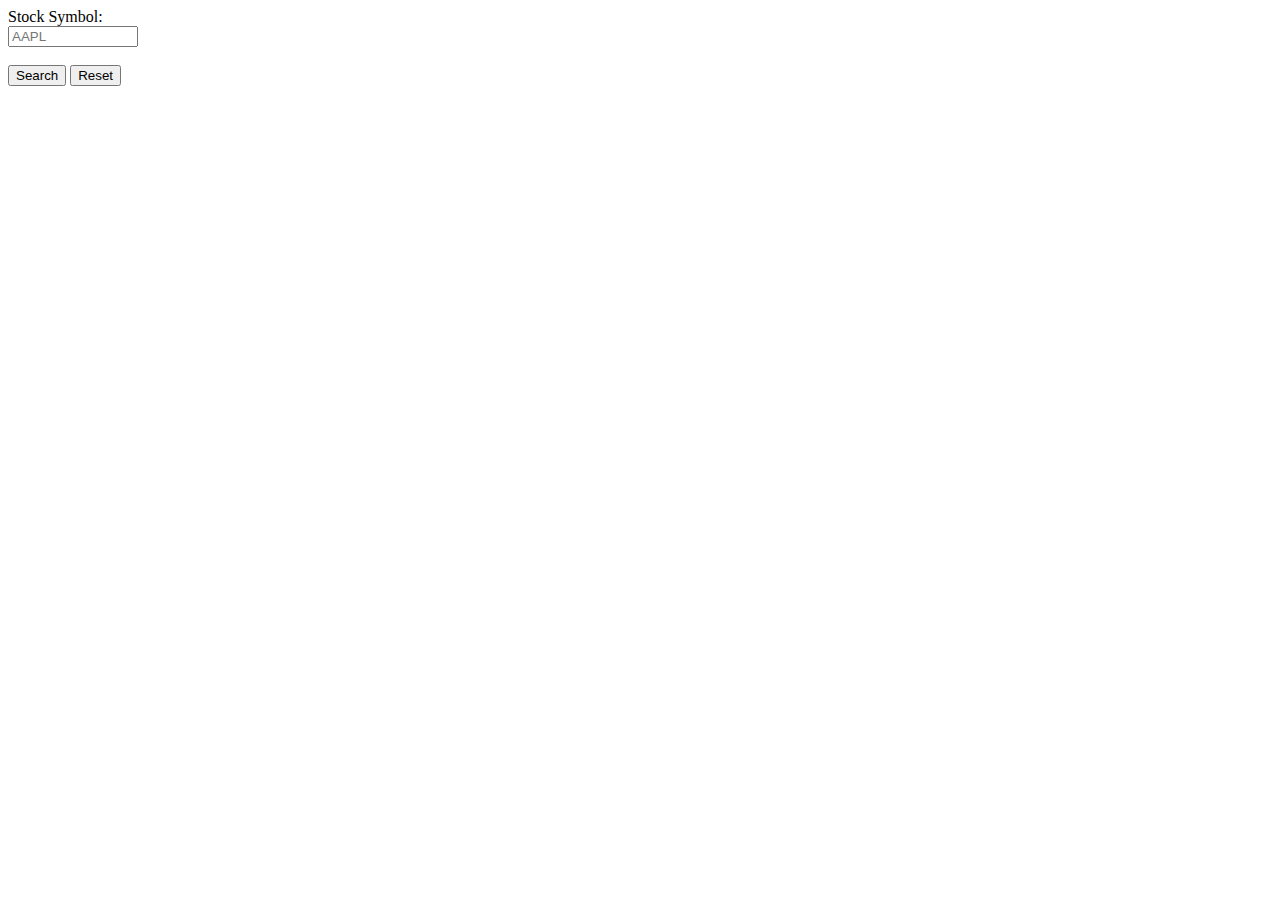
<file: web/index.html>
<html>
<header>
  <title>Market Analytics</title>
  <link rel="stylesheet" href="styles.css">
  <script type="text/javascript" src="web_functions.js"></script>
</header>
<form action="/stock_search.php" method="get">
  Stock Symbol:<br>
  <input type="text" name="symbol_search" placeholder="AAPL">
  <br><br>
  <input type="submit" value="Search">
  <input type="reset">
</form>
</html>
</file>
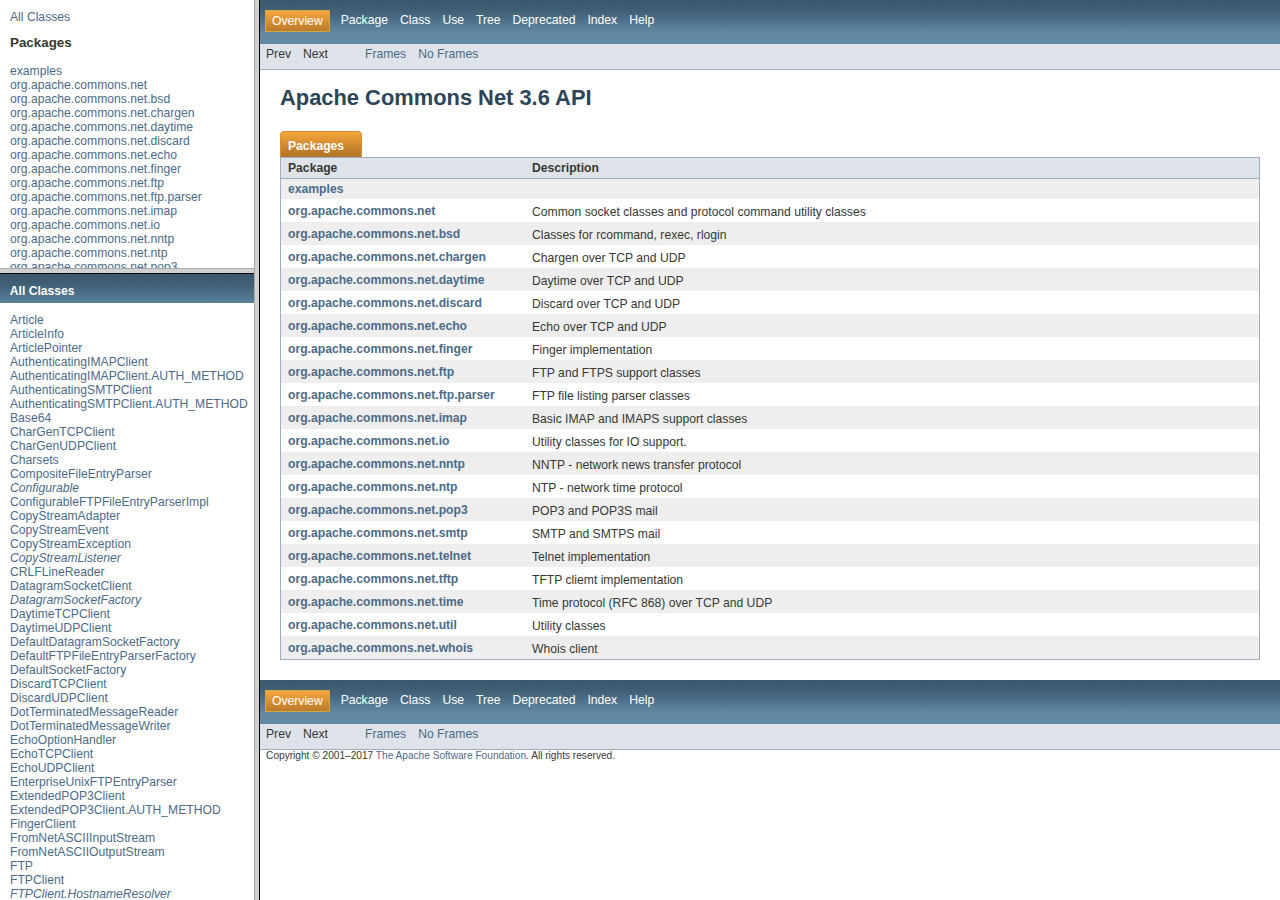
<file: libs/commons-net-3.6/apidocs/index.html>
<!DOCTYPE HTML PUBLIC "-//W3C//DTD HTML 4.01 Frameset//EN" "http://www.w3.org/TR/html4/frameset.dtd">
<!-- NewPage -->
<html lang="en">
<head>
<meta http-equiv="Content-Type" content="text/html; charset=iso-8859-1">
<title>Apache Commons Net 3.6 API</title>
<script type="text/javascript">
    targetPage = "" + window.location.search;
    if (targetPage != "" && targetPage != "undefined")
        targetPage = targetPage.substring(1);
    if (targetPage.indexOf(":") != -1 || (targetPage != "" && !validURL(targetPage)))
        targetPage = "undefined";
    function validURL(url) {
        try {
            url = decodeURIComponent(url);
        }
        catch (error) {
            return false;
        }
        var pos = url.indexOf(".html");
        if (pos == -1 || pos != url.length - 5)
            return false;
        var allowNumber = false;
        var allowSep = false;
        var seenDot = false;
        for (var i = 0; i < url.length - 5; i++) {
            var ch = url.charAt(i);
            if ('a' <= ch && ch <= 'z' ||
                    'A' <= ch && ch <= 'Z' ||
                    ch == '$' ||
                    ch == '_' ||
                    ch.charCodeAt(0) > 127) {
                allowNumber = true;
                allowSep = true;
            } else if ('0' <= ch && ch <= '9'
                    || ch == '-') {
                if (!allowNumber)
                     return false;
            } else if (ch == '/' || ch == '.') {
                if (!allowSep)
                    return false;
                allowNumber = false;
                allowSep = false;
                if (ch == '.')
                     seenDot = true;
                if (ch == '/' && seenDot)
                     return false;
            } else {
                return false;
            }
        }
        return true;
    }
    function loadFrames() {
        if (targetPage != "" && targetPage != "undefined")
             top.classFrame.location = top.targetPage;
    }
</script>
</head>
<frameset cols="20%,80%" title="Documentation frame" onload="top.loadFrames()">
<frameset rows="30%,70%" title="Left frames" onload="top.loadFrames()">
<frame src="overview-frame.html" name="packageListFrame" title="All Packages">
<frame src="allclasses-frame.html" name="packageFrame" title="All classes and interfaces (except non-static nested types)">
</frameset>
<frame src="overview-summary.html" name="classFrame" title="Package, class and interface descriptions" scrolling="yes">
<noframes>
<noscript>
<div>JavaScript is disabled on your browser.</div>
</noscript>
<h2>Frame Alert</h2>
<p>This document is designed to be viewed using the frames feature. If you see this message, you are using a non-frame-capable web client. Link to <a href="overview-summary.html">Non-frame version</a>.</p>
</noframes>
</frameset>
</html>
</file>
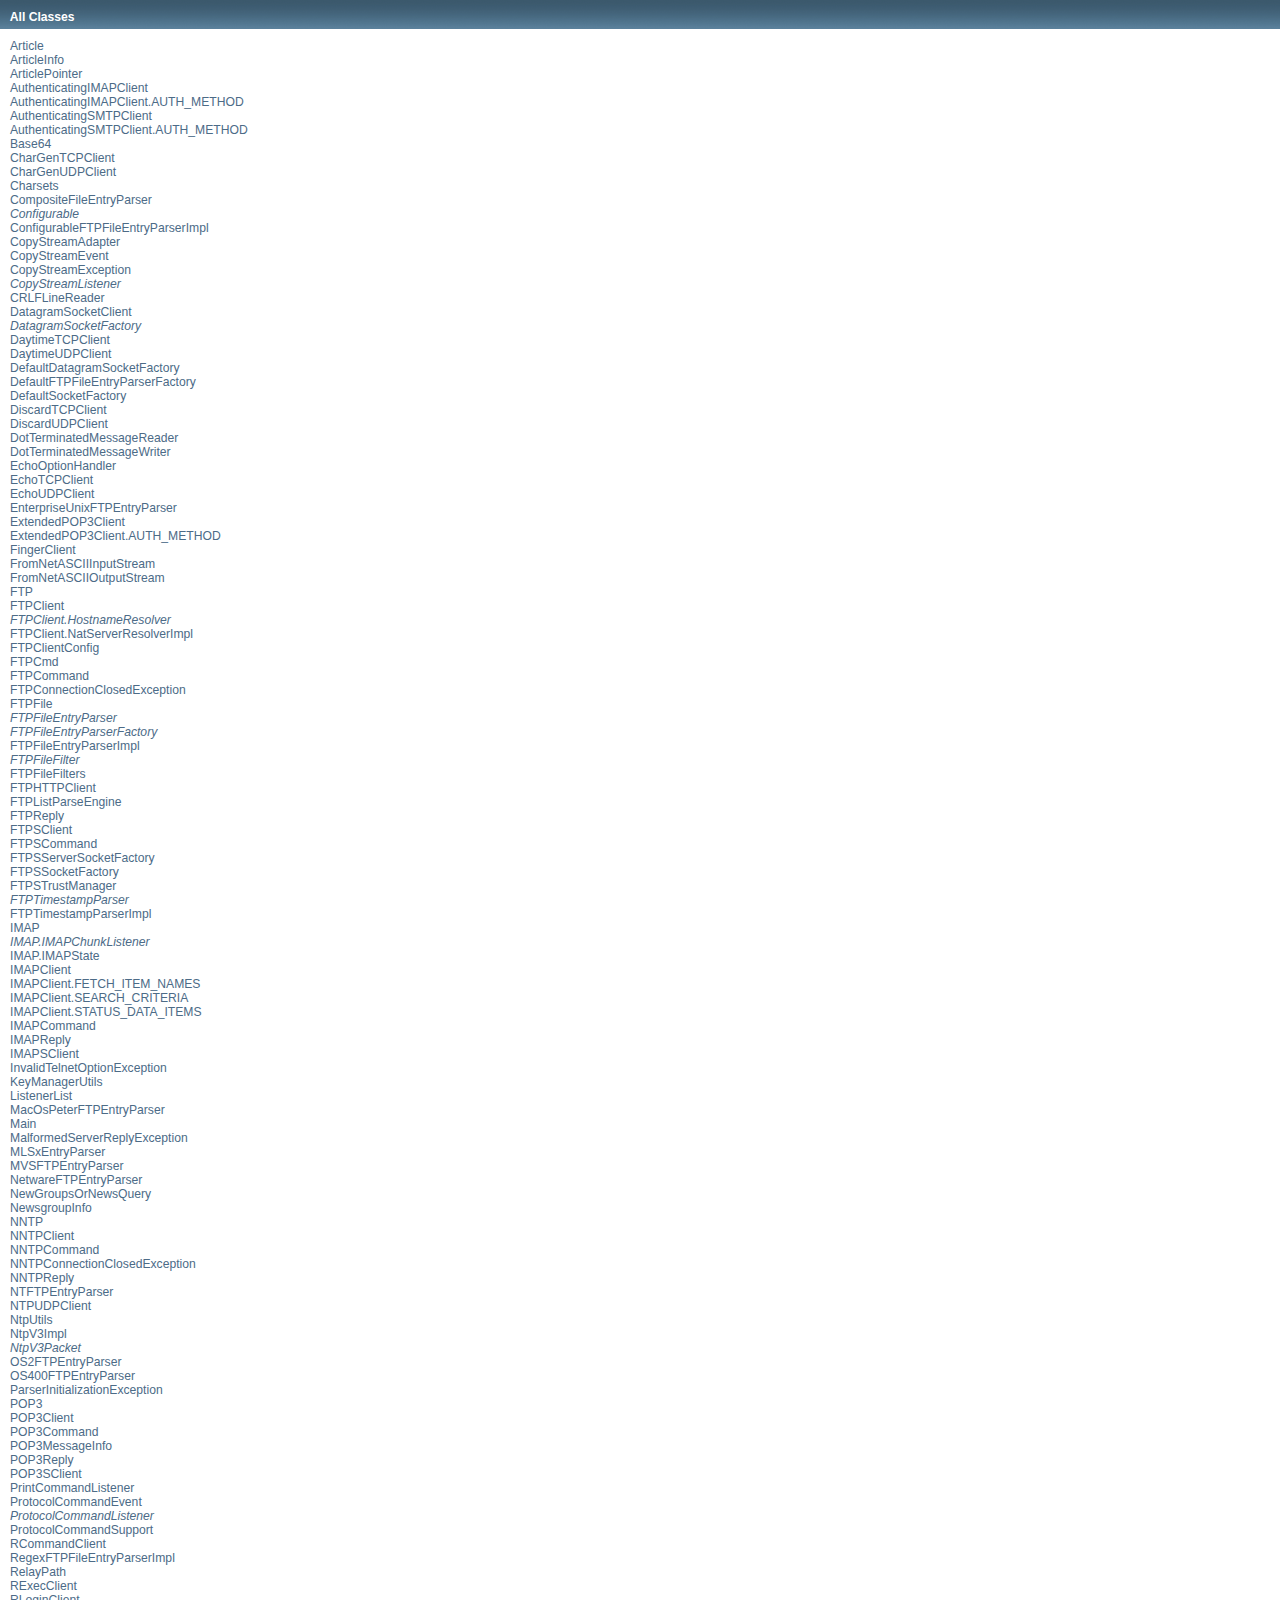
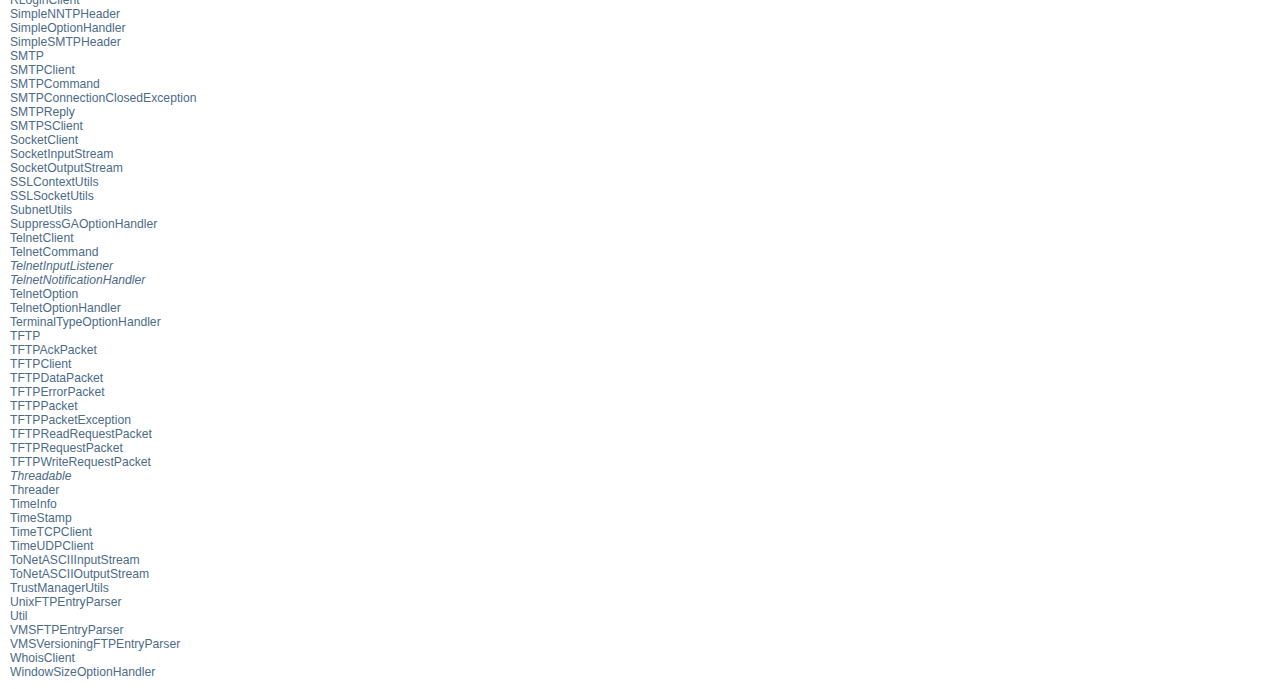
<file: libs/commons-net-3.6/apidocs/allclasses-frame.html>
<!DOCTYPE HTML PUBLIC "-//W3C//DTD HTML 4.01 Transitional//EN" "http://www.w3.org/TR/html4/loose.dtd">
<!-- NewPage -->
<html lang="en">
<head>
<meta http-equiv="Content-Type" content="text/html; charset=iso-8859-1">
<title>All Classes (Apache Commons Net 3.6 API)</title>
<link rel="stylesheet" type="text/css" href="stylesheet.css" title="Style">
</head>
<body>
<h1 class="bar">All Classes</h1>
<div class="indexContainer">
<ul>
<li><a href="org/apache/commons/net/nntp/Article.html" title="class in org.apache.commons.net.nntp" target="classFrame">Article</a></li>
<li><a href="org/apache/commons/net/nntp/ArticleInfo.html" title="class in org.apache.commons.net.nntp" target="classFrame">ArticleInfo</a></li>
<li><a href="org/apache/commons/net/nntp/ArticlePointer.html" title="class in org.apache.commons.net.nntp" target="classFrame">ArticlePointer</a></li>
<li><a href="org/apache/commons/net/imap/AuthenticatingIMAPClient.html" title="class in org.apache.commons.net.imap" target="classFrame">AuthenticatingIMAPClient</a></li>
<li><a href="org/apache/commons/net/imap/AuthenticatingIMAPClient.AUTH_METHOD.html" title="enum in org.apache.commons.net.imap" target="classFrame">AuthenticatingIMAPClient.AUTH_METHOD</a></li>
<li><a href="org/apache/commons/net/smtp/AuthenticatingSMTPClient.html" title="class in org.apache.commons.net.smtp" target="classFrame">AuthenticatingSMTPClient</a></li>
<li><a href="org/apache/commons/net/smtp/AuthenticatingSMTPClient.AUTH_METHOD.html" title="enum in org.apache.commons.net.smtp" target="classFrame">AuthenticatingSMTPClient.AUTH_METHOD</a></li>
<li><a href="org/apache/commons/net/util/Base64.html" title="class in org.apache.commons.net.util" target="classFrame">Base64</a></li>
<li><a href="org/apache/commons/net/chargen/CharGenTCPClient.html" title="class in org.apache.commons.net.chargen" target="classFrame">CharGenTCPClient</a></li>
<li><a href="org/apache/commons/net/chargen/CharGenUDPClient.html" title="class in org.apache.commons.net.chargen" target="classFrame">CharGenUDPClient</a></li>
<li><a href="org/apache/commons/net/util/Charsets.html" title="class in org.apache.commons.net.util" target="classFrame">Charsets</a></li>
<li><a href="org/apache/commons/net/ftp/parser/CompositeFileEntryParser.html" title="class in org.apache.commons.net.ftp.parser" target="classFrame">CompositeFileEntryParser</a></li>
<li><a href="org/apache/commons/net/ftp/Configurable.html" title="interface in org.apache.commons.net.ftp" target="classFrame"><i>Configurable</i></a></li>
<li><a href="org/apache/commons/net/ftp/parser/ConfigurableFTPFileEntryParserImpl.html" title="class in org.apache.commons.net.ftp.parser" target="classFrame">ConfigurableFTPFileEntryParserImpl</a></li>
<li><a href="org/apache/commons/net/io/CopyStreamAdapter.html" title="class in org.apache.commons.net.io" target="classFrame">CopyStreamAdapter</a></li>
<li><a href="org/apache/commons/net/io/CopyStreamEvent.html" title="class in org.apache.commons.net.io" target="classFrame">CopyStreamEvent</a></li>
<li><a href="org/apache/commons/net/io/CopyStreamException.html" title="class in org.apache.commons.net.io" target="classFrame">CopyStreamException</a></li>
<li><a href="org/apache/commons/net/io/CopyStreamListener.html" title="interface in org.apache.commons.net.io" target="classFrame"><i>CopyStreamListener</i></a></li>
<li><a href="org/apache/commons/net/io/CRLFLineReader.html" title="class in org.apache.commons.net.io" target="classFrame">CRLFLineReader</a></li>
<li><a href="org/apache/commons/net/DatagramSocketClient.html" title="class in org.apache.commons.net" target="classFrame">DatagramSocketClient</a></li>
<li><a href="org/apache/commons/net/DatagramSocketFactory.html" title="interface in org.apache.commons.net" target="classFrame"><i>DatagramSocketFactory</i></a></li>
<li><a href="org/apache/commons/net/daytime/DaytimeTCPClient.html" title="class in org.apache.commons.net.daytime" target="classFrame">DaytimeTCPClient</a></li>
<li><a href="org/apache/commons/net/daytime/DaytimeUDPClient.html" title="class in org.apache.commons.net.daytime" target="classFrame">DaytimeUDPClient</a></li>
<li><a href="org/apache/commons/net/DefaultDatagramSocketFactory.html" title="class in org.apache.commons.net" target="classFrame">DefaultDatagramSocketFactory</a></li>
<li><a href="org/apache/commons/net/ftp/parser/DefaultFTPFileEntryParserFactory.html" title="class in org.apache.commons.net.ftp.parser" target="classFrame">DefaultFTPFileEntryParserFactory</a></li>
<li><a href="org/apache/commons/net/DefaultSocketFactory.html" title="class in org.apache.commons.net" target="classFrame">DefaultSocketFactory</a></li>
<li><a href="org/apache/commons/net/discard/DiscardTCPClient.html" title="class in org.apache.commons.net.discard" target="classFrame">DiscardTCPClient</a></li>
<li><a href="org/apache/commons/net/discard/DiscardUDPClient.html" title="class in org.apache.commons.net.discard" target="classFrame">DiscardUDPClient</a></li>
<li><a href="org/apache/commons/net/io/DotTerminatedMessageReader.html" title="class in org.apache.commons.net.io" target="classFrame">DotTerminatedMessageReader</a></li>
<li><a href="org/apache/commons/net/io/DotTerminatedMessageWriter.html" title="class in org.apache.commons.net.io" target="classFrame">DotTerminatedMessageWriter</a></li>
<li><a href="org/apache/commons/net/telnet/EchoOptionHandler.html" title="class in org.apache.commons.net.telnet" target="classFrame">EchoOptionHandler</a></li>
<li><a href="org/apache/commons/net/echo/EchoTCPClient.html" title="class in org.apache.commons.net.echo" target="classFrame">EchoTCPClient</a></li>
<li><a href="org/apache/commons/net/echo/EchoUDPClient.html" title="class in org.apache.commons.net.echo" target="classFrame">EchoUDPClient</a></li>
<li><a href="org/apache/commons/net/ftp/parser/EnterpriseUnixFTPEntryParser.html" title="class in org.apache.commons.net.ftp.parser" target="classFrame">EnterpriseUnixFTPEntryParser</a></li>
<li><a href="org/apache/commons/net/pop3/ExtendedPOP3Client.html" title="class in org.apache.commons.net.pop3" target="classFrame">ExtendedPOP3Client</a></li>
<li><a href="org/apache/commons/net/pop3/ExtendedPOP3Client.AUTH_METHOD.html" title="enum in org.apache.commons.net.pop3" target="classFrame">ExtendedPOP3Client.AUTH_METHOD</a></li>
<li><a href="org/apache/commons/net/finger/FingerClient.html" title="class in org.apache.commons.net.finger" target="classFrame">FingerClient</a></li>
<li><a href="org/apache/commons/net/io/FromNetASCIIInputStream.html" title="class in org.apache.commons.net.io" target="classFrame">FromNetASCIIInputStream</a></li>
<li><a href="org/apache/commons/net/io/FromNetASCIIOutputStream.html" title="class in org.apache.commons.net.io" target="classFrame">FromNetASCIIOutputStream</a></li>
<li><a href="org/apache/commons/net/ftp/FTP.html" title="class in org.apache.commons.net.ftp" target="classFrame">FTP</a></li>
<li><a href="org/apache/commons/net/ftp/FTPClient.html" title="class in org.apache.commons.net.ftp" target="classFrame">FTPClient</a></li>
<li><a href="org/apache/commons/net/ftp/FTPClient.HostnameResolver.html" title="interface in org.apache.commons.net.ftp" target="classFrame"><i>FTPClient.HostnameResolver</i></a></li>
<li><a href="org/apache/commons/net/ftp/FTPClient.NatServerResolverImpl.html" title="class in org.apache.commons.net.ftp" target="classFrame">FTPClient.NatServerResolverImpl</a></li>
<li><a href="org/apache/commons/net/ftp/FTPClientConfig.html" title="class in org.apache.commons.net.ftp" target="classFrame">FTPClientConfig</a></li>
<li><a href="org/apache/commons/net/ftp/FTPCmd.html" title="enum in org.apache.commons.net.ftp" target="classFrame">FTPCmd</a></li>
<li><a href="org/apache/commons/net/ftp/FTPCommand.html" title="class in org.apache.commons.net.ftp" target="classFrame">FTPCommand</a></li>
<li><a href="org/apache/commons/net/ftp/FTPConnectionClosedException.html" title="class in org.apache.commons.net.ftp" target="classFrame">FTPConnectionClosedException</a></li>
<li><a href="org/apache/commons/net/ftp/FTPFile.html" title="class in org.apache.commons.net.ftp" target="classFrame">FTPFile</a></li>
<li><a href="org/apache/commons/net/ftp/FTPFileEntryParser.html" title="interface in org.apache.commons.net.ftp" target="classFrame"><i>FTPFileEntryParser</i></a></li>
<li><a href="org/apache/commons/net/ftp/parser/FTPFileEntryParserFactory.html" title="interface in org.apache.commons.net.ftp.parser" target="classFrame"><i>FTPFileEntryParserFactory</i></a></li>
<li><a href="org/apache/commons/net/ftp/FTPFileEntryParserImpl.html" title="class in org.apache.commons.net.ftp" target="classFrame">FTPFileEntryParserImpl</a></li>
<li><a href="org/apache/commons/net/ftp/FTPFileFilter.html" title="interface in org.apache.commons.net.ftp" target="classFrame"><i>FTPFileFilter</i></a></li>
<li><a href="org/apache/commons/net/ftp/FTPFileFilters.html" title="class in org.apache.commons.net.ftp" target="classFrame">FTPFileFilters</a></li>
<li><a href="org/apache/commons/net/ftp/FTPHTTPClient.html" title="class in org.apache.commons.net.ftp" target="classFrame">FTPHTTPClient</a></li>
<li><a href="org/apache/commons/net/ftp/FTPListParseEngine.html" title="class in org.apache.commons.net.ftp" target="classFrame">FTPListParseEngine</a></li>
<li><a href="org/apache/commons/net/ftp/FTPReply.html" title="class in org.apache.commons.net.ftp" target="classFrame">FTPReply</a></li>
<li><a href="org/apache/commons/net/ftp/FTPSClient.html" title="class in org.apache.commons.net.ftp" target="classFrame">FTPSClient</a></li>
<li><a href="org/apache/commons/net/ftp/FTPSCommand.html" title="class in org.apache.commons.net.ftp" target="classFrame">FTPSCommand</a></li>
<li><a href="org/apache/commons/net/ftp/FTPSServerSocketFactory.html" title="class in org.apache.commons.net.ftp" target="classFrame">FTPSServerSocketFactory</a></li>
<li><a href="org/apache/commons/net/ftp/FTPSSocketFactory.html" title="class in org.apache.commons.net.ftp" target="classFrame">FTPSSocketFactory</a></li>
<li><a href="org/apache/commons/net/ftp/FTPSTrustManager.html" title="class in org.apache.commons.net.ftp" target="classFrame">FTPSTrustManager</a></li>
<li><a href="org/apache/commons/net/ftp/parser/FTPTimestampParser.html" title="interface in org.apache.commons.net.ftp.parser" target="classFrame"><i>FTPTimestampParser</i></a></li>
<li><a href="org/apache/commons/net/ftp/parser/FTPTimestampParserImpl.html" title="class in org.apache.commons.net.ftp.parser" target="classFrame">FTPTimestampParserImpl</a></li>
<li><a href="org/apache/commons/net/imap/IMAP.html" title="class in org.apache.commons.net.imap" target="classFrame">IMAP</a></li>
<li><a href="org/apache/commons/net/imap/IMAP.IMAPChunkListener.html" title="interface in org.apache.commons.net.imap" target="classFrame"><i>IMAP.IMAPChunkListener</i></a></li>
<li><a href="org/apache/commons/net/imap/IMAP.IMAPState.html" title="enum in org.apache.commons.net.imap" target="classFrame">IMAP.IMAPState</a></li>
<li><a href="org/apache/commons/net/imap/IMAPClient.html" title="class in org.apache.commons.net.imap" target="classFrame">IMAPClient</a></li>
<li><a href="org/apache/commons/net/imap/IMAPClient.FETCH_ITEM_NAMES.html" title="enum in org.apache.commons.net.imap" target="classFrame">IMAPClient.FETCH_ITEM_NAMES</a></li>
<li><a href="org/apache/commons/net/imap/IMAPClient.SEARCH_CRITERIA.html" title="enum in org.apache.commons.net.imap" target="classFrame">IMAPClient.SEARCH_CRITERIA</a></li>
<li><a href="org/apache/commons/net/imap/IMAPClient.STATUS_DATA_ITEMS.html" title="enum in org.apache.commons.net.imap" target="classFrame">IMAPClient.STATUS_DATA_ITEMS</a></li>
<li><a href="org/apache/commons/net/imap/IMAPCommand.html" title="enum in org.apache.commons.net.imap" target="classFrame">IMAPCommand</a></li>
<li><a href="org/apache/commons/net/imap/IMAPReply.html" title="class in org.apache.commons.net.imap" target="classFrame">IMAPReply</a></li>
<li><a href="org/apache/commons/net/imap/IMAPSClient.html" title="class in org.apache.commons.net.imap" target="classFrame">IMAPSClient</a></li>
<li><a href="org/apache/commons/net/telnet/InvalidTelnetOptionException.html" title="class in org.apache.commons.net.telnet" target="classFrame">InvalidTelnetOptionException</a></li>
<li><a href="org/apache/commons/net/util/KeyManagerUtils.html" title="class in org.apache.commons.net.util" target="classFrame">KeyManagerUtils</a></li>
<li><a href="org/apache/commons/net/util/ListenerList.html" title="class in org.apache.commons.net.util" target="classFrame">ListenerList</a></li>
<li><a href="org/apache/commons/net/ftp/parser/MacOsPeterFTPEntryParser.html" title="class in org.apache.commons.net.ftp.parser" target="classFrame">MacOsPeterFTPEntryParser</a></li>
<li><a href="examples/Main.html" title="class in examples" target="classFrame">Main</a></li>
<li><a href="org/apache/commons/net/MalformedServerReplyException.html" title="class in org.apache.commons.net" target="classFrame">MalformedServerReplyException</a></li>
<li><a href="org/apache/commons/net/ftp/parser/MLSxEntryParser.html" title="class in org.apache.commons.net.ftp.parser" target="classFrame">MLSxEntryParser</a></li>
<li><a href="org/apache/commons/net/ftp/parser/MVSFTPEntryParser.html" title="class in org.apache.commons.net.ftp.parser" target="classFrame">MVSFTPEntryParser</a></li>
<li><a href="org/apache/commons/net/ftp/parser/NetwareFTPEntryParser.html" title="class in org.apache.commons.net.ftp.parser" target="classFrame">NetwareFTPEntryParser</a></li>
<li><a href="org/apache/commons/net/nntp/NewGroupsOrNewsQuery.html" title="class in org.apache.commons.net.nntp" target="classFrame">NewGroupsOrNewsQuery</a></li>
<li><a href="org/apache/commons/net/nntp/NewsgroupInfo.html" title="class in org.apache.commons.net.nntp" target="classFrame">NewsgroupInfo</a></li>
<li><a href="org/apache/commons/net/nntp/NNTP.html" title="class in org.apache.commons.net.nntp" target="classFrame">NNTP</a></li>
<li><a href="org/apache/commons/net/nntp/NNTPClient.html" title="class in org.apache.commons.net.nntp" target="classFrame">NNTPClient</a></li>
<li><a href="org/apache/commons/net/nntp/NNTPCommand.html" title="class in org.apache.commons.net.nntp" target="classFrame">NNTPCommand</a></li>
<li><a href="org/apache/commons/net/nntp/NNTPConnectionClosedException.html" title="class in org.apache.commons.net.nntp" target="classFrame">NNTPConnectionClosedException</a></li>
<li><a href="org/apache/commons/net/nntp/NNTPReply.html" title="class in org.apache.commons.net.nntp" target="classFrame">NNTPReply</a></li>
<li><a href="org/apache/commons/net/ftp/parser/NTFTPEntryParser.html" title="class in org.apache.commons.net.ftp.parser" target="classFrame">NTFTPEntryParser</a></li>
<li><a href="org/apache/commons/net/ntp/NTPUDPClient.html" title="class in org.apache.commons.net.ntp" target="classFrame">NTPUDPClient</a></li>
<li><a href="org/apache/commons/net/ntp/NtpUtils.html" title="class in org.apache.commons.net.ntp" target="classFrame">NtpUtils</a></li>
<li><a href="org/apache/commons/net/ntp/NtpV3Impl.html" title="class in org.apache.commons.net.ntp" target="classFrame">NtpV3Impl</a></li>
<li><a href="org/apache/commons/net/ntp/NtpV3Packet.html" title="interface in org.apache.commons.net.ntp" target="classFrame"><i>NtpV3Packet</i></a></li>
<li><a href="org/apache/commons/net/ftp/parser/OS2FTPEntryParser.html" title="class in org.apache.commons.net.ftp.parser" target="classFrame">OS2FTPEntryParser</a></li>
<li><a href="org/apache/commons/net/ftp/parser/OS400FTPEntryParser.html" title="class in org.apache.commons.net.ftp.parser" target="classFrame">OS400FTPEntryParser</a></li>
<li><a href="org/apache/commons/net/ftp/parser/ParserInitializationException.html" title="class in org.apache.commons.net.ftp.parser" target="classFrame">ParserInitializationException</a></li>
<li><a href="org/apache/commons/net/pop3/POP3.html" title="class in org.apache.commons.net.pop3" target="classFrame">POP3</a></li>
<li><a href="org/apache/commons/net/pop3/POP3Client.html" title="class in org.apache.commons.net.pop3" target="classFrame">POP3Client</a></li>
<li><a href="org/apache/commons/net/pop3/POP3Command.html" title="class in org.apache.commons.net.pop3" target="classFrame">POP3Command</a></li>
<li><a href="org/apache/commons/net/pop3/POP3MessageInfo.html" title="class in org.apache.commons.net.pop3" target="classFrame">POP3MessageInfo</a></li>
<li><a href="org/apache/commons/net/pop3/POP3Reply.html" title="class in org.apache.commons.net.pop3" target="classFrame">POP3Reply</a></li>
<li><a href="org/apache/commons/net/pop3/POP3SClient.html" title="class in org.apache.commons.net.pop3" target="classFrame">POP3SClient</a></li>
<li><a href="org/apache/commons/net/PrintCommandListener.html" title="class in org.apache.commons.net" target="classFrame">PrintCommandListener</a></li>
<li><a href="org/apache/commons/net/ProtocolCommandEvent.html" title="class in org.apache.commons.net" target="classFrame">ProtocolCommandEvent</a></li>
<li><a href="org/apache/commons/net/ProtocolCommandListener.html" title="interface in org.apache.commons.net" target="classFrame"><i>ProtocolCommandListener</i></a></li>
<li><a href="org/apache/commons/net/ProtocolCommandSupport.html" title="class in org.apache.commons.net" target="classFrame">ProtocolCommandSupport</a></li>
<li><a href="org/apache/commons/net/bsd/RCommandClient.html" title="class in org.apache.commons.net.bsd" target="classFrame">RCommandClient</a></li>
<li><a href="org/apache/commons/net/ftp/parser/RegexFTPFileEntryParserImpl.html" title="class in org.apache.commons.net.ftp.parser" target="classFrame">RegexFTPFileEntryParserImpl</a></li>
<li><a href="org/apache/commons/net/smtp/RelayPath.html" title="class in org.apache.commons.net.smtp" target="classFrame">RelayPath</a></li>
<li><a href="org/apache/commons/net/bsd/RExecClient.html" title="class in org.apache.commons.net.bsd" target="classFrame">RExecClient</a></li>
<li><a href="org/apache/commons/net/bsd/RLoginClient.html" title="class in org.apache.commons.net.bsd" target="classFrame">RLoginClient</a></li>
<li><a href="org/apache/commons/net/nntp/SimpleNNTPHeader.html" title="class in org.apache.commons.net.nntp" target="classFrame">SimpleNNTPHeader</a></li>
<li><a href="org/apache/commons/net/telnet/SimpleOptionHandler.html" title="class in org.apache.commons.net.telnet" target="classFrame">SimpleOptionHandler</a></li>
<li><a href="org/apache/commons/net/smtp/SimpleSMTPHeader.html" title="class in org.apache.commons.net.smtp" target="classFrame">SimpleSMTPHeader</a></li>
<li><a href="org/apache/commons/net/smtp/SMTP.html" title="class in org.apache.commons.net.smtp" target="classFrame">SMTP</a></li>
<li><a href="org/apache/commons/net/smtp/SMTPClient.html" title="class in org.apache.commons.net.smtp" target="classFrame">SMTPClient</a></li>
<li><a href="org/apache/commons/net/smtp/SMTPCommand.html" title="class in org.apache.commons.net.smtp" target="classFrame">SMTPCommand</a></li>
<li><a href="org/apache/commons/net/smtp/SMTPConnectionClosedException.html" title="class in org.apache.commons.net.smtp" target="classFrame">SMTPConnectionClosedException</a></li>
<li><a href="org/apache/commons/net/smtp/SMTPReply.html" title="class in org.apache.commons.net.smtp" target="classFrame">SMTPReply</a></li>
<li><a href="org/apache/commons/net/smtp/SMTPSClient.html" title="class in org.apache.commons.net.smtp" target="classFrame">SMTPSClient</a></li>
<li><a href="org/apache/commons/net/SocketClient.html" title="class in org.apache.commons.net" target="classFrame">SocketClient</a></li>
<li><a href="org/apache/commons/net/io/SocketInputStream.html" title="class in org.apache.commons.net.io" target="classFrame">SocketInputStream</a></li>
<li><a href="org/apache/commons/net/io/SocketOutputStream.html" title="class in org.apache.commons.net.io" target="classFrame">SocketOutputStream</a></li>
<li><a href="org/apache/commons/net/util/SSLContextUtils.html" title="class in org.apache.commons.net.util" target="classFrame">SSLContextUtils</a></li>
<li><a href="org/apache/commons/net/util/SSLSocketUtils.html" title="class in org.apache.commons.net.util" target="classFrame">SSLSocketUtils</a></li>
<li><a href="org/apache/commons/net/util/SubnetUtils.html" title="class in org.apache.commons.net.util" target="classFrame">SubnetUtils</a></li>
<li><a href="org/apache/commons/net/telnet/SuppressGAOptionHandler.html" title="class in org.apache.commons.net.telnet" target="classFrame">SuppressGAOptionHandler</a></li>
<li><a href="org/apache/commons/net/telnet/TelnetClient.html" title="class in org.apache.commons.net.telnet" target="classFrame">TelnetClient</a></li>
<li><a href="org/apache/commons/net/telnet/TelnetCommand.html" title="class in org.apache.commons.net.telnet" target="classFrame">TelnetCommand</a></li>
<li><a href="org/apache/commons/net/telnet/TelnetInputListener.html" title="interface in org.apache.commons.net.telnet" target="classFrame"><i>TelnetInputListener</i></a></li>
<li><a href="org/apache/commons/net/telnet/TelnetNotificationHandler.html" title="interface in org.apache.commons.net.telnet" target="classFrame"><i>TelnetNotificationHandler</i></a></li>
<li><a href="org/apache/commons/net/telnet/TelnetOption.html" title="class in org.apache.commons.net.telnet" target="classFrame">TelnetOption</a></li>
<li><a href="org/apache/commons/net/telnet/TelnetOptionHandler.html" title="class in org.apache.commons.net.telnet" target="classFrame">TelnetOptionHandler</a></li>
<li><a href="org/apache/commons/net/telnet/TerminalTypeOptionHandler.html" title="class in org.apache.commons.net.telnet" target="classFrame">TerminalTypeOptionHandler</a></li>
<li><a href="org/apache/commons/net/tftp/TFTP.html" title="class in org.apache.commons.net.tftp" target="classFrame">TFTP</a></li>
<li><a href="org/apache/commons/net/tftp/TFTPAckPacket.html" title="class in org.apache.commons.net.tftp" target="classFrame">TFTPAckPacket</a></li>
<li><a href="org/apache/commons/net/tftp/TFTPClient.html" title="class in org.apache.commons.net.tftp" target="classFrame">TFTPClient</a></li>
<li><a href="org/apache/commons/net/tftp/TFTPDataPacket.html" title="class in org.apache.commons.net.tftp" target="classFrame">TFTPDataPacket</a></li>
<li><a href="org/apache/commons/net/tftp/TFTPErrorPacket.html" title="class in org.apache.commons.net.tftp" target="classFrame">TFTPErrorPacket</a></li>
<li><a href="org/apache/commons/net/tftp/TFTPPacket.html" title="class in org.apache.commons.net.tftp" target="classFrame">TFTPPacket</a></li>
<li><a href="org/apache/commons/net/tftp/TFTPPacketException.html" title="class in org.apache.commons.net.tftp" target="classFrame">TFTPPacketException</a></li>
<li><a href="org/apache/commons/net/tftp/TFTPReadRequestPacket.html" title="class in org.apache.commons.net.tftp" target="classFrame">TFTPReadRequestPacket</a></li>
<li><a href="org/apache/commons/net/tftp/TFTPRequestPacket.html" title="class in org.apache.commons.net.tftp" target="classFrame">TFTPRequestPacket</a></li>
<li><a href="org/apache/commons/net/tftp/TFTPWriteRequestPacket.html" title="class in org.apache.commons.net.tftp" target="classFrame">TFTPWriteRequestPacket</a></li>
<li><a href="org/apache/commons/net/nntp/Threadable.html" title="interface in org.apache.commons.net.nntp" target="classFrame"><i>Threadable</i></a></li>
<li><a href="org/apache/commons/net/nntp/Threader.html" title="class in org.apache.commons.net.nntp" target="classFrame">Threader</a></li>
<li><a href="org/apache/commons/net/ntp/TimeInfo.html" title="class in org.apache.commons.net.ntp" target="classFrame">TimeInfo</a></li>
<li><a href="org/apache/commons/net/ntp/TimeStamp.html" title="class in org.apache.commons.net.ntp" target="classFrame">TimeStamp</a></li>
<li><a href="org/apache/commons/net/time/TimeTCPClient.html" title="class in org.apache.commons.net.time" target="classFrame">TimeTCPClient</a></li>
<li><a href="org/apache/commons/net/time/TimeUDPClient.html" title="class in org.apache.commons.net.time" target="classFrame">TimeUDPClient</a></li>
<li><a href="org/apache/commons/net/io/ToNetASCIIInputStream.html" title="class in org.apache.commons.net.io" target="classFrame">ToNetASCIIInputStream</a></li>
<li><a href="org/apache/commons/net/io/ToNetASCIIOutputStream.html" title="class in org.apache.commons.net.io" target="classFrame">ToNetASCIIOutputStream</a></li>
<li><a href="org/apache/commons/net/util/TrustManagerUtils.html" title="class in org.apache.commons.net.util" target="classFrame">TrustManagerUtils</a></li>
<li><a href="org/apache/commons/net/ftp/parser/UnixFTPEntryParser.html" title="class in org.apache.commons.net.ftp.parser" target="classFrame">UnixFTPEntryParser</a></li>
<li><a href="org/apache/commons/net/io/Util.html" title="class in org.apache.commons.net.io" target="classFrame">Util</a></li>
<li><a href="org/apache/commons/net/ftp/parser/VMSFTPEntryParser.html" title="class in org.apache.commons.net.ftp.parser" target="classFrame">VMSFTPEntryParser</a></li>
<li><a href="org/apache/commons/net/ftp/parser/VMSVersioningFTPEntryParser.html" title="class in org.apache.commons.net.ftp.parser" target="classFrame">VMSVersioningFTPEntryParser</a></li>
<li><a href="org/apache/commons/net/whois/WhoisClient.html" title="class in org.apache.commons.net.whois" target="classFrame">WhoisClient</a></li>
<li><a href="org/apache/commons/net/telnet/WindowSizeOptionHandler.html" title="class in org.apache.commons.net.telnet" target="classFrame">WindowSizeOptionHandler</a></li>
</ul>
</div>
</body>
</html>
</file>
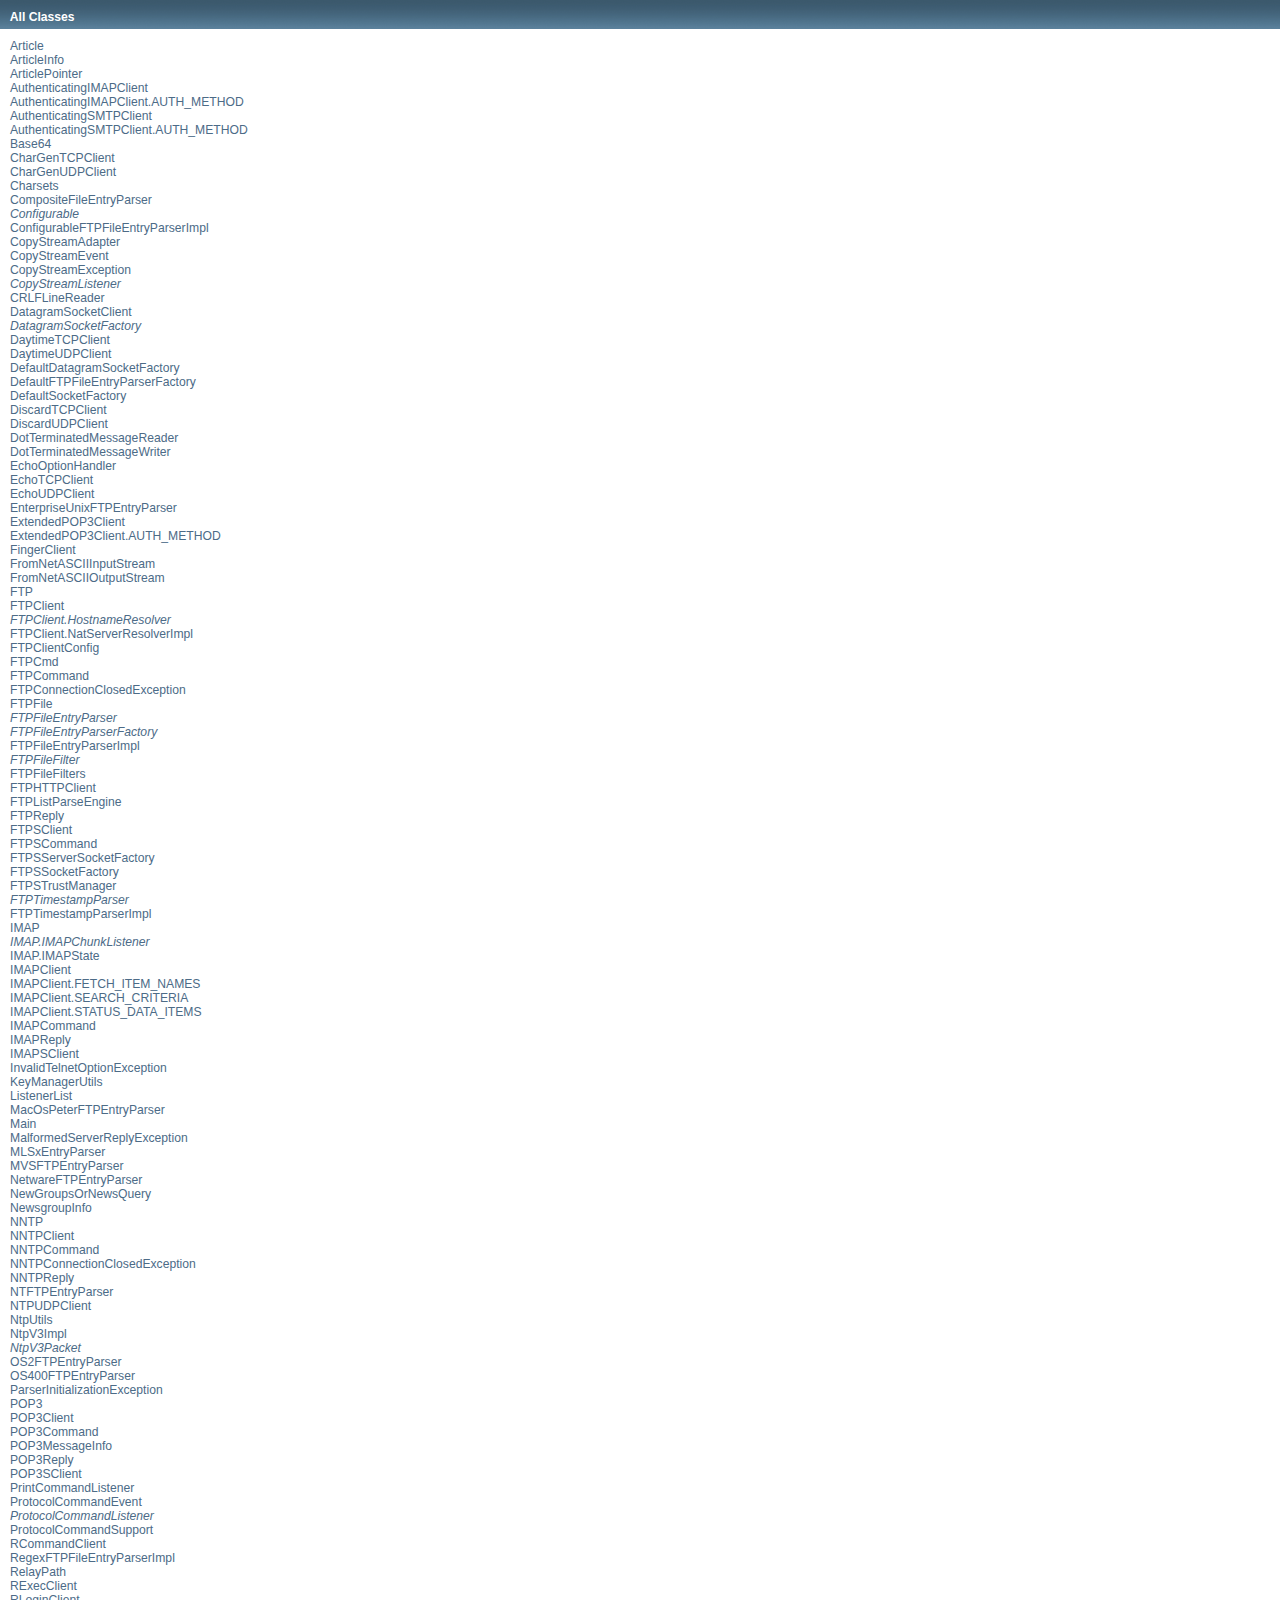
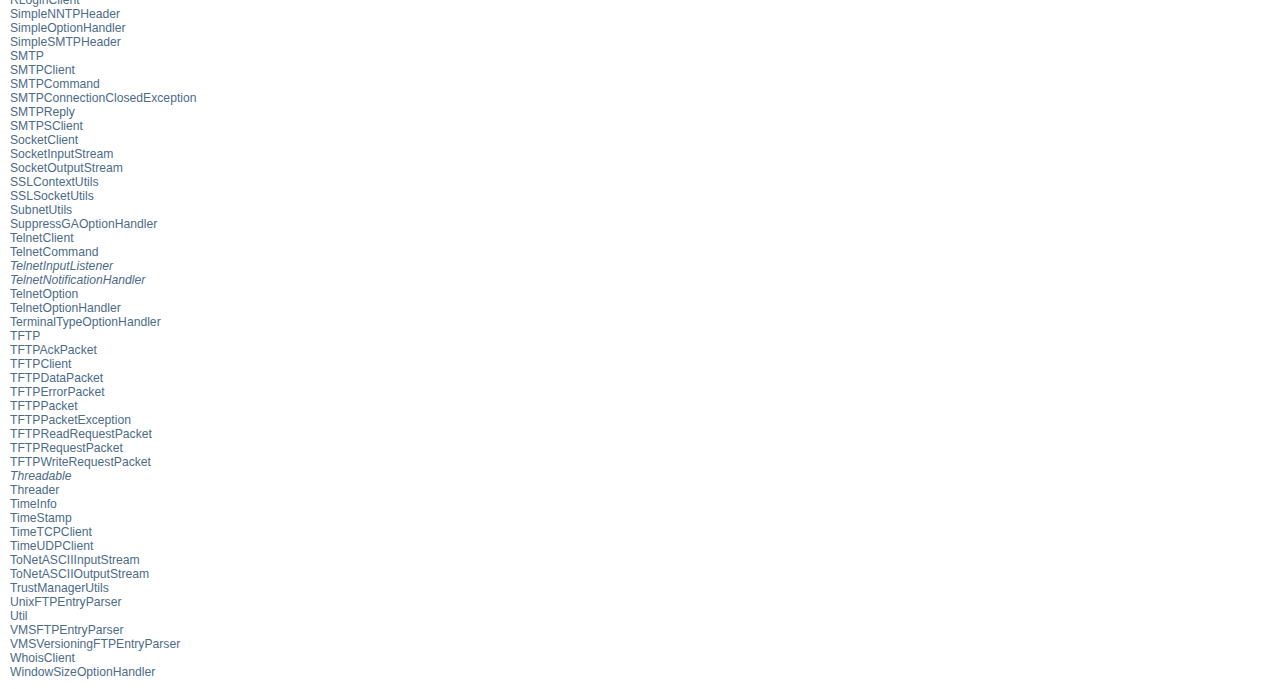
<file: libs/commons-net-3.6/apidocs/allclasses-noframe.html>
<!DOCTYPE HTML PUBLIC "-//W3C//DTD HTML 4.01 Transitional//EN" "http://www.w3.org/TR/html4/loose.dtd">
<!-- NewPage -->
<html lang="en">
<head>
<meta http-equiv="Content-Type" content="text/html; charset=iso-8859-1">
<title>All Classes (Apache Commons Net 3.6 API)</title>
<link rel="stylesheet" type="text/css" href="stylesheet.css" title="Style">
</head>
<body>
<h1 class="bar">All Classes</h1>
<div class="indexContainer">
<ul>
<li><a href="org/apache/commons/net/nntp/Article.html" title="class in org.apache.commons.net.nntp">Article</a></li>
<li><a href="org/apache/commons/net/nntp/ArticleInfo.html" title="class in org.apache.commons.net.nntp">ArticleInfo</a></li>
<li><a href="org/apache/commons/net/nntp/ArticlePointer.html" title="class in org.apache.commons.net.nntp">ArticlePointer</a></li>
<li><a href="org/apache/commons/net/imap/AuthenticatingIMAPClient.html" title="class in org.apache.commons.net.imap">AuthenticatingIMAPClient</a></li>
<li><a href="org/apache/commons/net/imap/AuthenticatingIMAPClient.AUTH_METHOD.html" title="enum in org.apache.commons.net.imap">AuthenticatingIMAPClient.AUTH_METHOD</a></li>
<li><a href="org/apache/commons/net/smtp/AuthenticatingSMTPClient.html" title="class in org.apache.commons.net.smtp">AuthenticatingSMTPClient</a></li>
<li><a href="org/apache/commons/net/smtp/AuthenticatingSMTPClient.AUTH_METHOD.html" title="enum in org.apache.commons.net.smtp">AuthenticatingSMTPClient.AUTH_METHOD</a></li>
<li><a href="org/apache/commons/net/util/Base64.html" title="class in org.apache.commons.net.util">Base64</a></li>
<li><a href="org/apache/commons/net/chargen/CharGenTCPClient.html" title="class in org.apache.commons.net.chargen">CharGenTCPClient</a></li>
<li><a href="org/apache/commons/net/chargen/CharGenUDPClient.html" title="class in org.apache.commons.net.chargen">CharGenUDPClient</a></li>
<li><a href="org/apache/commons/net/util/Charsets.html" title="class in org.apache.commons.net.util">Charsets</a></li>
<li><a href="org/apache/commons/net/ftp/parser/CompositeFileEntryParser.html" title="class in org.apache.commons.net.ftp.parser">CompositeFileEntryParser</a></li>
<li><a href="org/apache/commons/net/ftp/Configurable.html" title="interface in org.apache.commons.net.ftp"><i>Configurable</i></a></li>
<li><a href="org/apache/commons/net/ftp/parser/ConfigurableFTPFileEntryParserImpl.html" title="class in org.apache.commons.net.ftp.parser">ConfigurableFTPFileEntryParserImpl</a></li>
<li><a href="org/apache/commons/net/io/CopyStreamAdapter.html" title="class in org.apache.commons.net.io">CopyStreamAdapter</a></li>
<li><a href="org/apache/commons/net/io/CopyStreamEvent.html" title="class in org.apache.commons.net.io">CopyStreamEvent</a></li>
<li><a href="org/apache/commons/net/io/CopyStreamException.html" title="class in org.apache.commons.net.io">CopyStreamException</a></li>
<li><a href="org/apache/commons/net/io/CopyStreamListener.html" title="interface in org.apache.commons.net.io"><i>CopyStreamListener</i></a></li>
<li><a href="org/apache/commons/net/io/CRLFLineReader.html" title="class in org.apache.commons.net.io">CRLFLineReader</a></li>
<li><a href="org/apache/commons/net/DatagramSocketClient.html" title="class in org.apache.commons.net">DatagramSocketClient</a></li>
<li><a href="org/apache/commons/net/DatagramSocketFactory.html" title="interface in org.apache.commons.net"><i>DatagramSocketFactory</i></a></li>
<li><a href="org/apache/commons/net/daytime/DaytimeTCPClient.html" title="class in org.apache.commons.net.daytime">DaytimeTCPClient</a></li>
<li><a href="org/apache/commons/net/daytime/DaytimeUDPClient.html" title="class in org.apache.commons.net.daytime">DaytimeUDPClient</a></li>
<li><a href="org/apache/commons/net/DefaultDatagramSocketFactory.html" title="class in org.apache.commons.net">DefaultDatagramSocketFactory</a></li>
<li><a href="org/apache/commons/net/ftp/parser/DefaultFTPFileEntryParserFactory.html" title="class in org.apache.commons.net.ftp.parser">DefaultFTPFileEntryParserFactory</a></li>
<li><a href="org/apache/commons/net/DefaultSocketFactory.html" title="class in org.apache.commons.net">DefaultSocketFactory</a></li>
<li><a href="org/apache/commons/net/discard/DiscardTCPClient.html" title="class in org.apache.commons.net.discard">DiscardTCPClient</a></li>
<li><a href="org/apache/commons/net/discard/DiscardUDPClient.html" title="class in org.apache.commons.net.discard">DiscardUDPClient</a></li>
<li><a href="org/apache/commons/net/io/DotTerminatedMessageReader.html" title="class in org.apache.commons.net.io">DotTerminatedMessageReader</a></li>
<li><a href="org/apache/commons/net/io/DotTerminatedMessageWriter.html" title="class in org.apache.commons.net.io">DotTerminatedMessageWriter</a></li>
<li><a href="org/apache/commons/net/telnet/EchoOptionHandler.html" title="class in org.apache.commons.net.telnet">EchoOptionHandler</a></li>
<li><a href="org/apache/commons/net/echo/EchoTCPClient.html" title="class in org.apache.commons.net.echo">EchoTCPClient</a></li>
<li><a href="org/apache/commons/net/echo/EchoUDPClient.html" title="class in org.apache.commons.net.echo">EchoUDPClient</a></li>
<li><a href="org/apache/commons/net/ftp/parser/EnterpriseUnixFTPEntryParser.html" title="class in org.apache.commons.net.ftp.parser">EnterpriseUnixFTPEntryParser</a></li>
<li><a href="org/apache/commons/net/pop3/ExtendedPOP3Client.html" title="class in org.apache.commons.net.pop3">ExtendedPOP3Client</a></li>
<li><a href="org/apache/commons/net/pop3/ExtendedPOP3Client.AUTH_METHOD.html" title="enum in org.apache.commons.net.pop3">ExtendedPOP3Client.AUTH_METHOD</a></li>
<li><a href="org/apache/commons/net/finger/FingerClient.html" title="class in org.apache.commons.net.finger">FingerClient</a></li>
<li><a href="org/apache/commons/net/io/FromNetASCIIInputStream.html" title="class in org.apache.commons.net.io">FromNetASCIIInputStream</a></li>
<li><a href="org/apache/commons/net/io/FromNetASCIIOutputStream.html" title="class in org.apache.commons.net.io">FromNetASCIIOutputStream</a></li>
<li><a href="org/apache/commons/net/ftp/FTP.html" title="class in org.apache.commons.net.ftp">FTP</a></li>
<li><a href="org/apache/commons/net/ftp/FTPClient.html" title="class in org.apache.commons.net.ftp">FTPClient</a></li>
<li><a href="org/apache/commons/net/ftp/FTPClient.HostnameResolver.html" title="interface in org.apache.commons.net.ftp"><i>FTPClient.HostnameResolver</i></a></li>
<li><a href="org/apache/commons/net/ftp/FTPClient.NatServerResolverImpl.html" title="class in org.apache.commons.net.ftp">FTPClient.NatServerResolverImpl</a></li>
<li><a href="org/apache/commons/net/ftp/FTPClientConfig.html" title="class in org.apache.commons.net.ftp">FTPClientConfig</a></li>
<li><a href="org/apache/commons/net/ftp/FTPCmd.html" title="enum in org.apache.commons.net.ftp">FTPCmd</a></li>
<li><a href="org/apache/commons/net/ftp/FTPCommand.html" title="class in org.apache.commons.net.ftp">FTPCommand</a></li>
<li><a href="org/apache/commons/net/ftp/FTPConnectionClosedException.html" title="class in org.apache.commons.net.ftp">FTPConnectionClosedException</a></li>
<li><a href="org/apache/commons/net/ftp/FTPFile.html" title="class in org.apache.commons.net.ftp">FTPFile</a></li>
<li><a href="org/apache/commons/net/ftp/FTPFileEntryParser.html" title="interface in org.apache.commons.net.ftp"><i>FTPFileEntryParser</i></a></li>
<li><a href="org/apache/commons/net/ftp/parser/FTPFileEntryParserFactory.html" title="interface in org.apache.commons.net.ftp.parser"><i>FTPFileEntryParserFactory</i></a></li>
<li><a href="org/apache/commons/net/ftp/FTPFileEntryParserImpl.html" title="class in org.apache.commons.net.ftp">FTPFileEntryParserImpl</a></li>
<li><a href="org/apache/commons/net/ftp/FTPFileFilter.html" title="interface in org.apache.commons.net.ftp"><i>FTPFileFilter</i></a></li>
<li><a href="org/apache/commons/net/ftp/FTPFileFilters.html" title="class in org.apache.commons.net.ftp">FTPFileFilters</a></li>
<li><a href="org/apache/commons/net/ftp/FTPHTTPClient.html" title="class in org.apache.commons.net.ftp">FTPHTTPClient</a></li>
<li><a href="org/apache/commons/net/ftp/FTPListParseEngine.html" title="class in org.apache.commons.net.ftp">FTPListParseEngine</a></li>
<li><a href="org/apache/commons/net/ftp/FTPReply.html" title="class in org.apache.commons.net.ftp">FTPReply</a></li>
<li><a href="org/apache/commons/net/ftp/FTPSClient.html" title="class in org.apache.commons.net.ftp">FTPSClient</a></li>
<li><a href="org/apache/commons/net/ftp/FTPSCommand.html" title="class in org.apache.commons.net.ftp">FTPSCommand</a></li>
<li><a href="org/apache/commons/net/ftp/FTPSServerSocketFactory.html" title="class in org.apache.commons.net.ftp">FTPSServerSocketFactory</a></li>
<li><a href="org/apache/commons/net/ftp/FTPSSocketFactory.html" title="class in org.apache.commons.net.ftp">FTPSSocketFactory</a></li>
<li><a href="org/apache/commons/net/ftp/FTPSTrustManager.html" title="class in org.apache.commons.net.ftp">FTPSTrustManager</a></li>
<li><a href="org/apache/commons/net/ftp/parser/FTPTimestampParser.html" title="interface in org.apache.commons.net.ftp.parser"><i>FTPTimestampParser</i></a></li>
<li><a href="org/apache/commons/net/ftp/parser/FTPTimestampParserImpl.html" title="class in org.apache.commons.net.ftp.parser">FTPTimestampParserImpl</a></li>
<li><a href="org/apache/commons/net/imap/IMAP.html" title="class in org.apache.commons.net.imap">IMAP</a></li>
<li><a href="org/apache/commons/net/imap/IMAP.IMAPChunkListener.html" title="interface in org.apache.commons.net.imap"><i>IMAP.IMAPChunkListener</i></a></li>
<li><a href="org/apache/commons/net/imap/IMAP.IMAPState.html" title="enum in org.apache.commons.net.imap">IMAP.IMAPState</a></li>
<li><a href="org/apache/commons/net/imap/IMAPClient.html" title="class in org.apache.commons.net.imap">IMAPClient</a></li>
<li><a href="org/apache/commons/net/imap/IMAPClient.FETCH_ITEM_NAMES.html" title="enum in org.apache.commons.net.imap">IMAPClient.FETCH_ITEM_NAMES</a></li>
<li><a href="org/apache/commons/net/imap/IMAPClient.SEARCH_CRITERIA.html" title="enum in org.apache.commons.net.imap">IMAPClient.SEARCH_CRITERIA</a></li>
<li><a href="org/apache/commons/net/imap/IMAPClient.STATUS_DATA_ITEMS.html" title="enum in org.apache.commons.net.imap">IMAPClient.STATUS_DATA_ITEMS</a></li>
<li><a href="org/apache/commons/net/imap/IMAPCommand.html" title="enum in org.apache.commons.net.imap">IMAPCommand</a></li>
<li><a href="org/apache/commons/net/imap/IMAPReply.html" title="class in org.apache.commons.net.imap">IMAPReply</a></li>
<li><a href="org/apache/commons/net/imap/IMAPSClient.html" title="class in org.apache.commons.net.imap">IMAPSClient</a></li>
<li><a href="org/apache/commons/net/telnet/InvalidTelnetOptionException.html" title="class in org.apache.commons.net.telnet">InvalidTelnetOptionException</a></li>
<li><a href="org/apache/commons/net/util/KeyManagerUtils.html" title="class in org.apache.commons.net.util">KeyManagerUtils</a></li>
<li><a href="org/apache/commons/net/util/ListenerList.html" title="class in org.apache.commons.net.util">ListenerList</a></li>
<li><a href="org/apache/commons/net/ftp/parser/MacOsPeterFTPEntryParser.html" title="class in org.apache.commons.net.ftp.parser">MacOsPeterFTPEntryParser</a></li>
<li><a href="examples/Main.html" title="class in examples">Main</a></li>
<li><a href="org/apache/commons/net/MalformedServerReplyException.html" title="class in org.apache.commons.net">MalformedServerReplyException</a></li>
<li><a href="org/apache/commons/net/ftp/parser/MLSxEntryParser.html" title="class in org.apache.commons.net.ftp.parser">MLSxEntryParser</a></li>
<li><a href="org/apache/commons/net/ftp/parser/MVSFTPEntryParser.html" title="class in org.apache.commons.net.ftp.parser">MVSFTPEntryParser</a></li>
<li><a href="org/apache/commons/net/ftp/parser/NetwareFTPEntryParser.html" title="class in org.apache.commons.net.ftp.parser">NetwareFTPEntryParser</a></li>
<li><a href="org/apache/commons/net/nntp/NewGroupsOrNewsQuery.html" title="class in org.apache.commons.net.nntp">NewGroupsOrNewsQuery</a></li>
<li><a href="org/apache/commons/net/nntp/NewsgroupInfo.html" title="class in org.apache.commons.net.nntp">NewsgroupInfo</a></li>
<li><a href="org/apache/commons/net/nntp/NNTP.html" title="class in org.apache.commons.net.nntp">NNTP</a></li>
<li><a href="org/apache/commons/net/nntp/NNTPClient.html" title="class in org.apache.commons.net.nntp">NNTPClient</a></li>
<li><a href="org/apache/commons/net/nntp/NNTPCommand.html" title="class in org.apache.commons.net.nntp">NNTPCommand</a></li>
<li><a href="org/apache/commons/net/nntp/NNTPConnectionClosedException.html" title="class in org.apache.commons.net.nntp">NNTPConnectionClosedException</a></li>
<li><a href="org/apache/commons/net/nntp/NNTPReply.html" title="class in org.apache.commons.net.nntp">NNTPReply</a></li>
<li><a href="org/apache/commons/net/ftp/parser/NTFTPEntryParser.html" title="class in org.apache.commons.net.ftp.parser">NTFTPEntryParser</a></li>
<li><a href="org/apache/commons/net/ntp/NTPUDPClient.html" title="class in org.apache.commons.net.ntp">NTPUDPClient</a></li>
<li><a href="org/apache/commons/net/ntp/NtpUtils.html" title="class in org.apache.commons.net.ntp">NtpUtils</a></li>
<li><a href="org/apache/commons/net/ntp/NtpV3Impl.html" title="class in org.apache.commons.net.ntp">NtpV3Impl</a></li>
<li><a href="org/apache/commons/net/ntp/NtpV3Packet.html" title="interface in org.apache.commons.net.ntp"><i>NtpV3Packet</i></a></li>
<li><a href="org/apache/commons/net/ftp/parser/OS2FTPEntryParser.html" title="class in org.apache.commons.net.ftp.parser">OS2FTPEntryParser</a></li>
<li><a href="org/apache/commons/net/ftp/parser/OS400FTPEntryParser.html" title="class in org.apache.commons.net.ftp.parser">OS400FTPEntryParser</a></li>
<li><a href="org/apache/commons/net/ftp/parser/ParserInitializationException.html" title="class in org.apache.commons.net.ftp.parser">ParserInitializationException</a></li>
<li><a href="org/apache/commons/net/pop3/POP3.html" title="class in org.apache.commons.net.pop3">POP3</a></li>
<li><a href="org/apache/commons/net/pop3/POP3Client.html" title="class in org.apache.commons.net.pop3">POP3Client</a></li>
<li><a href="org/apache/commons/net/pop3/POP3Command.html" title="class in org.apache.commons.net.pop3">POP3Command</a></li>
<li><a href="org/apache/commons/net/pop3/POP3MessageInfo.html" title="class in org.apache.commons.net.pop3">POP3MessageInfo</a></li>
<li><a href="org/apache/commons/net/pop3/POP3Reply.html" title="class in org.apache.commons.net.pop3">POP3Reply</a></li>
<li><a href="org/apache/commons/net/pop3/POP3SClient.html" title="class in org.apache.commons.net.pop3">POP3SClient</a></li>
<li><a href="org/apache/commons/net/PrintCommandListener.html" title="class in org.apache.commons.net">PrintCommandListener</a></li>
<li><a href="org/apache/commons/net/ProtocolCommandEvent.html" title="class in org.apache.commons.net">ProtocolCommandEvent</a></li>
<li><a href="org/apache/commons/net/ProtocolCommandListener.html" title="interface in org.apache.commons.net"><i>ProtocolCommandListener</i></a></li>
<li><a href="org/apache/commons/net/ProtocolCommandSupport.html" title="class in org.apache.commons.net">ProtocolCommandSupport</a></li>
<li><a href="org/apache/commons/net/bsd/RCommandClient.html" title="class in org.apache.commons.net.bsd">RCommandClient</a></li>
<li><a href="org/apache/commons/net/ftp/parser/RegexFTPFileEntryParserImpl.html" title="class in org.apache.commons.net.ftp.parser">RegexFTPFileEntryParserImpl</a></li>
<li><a href="org/apache/commons/net/smtp/RelayPath.html" title="class in org.apache.commons.net.smtp">RelayPath</a></li>
<li><a href="org/apache/commons/net/bsd/RExecClient.html" title="class in org.apache.commons.net.bsd">RExecClient</a></li>
<li><a href="org/apache/commons/net/bsd/RLoginClient.html" title="class in org.apache.commons.net.bsd">RLoginClient</a></li>
<li><a href="org/apache/commons/net/nntp/SimpleNNTPHeader.html" title="class in org.apache.commons.net.nntp">SimpleNNTPHeader</a></li>
<li><a href="org/apache/commons/net/telnet/SimpleOptionHandler.html" title="class in org.apache.commons.net.telnet">SimpleOptionHandler</a></li>
<li><a href="org/apache/commons/net/smtp/SimpleSMTPHeader.html" title="class in org.apache.commons.net.smtp">SimpleSMTPHeader</a></li>
<li><a href="org/apache/commons/net/smtp/SMTP.html" title="class in org.apache.commons.net.smtp">SMTP</a></li>
<li><a href="org/apache/commons/net/smtp/SMTPClient.html" title="class in org.apache.commons.net.smtp">SMTPClient</a></li>
<li><a href="org/apache/commons/net/smtp/SMTPCommand.html" title="class in org.apache.commons.net.smtp">SMTPCommand</a></li>
<li><a href="org/apache/commons/net/smtp/SMTPConnectionClosedException.html" title="class in org.apache.commons.net.smtp">SMTPConnectionClosedException</a></li>
<li><a href="org/apache/commons/net/smtp/SMTPReply.html" title="class in org.apache.commons.net.smtp">SMTPReply</a></li>
<li><a href="org/apache/commons/net/smtp/SMTPSClient.html" title="class in org.apache.commons.net.smtp">SMTPSClient</a></li>
<li><a href="org/apache/commons/net/SocketClient.html" title="class in org.apache.commons.net">SocketClient</a></li>
<li><a href="org/apache/commons/net/io/SocketInputStream.html" title="class in org.apache.commons.net.io">SocketInputStream</a></li>
<li><a href="org/apache/commons/net/io/SocketOutputStream.html" title="class in org.apache.commons.net.io">SocketOutputStream</a></li>
<li><a href="org/apache/commons/net/util/SSLContextUtils.html" title="class in org.apache.commons.net.util">SSLContextUtils</a></li>
<li><a href="org/apache/commons/net/util/SSLSocketUtils.html" title="class in org.apache.commons.net.util">SSLSocketUtils</a></li>
<li><a href="org/apache/commons/net/util/SubnetUtils.html" title="class in org.apache.commons.net.util">SubnetUtils</a></li>
<li><a href="org/apache/commons/net/telnet/SuppressGAOptionHandler.html" title="class in org.apache.commons.net.telnet">SuppressGAOptionHandler</a></li>
<li><a href="org/apache/commons/net/telnet/TelnetClient.html" title="class in org.apache.commons.net.telnet">TelnetClient</a></li>
<li><a href="org/apache/commons/net/telnet/TelnetCommand.html" title="class in org.apache.commons.net.telnet">TelnetCommand</a></li>
<li><a href="org/apache/commons/net/telnet/TelnetInputListener.html" title="interface in org.apache.commons.net.telnet"><i>TelnetInputListener</i></a></li>
<li><a href="org/apache/commons/net/telnet/TelnetNotificationHandler.html" title="interface in org.apache.commons.net.telnet"><i>TelnetNotificationHandler</i></a></li>
<li><a href="org/apache/commons/net/telnet/TelnetOption.html" title="class in org.apache.commons.net.telnet">TelnetOption</a></li>
<li><a href="org/apache/commons/net/telnet/TelnetOptionHandler.html" title="class in org.apache.commons.net.telnet">TelnetOptionHandler</a></li>
<li><a href="org/apache/commons/net/telnet/TerminalTypeOptionHandler.html" title="class in org.apache.commons.net.telnet">TerminalTypeOptionHandler</a></li>
<li><a href="org/apache/commons/net/tftp/TFTP.html" title="class in org.apache.commons.net.tftp">TFTP</a></li>
<li><a href="org/apache/commons/net/tftp/TFTPAckPacket.html" title="class in org.apache.commons.net.tftp">TFTPAckPacket</a></li>
<li><a href="org/apache/commons/net/tftp/TFTPClient.html" title="class in org.apache.commons.net.tftp">TFTPClient</a></li>
<li><a href="org/apache/commons/net/tftp/TFTPDataPacket.html" title="class in org.apache.commons.net.tftp">TFTPDataPacket</a></li>
<li><a href="org/apache/commons/net/tftp/TFTPErrorPacket.html" title="class in org.apache.commons.net.tftp">TFTPErrorPacket</a></li>
<li><a href="org/apache/commons/net/tftp/TFTPPacket.html" title="class in org.apache.commons.net.tftp">TFTPPacket</a></li>
<li><a href="org/apache/commons/net/tftp/TFTPPacketException.html" title="class in org.apache.commons.net.tftp">TFTPPacketException</a></li>
<li><a href="org/apache/commons/net/tftp/TFTPReadRequestPacket.html" title="class in org.apache.commons.net.tftp">TFTPReadRequestPacket</a></li>
<li><a href="org/apache/commons/net/tftp/TFTPRequestPacket.html" title="class in org.apache.commons.net.tftp">TFTPRequestPacket</a></li>
<li><a href="org/apache/commons/net/tftp/TFTPWriteRequestPacket.html" title="class in org.apache.commons.net.tftp">TFTPWriteRequestPacket</a></li>
<li><a href="org/apache/commons/net/nntp/Threadable.html" title="interface in org.apache.commons.net.nntp"><i>Threadable</i></a></li>
<li><a href="org/apache/commons/net/nntp/Threader.html" title="class in org.apache.commons.net.nntp">Threader</a></li>
<li><a href="org/apache/commons/net/ntp/TimeInfo.html" title="class in org.apache.commons.net.ntp">TimeInfo</a></li>
<li><a href="org/apache/commons/net/ntp/TimeStamp.html" title="class in org.apache.commons.net.ntp">TimeStamp</a></li>
<li><a href="org/apache/commons/net/time/TimeTCPClient.html" title="class in org.apache.commons.net.time">TimeTCPClient</a></li>
<li><a href="org/apache/commons/net/time/TimeUDPClient.html" title="class in org.apache.commons.net.time">TimeUDPClient</a></li>
<li><a href="org/apache/commons/net/io/ToNetASCIIInputStream.html" title="class in org.apache.commons.net.io">ToNetASCIIInputStream</a></li>
<li><a href="org/apache/commons/net/io/ToNetASCIIOutputStream.html" title="class in org.apache.commons.net.io">ToNetASCIIOutputStream</a></li>
<li><a href="org/apache/commons/net/util/TrustManagerUtils.html" title="class in org.apache.commons.net.util">TrustManagerUtils</a></li>
<li><a href="org/apache/commons/net/ftp/parser/UnixFTPEntryParser.html" title="class in org.apache.commons.net.ftp.parser">UnixFTPEntryParser</a></li>
<li><a href="org/apache/commons/net/io/Util.html" title="class in org.apache.commons.net.io">Util</a></li>
<li><a href="org/apache/commons/net/ftp/parser/VMSFTPEntryParser.html" title="class in org.apache.commons.net.ftp.parser">VMSFTPEntryParser</a></li>
<li><a href="org/apache/commons/net/ftp/parser/VMSVersioningFTPEntryParser.html" title="class in org.apache.commons.net.ftp.parser">VMSVersioningFTPEntryParser</a></li>
<li><a href="org/apache/commons/net/whois/WhoisClient.html" title="class in org.apache.commons.net.whois">WhoisClient</a></li>
<li><a href="org/apache/commons/net/telnet/WindowSizeOptionHandler.html" title="class in org.apache.commons.net.telnet">WindowSizeOptionHandler</a></li>
</ul>
</div>
</body>
</html>
</file>
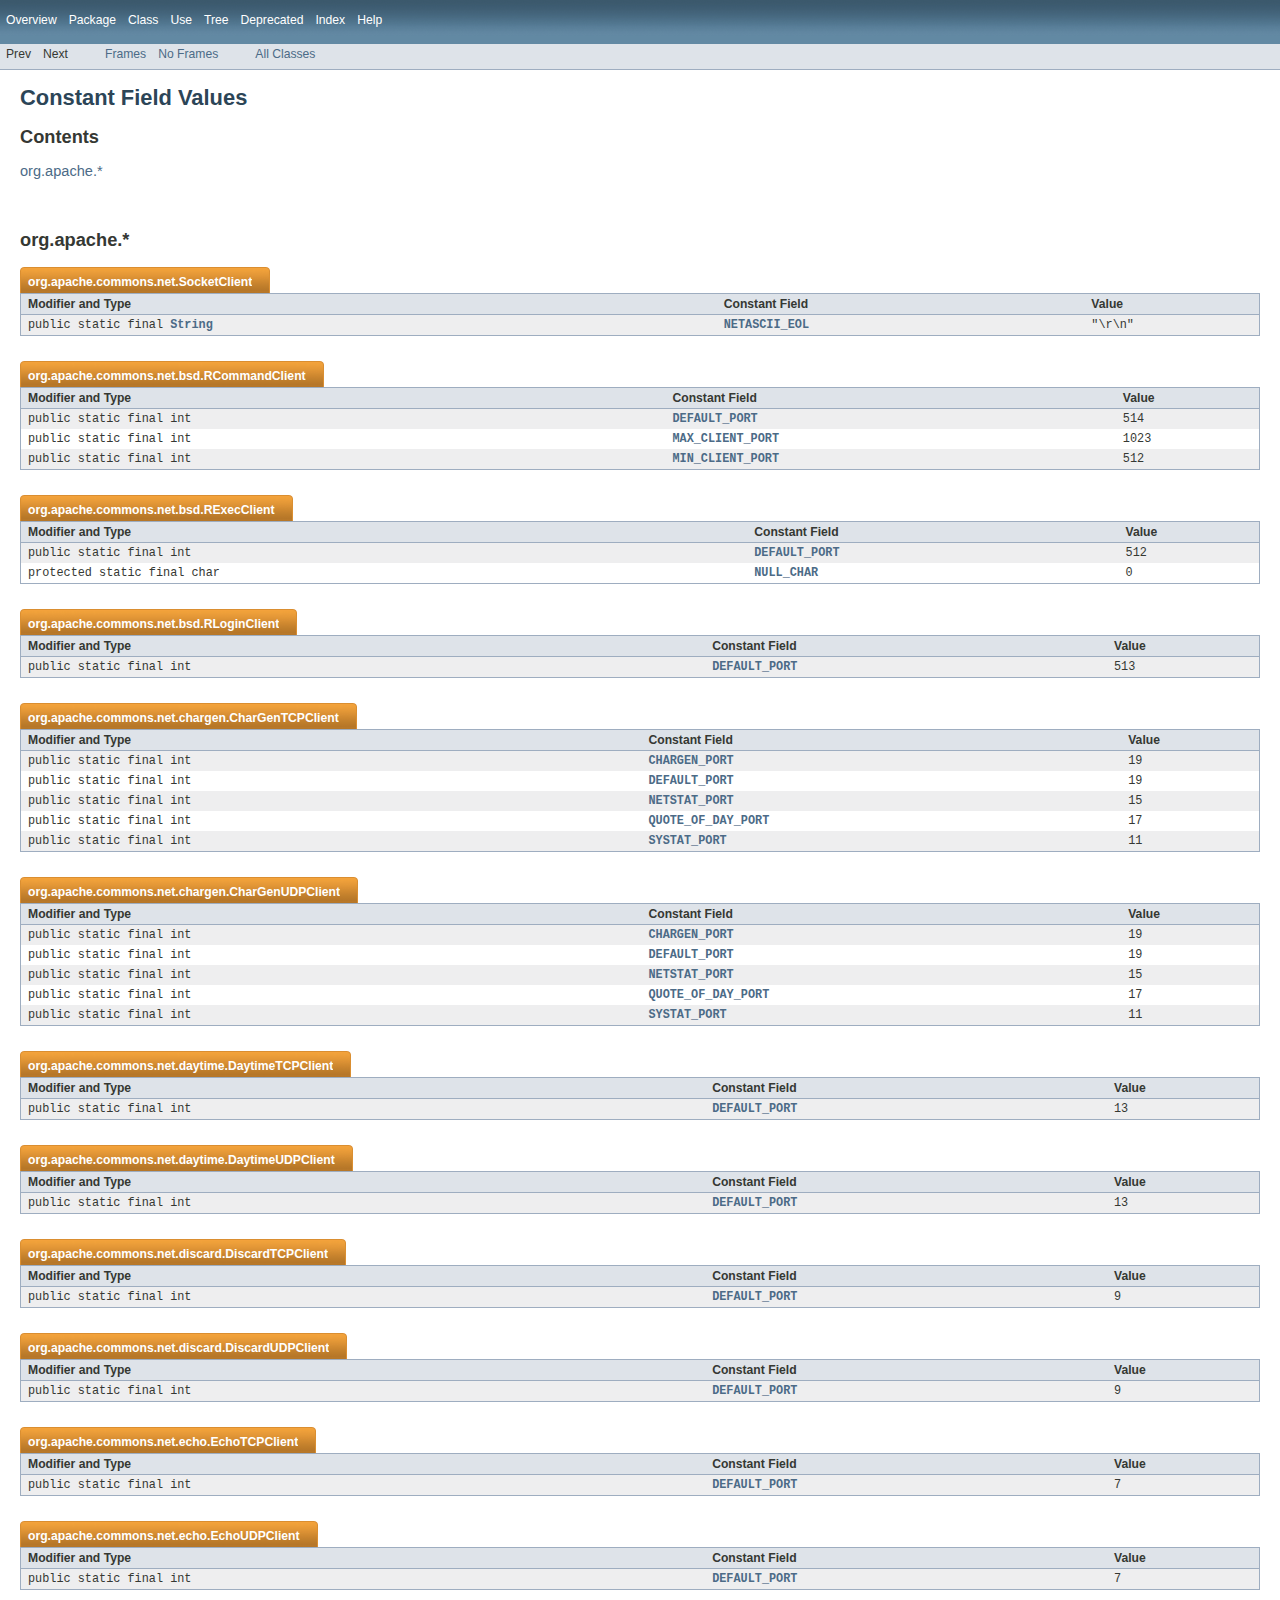
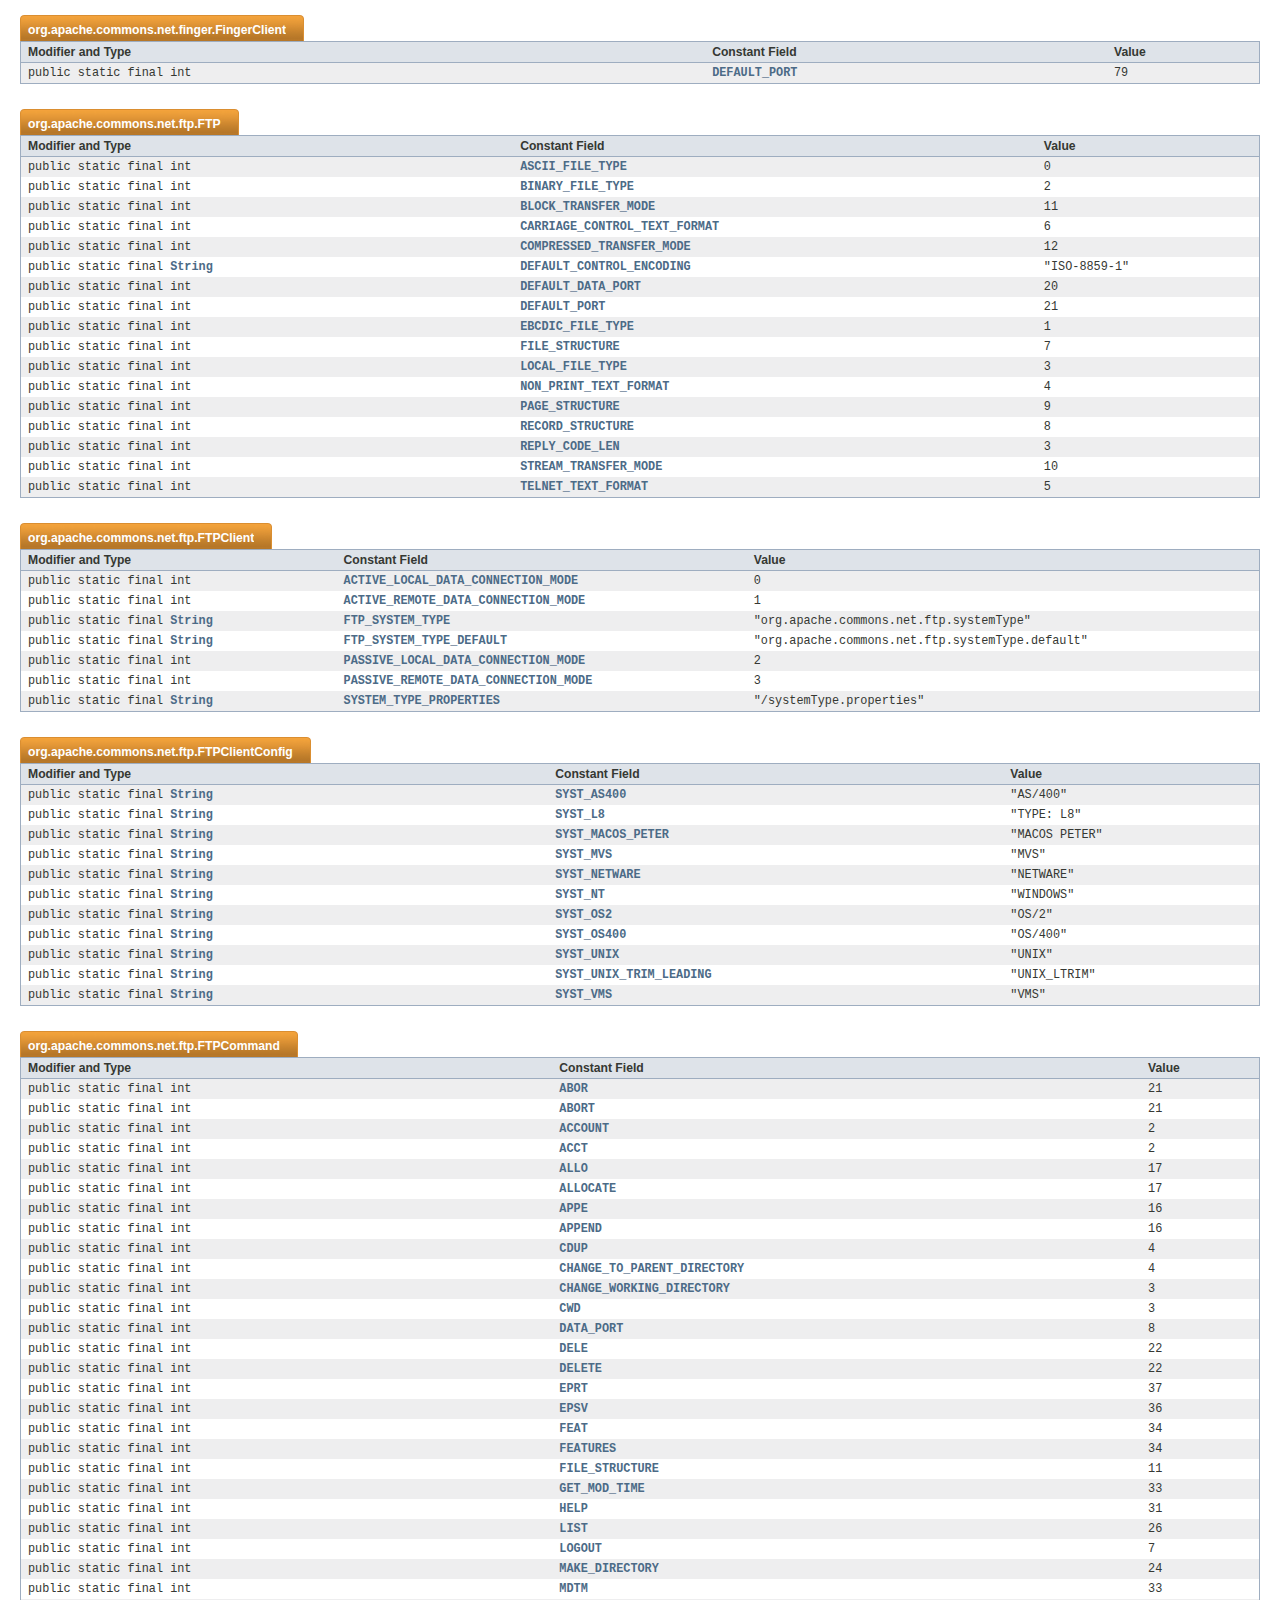
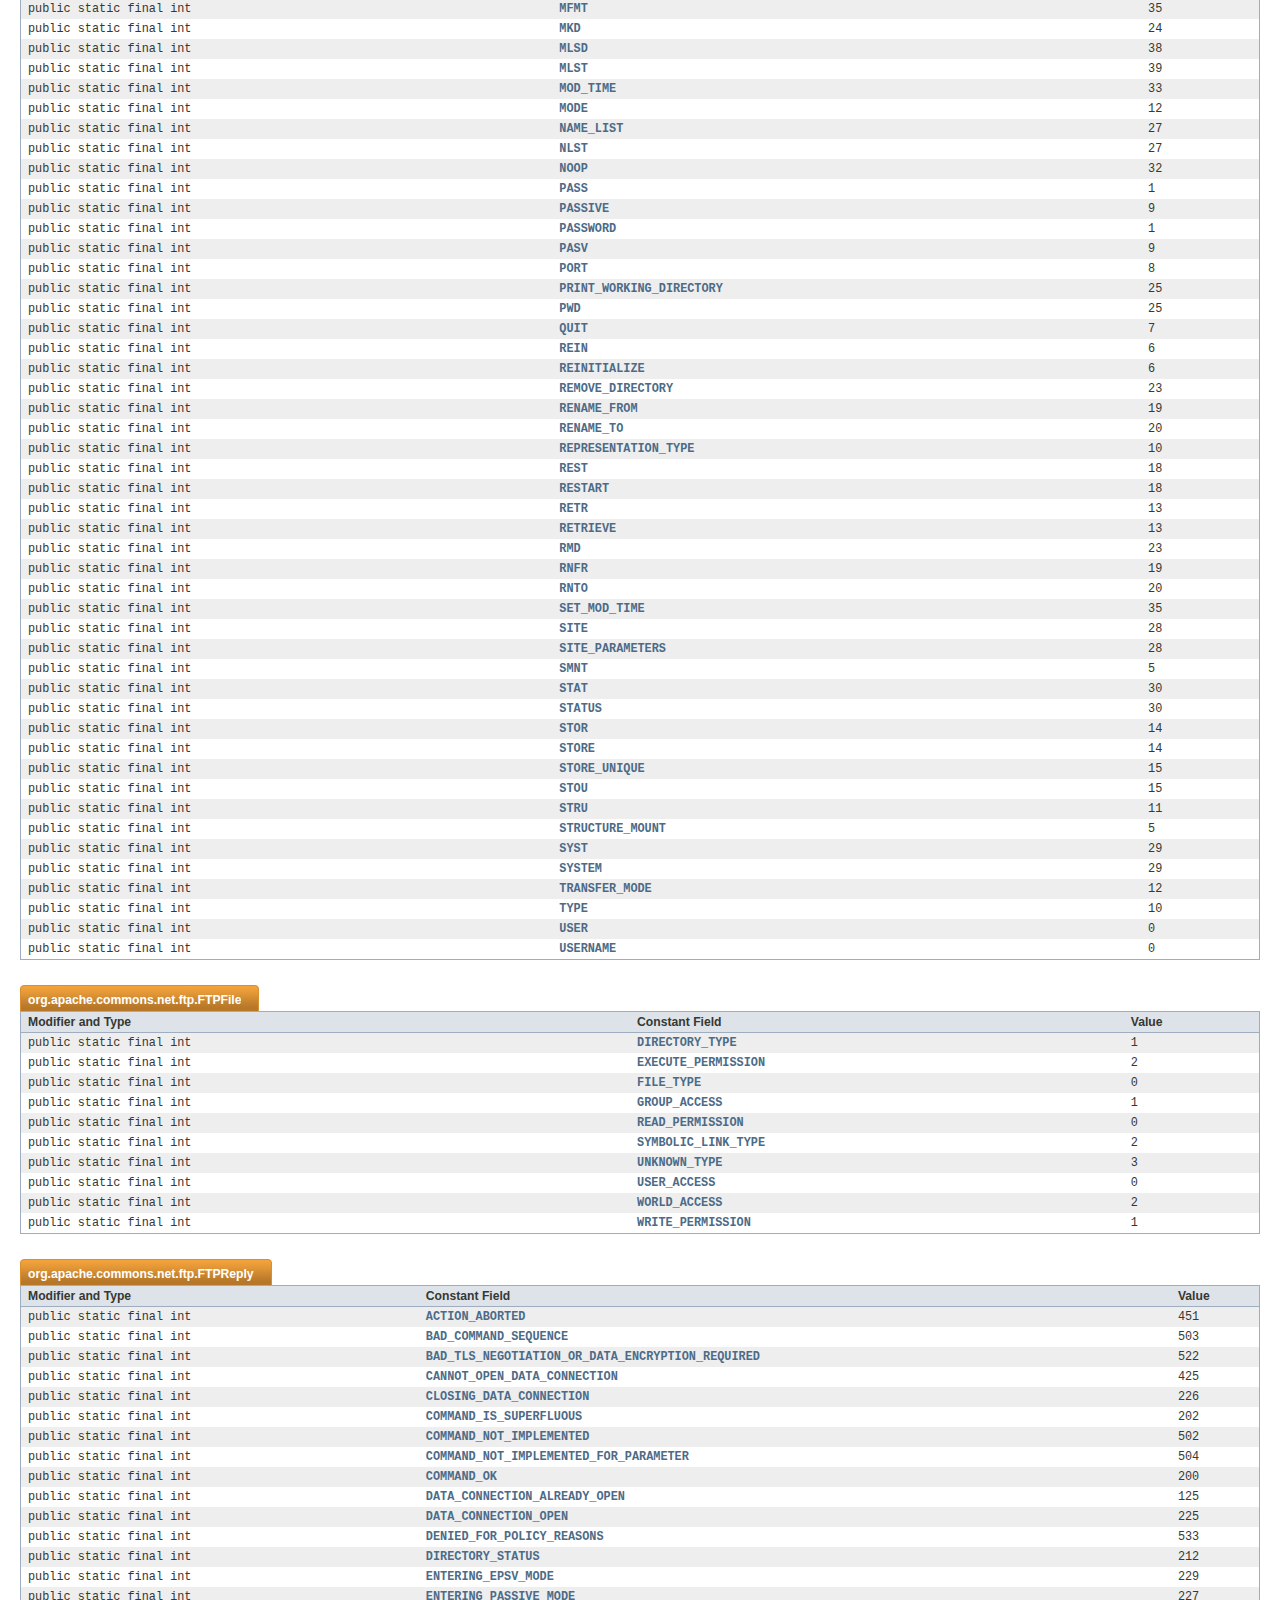
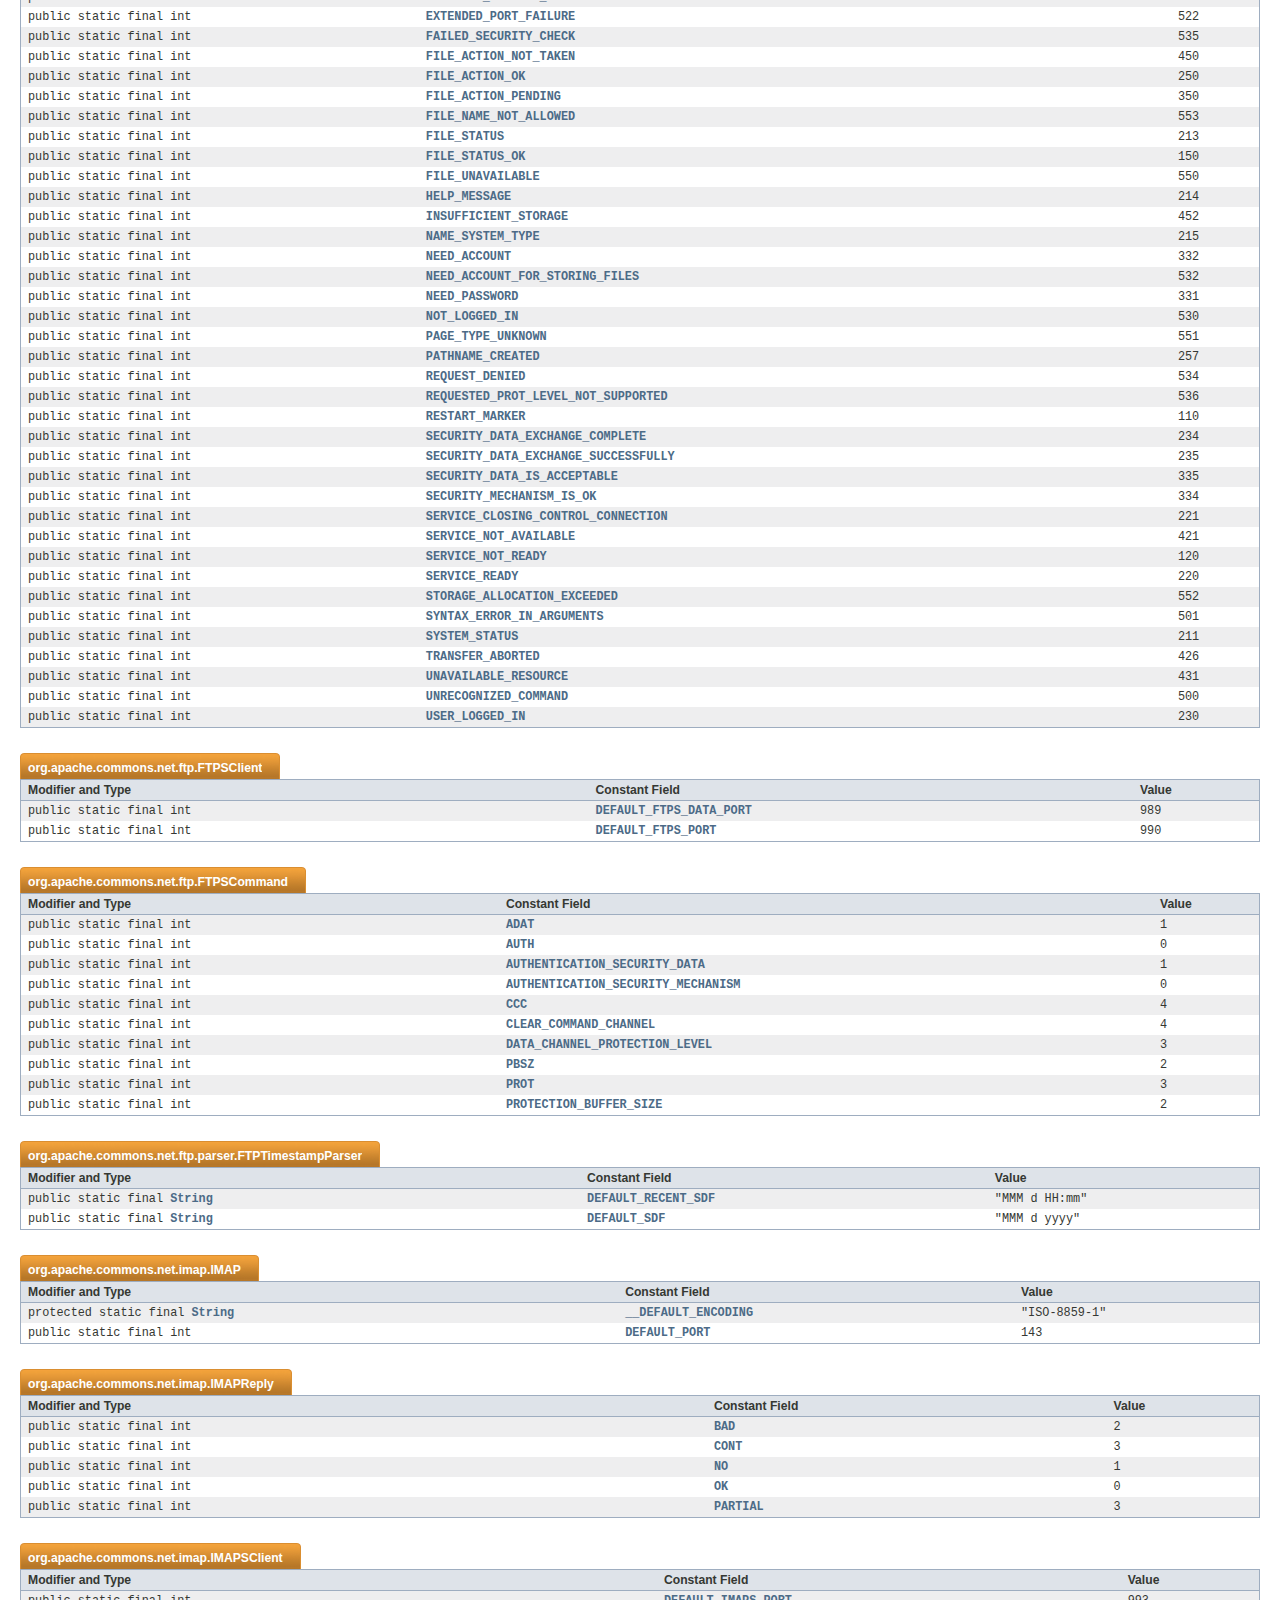
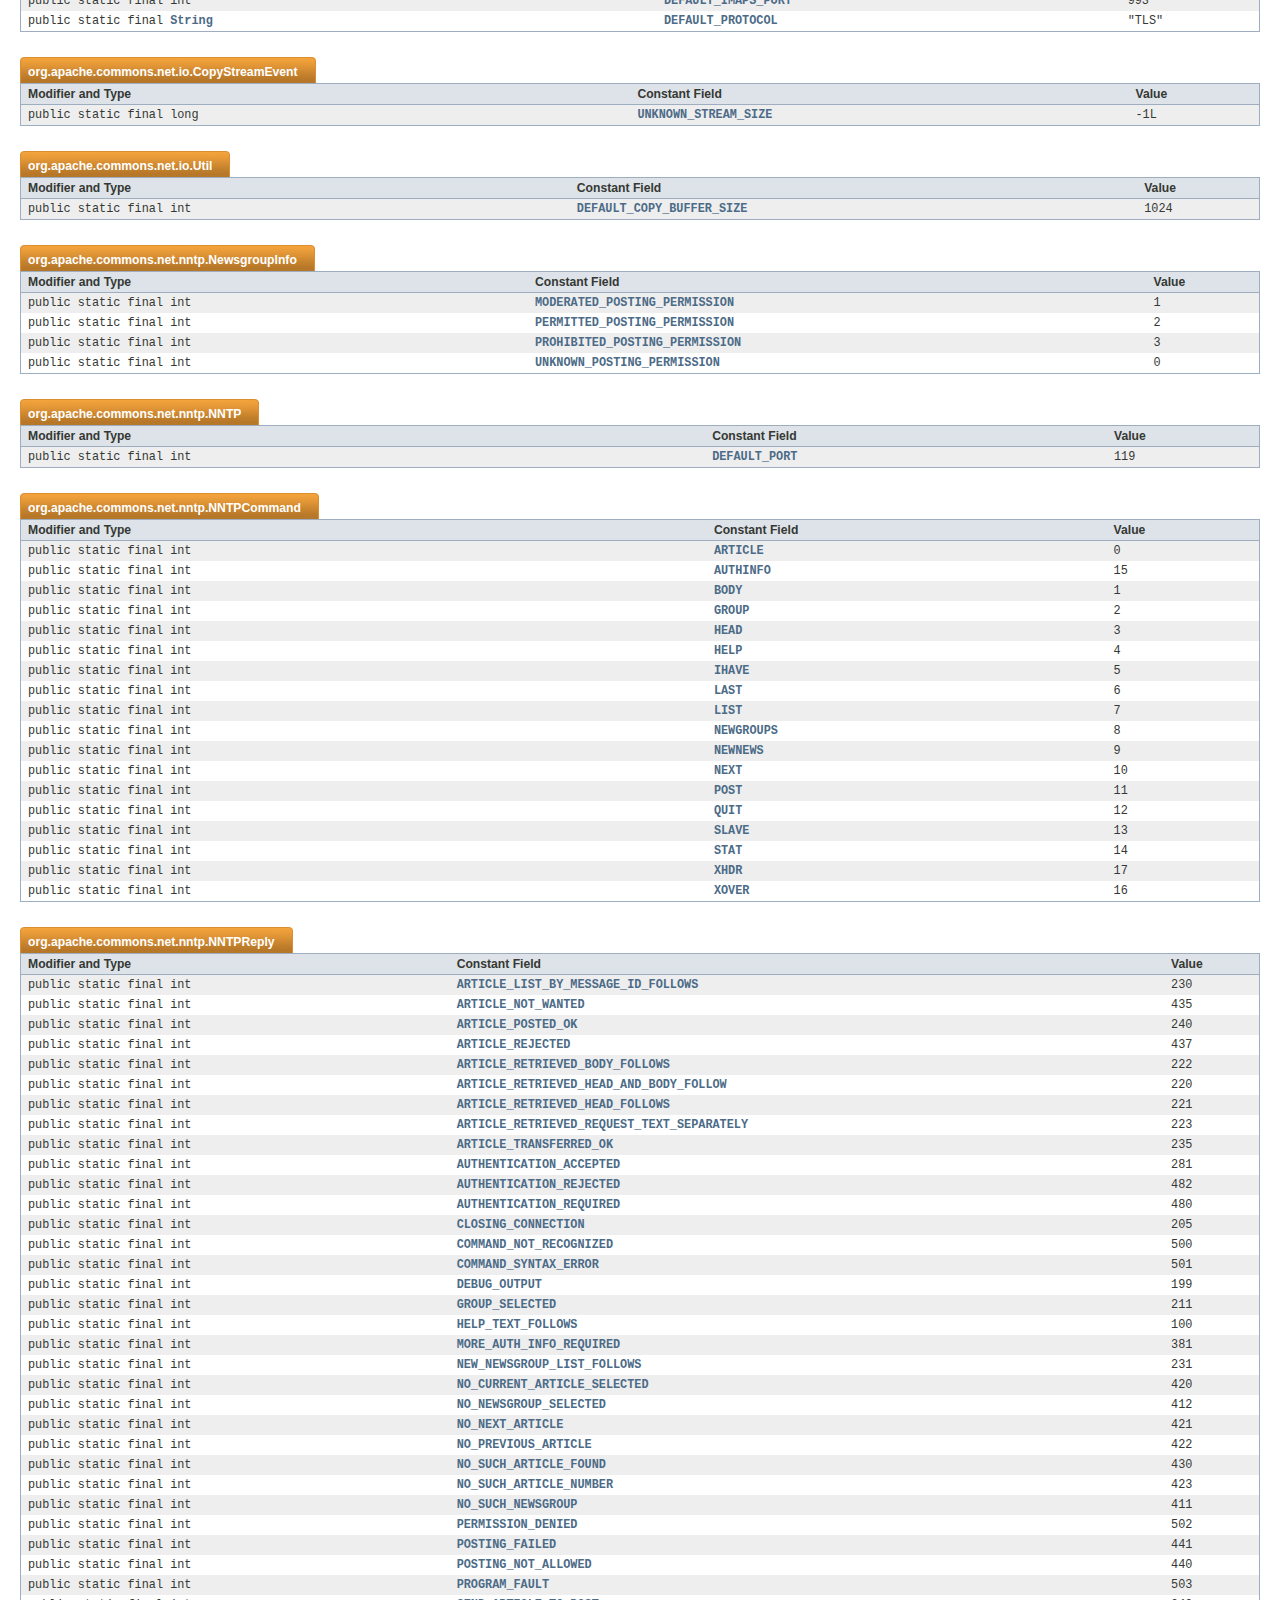
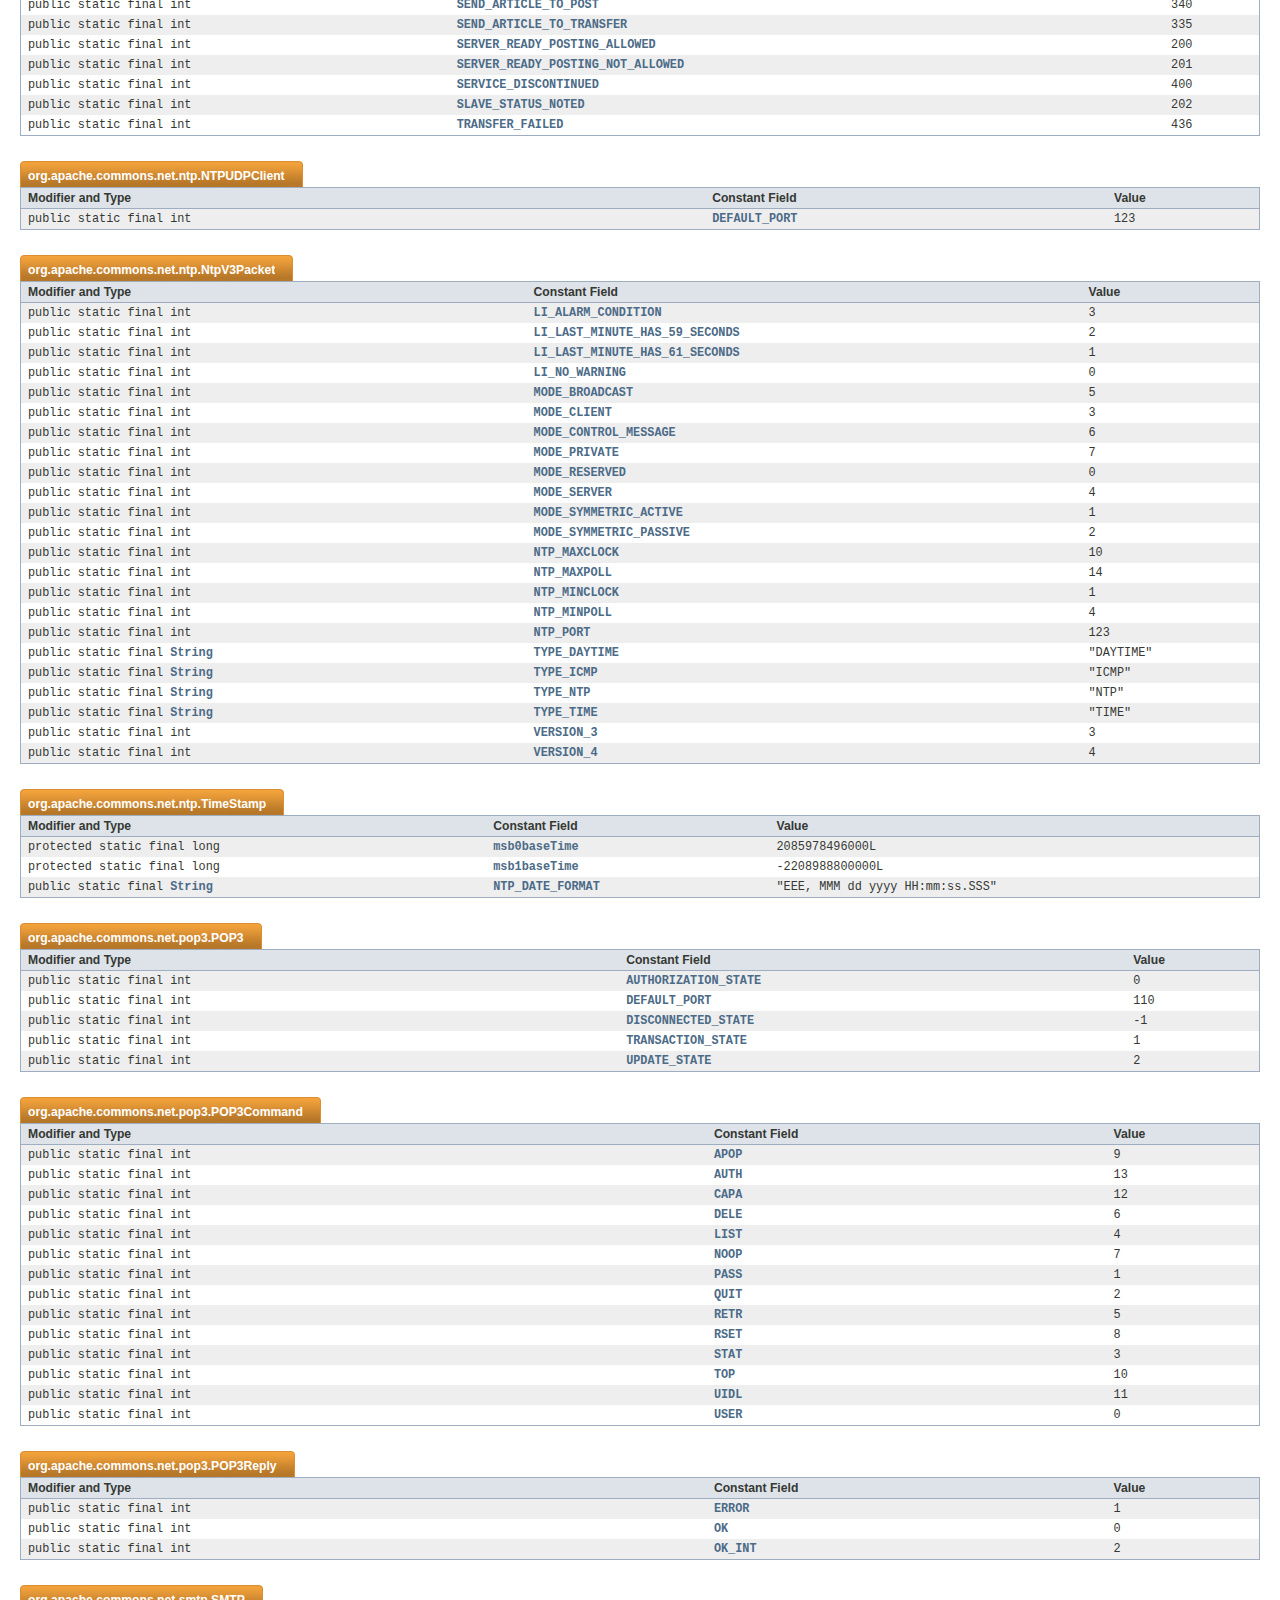
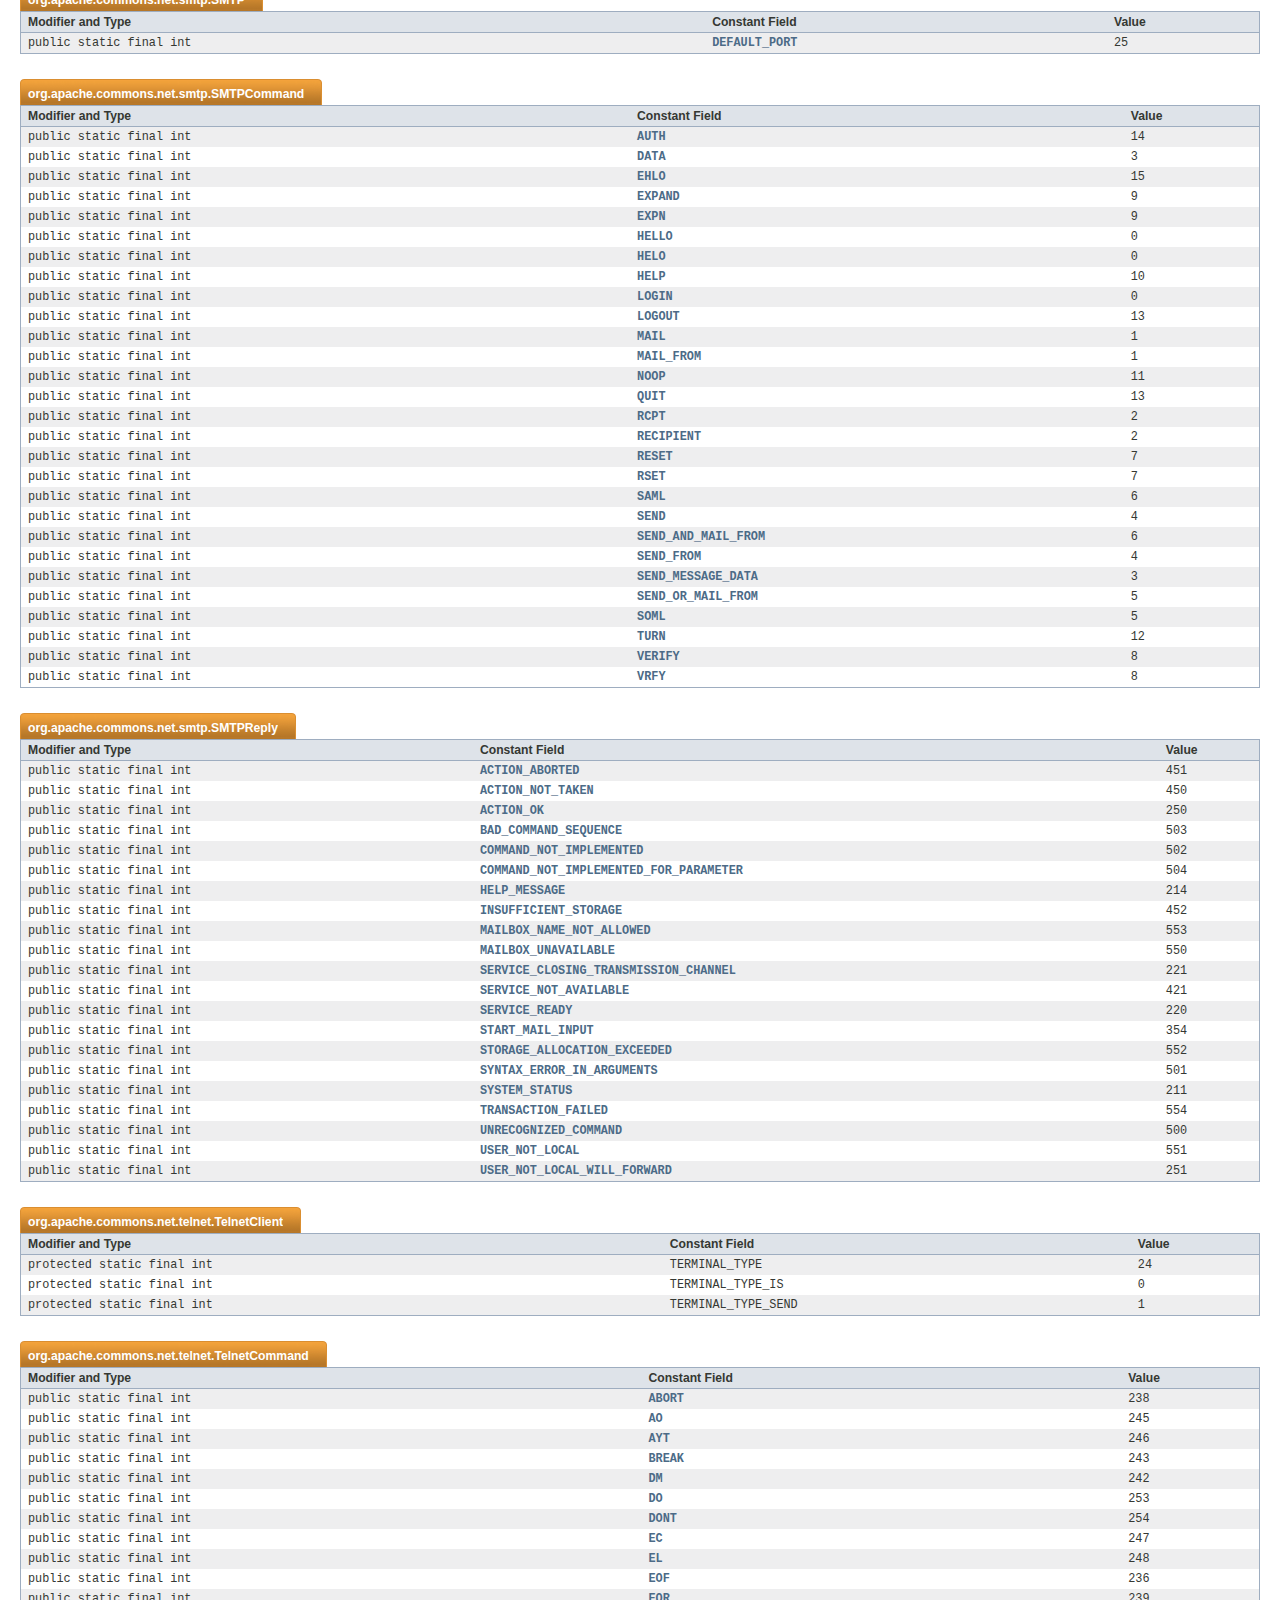
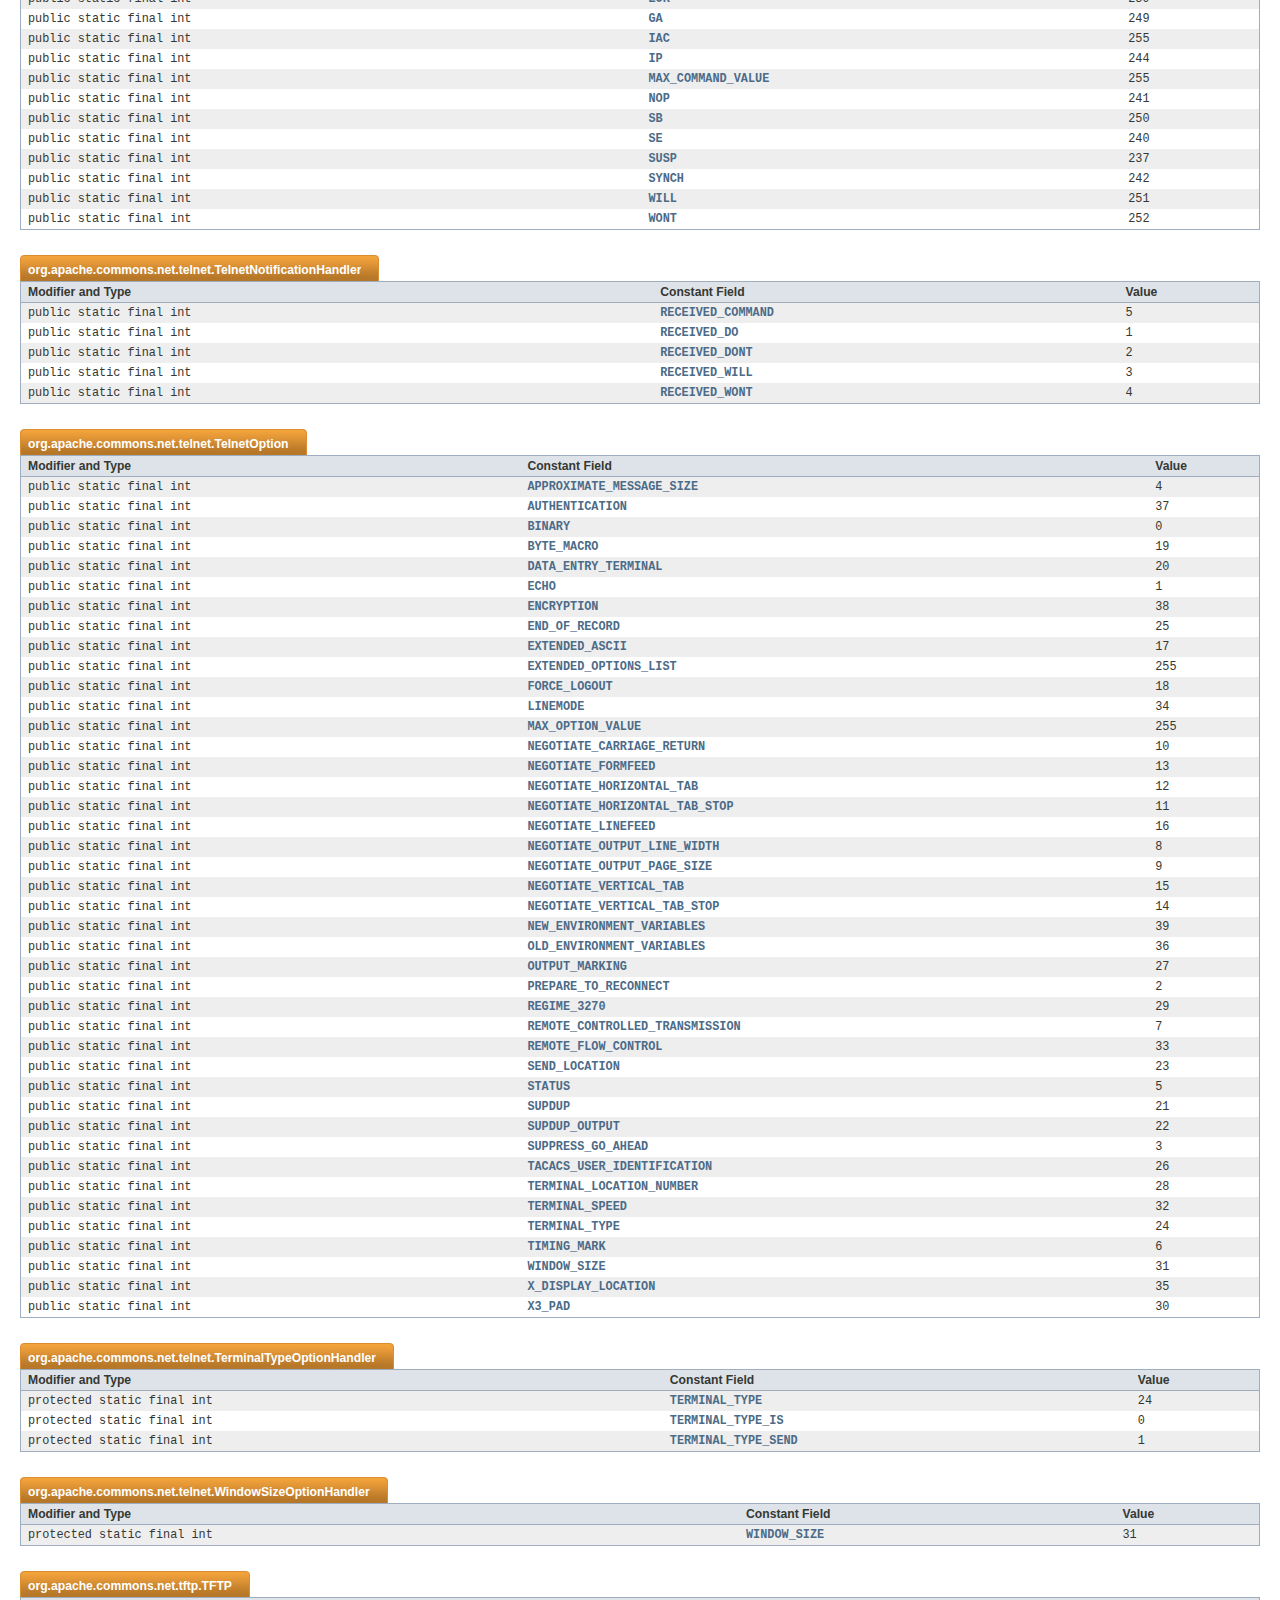
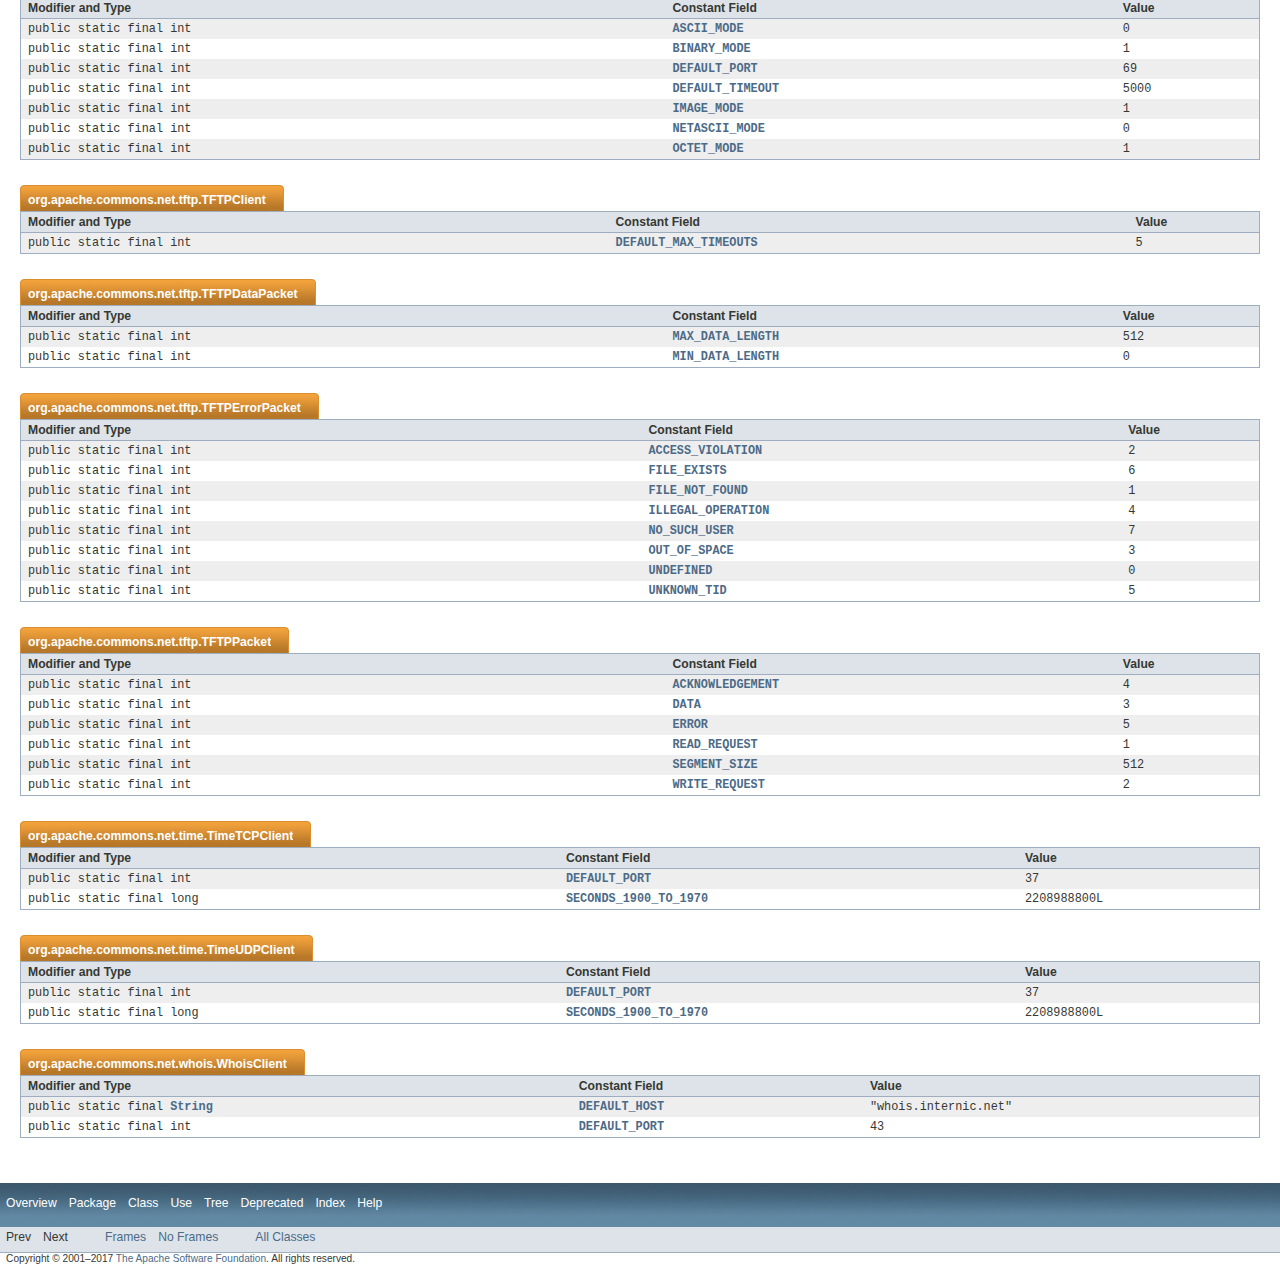
<file: libs/commons-net-3.6/apidocs/constant-values.html>
<!DOCTYPE HTML PUBLIC "-//W3C//DTD HTML 4.01 Transitional//EN" "http://www.w3.org/TR/html4/loose.dtd">
<!-- NewPage -->
<html lang="en">
<head>
<meta http-equiv="Content-Type" content="text/html; charset=iso-8859-1">
<title>Constant Field Values (Apache Commons Net 3.6 API)</title>
<link rel="stylesheet" type="text/css" href="stylesheet.css" title="Style">
</head>
<body>
<script type="text/javascript"><!--
    if (location.href.indexOf('is-external=true') == -1) {
        parent.document.title="Constant Field Values (Apache Commons Net 3.6 API)";
    }
//-->
</script>
<noscript>
<div>JavaScript is disabled on your browser.</div>
</noscript>
<!-- ========= START OF TOP NAVBAR ======= -->
<div class="topNav"><a name="navbar_top">
<!--   -->
</a><a href="#skip-navbar_top" title="Skip navigation links"></a><a name="navbar_top_firstrow">
<!--   -->
</a>
<ul class="navList" title="Navigation">
<li><a href="overview-summary.html">Overview</a></li>
<li>Package</li>
<li>Class</li>
<li>Use</li>
<li><a href="overview-tree.html">Tree</a></li>
<li><a href="deprecated-list.html">Deprecated</a></li>
<li><a href="index-all.html">Index</a></li>
<li><a href="help-doc.html">Help</a></li>
</ul>
</div>
<div class="subNav">
<ul class="navList">
<li>Prev</li>
<li>Next</li>
</ul>
<ul class="navList">
<li><a href="index.html?constant-values.html" target="_top">Frames</a></li>
<li><a href="constant-values.html" target="_top">No Frames</a></li>
</ul>
<ul class="navList" id="allclasses_navbar_top">
<li><a href="allclasses-noframe.html">All Classes</a></li>
</ul>
<div>
<script type="text/javascript"><!--
  allClassesLink = document.getElementById("allclasses_navbar_top");
  if(window==top) {
    allClassesLink.style.display = "block";
  }
  else {
    allClassesLink.style.display = "none";
  }
  //-->
</script>
</div>
<a name="skip-navbar_top">
<!--   -->
</a></div>
<!-- ========= END OF TOP NAVBAR ========= -->
<div class="header">
<h1 title="Constant Field Values" class="title">Constant Field Values</h1>
<h2 title="Contents">Contents</h2>
<ul>
<li><a href="#org.apache">org.apache.*</a></li>
</ul>
</div>
<div class="constantValuesContainer"><a name="org.apache">
<!--   -->
</a>
<h2 title="org.apache">org.apache.*</h2>
<ul class="blockList">
<li class="blockList">
<table border="0" cellpadding="3" cellspacing="0" summary="Constant Field Values table, listing constant fields, and values">
<caption><span>org.apache.commons.net.<a href="org/apache/commons/net/SocketClient.html" title="class in org.apache.commons.net">SocketClient</a></span><span class="tabEnd">&nbsp;</span></caption>
<tr>
<th class="colFirst" scope="col">Modifier and Type</th>
<th scope="col">Constant Field</th>
<th class="colLast" scope="col">Value</th>
</tr>
<tbody>
<tr class="altColor">
<td class="colFirst"><a name="org.apache.commons.net.SocketClient.NETASCII_EOL">
<!--   -->
</a><code>public&nbsp;static&nbsp;final&nbsp;<a href="http://download.oracle.com/javase/1.6.0/docs/api/java/lang/String.html?is-external=true" title="class or interface in java.lang">String</a></code></td>
<td><code><a href="org/apache/commons/net/SocketClient.html#NETASCII_EOL">NETASCII_EOL</a></code></td>
<td class="colLast"><code>"\r\n"</code></td>
</tr>
</tbody>
</table>
</li>
</ul>
<ul class="blockList">
<li class="blockList">
<table border="0" cellpadding="3" cellspacing="0" summary="Constant Field Values table, listing constant fields, and values">
<caption><span>org.apache.commons.net.bsd.<a href="org/apache/commons/net/bsd/RCommandClient.html" title="class in org.apache.commons.net.bsd">RCommandClient</a></span><span class="tabEnd">&nbsp;</span></caption>
<tr>
<th class="colFirst" scope="col">Modifier and Type</th>
<th scope="col">Constant Field</th>
<th class="colLast" scope="col">Value</th>
</tr>
<tbody>
<tr class="altColor">
<td class="colFirst"><a name="org.apache.commons.net.bsd.RCommandClient.DEFAULT_PORT">
<!--   -->
</a><code>public&nbsp;static&nbsp;final&nbsp;int</code></td>
<td><code><a href="org/apache/commons/net/bsd/RCommandClient.html#DEFAULT_PORT">DEFAULT_PORT</a></code></td>
<td class="colLast"><code>514</code></td>
</tr>
<tr class="rowColor">
<td class="colFirst"><a name="org.apache.commons.net.bsd.RCommandClient.MAX_CLIENT_PORT">
<!--   -->
</a><code>public&nbsp;static&nbsp;final&nbsp;int</code></td>
<td><code><a href="org/apache/commons/net/bsd/RCommandClient.html#MAX_CLIENT_PORT">MAX_CLIENT_PORT</a></code></td>
<td class="colLast"><code>1023</code></td>
</tr>
<tr class="altColor">
<td class="colFirst"><a name="org.apache.commons.net.bsd.RCommandClient.MIN_CLIENT_PORT">
<!--   -->
</a><code>public&nbsp;static&nbsp;final&nbsp;int</code></td>
<td><code><a href="org/apache/commons/net/bsd/RCommandClient.html#MIN_CLIENT_PORT">MIN_CLIENT_PORT</a></code></td>
<td class="colLast"><code>512</code></td>
</tr>
</tbody>
</table>
</li>
<li class="blockList">
<table border="0" cellpadding="3" cellspacing="0" summary="Constant Field Values table, listing constant fields, and values">
<caption><span>org.apache.commons.net.bsd.<a href="org/apache/commons/net/bsd/RExecClient.html" title="class in org.apache.commons.net.bsd">RExecClient</a></span><span class="tabEnd">&nbsp;</span></caption>
<tr>
<th class="colFirst" scope="col">Modifier and Type</th>
<th scope="col">Constant Field</th>
<th class="colLast" scope="col">Value</th>
</tr>
<tbody>
<tr class="altColor">
<td class="colFirst"><a name="org.apache.commons.net.bsd.RExecClient.DEFAULT_PORT">
<!--   -->
</a><code>public&nbsp;static&nbsp;final&nbsp;int</code></td>
<td><code><a href="org/apache/commons/net/bsd/RExecClient.html#DEFAULT_PORT">DEFAULT_PORT</a></code></td>
<td class="colLast"><code>512</code></td>
</tr>
<tr class="rowColor">
<td class="colFirst"><a name="org.apache.commons.net.bsd.RExecClient.NULL_CHAR">
<!--   -->
</a><code>protected&nbsp;static&nbsp;final&nbsp;char</code></td>
<td><code><a href="org/apache/commons/net/bsd/RExecClient.html#NULL_CHAR">NULL_CHAR</a></code></td>
<td class="colLast"><code>0</code></td>
</tr>
</tbody>
</table>
</li>
<li class="blockList">
<table border="0" cellpadding="3" cellspacing="0" summary="Constant Field Values table, listing constant fields, and values">
<caption><span>org.apache.commons.net.bsd.<a href="org/apache/commons/net/bsd/RLoginClient.html" title="class in org.apache.commons.net.bsd">RLoginClient</a></span><span class="tabEnd">&nbsp;</span></caption>
<tr>
<th class="colFirst" scope="col">Modifier and Type</th>
<th scope="col">Constant Field</th>
<th class="colLast" scope="col">Value</th>
</tr>
<tbody>
<tr class="altColor">
<td class="colFirst"><a name="org.apache.commons.net.bsd.RLoginClient.DEFAULT_PORT">
<!--   -->
</a><code>public&nbsp;static&nbsp;final&nbsp;int</code></td>
<td><code><a href="org/apache/commons/net/bsd/RLoginClient.html#DEFAULT_PORT">DEFAULT_PORT</a></code></td>
<td class="colLast"><code>513</code></td>
</tr>
</tbody>
</table>
</li>
</ul>
<ul class="blockList">
<li class="blockList">
<table border="0" cellpadding="3" cellspacing="0" summary="Constant Field Values table, listing constant fields, and values">
<caption><span>org.apache.commons.net.chargen.<a href="org/apache/commons/net/chargen/CharGenTCPClient.html" title="class in org.apache.commons.net.chargen">CharGenTCPClient</a></span><span class="tabEnd">&nbsp;</span></caption>
<tr>
<th class="colFirst" scope="col">Modifier and Type</th>
<th scope="col">Constant Field</th>
<th class="colLast" scope="col">Value</th>
</tr>
<tbody>
<tr class="altColor">
<td class="colFirst"><a name="org.apache.commons.net.chargen.CharGenTCPClient.CHARGEN_PORT">
<!--   -->
</a><code>public&nbsp;static&nbsp;final&nbsp;int</code></td>
<td><code><a href="org/apache/commons/net/chargen/CharGenTCPClient.html#CHARGEN_PORT">CHARGEN_PORT</a></code></td>
<td class="colLast"><code>19</code></td>
</tr>
<tr class="rowColor">
<td class="colFirst"><a name="org.apache.commons.net.chargen.CharGenTCPClient.DEFAULT_PORT">
<!--   -->
</a><code>public&nbsp;static&nbsp;final&nbsp;int</code></td>
<td><code><a href="org/apache/commons/net/chargen/CharGenTCPClient.html#DEFAULT_PORT">DEFAULT_PORT</a></code></td>
<td class="colLast"><code>19</code></td>
</tr>
<tr class="altColor">
<td class="colFirst"><a name="org.apache.commons.net.chargen.CharGenTCPClient.NETSTAT_PORT">
<!--   -->
</a><code>public&nbsp;static&nbsp;final&nbsp;int</code></td>
<td><code><a href="org/apache/commons/net/chargen/CharGenTCPClient.html#NETSTAT_PORT">NETSTAT_PORT</a></code></td>
<td class="colLast"><code>15</code></td>
</tr>
<tr class="rowColor">
<td class="colFirst"><a name="org.apache.commons.net.chargen.CharGenTCPClient.QUOTE_OF_DAY_PORT">
<!--   -->
</a><code>public&nbsp;static&nbsp;final&nbsp;int</code></td>
<td><code><a href="org/apache/commons/net/chargen/CharGenTCPClient.html#QUOTE_OF_DAY_PORT">QUOTE_OF_DAY_PORT</a></code></td>
<td class="colLast"><code>17</code></td>
</tr>
<tr class="altColor">
<td class="colFirst"><a name="org.apache.commons.net.chargen.CharGenTCPClient.SYSTAT_PORT">
<!--   -->
</a><code>public&nbsp;static&nbsp;final&nbsp;int</code></td>
<td><code><a href="org/apache/commons/net/chargen/CharGenTCPClient.html#SYSTAT_PORT">SYSTAT_PORT</a></code></td>
<td class="colLast"><code>11</code></td>
</tr>
</tbody>
</table>
</li>
<li class="blockList">
<table border="0" cellpadding="3" cellspacing="0" summary="Constant Field Values table, listing constant fields, and values">
<caption><span>org.apache.commons.net.chargen.<a href="org/apache/commons/net/chargen/CharGenUDPClient.html" title="class in org.apache.commons.net.chargen">CharGenUDPClient</a></span><span class="tabEnd">&nbsp;</span></caption>
<tr>
<th class="colFirst" scope="col">Modifier and Type</th>
<th scope="col">Constant Field</th>
<th class="colLast" scope="col">Value</th>
</tr>
<tbody>
<tr class="altColor">
<td class="colFirst"><a name="org.apache.commons.net.chargen.CharGenUDPClient.CHARGEN_PORT">
<!--   -->
</a><code>public&nbsp;static&nbsp;final&nbsp;int</code></td>
<td><code><a href="org/apache/commons/net/chargen/CharGenUDPClient.html#CHARGEN_PORT">CHARGEN_PORT</a></code></td>
<td class="colLast"><code>19</code></td>
</tr>
<tr class="rowColor">
<td class="colFirst"><a name="org.apache.commons.net.chargen.CharGenUDPClient.DEFAULT_PORT">
<!--   -->
</a><code>public&nbsp;static&nbsp;final&nbsp;int</code></td>
<td><code><a href="org/apache/commons/net/chargen/CharGenUDPClient.html#DEFAULT_PORT">DEFAULT_PORT</a></code></td>
<td class="colLast"><code>19</code></td>
</tr>
<tr class="altColor">
<td class="colFirst"><a name="org.apache.commons.net.chargen.CharGenUDPClient.NETSTAT_PORT">
<!--   -->
</a><code>public&nbsp;static&nbsp;final&nbsp;int</code></td>
<td><code><a href="org/apache/commons/net/chargen/CharGenUDPClient.html#NETSTAT_PORT">NETSTAT_PORT</a></code></td>
<td class="colLast"><code>15</code></td>
</tr>
<tr class="rowColor">
<td class="colFirst"><a name="org.apache.commons.net.chargen.CharGenUDPClient.QUOTE_OF_DAY_PORT">
<!--   -->
</a><code>public&nbsp;static&nbsp;final&nbsp;int</code></td>
<td><code><a href="org/apache/commons/net/chargen/CharGenUDPClient.html#QUOTE_OF_DAY_PORT">QUOTE_OF_DAY_PORT</a></code></td>
<td class="colLast"><code>17</code></td>
</tr>
<tr class="altColor">
<td class="colFirst"><a name="org.apache.commons.net.chargen.CharGenUDPClient.SYSTAT_PORT">
<!--   -->
</a><code>public&nbsp;static&nbsp;final&nbsp;int</code></td>
<td><code><a href="org/apache/commons/net/chargen/CharGenUDPClient.html#SYSTAT_PORT">SYSTAT_PORT</a></code></td>
<td class="colLast"><code>11</code></td>
</tr>
</tbody>
</table>
</li>
</ul>
<ul class="blockList">
<li class="blockList">
<table border="0" cellpadding="3" cellspacing="0" summary="Constant Field Values table, listing constant fields, and values">
<caption><span>org.apache.commons.net.daytime.<a href="org/apache/commons/net/daytime/DaytimeTCPClient.html" title="class in org.apache.commons.net.daytime">DaytimeTCPClient</a></span><span class="tabEnd">&nbsp;</span></caption>
<tr>
<th class="colFirst" scope="col">Modifier and Type</th>
<th scope="col">Constant Field</th>
<th class="colLast" scope="col">Value</th>
</tr>
<tbody>
<tr class="altColor">
<td class="colFirst"><a name="org.apache.commons.net.daytime.DaytimeTCPClient.DEFAULT_PORT">
<!--   -->
</a><code>public&nbsp;static&nbsp;final&nbsp;int</code></td>
<td><code><a href="org/apache/commons/net/daytime/DaytimeTCPClient.html#DEFAULT_PORT">DEFAULT_PORT</a></code></td>
<td class="colLast"><code>13</code></td>
</tr>
</tbody>
</table>
</li>
<li class="blockList">
<table border="0" cellpadding="3" cellspacing="0" summary="Constant Field Values table, listing constant fields, and values">
<caption><span>org.apache.commons.net.daytime.<a href="org/apache/commons/net/daytime/DaytimeUDPClient.html" title="class in org.apache.commons.net.daytime">DaytimeUDPClient</a></span><span class="tabEnd">&nbsp;</span></caption>
<tr>
<th class="colFirst" scope="col">Modifier and Type</th>
<th scope="col">Constant Field</th>
<th class="colLast" scope="col">Value</th>
</tr>
<tbody>
<tr class="altColor">
<td class="colFirst"><a name="org.apache.commons.net.daytime.DaytimeUDPClient.DEFAULT_PORT">
<!--   -->
</a><code>public&nbsp;static&nbsp;final&nbsp;int</code></td>
<td><code><a href="org/apache/commons/net/daytime/DaytimeUDPClient.html#DEFAULT_PORT">DEFAULT_PORT</a></code></td>
<td class="colLast"><code>13</code></td>
</tr>
</tbody>
</table>
</li>
</ul>
<ul class="blockList">
<li class="blockList">
<table border="0" cellpadding="3" cellspacing="0" summary="Constant Field Values table, listing constant fields, and values">
<caption><span>org.apache.commons.net.discard.<a href="org/apache/commons/net/discard/DiscardTCPClient.html" title="class in org.apache.commons.net.discard">DiscardTCPClient</a></span><span class="tabEnd">&nbsp;</span></caption>
<tr>
<th class="colFirst" scope="col">Modifier and Type</th>
<th scope="col">Constant Field</th>
<th class="colLast" scope="col">Value</th>
</tr>
<tbody>
<tr class="altColor">
<td class="colFirst"><a name="org.apache.commons.net.discard.DiscardTCPClient.DEFAULT_PORT">
<!--   -->
</a><code>public&nbsp;static&nbsp;final&nbsp;int</code></td>
<td><code><a href="org/apache/commons/net/discard/DiscardTCPClient.html#DEFAULT_PORT">DEFAULT_PORT</a></code></td>
<td class="colLast"><code>9</code></td>
</tr>
</tbody>
</table>
</li>
<li class="blockList">
<table border="0" cellpadding="3" cellspacing="0" summary="Constant Field Values table, listing constant fields, and values">
<caption><span>org.apache.commons.net.discard.<a href="org/apache/commons/net/discard/DiscardUDPClient.html" title="class in org.apache.commons.net.discard">DiscardUDPClient</a></span><span class="tabEnd">&nbsp;</span></caption>
<tr>
<th class="colFirst" scope="col">Modifier and Type</th>
<th scope="col">Constant Field</th>
<th class="colLast" scope="col">Value</th>
</tr>
<tbody>
<tr class="altColor">
<td class="colFirst"><a name="org.apache.commons.net.discard.DiscardUDPClient.DEFAULT_PORT">
<!--   -->
</a><code>public&nbsp;static&nbsp;final&nbsp;int</code></td>
<td><code><a href="org/apache/commons/net/discard/DiscardUDPClient.html#DEFAULT_PORT">DEFAULT_PORT</a></code></td>
<td class="colLast"><code>9</code></td>
</tr>
</tbody>
</table>
</li>
</ul>
<ul class="blockList">
<li class="blockList">
<table border="0" cellpadding="3" cellspacing="0" summary="Constant Field Values table, listing constant fields, and values">
<caption><span>org.apache.commons.net.echo.<a href="org/apache/commons/net/echo/EchoTCPClient.html" title="class in org.apache.commons.net.echo">EchoTCPClient</a></span><span class="tabEnd">&nbsp;</span></caption>
<tr>
<th class="colFirst" scope="col">Modifier and Type</th>
<th scope="col">Constant Field</th>
<th class="colLast" scope="col">Value</th>
</tr>
<tbody>
<tr class="altColor">
<td class="colFirst"><a name="org.apache.commons.net.echo.EchoTCPClient.DEFAULT_PORT">
<!--   -->
</a><code>public&nbsp;static&nbsp;final&nbsp;int</code></td>
<td><code><a href="org/apache/commons/net/echo/EchoTCPClient.html#DEFAULT_PORT">DEFAULT_PORT</a></code></td>
<td class="colLast"><code>7</code></td>
</tr>
</tbody>
</table>
</li>
<li class="blockList">
<table border="0" cellpadding="3" cellspacing="0" summary="Constant Field Values table, listing constant fields, and values">
<caption><span>org.apache.commons.net.echo.<a href="org/apache/commons/net/echo/EchoUDPClient.html" title="class in org.apache.commons.net.echo">EchoUDPClient</a></span><span class="tabEnd">&nbsp;</span></caption>
<tr>
<th class="colFirst" scope="col">Modifier and Type</th>
<th scope="col">Constant Field</th>
<th class="colLast" scope="col">Value</th>
</tr>
<tbody>
<tr class="altColor">
<td class="colFirst"><a name="org.apache.commons.net.echo.EchoUDPClient.DEFAULT_PORT">
<!--   -->
</a><code>public&nbsp;static&nbsp;final&nbsp;int</code></td>
<td><code><a href="org/apache/commons/net/echo/EchoUDPClient.html#DEFAULT_PORT">DEFAULT_PORT</a></code></td>
<td class="colLast"><code>7</code></td>
</tr>
</tbody>
</table>
</li>
</ul>
<ul class="blockList">
<li class="blockList">
<table border="0" cellpadding="3" cellspacing="0" summary="Constant Field Values table, listing constant fields, and values">
<caption><span>org.apache.commons.net.finger.<a href="org/apache/commons/net/finger/FingerClient.html" title="class in org.apache.commons.net.finger">FingerClient</a></span><span class="tabEnd">&nbsp;</span></caption>
<tr>
<th class="colFirst" scope="col">Modifier and Type</th>
<th scope="col">Constant Field</th>
<th class="colLast" scope="col">Value</th>
</tr>
<tbody>
<tr class="altColor">
<td class="colFirst"><a name="org.apache.commons.net.finger.FingerClient.DEFAULT_PORT">
<!--   -->
</a><code>public&nbsp;static&nbsp;final&nbsp;int</code></td>
<td><code><a href="org/apache/commons/net/finger/FingerClient.html#DEFAULT_PORT">DEFAULT_PORT</a></code></td>
<td class="colLast"><code>79</code></td>
</tr>
</tbody>
</table>
</li>
</ul>
<ul class="blockList">
<li class="blockList">
<table border="0" cellpadding="3" cellspacing="0" summary="Constant Field Values table, listing constant fields, and values">
<caption><span>org.apache.commons.net.ftp.<a href="org/apache/commons/net/ftp/FTP.html" title="class in org.apache.commons.net.ftp">FTP</a></span><span class="tabEnd">&nbsp;</span></caption>
<tr>
<th class="colFirst" scope="col">Modifier and Type</th>
<th scope="col">Constant Field</th>
<th class="colLast" scope="col">Value</th>
</tr>
<tbody>
<tr class="altColor">
<td class="colFirst"><a name="org.apache.commons.net.ftp.FTP.ASCII_FILE_TYPE">
<!--   -->
</a><code>public&nbsp;static&nbsp;final&nbsp;int</code></td>
<td><code><a href="org/apache/commons/net/ftp/FTP.html#ASCII_FILE_TYPE">ASCII_FILE_TYPE</a></code></td>
<td class="colLast"><code>0</code></td>
</tr>
<tr class="rowColor">
<td class="colFirst"><a name="org.apache.commons.net.ftp.FTP.BINARY_FILE_TYPE">
<!--   -->
</a><code>public&nbsp;static&nbsp;final&nbsp;int</code></td>
<td><code><a href="org/apache/commons/net/ftp/FTP.html#BINARY_FILE_TYPE">BINARY_FILE_TYPE</a></code></td>
<td class="colLast"><code>2</code></td>
</tr>
<tr class="altColor">
<td class="colFirst"><a name="org.apache.commons.net.ftp.FTP.BLOCK_TRANSFER_MODE">
<!--   -->
</a><code>public&nbsp;static&nbsp;final&nbsp;int</code></td>
<td><code><a href="org/apache/commons/net/ftp/FTP.html#BLOCK_TRANSFER_MODE">BLOCK_TRANSFER_MODE</a></code></td>
<td class="colLast"><code>11</code></td>
</tr>
<tr class="rowColor">
<td class="colFirst"><a name="org.apache.commons.net.ftp.FTP.CARRIAGE_CONTROL_TEXT_FORMAT">
<!--   -->
</a><code>public&nbsp;static&nbsp;final&nbsp;int</code></td>
<td><code><a href="org/apache/commons/net/ftp/FTP.html#CARRIAGE_CONTROL_TEXT_FORMAT">CARRIAGE_CONTROL_TEXT_FORMAT</a></code></td>
<td class="colLast"><code>6</code></td>
</tr>
<tr class="altColor">
<td class="colFirst"><a name="org.apache.commons.net.ftp.FTP.COMPRESSED_TRANSFER_MODE">
<!--   -->
</a><code>public&nbsp;static&nbsp;final&nbsp;int</code></td>
<td><code><a href="org/apache/commons/net/ftp/FTP.html#COMPRESSED_TRANSFER_MODE">COMPRESSED_TRANSFER_MODE</a></code></td>
<td class="colLast"><code>12</code></td>
</tr>
<tr class="rowColor">
<td class="colFirst"><a name="org.apache.commons.net.ftp.FTP.DEFAULT_CONTROL_ENCODING">
<!--   -->
</a><code>public&nbsp;static&nbsp;final&nbsp;<a href="http://download.oracle.com/javase/1.6.0/docs/api/java/lang/String.html?is-external=true" title="class or interface in java.lang">String</a></code></td>
<td><code><a href="org/apache/commons/net/ftp/FTP.html#DEFAULT_CONTROL_ENCODING">DEFAULT_CONTROL_ENCODING</a></code></td>
<td class="colLast"><code>"ISO-8859-1"</code></td>
</tr>
<tr class="altColor">
<td class="colFirst"><a name="org.apache.commons.net.ftp.FTP.DEFAULT_DATA_PORT">
<!--   -->
</a><code>public&nbsp;static&nbsp;final&nbsp;int</code></td>
<td><code><a href="org/apache/commons/net/ftp/FTP.html#DEFAULT_DATA_PORT">DEFAULT_DATA_PORT</a></code></td>
<td class="colLast"><code>20</code></td>
</tr>
<tr class="rowColor">
<td class="colFirst"><a name="org.apache.commons.net.ftp.FTP.DEFAULT_PORT">
<!--   -->
</a><code>public&nbsp;static&nbsp;final&nbsp;int</code></td>
<td><code><a href="org/apache/commons/net/ftp/FTP.html#DEFAULT_PORT">DEFAULT_PORT</a></code></td>
<td class="colLast"><code>21</code></td>
</tr>
<tr class="altColor">
<td class="colFirst"><a name="org.apache.commons.net.ftp.FTP.EBCDIC_FILE_TYPE">
<!--   -->
</a><code>public&nbsp;static&nbsp;final&nbsp;int</code></td>
<td><code><a href="org/apache/commons/net/ftp/FTP.html#EBCDIC_FILE_TYPE">EBCDIC_FILE_TYPE</a></code></td>
<td class="colLast"><code>1</code></td>
</tr>
<tr class="rowColor">
<td class="colFirst"><a name="org.apache.commons.net.ftp.FTP.FILE_STRUCTURE">
<!--   -->
</a><code>public&nbsp;static&nbsp;final&nbsp;int</code></td>
<td><code><a href="org/apache/commons/net/ftp/FTP.html#FILE_STRUCTURE">FILE_STRUCTURE</a></code></td>
<td class="colLast"><code>7</code></td>
</tr>
<tr class="altColor">
<td class="colFirst"><a name="org.apache.commons.net.ftp.FTP.LOCAL_FILE_TYPE">
<!--   -->
</a><code>public&nbsp;static&nbsp;final&nbsp;int</code></td>
<td><code><a href="org/apache/commons/net/ftp/FTP.html#LOCAL_FILE_TYPE">LOCAL_FILE_TYPE</a></code></td>
<td class="colLast"><code>3</code></td>
</tr>
<tr class="rowColor">
<td class="colFirst"><a name="org.apache.commons.net.ftp.FTP.NON_PRINT_TEXT_FORMAT">
<!--   -->
</a><code>public&nbsp;static&nbsp;final&nbsp;int</code></td>
<td><code><a href="org/apache/commons/net/ftp/FTP.html#NON_PRINT_TEXT_FORMAT">NON_PRINT_TEXT_FORMAT</a></code></td>
<td class="colLast"><code>4</code></td>
</tr>
<tr class="altColor">
<td class="colFirst"><a name="org.apache.commons.net.ftp.FTP.PAGE_STRUCTURE">
<!--   -->
</a><code>public&nbsp;static&nbsp;final&nbsp;int</code></td>
<td><code><a href="org/apache/commons/net/ftp/FTP.html#PAGE_STRUCTURE">PAGE_STRUCTURE</a></code></td>
<td class="colLast"><code>9</code></td>
</tr>
<tr class="rowColor">
<td class="colFirst"><a name="org.apache.commons.net.ftp.FTP.RECORD_STRUCTURE">
<!--   -->
</a><code>public&nbsp;static&nbsp;final&nbsp;int</code></td>
<td><code><a href="org/apache/commons/net/ftp/FTP.html#RECORD_STRUCTURE">RECORD_STRUCTURE</a></code></td>
<td class="colLast"><code>8</code></td>
</tr>
<tr class="altColor">
<td class="colFirst"><a name="org.apache.commons.net.ftp.FTP.REPLY_CODE_LEN">
<!--   -->
</a><code>public&nbsp;static&nbsp;final&nbsp;int</code></td>
<td><code><a href="org/apache/commons/net/ftp/FTP.html#REPLY_CODE_LEN">REPLY_CODE_LEN</a></code></td>
<td class="colLast"><code>3</code></td>
</tr>
<tr class="rowColor">
<td class="colFirst"><a name="org.apache.commons.net.ftp.FTP.STREAM_TRANSFER_MODE">
<!--   -->
</a><code>public&nbsp;static&nbsp;final&nbsp;int</code></td>
<td><code><a href="org/apache/commons/net/ftp/FTP.html#STREAM_TRANSFER_MODE">STREAM_TRANSFER_MODE</a></code></td>
<td class="colLast"><code>10</code></td>
</tr>
<tr class="altColor">
<td class="colFirst"><a name="org.apache.commons.net.ftp.FTP.TELNET_TEXT_FORMAT">
<!--   -->
</a><code>public&nbsp;static&nbsp;final&nbsp;int</code></td>
<td><code><a href="org/apache/commons/net/ftp/FTP.html#TELNET_TEXT_FORMAT">TELNET_TEXT_FORMAT</a></code></td>
<td class="colLast"><code>5</code></td>
</tr>
</tbody>
</table>
</li>
<li class="blockList">
<table border="0" cellpadding="3" cellspacing="0" summary="Constant Field Values table, listing constant fields, and values">
<caption><span>org.apache.commons.net.ftp.<a href="org/apache/commons/net/ftp/FTPClient.html" title="class in org.apache.commons.net.ftp">FTPClient</a></span><span class="tabEnd">&nbsp;</span></caption>
<tr>
<th class="colFirst" scope="col">Modifier and Type</th>
<th scope="col">Constant Field</th>
<th class="colLast" scope="col">Value</th>
</tr>
<tbody>
<tr class="altColor">
<td class="colFirst"><a name="org.apache.commons.net.ftp.FTPClient.ACTIVE_LOCAL_DATA_CONNECTION_MODE">
<!--   -->
</a><code>public&nbsp;static&nbsp;final&nbsp;int</code></td>
<td><code><a href="org/apache/commons/net/ftp/FTPClient.html#ACTIVE_LOCAL_DATA_CONNECTION_MODE">ACTIVE_LOCAL_DATA_CONNECTION_MODE</a></code></td>
<td class="colLast"><code>0</code></td>
</tr>
<tr class="rowColor">
<td class="colFirst"><a name="org.apache.commons.net.ftp.FTPClient.ACTIVE_REMOTE_DATA_CONNECTION_MODE">
<!--   -->
</a><code>public&nbsp;static&nbsp;final&nbsp;int</code></td>
<td><code><a href="org/apache/commons/net/ftp/FTPClient.html#ACTIVE_REMOTE_DATA_CONNECTION_MODE">ACTIVE_REMOTE_DATA_CONNECTION_MODE</a></code></td>
<td class="colLast"><code>1</code></td>
</tr>
<tr class="altColor">
<td class="colFirst"><a name="org.apache.commons.net.ftp.FTPClient.FTP_SYSTEM_TYPE">
<!--   -->
</a><code>public&nbsp;static&nbsp;final&nbsp;<a href="http://download.oracle.com/javase/1.6.0/docs/api/java/lang/String.html?is-external=true" title="class or interface in java.lang">String</a></code></td>
<td><code><a href="org/apache/commons/net/ftp/FTPClient.html#FTP_SYSTEM_TYPE">FTP_SYSTEM_TYPE</a></code></td>
<td class="colLast"><code>"org.apache.commons.net.ftp.systemType"</code></td>
</tr>
<tr class="rowColor">
<td class="colFirst"><a name="org.apache.commons.net.ftp.FTPClient.FTP_SYSTEM_TYPE_DEFAULT">
<!--   -->
</a><code>public&nbsp;static&nbsp;final&nbsp;<a href="http://download.oracle.com/javase/1.6.0/docs/api/java/lang/String.html?is-external=true" title="class or interface in java.lang">String</a></code></td>
<td><code><a href="org/apache/commons/net/ftp/FTPClient.html#FTP_SYSTEM_TYPE_DEFAULT">FTP_SYSTEM_TYPE_DEFAULT</a></code></td>
<td class="colLast"><code>"org.apache.commons.net.ftp.systemType.default"</code></td>
</tr>
<tr class="altColor">
<td class="colFirst"><a name="org.apache.commons.net.ftp.FTPClient.PASSIVE_LOCAL_DATA_CONNECTION_MODE">
<!--   -->
</a><code>public&nbsp;static&nbsp;final&nbsp;int</code></td>
<td><code><a href="org/apache/commons/net/ftp/FTPClient.html#PASSIVE_LOCAL_DATA_CONNECTION_MODE">PASSIVE_LOCAL_DATA_CONNECTION_MODE</a></code></td>
<td class="colLast"><code>2</code></td>
</tr>
<tr class="rowColor">
<td class="colFirst"><a name="org.apache.commons.net.ftp.FTPClient.PASSIVE_REMOTE_DATA_CONNECTION_MODE">
<!--   -->
</a><code>public&nbsp;static&nbsp;final&nbsp;int</code></td>
<td><code><a href="org/apache/commons/net/ftp/FTPClient.html#PASSIVE_REMOTE_DATA_CONNECTION_MODE">PASSIVE_REMOTE_DATA_CONNECTION_MODE</a></code></td>
<td class="colLast"><code>3</code></td>
</tr>
<tr class="altColor">
<td class="colFirst"><a name="org.apache.commons.net.ftp.FTPClient.SYSTEM_TYPE_PROPERTIES">
<!--   -->
</a><code>public&nbsp;static&nbsp;final&nbsp;<a href="http://download.oracle.com/javase/1.6.0/docs/api/java/lang/String.html?is-external=true" title="class or interface in java.lang">String</a></code></td>
<td><code><a href="org/apache/commons/net/ftp/FTPClient.html#SYSTEM_TYPE_PROPERTIES">SYSTEM_TYPE_PROPERTIES</a></code></td>
<td class="colLast"><code>"/systemType.properties"</code></td>
</tr>
</tbody>
</table>
</li>
<li class="blockList">
<table border="0" cellpadding="3" cellspacing="0" summary="Constant Field Values table, listing constant fields, and values">
<caption><span>org.apache.commons.net.ftp.<a href="org/apache/commons/net/ftp/FTPClientConfig.html" title="class in org.apache.commons.net.ftp">FTPClientConfig</a></span><span class="tabEnd">&nbsp;</span></caption>
<tr>
<th class="colFirst" scope="col">Modifier and Type</th>
<th scope="col">Constant Field</th>
<th class="colLast" scope="col">Value</th>
</tr>
<tbody>
<tr class="altColor">
<td class="colFirst"><a name="org.apache.commons.net.ftp.FTPClientConfig.SYST_AS400">
<!--   -->
</a><code>public&nbsp;static&nbsp;final&nbsp;<a href="http://download.oracle.com/javase/1.6.0/docs/api/java/lang/String.html?is-external=true" title="class or interface in java.lang">String</a></code></td>
<td><code><a href="org/apache/commons/net/ftp/FTPClientConfig.html#SYST_AS400">SYST_AS400</a></code></td>
<td class="colLast"><code>"AS/400"</code></td>
</tr>
<tr class="rowColor">
<td class="colFirst"><a name="org.apache.commons.net.ftp.FTPClientConfig.SYST_L8">
<!--   -->
</a><code>public&nbsp;static&nbsp;final&nbsp;<a href="http://download.oracle.com/javase/1.6.0/docs/api/java/lang/String.html?is-external=true" title="class or interface in java.lang">String</a></code></td>
<td><code><a href="org/apache/commons/net/ftp/FTPClientConfig.html#SYST_L8">SYST_L8</a></code></td>
<td class="colLast"><code>"TYPE: L8"</code></td>
</tr>
<tr class="altColor">
<td class="colFirst"><a name="org.apache.commons.net.ftp.FTPClientConfig.SYST_MACOS_PETER">
<!--   -->
</a><code>public&nbsp;static&nbsp;final&nbsp;<a href="http://download.oracle.com/javase/1.6.0/docs/api/java/lang/String.html?is-external=true" title="class or interface in java.lang">String</a></code></td>
<td><code><a href="org/apache/commons/net/ftp/FTPClientConfig.html#SYST_MACOS_PETER">SYST_MACOS_PETER</a></code></td>
<td class="colLast"><code>"MACOS PETER"</code></td>
</tr>
<tr class="rowColor">
<td class="colFirst"><a name="org.apache.commons.net.ftp.FTPClientConfig.SYST_MVS">
<!--   -->
</a><code>public&nbsp;static&nbsp;final&nbsp;<a href="http://download.oracle.com/javase/1.6.0/docs/api/java/lang/String.html?is-external=true" title="class or interface in java.lang">String</a></code></td>
<td><code><a href="org/apache/commons/net/ftp/FTPClientConfig.html#SYST_MVS">SYST_MVS</a></code></td>
<td class="colLast"><code>"MVS"</code></td>
</tr>
<tr class="altColor">
<td class="colFirst"><a name="org.apache.commons.net.ftp.FTPClientConfig.SYST_NETWARE">
<!--   -->
</a><code>public&nbsp;static&nbsp;final&nbsp;<a href="http://download.oracle.com/javase/1.6.0/docs/api/java/lang/String.html?is-external=true" title="class or interface in java.lang">String</a></code></td>
<td><code><a href="org/apache/commons/net/ftp/FTPClientConfig.html#SYST_NETWARE">SYST_NETWARE</a></code></td>
<td class="colLast"><code>"NETWARE"</code></td>
</tr>
<tr class="rowColor">
<td class="colFirst"><a name="org.apache.commons.net.ftp.FTPClientConfig.SYST_NT">
<!--   -->
</a><code>public&nbsp;static&nbsp;final&nbsp;<a href="http://download.oracle.com/javase/1.6.0/docs/api/java/lang/String.html?is-external=true" title="class or interface in java.lang">String</a></code></td>
<td><code><a href="org/apache/commons/net/ftp/FTPClientConfig.html#SYST_NT">SYST_NT</a></code></td>
<td class="colLast"><code>"WINDOWS"</code></td>
</tr>
<tr class="altColor">
<td class="colFirst"><a name="org.apache.commons.net.ftp.FTPClientConfig.SYST_OS2">
<!--   -->
</a><code>public&nbsp;static&nbsp;final&nbsp;<a href="http://download.oracle.com/javase/1.6.0/docs/api/java/lang/String.html?is-external=true" title="class or interface in java.lang">String</a></code></td>
<td><code><a href="org/apache/commons/net/ftp/FTPClientConfig.html#SYST_OS2">SYST_OS2</a></code></td>
<td class="colLast"><code>"OS/2"</code></td>
</tr>
<tr class="rowColor">
<td class="colFirst"><a name="org.apache.commons.net.ftp.FTPClientConfig.SYST_OS400">
<!--   -->
</a><code>public&nbsp;static&nbsp;final&nbsp;<a href="http://download.oracle.com/javase/1.6.0/docs/api/java/lang/String.html?is-external=true" title="class or interface in java.lang">String</a></code></td>
<td><code><a href="org/apache/commons/net/ftp/FTPClientConfig.html#SYST_OS400">SYST_OS400</a></code></td>
<td class="colLast"><code>"OS/400"</code></td>
</tr>
<tr class="altColor">
<td class="colFirst"><a name="org.apache.commons.net.ftp.FTPClientConfig.SYST_UNIX">
<!--   -->
</a><code>public&nbsp;static&nbsp;final&nbsp;<a href="http://download.oracle.com/javase/1.6.0/docs/api/java/lang/String.html?is-external=true" title="class or interface in java.lang">String</a></code></td>
<td><code><a href="org/apache/commons/net/ftp/FTPClientConfig.html#SYST_UNIX">SYST_UNIX</a></code></td>
<td class="colLast"><code>"UNIX"</code></td>
</tr>
<tr class="rowColor">
<td class="colFirst"><a name="org.apache.commons.net.ftp.FTPClientConfig.SYST_UNIX_TRIM_LEADING">
<!--   -->
</a><code>public&nbsp;static&nbsp;final&nbsp;<a href="http://download.oracle.com/javase/1.6.0/docs/api/java/lang/String.html?is-external=true" title="class or interface in java.lang">String</a></code></td>
<td><code><a href="org/apache/commons/net/ftp/FTPClientConfig.html#SYST_UNIX_TRIM_LEADING">SYST_UNIX_TRIM_LEADING</a></code></td>
<td class="colLast"><code>"UNIX_LTRIM"</code></td>
</tr>
<tr class="altColor">
<td class="colFirst"><a name="org.apache.commons.net.ftp.FTPClientConfig.SYST_VMS">
<!--   -->
</a><code>public&nbsp;static&nbsp;final&nbsp;<a href="http://download.oracle.com/javase/1.6.0/docs/api/java/lang/String.html?is-external=true" title="class or interface in java.lang">String</a></code></td>
<td><code><a href="org/apache/commons/net/ftp/FTPClientConfig.html#SYST_VMS">SYST_VMS</a></code></td>
<td class="colLast"><code>"VMS"</code></td>
</tr>
</tbody>
</table>
</li>
<li class="blockList">
<table border="0" cellpadding="3" cellspacing="0" summary="Constant Field Values table, listing constant fields, and values">
<caption><span>org.apache.commons.net.ftp.<a href="org/apache/commons/net/ftp/FTPCommand.html" title="class in org.apache.commons.net.ftp">FTPCommand</a></span><span class="tabEnd">&nbsp;</span></caption>
<tr>
<th class="colFirst" scope="col">Modifier and Type</th>
<th scope="col">Constant Field</th>
<th class="colLast" scope="col">Value</th>
</tr>
<tbody>
<tr class="altColor">
<td class="colFirst"><a name="org.apache.commons.net.ftp.FTPCommand.ABOR">
<!--   -->
</a><code>public&nbsp;static&nbsp;final&nbsp;int</code></td>
<td><code><a href="org/apache/commons/net/ftp/FTPCommand.html#ABOR">ABOR</a></code></td>
<td class="colLast"><code>21</code></td>
</tr>
<tr class="rowColor">
<td class="colFirst"><a name="org.apache.commons.net.ftp.FTPCommand.ABORT">
<!--   -->
</a><code>public&nbsp;static&nbsp;final&nbsp;int</code></td>
<td><code><a href="org/apache/commons/net/ftp/FTPCommand.html#ABORT">ABORT</a></code></td>
<td class="colLast"><code>21</code></td>
</tr>
<tr class="altColor">
<td class="colFirst"><a name="org.apache.commons.net.ftp.FTPCommand.ACCOUNT">
<!--   -->
</a><code>public&nbsp;static&nbsp;final&nbsp;int</code></td>
<td><code><a href="org/apache/commons/net/ftp/FTPCommand.html#ACCOUNT">ACCOUNT</a></code></td>
<td class="colLast"><code>2</code></td>
</tr>
<tr class="rowColor">
<td class="colFirst"><a name="org.apache.commons.net.ftp.FTPCommand.ACCT">
<!--   -->
</a><code>public&nbsp;static&nbsp;final&nbsp;int</code></td>
<td><code><a href="org/apache/commons/net/ftp/FTPCommand.html#ACCT">ACCT</a></code></td>
<td class="colLast"><code>2</code></td>
</tr>
<tr class="altColor">
<td class="colFirst"><a name="org.apache.commons.net.ftp.FTPCommand.ALLO">
<!--   -->
</a><code>public&nbsp;static&nbsp;final&nbsp;int</code></td>
<td><code><a href="org/apache/commons/net/ftp/FTPCommand.html#ALLO">ALLO</a></code></td>
<td class="colLast"><code>17</code></td>
</tr>
<tr class="rowColor">
<td class="colFirst"><a name="org.apache.commons.net.ftp.FTPCommand.ALLOCATE">
<!--   -->
</a><code>public&nbsp;static&nbsp;final&nbsp;int</code></td>
<td><code><a href="org/apache/commons/net/ftp/FTPCommand.html#ALLOCATE">ALLOCATE</a></code></td>
<td class="colLast"><code>17</code></td>
</tr>
<tr class="altColor">
<td class="colFirst"><a name="org.apache.commons.net.ftp.FTPCommand.APPE">
<!--   -->
</a><code>public&nbsp;static&nbsp;final&nbsp;int</code></td>
<td><code><a href="org/apache/commons/net/ftp/FTPCommand.html#APPE">APPE</a></code></td>
<td class="colLast"><code>16</code></td>
</tr>
<tr class="rowColor">
<td class="colFirst"><a name="org.apache.commons.net.ftp.FTPCommand.APPEND">
<!--   -->
</a><code>public&nbsp;static&nbsp;final&nbsp;int</code></td>
<td><code><a href="org/apache/commons/net/ftp/FTPCommand.html#APPEND">APPEND</a></code></td>
<td class="colLast"><code>16</code></td>
</tr>
<tr class="altColor">
<td class="colFirst"><a name="org.apache.commons.net.ftp.FTPCommand.CDUP">
<!--   -->
</a><code>public&nbsp;static&nbsp;final&nbsp;int</code></td>
<td><code><a href="org/apache/commons/net/ftp/FTPCommand.html#CDUP">CDUP</a></code></td>
<td class="colLast"><code>4</code></td>
</tr>
<tr class="rowColor">
<td class="colFirst"><a name="org.apache.commons.net.ftp.FTPCommand.CHANGE_TO_PARENT_DIRECTORY">
<!--   -->
</a><code>public&nbsp;static&nbsp;final&nbsp;int</code></td>
<td><code><a href="org/apache/commons/net/ftp/FTPCommand.html#CHANGE_TO_PARENT_DIRECTORY">CHANGE_TO_PARENT_DIRECTORY</a></code></td>
<td class="colLast"><code>4</code></td>
</tr>
<tr class="altColor">
<td class="colFirst"><a name="org.apache.commons.net.ftp.FTPCommand.CHANGE_WORKING_DIRECTORY">
<!--   -->
</a><code>public&nbsp;static&nbsp;final&nbsp;int</code></td>
<td><code><a href="org/apache/commons/net/ftp/FTPCommand.html#CHANGE_WORKING_DIRECTORY">CHANGE_WORKING_DIRECTORY</a></code></td>
<td class="colLast"><code>3</code></td>
</tr>
<tr class="rowColor">
<td class="colFirst"><a name="org.apache.commons.net.ftp.FTPCommand.CWD">
<!--   -->
</a><code>public&nbsp;static&nbsp;final&nbsp;int</code></td>
<td><code><a href="org/apache/commons/net/ftp/FTPCommand.html#CWD">CWD</a></code></td>
<td class="colLast"><code>3</code></td>
</tr>
<tr class="altColor">
<td class="colFirst"><a name="org.apache.commons.net.ftp.FTPCommand.DATA_PORT">
<!--   -->
</a><code>public&nbsp;static&nbsp;final&nbsp;int</code></td>
<td><code><a href="org/apache/commons/net/ftp/FTPCommand.html#DATA_PORT">DATA_PORT</a></code></td>
<td class="colLast"><code>8</code></td>
</tr>
<tr class="rowColor">
<td class="colFirst"><a name="org.apache.commons.net.ftp.FTPCommand.DELE">
<!--   -->
</a><code>public&nbsp;static&nbsp;final&nbsp;int</code></td>
<td><code><a href="org/apache/commons/net/ftp/FTPCommand.html#DELE">DELE</a></code></td>
<td class="colLast"><code>22</code></td>
</tr>
<tr class="altColor">
<td class="colFirst"><a name="org.apache.commons.net.ftp.FTPCommand.DELETE">
<!--   -->
</a><code>public&nbsp;static&nbsp;final&nbsp;int</code></td>
<td><code><a href="org/apache/commons/net/ftp/FTPCommand.html#DELETE">DELETE</a></code></td>
<td class="colLast"><code>22</code></td>
</tr>
<tr class="rowColor">
<td class="colFirst"><a name="org.apache.commons.net.ftp.FTPCommand.EPRT">
<!--   -->
</a><code>public&nbsp;static&nbsp;final&nbsp;int</code></td>
<td><code><a href="org/apache/commons/net/ftp/FTPCommand.html#EPRT">EPRT</a></code></td>
<td class="colLast"><code>37</code></td>
</tr>
<tr class="altColor">
<td class="colFirst"><a name="org.apache.commons.net.ftp.FTPCommand.EPSV">
<!--   -->
</a><code>public&nbsp;static&nbsp;final&nbsp;int</code></td>
<td><code><a href="org/apache/commons/net/ftp/FTPCommand.html#EPSV">EPSV</a></code></td>
<td class="colLast"><code>36</code></td>
</tr>
<tr class="rowColor">
<td class="colFirst"><a name="org.apache.commons.net.ftp.FTPCommand.FEAT">
<!--   -->
</a><code>public&nbsp;static&nbsp;final&nbsp;int</code></td>
<td><code><a href="org/apache/commons/net/ftp/FTPCommand.html#FEAT">FEAT</a></code></td>
<td class="colLast"><code>34</code></td>
</tr>
<tr class="altColor">
<td class="colFirst"><a name="org.apache.commons.net.ftp.FTPCommand.FEATURES">
<!--   -->
</a><code>public&nbsp;static&nbsp;final&nbsp;int</code></td>
<td><code><a href="org/apache/commons/net/ftp/FTPCommand.html#FEATURES">FEATURES</a></code></td>
<td class="colLast"><code>34</code></td>
</tr>
<tr class="rowColor">
<td class="colFirst"><a name="org.apache.commons.net.ftp.FTPCommand.FILE_STRUCTURE">
<!--   -->
</a><code>public&nbsp;static&nbsp;final&nbsp;int</code></td>
<td><code><a href="org/apache/commons/net/ftp/FTPCommand.html#FILE_STRUCTURE">FILE_STRUCTURE</a></code></td>
<td class="colLast"><code>11</code></td>
</tr>
<tr class="altColor">
<td class="colFirst"><a name="org.apache.commons.net.ftp.FTPCommand.GET_MOD_TIME">
<!--   -->
</a><code>public&nbsp;static&nbsp;final&nbsp;int</code></td>
<td><code><a href="org/apache/commons/net/ftp/FTPCommand.html#GET_MOD_TIME">GET_MOD_TIME</a></code></td>
<td class="colLast"><code>33</code></td>
</tr>
<tr class="rowColor">
<td class="colFirst"><a name="org.apache.commons.net.ftp.FTPCommand.HELP">
<!--   -->
</a><code>public&nbsp;static&nbsp;final&nbsp;int</code></td>
<td><code><a href="org/apache/commons/net/ftp/FTPCommand.html#HELP">HELP</a></code></td>
<td class="colLast"><code>31</code></td>
</tr>
<tr class="altColor">
<td class="colFirst"><a name="org.apache.commons.net.ftp.FTPCommand.LIST">
<!--   -->
</a><code>public&nbsp;static&nbsp;final&nbsp;int</code></td>
<td><code><a href="org/apache/commons/net/ftp/FTPCommand.html#LIST">LIST</a></code></td>
<td class="colLast"><code>26</code></td>
</tr>
<tr class="rowColor">
<td class="colFirst"><a name="org.apache.commons.net.ftp.FTPCommand.LOGOUT">
<!--   -->
</a><code>public&nbsp;static&nbsp;final&nbsp;int</code></td>
<td><code><a href="org/apache/commons/net/ftp/FTPCommand.html#LOGOUT">LOGOUT</a></code></td>
<td class="colLast"><code>7</code></td>
</tr>
<tr class="altColor">
<td class="colFirst"><a name="org.apache.commons.net.ftp.FTPCommand.MAKE_DIRECTORY">
<!--   -->
</a><code>public&nbsp;static&nbsp;final&nbsp;int</code></td>
<td><code><a href="org/apache/commons/net/ftp/FTPCommand.html#MAKE_DIRECTORY">MAKE_DIRECTORY</a></code></td>
<td class="colLast"><code>24</code></td>
</tr>
<tr class="rowColor">
<td class="colFirst"><a name="org.apache.commons.net.ftp.FTPCommand.MDTM">
<!--   -->
</a><code>public&nbsp;static&nbsp;final&nbsp;int</code></td>
<td><code><a href="org/apache/commons/net/ftp/FTPCommand.html#MDTM">MDTM</a></code></td>
<td class="colLast"><code>33</code></td>
</tr>
<tr class="altColor">
<td class="colFirst"><a name="org.apache.commons.net.ftp.FTPCommand.MFMT">
<!--   -->
</a><code>public&nbsp;static&nbsp;final&nbsp;int</code></td>
<td><code><a href="org/apache/commons/net/ftp/FTPCommand.html#MFMT">MFMT</a></code></td>
<td class="colLast"><code>35</code></td>
</tr>
<tr class="rowColor">
<td class="colFirst"><a name="org.apache.commons.net.ftp.FTPCommand.MKD">
<!--   -->
</a><code>public&nbsp;static&nbsp;final&nbsp;int</code></td>
<td><code><a href="org/apache/commons/net/ftp/FTPCommand.html#MKD">MKD</a></code></td>
<td class="colLast"><code>24</code></td>
</tr>
<tr class="altColor">
<td class="colFirst"><a name="org.apache.commons.net.ftp.FTPCommand.MLSD">
<!--   -->
</a><code>public&nbsp;static&nbsp;final&nbsp;int</code></td>
<td><code><a href="org/apache/commons/net/ftp/FTPCommand.html#MLSD">MLSD</a></code></td>
<td class="colLast"><code>38</code></td>
</tr>
<tr class="rowColor">
<td class="colFirst"><a name="org.apache.commons.net.ftp.FTPCommand.MLST">
<!--   -->
</a><code>public&nbsp;static&nbsp;final&nbsp;int</code></td>
<td><code><a href="org/apache/commons/net/ftp/FTPCommand.html#MLST">MLST</a></code></td>
<td class="colLast"><code>39</code></td>
</tr>
<tr class="altColor">
<td class="colFirst"><a name="org.apache.commons.net.ftp.FTPCommand.MOD_TIME">
<!--   -->
</a><code>public&nbsp;static&nbsp;final&nbsp;int</code></td>
<td><code><a href="org/apache/commons/net/ftp/FTPCommand.html#MOD_TIME">MOD_TIME</a></code></td>
<td class="colLast"><code>33</code></td>
</tr>
<tr class="rowColor">
<td class="colFirst"><a name="org.apache.commons.net.ftp.FTPCommand.MODE">
<!--   -->
</a><code>public&nbsp;static&nbsp;final&nbsp;int</code></td>
<td><code><a href="org/apache/commons/net/ftp/FTPCommand.html#MODE">MODE</a></code></td>
<td class="colLast"><code>12</code></td>
</tr>
<tr class="altColor">
<td class="colFirst"><a name="org.apache.commons.net.ftp.FTPCommand.NAME_LIST">
<!--   -->
</a><code>public&nbsp;static&nbsp;final&nbsp;int</code></td>
<td><code><a href="org/apache/commons/net/ftp/FTPCommand.html#NAME_LIST">NAME_LIST</a></code></td>
<td class="colLast"><code>27</code></td>
</tr>
<tr class="rowColor">
<td class="colFirst"><a name="org.apache.commons.net.ftp.FTPCommand.NLST">
<!--   -->
</a><code>public&nbsp;static&nbsp;final&nbsp;int</code></td>
<td><code><a href="org/apache/commons/net/ftp/FTPCommand.html#NLST">NLST</a></code></td>
<td class="colLast"><code>27</code></td>
</tr>
<tr class="altColor">
<td class="colFirst"><a name="org.apache.commons.net.ftp.FTPCommand.NOOP">
<!--   -->
</a><code>public&nbsp;static&nbsp;final&nbsp;int</code></td>
<td><code><a href="org/apache/commons/net/ftp/FTPCommand.html#NOOP">NOOP</a></code></td>
<td class="colLast"><code>32</code></td>
</tr>
<tr class="rowColor">
<td class="colFirst"><a name="org.apache.commons.net.ftp.FTPCommand.PASS">
<!--   -->
</a><code>public&nbsp;static&nbsp;final&nbsp;int</code></td>
<td><code><a href="org/apache/commons/net/ftp/FTPCommand.html#PASS">PASS</a></code></td>
<td class="colLast"><code>1</code></td>
</tr>
<tr class="altColor">
<td class="colFirst"><a name="org.apache.commons.net.ftp.FTPCommand.PASSIVE">
<!--   -->
</a><code>public&nbsp;static&nbsp;final&nbsp;int</code></td>
<td><code><a href="org/apache/commons/net/ftp/FTPCommand.html#PASSIVE">PASSIVE</a></code></td>
<td class="colLast"><code>9</code></td>
</tr>
<tr class="rowColor">
<td class="colFirst"><a name="org.apache.commons.net.ftp.FTPCommand.PASSWORD">
<!--   -->
</a><code>public&nbsp;static&nbsp;final&nbsp;int</code></td>
<td><code><a href="org/apache/commons/net/ftp/FTPCommand.html#PASSWORD">PASSWORD</a></code></td>
<td class="colLast"><code>1</code></td>
</tr>
<tr class="altColor">
<td class="colFirst"><a name="org.apache.commons.net.ftp.FTPCommand.PASV">
<!--   -->
</a><code>public&nbsp;static&nbsp;final&nbsp;int</code></td>
<td><code><a href="org/apache/commons/net/ftp/FTPCommand.html#PASV">PASV</a></code></td>
<td class="colLast"><code>9</code></td>
</tr>
<tr class="rowColor">
<td class="colFirst"><a name="org.apache.commons.net.ftp.FTPCommand.PORT">
<!--   -->
</a><code>public&nbsp;static&nbsp;final&nbsp;int</code></td>
<td><code><a href="org/apache/commons/net/ftp/FTPCommand.html#PORT">PORT</a></code></td>
<td class="colLast"><code>8</code></td>
</tr>
<tr class="altColor">
<td class="colFirst"><a name="org.apache.commons.net.ftp.FTPCommand.PRINT_WORKING_DIRECTORY">
<!--   -->
</a><code>public&nbsp;static&nbsp;final&nbsp;int</code></td>
<td><code><a href="org/apache/commons/net/ftp/FTPCommand.html#PRINT_WORKING_DIRECTORY">PRINT_WORKING_DIRECTORY</a></code></td>
<td class="colLast"><code>25</code></td>
</tr>
<tr class="rowColor">
<td class="colFirst"><a name="org.apache.commons.net.ftp.FTPCommand.PWD">
<!--   -->
</a><code>public&nbsp;static&nbsp;final&nbsp;int</code></td>
<td><code><a href="org/apache/commons/net/ftp/FTPCommand.html#PWD">PWD</a></code></td>
<td class="colLast"><code>25</code></td>
</tr>
<tr class="altColor">
<td class="colFirst"><a name="org.apache.commons.net.ftp.FTPCommand.QUIT">
<!--   -->
</a><code>public&nbsp;static&nbsp;final&nbsp;int</code></td>
<td><code><a href="org/apache/commons/net/ftp/FTPCommand.html#QUIT">QUIT</a></code></td>
<td class="colLast"><code>7</code></td>
</tr>
<tr class="rowColor">
<td class="colFirst"><a name="org.apache.commons.net.ftp.FTPCommand.REIN">
<!--   -->
</a><code>public&nbsp;static&nbsp;final&nbsp;int</code></td>
<td><code><a href="org/apache/commons/net/ftp/FTPCommand.html#REIN">REIN</a></code></td>
<td class="colLast"><code>6</code></td>
</tr>
<tr class="altColor">
<td class="colFirst"><a name="org.apache.commons.net.ftp.FTPCommand.REINITIALIZE">
<!--   -->
</a><code>public&nbsp;static&nbsp;final&nbsp;int</code></td>
<td><code><a href="org/apache/commons/net/ftp/FTPCommand.html#REINITIALIZE">REINITIALIZE</a></code></td>
<td class="colLast"><code>6</code></td>
</tr>
<tr class="rowColor">
<td class="colFirst"><a name="org.apache.commons.net.ftp.FTPCommand.REMOVE_DIRECTORY">
<!--   -->
</a><code>public&nbsp;static&nbsp;final&nbsp;int</code></td>
<td><code><a href="org/apache/commons/net/ftp/FTPCommand.html#REMOVE_DIRECTORY">REMOVE_DIRECTORY</a></code></td>
<td class="colLast"><code>23</code></td>
</tr>
<tr class="altColor">
<td class="colFirst"><a name="org.apache.commons.net.ftp.FTPCommand.RENAME_FROM">
<!--   -->
</a><code>public&nbsp;static&nbsp;final&nbsp;int</code></td>
<td><code><a href="org/apache/commons/net/ftp/FTPCommand.html#RENAME_FROM">RENAME_FROM</a></code></td>
<td class="colLast"><code>19</code></td>
</tr>
<tr class="rowColor">
<td class="colFirst"><a name="org.apache.commons.net.ftp.FTPCommand.RENAME_TO">
<!--   -->
</a><code>public&nbsp;static&nbsp;final&nbsp;int</code></td>
<td><code><a href="org/apache/commons/net/ftp/FTPCommand.html#RENAME_TO">RENAME_TO</a></code></td>
<td class="colLast"><code>20</code></td>
</tr>
<tr class="altColor">
<td class="colFirst"><a name="org.apache.commons.net.ftp.FTPCommand.REPRESENTATION_TYPE">
<!--   -->
</a><code>public&nbsp;static&nbsp;final&nbsp;int</code></td>
<td><code><a href="org/apache/commons/net/ftp/FTPCommand.html#REPRESENTATION_TYPE">REPRESENTATION_TYPE</a></code></td>
<td class="colLast"><code>10</code></td>
</tr>
<tr class="rowColor">
<td class="colFirst"><a name="org.apache.commons.net.ftp.FTPCommand.REST">
<!--   -->
</a><code>public&nbsp;static&nbsp;final&nbsp;int</code></td>
<td><code><a href="org/apache/commons/net/ftp/FTPCommand.html#REST">REST</a></code></td>
<td class="colLast"><code>18</code></td>
</tr>
<tr class="altColor">
<td class="colFirst"><a name="org.apache.commons.net.ftp.FTPCommand.RESTART">
<!--   -->
</a><code>public&nbsp;static&nbsp;final&nbsp;int</code></td>
<td><code><a href="org/apache/commons/net/ftp/FTPCommand.html#RESTART">RESTART</a></code></td>
<td class="colLast"><code>18</code></td>
</tr>
<tr class="rowColor">
<td class="colFirst"><a name="org.apache.commons.net.ftp.FTPCommand.RETR">
<!--   -->
</a><code>public&nbsp;static&nbsp;final&nbsp;int</code></td>
<td><code><a href="org/apache/commons/net/ftp/FTPCommand.html#RETR">RETR</a></code></td>
<td class="colLast"><code>13</code></td>
</tr>
<tr class="altColor">
<td class="colFirst"><a name="org.apache.commons.net.ftp.FTPCommand.RETRIEVE">
<!--   -->
</a><code>public&nbsp;static&nbsp;final&nbsp;int</code></td>
<td><code><a href="org/apache/commons/net/ftp/FTPCommand.html#RETRIEVE">RETRIEVE</a></code></td>
<td class="colLast"><code>13</code></td>
</tr>
<tr class="rowColor">
<td class="colFirst"><a name="org.apache.commons.net.ftp.FTPCommand.RMD">
<!--   -->
</a><code>public&nbsp;static&nbsp;final&nbsp;int</code></td>
<td><code><a href="org/apache/commons/net/ftp/FTPCommand.html#RMD">RMD</a></code></td>
<td class="colLast"><code>23</code></td>
</tr>
<tr class="altColor">
<td class="colFirst"><a name="org.apache.commons.net.ftp.FTPCommand.RNFR">
<!--   -->
</a><code>public&nbsp;static&nbsp;final&nbsp;int</code></td>
<td><code><a href="org/apache/commons/net/ftp/FTPCommand.html#RNFR">RNFR</a></code></td>
<td class="colLast"><code>19</code></td>
</tr>
<tr class="rowColor">
<td class="colFirst"><a name="org.apache.commons.net.ftp.FTPCommand.RNTO">
<!--   -->
</a><code>public&nbsp;static&nbsp;final&nbsp;int</code></td>
<td><code><a href="org/apache/commons/net/ftp/FTPCommand.html#RNTO">RNTO</a></code></td>
<td class="colLast"><code>20</code></td>
</tr>
<tr class="altColor">
<td class="colFirst"><a name="org.apache.commons.net.ftp.FTPCommand.SET_MOD_TIME">
<!--   -->
</a><code>public&nbsp;static&nbsp;final&nbsp;int</code></td>
<td><code><a href="org/apache/commons/net/ftp/FTPCommand.html#SET_MOD_TIME">SET_MOD_TIME</a></code></td>
<td class="colLast"><code>35</code></td>
</tr>
<tr class="rowColor">
<td class="colFirst"><a name="org.apache.commons.net.ftp.FTPCommand.SITE">
<!--   -->
</a><code>public&nbsp;static&nbsp;final&nbsp;int</code></td>
<td><code><a href="org/apache/commons/net/ftp/FTPCommand.html#SITE">SITE</a></code></td>
<td class="colLast"><code>28</code></td>
</tr>
<tr class="altColor">
<td class="colFirst"><a name="org.apache.commons.net.ftp.FTPCommand.SITE_PARAMETERS">
<!--   -->
</a><code>public&nbsp;static&nbsp;final&nbsp;int</code></td>
<td><code><a href="org/apache/commons/net/ftp/FTPCommand.html#SITE_PARAMETERS">SITE_PARAMETERS</a></code></td>
<td class="colLast"><code>28</code></td>
</tr>
<tr class="rowColor">
<td class="colFirst"><a name="org.apache.commons.net.ftp.FTPCommand.SMNT">
<!--   -->
</a><code>public&nbsp;static&nbsp;final&nbsp;int</code></td>
<td><code><a href="org/apache/commons/net/ftp/FTPCommand.html#SMNT">SMNT</a></code></td>
<td class="colLast"><code>5</code></td>
</tr>
<tr class="altColor">
<td class="colFirst"><a name="org.apache.commons.net.ftp.FTPCommand.STAT">
<!--   -->
</a><code>public&nbsp;static&nbsp;final&nbsp;int</code></td>
<td><code><a href="org/apache/commons/net/ftp/FTPCommand.html#STAT">STAT</a></code></td>
<td class="colLast"><code>30</code></td>
</tr>
<tr class="rowColor">
<td class="colFirst"><a name="org.apache.commons.net.ftp.FTPCommand.STATUS">
<!--   -->
</a><code>public&nbsp;static&nbsp;final&nbsp;int</code></td>
<td><code><a href="org/apache/commons/net/ftp/FTPCommand.html#STATUS">STATUS</a></code></td>
<td class="colLast"><code>30</code></td>
</tr>
<tr class="altColor">
<td class="colFirst"><a name="org.apache.commons.net.ftp.FTPCommand.STOR">
<!--   -->
</a><code>public&nbsp;static&nbsp;final&nbsp;int</code></td>
<td><code><a href="org/apache/commons/net/ftp/FTPCommand.html#STOR">STOR</a></code></td>
<td class="colLast"><code>14</code></td>
</tr>
<tr class="rowColor">
<td class="colFirst"><a name="org.apache.commons.net.ftp.FTPCommand.STORE">
<!--   -->
</a><code>public&nbsp;static&nbsp;final&nbsp;int</code></td>
<td><code><a href="org/apache/commons/net/ftp/FTPCommand.html#STORE">STORE</a></code></td>
<td class="colLast"><code>14</code></td>
</tr>
<tr class="altColor">
<td class="colFirst"><a name="org.apache.commons.net.ftp.FTPCommand.STORE_UNIQUE">
<!--   -->
</a><code>public&nbsp;static&nbsp;final&nbsp;int</code></td>
<td><code><a href="org/apache/commons/net/ftp/FTPCommand.html#STORE_UNIQUE">STORE_UNIQUE</a></code></td>
<td class="colLast"><code>15</code></td>
</tr>
<tr class="rowColor">
<td class="colFirst"><a name="org.apache.commons.net.ftp.FTPCommand.STOU">
<!--   -->
</a><code>public&nbsp;static&nbsp;final&nbsp;int</code></td>
<td><code><a href="org/apache/commons/net/ftp/FTPCommand.html#STOU">STOU</a></code></td>
<td class="colLast"><code>15</code></td>
</tr>
<tr class="altColor">
<td class="colFirst"><a name="org.apache.commons.net.ftp.FTPCommand.STRU">
<!--   -->
</a><code>public&nbsp;static&nbsp;final&nbsp;int</code></td>
<td><code><a href="org/apache/commons/net/ftp/FTPCommand.html#STRU">STRU</a></code></td>
<td class="colLast"><code>11</code></td>
</tr>
<tr class="rowColor">
<td class="colFirst"><a name="org.apache.commons.net.ftp.FTPCommand.STRUCTURE_MOUNT">
<!--   -->
</a><code>public&nbsp;static&nbsp;final&nbsp;int</code></td>
<td><code><a href="org/apache/commons/net/ftp/FTPCommand.html#STRUCTURE_MOUNT">STRUCTURE_MOUNT</a></code></td>
<td class="colLast"><code>5</code></td>
</tr>
<tr class="altColor">
<td class="colFirst"><a name="org.apache.commons.net.ftp.FTPCommand.SYST">
<!--   -->
</a><code>public&nbsp;static&nbsp;final&nbsp;int</code></td>
<td><code><a href="org/apache/commons/net/ftp/FTPCommand.html#SYST">SYST</a></code></td>
<td class="colLast"><code>29</code></td>
</tr>
<tr class="rowColor">
<td class="colFirst"><a name="org.apache.commons.net.ftp.FTPCommand.SYSTEM">
<!--   -->
</a><code>public&nbsp;static&nbsp;final&nbsp;int</code></td>
<td><code><a href="org/apache/commons/net/ftp/FTPCommand.html#SYSTEM">SYSTEM</a></code></td>
<td class="colLast"><code>29</code></td>
</tr>
<tr class="altColor">
<td class="colFirst"><a name="org.apache.commons.net.ftp.FTPCommand.TRANSFER_MODE">
<!--   -->
</a><code>public&nbsp;static&nbsp;final&nbsp;int</code></td>
<td><code><a href="org/apache/commons/net/ftp/FTPCommand.html#TRANSFER_MODE">TRANSFER_MODE</a></code></td>
<td class="colLast"><code>12</code></td>
</tr>
<tr class="rowColor">
<td class="colFirst"><a name="org.apache.commons.net.ftp.FTPCommand.TYPE">
<!--   -->
</a><code>public&nbsp;static&nbsp;final&nbsp;int</code></td>
<td><code><a href="org/apache/commons/net/ftp/FTPCommand.html#TYPE">TYPE</a></code></td>
<td class="colLast"><code>10</code></td>
</tr>
<tr class="altColor">
<td class="colFirst"><a name="org.apache.commons.net.ftp.FTPCommand.USER">
<!--   -->
</a><code>public&nbsp;static&nbsp;final&nbsp;int</code></td>
<td><code><a href="org/apache/commons/net/ftp/FTPCommand.html#USER">USER</a></code></td>
<td class="colLast"><code>0</code></td>
</tr>
<tr class="rowColor">
<td class="colFirst"><a name="org.apache.commons.net.ftp.FTPCommand.USERNAME">
<!--   -->
</a><code>public&nbsp;static&nbsp;final&nbsp;int</code></td>
<td><code><a href="org/apache/commons/net/ftp/FTPCommand.html#USERNAME">USERNAME</a></code></td>
<td class="colLast"><code>0</code></td>
</tr>
</tbody>
</table>
</li>
<li class="blockList">
<table border="0" cellpadding="3" cellspacing="0" summary="Constant Field Values table, listing constant fields, and values">
<caption><span>org.apache.commons.net.ftp.<a href="org/apache/commons/net/ftp/FTPFile.html" title="class in org.apache.commons.net.ftp">FTPFile</a></span><span class="tabEnd">&nbsp;</span></caption>
<tr>
<th class="colFirst" scope="col">Modifier and Type</th>
<th scope="col">Constant Field</th>
<th class="colLast" scope="col">Value</th>
</tr>
<tbody>
<tr class="altColor">
<td class="colFirst"><a name="org.apache.commons.net.ftp.FTPFile.DIRECTORY_TYPE">
<!--   -->
</a><code>public&nbsp;static&nbsp;final&nbsp;int</code></td>
<td><code><a href="org/apache/commons/net/ftp/FTPFile.html#DIRECTORY_TYPE">DIRECTORY_TYPE</a></code></td>
<td class="colLast"><code>1</code></td>
</tr>
<tr class="rowColor">
<td class="colFirst"><a name="org.apache.commons.net.ftp.FTPFile.EXECUTE_PERMISSION">
<!--   -->
</a><code>public&nbsp;static&nbsp;final&nbsp;int</code></td>
<td><code><a href="org/apache/commons/net/ftp/FTPFile.html#EXECUTE_PERMISSION">EXECUTE_PERMISSION</a></code></td>
<td class="colLast"><code>2</code></td>
</tr>
<tr class="altColor">
<td class="colFirst"><a name="org.apache.commons.net.ftp.FTPFile.FILE_TYPE">
<!--   -->
</a><code>public&nbsp;static&nbsp;final&nbsp;int</code></td>
<td><code><a href="org/apache/commons/net/ftp/FTPFile.html#FILE_TYPE">FILE_TYPE</a></code></td>
<td class="colLast"><code>0</code></td>
</tr>
<tr class="rowColor">
<td class="colFirst"><a name="org.apache.commons.net.ftp.FTPFile.GROUP_ACCESS">
<!--   -->
</a><code>public&nbsp;static&nbsp;final&nbsp;int</code></td>
<td><code><a href="org/apache/commons/net/ftp/FTPFile.html#GROUP_ACCESS">GROUP_ACCESS</a></code></td>
<td class="colLast"><code>1</code></td>
</tr>
<tr class="altColor">
<td class="colFirst"><a name="org.apache.commons.net.ftp.FTPFile.READ_PERMISSION">
<!--   -->
</a><code>public&nbsp;static&nbsp;final&nbsp;int</code></td>
<td><code><a href="org/apache/commons/net/ftp/FTPFile.html#READ_PERMISSION">READ_PERMISSION</a></code></td>
<td class="colLast"><code>0</code></td>
</tr>
<tr class="rowColor">
<td class="colFirst"><a name="org.apache.commons.net.ftp.FTPFile.SYMBOLIC_LINK_TYPE">
<!--   -->
</a><code>public&nbsp;static&nbsp;final&nbsp;int</code></td>
<td><code><a href="org/apache/commons/net/ftp/FTPFile.html#SYMBOLIC_LINK_TYPE">SYMBOLIC_LINK_TYPE</a></code></td>
<td class="colLast"><code>2</code></td>
</tr>
<tr class="altColor">
<td class="colFirst"><a name="org.apache.commons.net.ftp.FTPFile.UNKNOWN_TYPE">
<!--   -->
</a><code>public&nbsp;static&nbsp;final&nbsp;int</code></td>
<td><code><a href="org/apache/commons/net/ftp/FTPFile.html#UNKNOWN_TYPE">UNKNOWN_TYPE</a></code></td>
<td class="colLast"><code>3</code></td>
</tr>
<tr class="rowColor">
<td class="colFirst"><a name="org.apache.commons.net.ftp.FTPFile.USER_ACCESS">
<!--   -->
</a><code>public&nbsp;static&nbsp;final&nbsp;int</code></td>
<td><code><a href="org/apache/commons/net/ftp/FTPFile.html#USER_ACCESS">USER_ACCESS</a></code></td>
<td class="colLast"><code>0</code></td>
</tr>
<tr class="altColor">
<td class="colFirst"><a name="org.apache.commons.net.ftp.FTPFile.WORLD_ACCESS">
<!--   -->
</a><code>public&nbsp;static&nbsp;final&nbsp;int</code></td>
<td><code><a href="org/apache/commons/net/ftp/FTPFile.html#WORLD_ACCESS">WORLD_ACCESS</a></code></td>
<td class="colLast"><code>2</code></td>
</tr>
<tr class="rowColor">
<td class="colFirst"><a name="org.apache.commons.net.ftp.FTPFile.WRITE_PERMISSION">
<!--   -->
</a><code>public&nbsp;static&nbsp;final&nbsp;int</code></td>
<td><code><a href="org/apache/commons/net/ftp/FTPFile.html#WRITE_PERMISSION">WRITE_PERMISSION</a></code></td>
<td class="colLast"><code>1</code></td>
</tr>
</tbody>
</table>
</li>
<li class="blockList">
<table border="0" cellpadding="3" cellspacing="0" summary="Constant Field Values table, listing constant fields, and values">
<caption><span>org.apache.commons.net.ftp.<a href="org/apache/commons/net/ftp/FTPReply.html" title="class in org.apache.commons.net.ftp">FTPReply</a></span><span class="tabEnd">&nbsp;</span></caption>
<tr>
<th class="colFirst" scope="col">Modifier and Type</th>
<th scope="col">Constant Field</th>
<th class="colLast" scope="col">Value</th>
</tr>
<tbody>
<tr class="altColor">
<td class="colFirst"><a name="org.apache.commons.net.ftp.FTPReply.ACTION_ABORTED">
<!--   -->
</a><code>public&nbsp;static&nbsp;final&nbsp;int</code></td>
<td><code><a href="org/apache/commons/net/ftp/FTPReply.html#ACTION_ABORTED">ACTION_ABORTED</a></code></td>
<td class="colLast"><code>451</code></td>
</tr>
<tr class="rowColor">
<td class="colFirst"><a name="org.apache.commons.net.ftp.FTPReply.BAD_COMMAND_SEQUENCE">
<!--   -->
</a><code>public&nbsp;static&nbsp;final&nbsp;int</code></td>
<td><code><a href="org/apache/commons/net/ftp/FTPReply.html#BAD_COMMAND_SEQUENCE">BAD_COMMAND_SEQUENCE</a></code></td>
<td class="colLast"><code>503</code></td>
</tr>
<tr class="altColor">
<td class="colFirst"><a name="org.apache.commons.net.ftp.FTPReply.BAD_TLS_NEGOTIATION_OR_DATA_ENCRYPTION_REQUIRED">
<!--   -->
</a><code>public&nbsp;static&nbsp;final&nbsp;int</code></td>
<td><code><a href="org/apache/commons/net/ftp/FTPReply.html#BAD_TLS_NEGOTIATION_OR_DATA_ENCRYPTION_REQUIRED">BAD_TLS_NEGOTIATION_OR_DATA_ENCRYPTION_REQUIRED</a></code></td>
<td class="colLast"><code>522</code></td>
</tr>
<tr class="rowColor">
<td class="colFirst"><a name="org.apache.commons.net.ftp.FTPReply.CANNOT_OPEN_DATA_CONNECTION">
<!--   -->
</a><code>public&nbsp;static&nbsp;final&nbsp;int</code></td>
<td><code><a href="org/apache/commons/net/ftp/FTPReply.html#CANNOT_OPEN_DATA_CONNECTION">CANNOT_OPEN_DATA_CONNECTION</a></code></td>
<td class="colLast"><code>425</code></td>
</tr>
<tr class="altColor">
<td class="colFirst"><a name="org.apache.commons.net.ftp.FTPReply.CLOSING_DATA_CONNECTION">
<!--   -->
</a><code>public&nbsp;static&nbsp;final&nbsp;int</code></td>
<td><code><a href="org/apache/commons/net/ftp/FTPReply.html#CLOSING_DATA_CONNECTION">CLOSING_DATA_CONNECTION</a></code></td>
<td class="colLast"><code>226</code></td>
</tr>
<tr class="rowColor">
<td class="colFirst"><a name="org.apache.commons.net.ftp.FTPReply.COMMAND_IS_SUPERFLUOUS">
<!--   -->
</a><code>public&nbsp;static&nbsp;final&nbsp;int</code></td>
<td><code><a href="org/apache/commons/net/ftp/FTPReply.html#COMMAND_IS_SUPERFLUOUS">COMMAND_IS_SUPERFLUOUS</a></code></td>
<td class="colLast"><code>202</code></td>
</tr>
<tr class="altColor">
<td class="colFirst"><a name="org.apache.commons.net.ftp.FTPReply.COMMAND_NOT_IMPLEMENTED">
<!--   -->
</a><code>public&nbsp;static&nbsp;final&nbsp;int</code></td>
<td><code><a href="org/apache/commons/net/ftp/FTPReply.html#COMMAND_NOT_IMPLEMENTED">COMMAND_NOT_IMPLEMENTED</a></code></td>
<td class="colLast"><code>502</code></td>
</tr>
<tr class="rowColor">
<td class="colFirst"><a name="org.apache.commons.net.ftp.FTPReply.COMMAND_NOT_IMPLEMENTED_FOR_PARAMETER">
<!--   -->
</a><code>public&nbsp;static&nbsp;final&nbsp;int</code></td>
<td><code><a href="org/apache/commons/net/ftp/FTPReply.html#COMMAND_NOT_IMPLEMENTED_FOR_PARAMETER">COMMAND_NOT_IMPLEMENTED_FOR_PARAMETER</a></code></td>
<td class="colLast"><code>504</code></td>
</tr>
<tr class="altColor">
<td class="colFirst"><a name="org.apache.commons.net.ftp.FTPReply.COMMAND_OK">
<!--   -->
</a><code>public&nbsp;static&nbsp;final&nbsp;int</code></td>
<td><code><a href="org/apache/commons/net/ftp/FTPReply.html#COMMAND_OK">COMMAND_OK</a></code></td>
<td class="colLast"><code>200</code></td>
</tr>
<tr class="rowColor">
<td class="colFirst"><a name="org.apache.commons.net.ftp.FTPReply.DATA_CONNECTION_ALREADY_OPEN">
<!--   -->
</a><code>public&nbsp;static&nbsp;final&nbsp;int</code></td>
<td><code><a href="org/apache/commons/net/ftp/FTPReply.html#DATA_CONNECTION_ALREADY_OPEN">DATA_CONNECTION_ALREADY_OPEN</a></code></td>
<td class="colLast"><code>125</code></td>
</tr>
<tr class="altColor">
<td class="colFirst"><a name="org.apache.commons.net.ftp.FTPReply.DATA_CONNECTION_OPEN">
<!--   -->
</a><code>public&nbsp;static&nbsp;final&nbsp;int</code></td>
<td><code><a href="org/apache/commons/net/ftp/FTPReply.html#DATA_CONNECTION_OPEN">DATA_CONNECTION_OPEN</a></code></td>
<td class="colLast"><code>225</code></td>
</tr>
<tr class="rowColor">
<td class="colFirst"><a name="org.apache.commons.net.ftp.FTPReply.DENIED_FOR_POLICY_REASONS">
<!--   -->
</a><code>public&nbsp;static&nbsp;final&nbsp;int</code></td>
<td><code><a href="org/apache/commons/net/ftp/FTPReply.html#DENIED_FOR_POLICY_REASONS">DENIED_FOR_POLICY_REASONS</a></code></td>
<td class="colLast"><code>533</code></td>
</tr>
<tr class="altColor">
<td class="colFirst"><a name="org.apache.commons.net.ftp.FTPReply.DIRECTORY_STATUS">
<!--   -->
</a><code>public&nbsp;static&nbsp;final&nbsp;int</code></td>
<td><code><a href="org/apache/commons/net/ftp/FTPReply.html#DIRECTORY_STATUS">DIRECTORY_STATUS</a></code></td>
<td class="colLast"><code>212</code></td>
</tr>
<tr class="rowColor">
<td class="colFirst"><a name="org.apache.commons.net.ftp.FTPReply.ENTERING_EPSV_MODE">
<!--   -->
</a><code>public&nbsp;static&nbsp;final&nbsp;int</code></td>
<td><code><a href="org/apache/commons/net/ftp/FTPReply.html#ENTERING_EPSV_MODE">ENTERING_EPSV_MODE</a></code></td>
<td class="colLast"><code>229</code></td>
</tr>
<tr class="altColor">
<td class="colFirst"><a name="org.apache.commons.net.ftp.FTPReply.ENTERING_PASSIVE_MODE">
<!--   -->
</a><code>public&nbsp;static&nbsp;final&nbsp;int</code></td>
<td><code><a href="org/apache/commons/net/ftp/FTPReply.html#ENTERING_PASSIVE_MODE">ENTERING_PASSIVE_MODE</a></code></td>
<td class="colLast"><code>227</code></td>
</tr>
<tr class="rowColor">
<td class="colFirst"><a name="org.apache.commons.net.ftp.FTPReply.EXTENDED_PORT_FAILURE">
<!--   -->
</a><code>public&nbsp;static&nbsp;final&nbsp;int</code></td>
<td><code><a href="org/apache/commons/net/ftp/FTPReply.html#EXTENDED_PORT_FAILURE">EXTENDED_PORT_FAILURE</a></code></td>
<td class="colLast"><code>522</code></td>
</tr>
<tr class="altColor">
<td class="colFirst"><a name="org.apache.commons.net.ftp.FTPReply.FAILED_SECURITY_CHECK">
<!--   -->
</a><code>public&nbsp;static&nbsp;final&nbsp;int</code></td>
<td><code><a href="org/apache/commons/net/ftp/FTPReply.html#FAILED_SECURITY_CHECK">FAILED_SECURITY_CHECK</a></code></td>
<td class="colLast"><code>535</code></td>
</tr>
<tr class="rowColor">
<td class="colFirst"><a name="org.apache.commons.net.ftp.FTPReply.FILE_ACTION_NOT_TAKEN">
<!--   -->
</a><code>public&nbsp;static&nbsp;final&nbsp;int</code></td>
<td><code><a href="org/apache/commons/net/ftp/FTPReply.html#FILE_ACTION_NOT_TAKEN">FILE_ACTION_NOT_TAKEN</a></code></td>
<td class="colLast"><code>450</code></td>
</tr>
<tr class="altColor">
<td class="colFirst"><a name="org.apache.commons.net.ftp.FTPReply.FILE_ACTION_OK">
<!--   -->
</a><code>public&nbsp;static&nbsp;final&nbsp;int</code></td>
<td><code><a href="org/apache/commons/net/ftp/FTPReply.html#FILE_ACTION_OK">FILE_ACTION_OK</a></code></td>
<td class="colLast"><code>250</code></td>
</tr>
<tr class="rowColor">
<td class="colFirst"><a name="org.apache.commons.net.ftp.FTPReply.FILE_ACTION_PENDING">
<!--   -->
</a><code>public&nbsp;static&nbsp;final&nbsp;int</code></td>
<td><code><a href="org/apache/commons/net/ftp/FTPReply.html#FILE_ACTION_PENDING">FILE_ACTION_PENDING</a></code></td>
<td class="colLast"><code>350</code></td>
</tr>
<tr class="altColor">
<td class="colFirst"><a name="org.apache.commons.net.ftp.FTPReply.FILE_NAME_NOT_ALLOWED">
<!--   -->
</a><code>public&nbsp;static&nbsp;final&nbsp;int</code></td>
<td><code><a href="org/apache/commons/net/ftp/FTPReply.html#FILE_NAME_NOT_ALLOWED">FILE_NAME_NOT_ALLOWED</a></code></td>
<td class="colLast"><code>553</code></td>
</tr>
<tr class="rowColor">
<td class="colFirst"><a name="org.apache.commons.net.ftp.FTPReply.FILE_STATUS">
<!--   -->
</a><code>public&nbsp;static&nbsp;final&nbsp;int</code></td>
<td><code><a href="org/apache/commons/net/ftp/FTPReply.html#FILE_STATUS">FILE_STATUS</a></code></td>
<td class="colLast"><code>213</code></td>
</tr>
<tr class="altColor">
<td class="colFirst"><a name="org.apache.commons.net.ftp.FTPReply.FILE_STATUS_OK">
<!--   -->
</a><code>public&nbsp;static&nbsp;final&nbsp;int</code></td>
<td><code><a href="org/apache/commons/net/ftp/FTPReply.html#FILE_STATUS_OK">FILE_STATUS_OK</a></code></td>
<td class="colLast"><code>150</code></td>
</tr>
<tr class="rowColor">
<td class="colFirst"><a name="org.apache.commons.net.ftp.FTPReply.FILE_UNAVAILABLE">
<!--   -->
</a><code>public&nbsp;static&nbsp;final&nbsp;int</code></td>
<td><code><a href="org/apache/commons/net/ftp/FTPReply.html#FILE_UNAVAILABLE">FILE_UNAVAILABLE</a></code></td>
<td class="colLast"><code>550</code></td>
</tr>
<tr class="altColor">
<td class="colFirst"><a name="org.apache.commons.net.ftp.FTPReply.HELP_MESSAGE">
<!--   -->
</a><code>public&nbsp;static&nbsp;final&nbsp;int</code></td>
<td><code><a href="org/apache/commons/net/ftp/FTPReply.html#HELP_MESSAGE">HELP_MESSAGE</a></code></td>
<td class="colLast"><code>214</code></td>
</tr>
<tr class="rowColor">
<td class="colFirst"><a name="org.apache.commons.net.ftp.FTPReply.INSUFFICIENT_STORAGE">
<!--   -->
</a><code>public&nbsp;static&nbsp;final&nbsp;int</code></td>
<td><code><a href="org/apache/commons/net/ftp/FTPReply.html#INSUFFICIENT_STORAGE">INSUFFICIENT_STORAGE</a></code></td>
<td class="colLast"><code>452</code></td>
</tr>
<tr class="altColor">
<td class="colFirst"><a name="org.apache.commons.net.ftp.FTPReply.NAME_SYSTEM_TYPE">
<!--   -->
</a><code>public&nbsp;static&nbsp;final&nbsp;int</code></td>
<td><code><a href="org/apache/commons/net/ftp/FTPReply.html#NAME_SYSTEM_TYPE">NAME_SYSTEM_TYPE</a></code></td>
<td class="colLast"><code>215</code></td>
</tr>
<tr class="rowColor">
<td class="colFirst"><a name="org.apache.commons.net.ftp.FTPReply.NEED_ACCOUNT">
<!--   -->
</a><code>public&nbsp;static&nbsp;final&nbsp;int</code></td>
<td><code><a href="org/apache/commons/net/ftp/FTPReply.html#NEED_ACCOUNT">NEED_ACCOUNT</a></code></td>
<td class="colLast"><code>332</code></td>
</tr>
<tr class="altColor">
<td class="colFirst"><a name="org.apache.commons.net.ftp.FTPReply.NEED_ACCOUNT_FOR_STORING_FILES">
<!--   -->
</a><code>public&nbsp;static&nbsp;final&nbsp;int</code></td>
<td><code><a href="org/apache/commons/net/ftp/FTPReply.html#NEED_ACCOUNT_FOR_STORING_FILES">NEED_ACCOUNT_FOR_STORING_FILES</a></code></td>
<td class="colLast"><code>532</code></td>
</tr>
<tr class="rowColor">
<td class="colFirst"><a name="org.apache.commons.net.ftp.FTPReply.NEED_PASSWORD">
<!--   -->
</a><code>public&nbsp;static&nbsp;final&nbsp;int</code></td>
<td><code><a href="org/apache/commons/net/ftp/FTPReply.html#NEED_PASSWORD">NEED_PASSWORD</a></code></td>
<td class="colLast"><code>331</code></td>
</tr>
<tr class="altColor">
<td class="colFirst"><a name="org.apache.commons.net.ftp.FTPReply.NOT_LOGGED_IN">
<!--   -->
</a><code>public&nbsp;static&nbsp;final&nbsp;int</code></td>
<td><code><a href="org/apache/commons/net/ftp/FTPReply.html#NOT_LOGGED_IN">NOT_LOGGED_IN</a></code></td>
<td class="colLast"><code>530</code></td>
</tr>
<tr class="rowColor">
<td class="colFirst"><a name="org.apache.commons.net.ftp.FTPReply.PAGE_TYPE_UNKNOWN">
<!--   -->
</a><code>public&nbsp;static&nbsp;final&nbsp;int</code></td>
<td><code><a href="org/apache/commons/net/ftp/FTPReply.html#PAGE_TYPE_UNKNOWN">PAGE_TYPE_UNKNOWN</a></code></td>
<td class="colLast"><code>551</code></td>
</tr>
<tr class="altColor">
<td class="colFirst"><a name="org.apache.commons.net.ftp.FTPReply.PATHNAME_CREATED">
<!--   -->
</a><code>public&nbsp;static&nbsp;final&nbsp;int</code></td>
<td><code><a href="org/apache/commons/net/ftp/FTPReply.html#PATHNAME_CREATED">PATHNAME_CREATED</a></code></td>
<td class="colLast"><code>257</code></td>
</tr>
<tr class="rowColor">
<td class="colFirst"><a name="org.apache.commons.net.ftp.FTPReply.REQUEST_DENIED">
<!--   -->
</a><code>public&nbsp;static&nbsp;final&nbsp;int</code></td>
<td><code><a href="org/apache/commons/net/ftp/FTPReply.html#REQUEST_DENIED">REQUEST_DENIED</a></code></td>
<td class="colLast"><code>534</code></td>
</tr>
<tr class="altColor">
<td class="colFirst"><a name="org.apache.commons.net.ftp.FTPReply.REQUESTED_PROT_LEVEL_NOT_SUPPORTED">
<!--   -->
</a><code>public&nbsp;static&nbsp;final&nbsp;int</code></td>
<td><code><a href="org/apache/commons/net/ftp/FTPReply.html#REQUESTED_PROT_LEVEL_NOT_SUPPORTED">REQUESTED_PROT_LEVEL_NOT_SUPPORTED</a></code></td>
<td class="colLast"><code>536</code></td>
</tr>
<tr class="rowColor">
<td class="colFirst"><a name="org.apache.commons.net.ftp.FTPReply.RESTART_MARKER">
<!--   -->
</a><code>public&nbsp;static&nbsp;final&nbsp;int</code></td>
<td><code><a href="org/apache/commons/net/ftp/FTPReply.html#RESTART_MARKER">RESTART_MARKER</a></code></td>
<td class="colLast"><code>110</code></td>
</tr>
<tr class="altColor">
<td class="colFirst"><a name="org.apache.commons.net.ftp.FTPReply.SECURITY_DATA_EXCHANGE_COMPLETE">
<!--   -->
</a><code>public&nbsp;static&nbsp;final&nbsp;int</code></td>
<td><code><a href="org/apache/commons/net/ftp/FTPReply.html#SECURITY_DATA_EXCHANGE_COMPLETE">SECURITY_DATA_EXCHANGE_COMPLETE</a></code></td>
<td class="colLast"><code>234</code></td>
</tr>
<tr class="rowColor">
<td class="colFirst"><a name="org.apache.commons.net.ftp.FTPReply.SECURITY_DATA_EXCHANGE_SUCCESSFULLY">
<!--   -->
</a><code>public&nbsp;static&nbsp;final&nbsp;int</code></td>
<td><code><a href="org/apache/commons/net/ftp/FTPReply.html#SECURITY_DATA_EXCHANGE_SUCCESSFULLY">SECURITY_DATA_EXCHANGE_SUCCESSFULLY</a></code></td>
<td class="colLast"><code>235</code></td>
</tr>
<tr class="altColor">
<td class="colFirst"><a name="org.apache.commons.net.ftp.FTPReply.SECURITY_DATA_IS_ACCEPTABLE">
<!--   -->
</a><code>public&nbsp;static&nbsp;final&nbsp;int</code></td>
<td><code><a href="org/apache/commons/net/ftp/FTPReply.html#SECURITY_DATA_IS_ACCEPTABLE">SECURITY_DATA_IS_ACCEPTABLE</a></code></td>
<td class="colLast"><code>335</code></td>
</tr>
<tr class="rowColor">
<td class="colFirst"><a name="org.apache.commons.net.ftp.FTPReply.SECURITY_MECHANISM_IS_OK">
<!--   -->
</a><code>public&nbsp;static&nbsp;final&nbsp;int</code></td>
<td><code><a href="org/apache/commons/net/ftp/FTPReply.html#SECURITY_MECHANISM_IS_OK">SECURITY_MECHANISM_IS_OK</a></code></td>
<td class="colLast"><code>334</code></td>
</tr>
<tr class="altColor">
<td class="colFirst"><a name="org.apache.commons.net.ftp.FTPReply.SERVICE_CLOSING_CONTROL_CONNECTION">
<!--   -->
</a><code>public&nbsp;static&nbsp;final&nbsp;int</code></td>
<td><code><a href="org/apache/commons/net/ftp/FTPReply.html#SERVICE_CLOSING_CONTROL_CONNECTION">SERVICE_CLOSING_CONTROL_CONNECTION</a></code></td>
<td class="colLast"><code>221</code></td>
</tr>
<tr class="rowColor">
<td class="colFirst"><a name="org.apache.commons.net.ftp.FTPReply.SERVICE_NOT_AVAILABLE">
<!--   -->
</a><code>public&nbsp;static&nbsp;final&nbsp;int</code></td>
<td><code><a href="org/apache/commons/net/ftp/FTPReply.html#SERVICE_NOT_AVAILABLE">SERVICE_NOT_AVAILABLE</a></code></td>
<td class="colLast"><code>421</code></td>
</tr>
<tr class="altColor">
<td class="colFirst"><a name="org.apache.commons.net.ftp.FTPReply.SERVICE_NOT_READY">
<!--   -->
</a><code>public&nbsp;static&nbsp;final&nbsp;int</code></td>
<td><code><a href="org/apache/commons/net/ftp/FTPReply.html#SERVICE_NOT_READY">SERVICE_NOT_READY</a></code></td>
<td class="colLast"><code>120</code></td>
</tr>
<tr class="rowColor">
<td class="colFirst"><a name="org.apache.commons.net.ftp.FTPReply.SERVICE_READY">
<!--   -->
</a><code>public&nbsp;static&nbsp;final&nbsp;int</code></td>
<td><code><a href="org/apache/commons/net/ftp/FTPReply.html#SERVICE_READY">SERVICE_READY</a></code></td>
<td class="colLast"><code>220</code></td>
</tr>
<tr class="altColor">
<td class="colFirst"><a name="org.apache.commons.net.ftp.FTPReply.STORAGE_ALLOCATION_EXCEEDED">
<!--   -->
</a><code>public&nbsp;static&nbsp;final&nbsp;int</code></td>
<td><code><a href="org/apache/commons/net/ftp/FTPReply.html#STORAGE_ALLOCATION_EXCEEDED">STORAGE_ALLOCATION_EXCEEDED</a></code></td>
<td class="colLast"><code>552</code></td>
</tr>
<tr class="rowColor">
<td class="colFirst"><a name="org.apache.commons.net.ftp.FTPReply.SYNTAX_ERROR_IN_ARGUMENTS">
<!--   -->
</a><code>public&nbsp;static&nbsp;final&nbsp;int</code></td>
<td><code><a href="org/apache/commons/net/ftp/FTPReply.html#SYNTAX_ERROR_IN_ARGUMENTS">SYNTAX_ERROR_IN_ARGUMENTS</a></code></td>
<td class="colLast"><code>501</code></td>
</tr>
<tr class="altColor">
<td class="colFirst"><a name="org.apache.commons.net.ftp.FTPReply.SYSTEM_STATUS">
<!--   -->
</a><code>public&nbsp;static&nbsp;final&nbsp;int</code></td>
<td><code><a href="org/apache/commons/net/ftp/FTPReply.html#SYSTEM_STATUS">SYSTEM_STATUS</a></code></td>
<td class="colLast"><code>211</code></td>
</tr>
<tr class="rowColor">
<td class="colFirst"><a name="org.apache.commons.net.ftp.FTPReply.TRANSFER_ABORTED">
<!--   -->
</a><code>public&nbsp;static&nbsp;final&nbsp;int</code></td>
<td><code><a href="org/apache/commons/net/ftp/FTPReply.html#TRANSFER_ABORTED">TRANSFER_ABORTED</a></code></td>
<td class="colLast"><code>426</code></td>
</tr>
<tr class="altColor">
<td class="colFirst"><a name="org.apache.commons.net.ftp.FTPReply.UNAVAILABLE_RESOURCE">
<!--   -->
</a><code>public&nbsp;static&nbsp;final&nbsp;int</code></td>
<td><code><a href="org/apache/commons/net/ftp/FTPReply.html#UNAVAILABLE_RESOURCE">UNAVAILABLE_RESOURCE</a></code></td>
<td class="colLast"><code>431</code></td>
</tr>
<tr class="rowColor">
<td class="colFirst"><a name="org.apache.commons.net.ftp.FTPReply.UNRECOGNIZED_COMMAND">
<!--   -->
</a><code>public&nbsp;static&nbsp;final&nbsp;int</code></td>
<td><code><a href="org/apache/commons/net/ftp/FTPReply.html#UNRECOGNIZED_COMMAND">UNRECOGNIZED_COMMAND</a></code></td>
<td class="colLast"><code>500</code></td>
</tr>
<tr class="altColor">
<td class="colFirst"><a name="org.apache.commons.net.ftp.FTPReply.USER_LOGGED_IN">
<!--   -->
</a><code>public&nbsp;static&nbsp;final&nbsp;int</code></td>
<td><code><a href="org/apache/commons/net/ftp/FTPReply.html#USER_LOGGED_IN">USER_LOGGED_IN</a></code></td>
<td class="colLast"><code>230</code></td>
</tr>
</tbody>
</table>
</li>
<li class="blockList">
<table border="0" cellpadding="3" cellspacing="0" summary="Constant Field Values table, listing constant fields, and values">
<caption><span>org.apache.commons.net.ftp.<a href="org/apache/commons/net/ftp/FTPSClient.html" title="class in org.apache.commons.net.ftp">FTPSClient</a></span><span class="tabEnd">&nbsp;</span></caption>
<tr>
<th class="colFirst" scope="col">Modifier and Type</th>
<th scope="col">Constant Field</th>
<th class="colLast" scope="col">Value</th>
</tr>
<tbody>
<tr class="altColor">
<td class="colFirst"><a name="org.apache.commons.net.ftp.FTPSClient.DEFAULT_FTPS_DATA_PORT">
<!--   -->
</a><code>public&nbsp;static&nbsp;final&nbsp;int</code></td>
<td><code><a href="org/apache/commons/net/ftp/FTPSClient.html#DEFAULT_FTPS_DATA_PORT">DEFAULT_FTPS_DATA_PORT</a></code></td>
<td class="colLast"><code>989</code></td>
</tr>
<tr class="rowColor">
<td class="colFirst"><a name="org.apache.commons.net.ftp.FTPSClient.DEFAULT_FTPS_PORT">
<!--   -->
</a><code>public&nbsp;static&nbsp;final&nbsp;int</code></td>
<td><code><a href="org/apache/commons/net/ftp/FTPSClient.html#DEFAULT_FTPS_PORT">DEFAULT_FTPS_PORT</a></code></td>
<td class="colLast"><code>990</code></td>
</tr>
</tbody>
</table>
</li>
<li class="blockList">
<table border="0" cellpadding="3" cellspacing="0" summary="Constant Field Values table, listing constant fields, and values">
<caption><span>org.apache.commons.net.ftp.<a href="org/apache/commons/net/ftp/FTPSCommand.html" title="class in org.apache.commons.net.ftp">FTPSCommand</a></span><span class="tabEnd">&nbsp;</span></caption>
<tr>
<th class="colFirst" scope="col">Modifier and Type</th>
<th scope="col">Constant Field</th>
<th class="colLast" scope="col">Value</th>
</tr>
<tbody>
<tr class="altColor">
<td class="colFirst"><a name="org.apache.commons.net.ftp.FTPSCommand.ADAT">
<!--   -->
</a><code>public&nbsp;static&nbsp;final&nbsp;int</code></td>
<td><code><a href="org/apache/commons/net/ftp/FTPSCommand.html#ADAT">ADAT</a></code></td>
<td class="colLast"><code>1</code></td>
</tr>
<tr class="rowColor">
<td class="colFirst"><a name="org.apache.commons.net.ftp.FTPSCommand.AUTH">
<!--   -->
</a><code>public&nbsp;static&nbsp;final&nbsp;int</code></td>
<td><code><a href="org/apache/commons/net/ftp/FTPSCommand.html#AUTH">AUTH</a></code></td>
<td class="colLast"><code>0</code></td>
</tr>
<tr class="altColor">
<td class="colFirst"><a name="org.apache.commons.net.ftp.FTPSCommand.AUTHENTICATION_SECURITY_DATA">
<!--   -->
</a><code>public&nbsp;static&nbsp;final&nbsp;int</code></td>
<td><code><a href="org/apache/commons/net/ftp/FTPSCommand.html#AUTHENTICATION_SECURITY_DATA">AUTHENTICATION_SECURITY_DATA</a></code></td>
<td class="colLast"><code>1</code></td>
</tr>
<tr class="rowColor">
<td class="colFirst"><a name="org.apache.commons.net.ftp.FTPSCommand.AUTHENTICATION_SECURITY_MECHANISM">
<!--   -->
</a><code>public&nbsp;static&nbsp;final&nbsp;int</code></td>
<td><code><a href="org/apache/commons/net/ftp/FTPSCommand.html#AUTHENTICATION_SECURITY_MECHANISM">AUTHENTICATION_SECURITY_MECHANISM</a></code></td>
<td class="colLast"><code>0</code></td>
</tr>
<tr class="altColor">
<td class="colFirst"><a name="org.apache.commons.net.ftp.FTPSCommand.CCC">
<!--   -->
</a><code>public&nbsp;static&nbsp;final&nbsp;int</code></td>
<td><code><a href="org/apache/commons/net/ftp/FTPSCommand.html#CCC">CCC</a></code></td>
<td class="colLast"><code>4</code></td>
</tr>
<tr class="rowColor">
<td class="colFirst"><a name="org.apache.commons.net.ftp.FTPSCommand.CLEAR_COMMAND_CHANNEL">
<!--   -->
</a><code>public&nbsp;static&nbsp;final&nbsp;int</code></td>
<td><code><a href="org/apache/commons/net/ftp/FTPSCommand.html#CLEAR_COMMAND_CHANNEL">CLEAR_COMMAND_CHANNEL</a></code></td>
<td class="colLast"><code>4</code></td>
</tr>
<tr class="altColor">
<td class="colFirst"><a name="org.apache.commons.net.ftp.FTPSCommand.DATA_CHANNEL_PROTECTION_LEVEL">
<!--   -->
</a><code>public&nbsp;static&nbsp;final&nbsp;int</code></td>
<td><code><a href="org/apache/commons/net/ftp/FTPSCommand.html#DATA_CHANNEL_PROTECTION_LEVEL">DATA_CHANNEL_PROTECTION_LEVEL</a></code></td>
<td class="colLast"><code>3</code></td>
</tr>
<tr class="rowColor">
<td class="colFirst"><a name="org.apache.commons.net.ftp.FTPSCommand.PBSZ">
<!--   -->
</a><code>public&nbsp;static&nbsp;final&nbsp;int</code></td>
<td><code><a href="org/apache/commons/net/ftp/FTPSCommand.html#PBSZ">PBSZ</a></code></td>
<td class="colLast"><code>2</code></td>
</tr>
<tr class="altColor">
<td class="colFirst"><a name="org.apache.commons.net.ftp.FTPSCommand.PROT">
<!--   -->
</a><code>public&nbsp;static&nbsp;final&nbsp;int</code></td>
<td><code><a href="org/apache/commons/net/ftp/FTPSCommand.html#PROT">PROT</a></code></td>
<td class="colLast"><code>3</code></td>
</tr>
<tr class="rowColor">
<td class="colFirst"><a name="org.apache.commons.net.ftp.FTPSCommand.PROTECTION_BUFFER_SIZE">
<!--   -->
</a><code>public&nbsp;static&nbsp;final&nbsp;int</code></td>
<td><code><a href="org/apache/commons/net/ftp/FTPSCommand.html#PROTECTION_BUFFER_SIZE">PROTECTION_BUFFER_SIZE</a></code></td>
<td class="colLast"><code>2</code></td>
</tr>
</tbody>
</table>
</li>
</ul>
<ul class="blockList">
<li class="blockList">
<table border="0" cellpadding="3" cellspacing="0" summary="Constant Field Values table, listing constant fields, and values">
<caption><span>org.apache.commons.net.ftp.parser.<a href="org/apache/commons/net/ftp/parser/FTPTimestampParser.html" title="interface in org.apache.commons.net.ftp.parser">FTPTimestampParser</a></span><span class="tabEnd">&nbsp;</span></caption>
<tr>
<th class="colFirst" scope="col">Modifier and Type</th>
<th scope="col">Constant Field</th>
<th class="colLast" scope="col">Value</th>
</tr>
<tbody>
<tr class="altColor">
<td class="colFirst"><a name="org.apache.commons.net.ftp.parser.FTPTimestampParser.DEFAULT_RECENT_SDF">
<!--   -->
</a><code>public&nbsp;static&nbsp;final&nbsp;<a href="http://download.oracle.com/javase/1.6.0/docs/api/java/lang/String.html?is-external=true" title="class or interface in java.lang">String</a></code></td>
<td><code><a href="org/apache/commons/net/ftp/parser/FTPTimestampParser.html#DEFAULT_RECENT_SDF">DEFAULT_RECENT_SDF</a></code></td>
<td class="colLast"><code>"MMM d HH:mm"</code></td>
</tr>
<tr class="rowColor">
<td class="colFirst"><a name="org.apache.commons.net.ftp.parser.FTPTimestampParser.DEFAULT_SDF">
<!--   -->
</a><code>public&nbsp;static&nbsp;final&nbsp;<a href="http://download.oracle.com/javase/1.6.0/docs/api/java/lang/String.html?is-external=true" title="class or interface in java.lang">String</a></code></td>
<td><code><a href="org/apache/commons/net/ftp/parser/FTPTimestampParser.html#DEFAULT_SDF">DEFAULT_SDF</a></code></td>
<td class="colLast"><code>"MMM d yyyy"</code></td>
</tr>
</tbody>
</table>
</li>
</ul>
<ul class="blockList">
<li class="blockList">
<table border="0" cellpadding="3" cellspacing="0" summary="Constant Field Values table, listing constant fields, and values">
<caption><span>org.apache.commons.net.imap.<a href="org/apache/commons/net/imap/IMAP.html" title="class in org.apache.commons.net.imap">IMAP</a></span><span class="tabEnd">&nbsp;</span></caption>
<tr>
<th class="colFirst" scope="col">Modifier and Type</th>
<th scope="col">Constant Field</th>
<th class="colLast" scope="col">Value</th>
</tr>
<tbody>
<tr class="altColor">
<td class="colFirst"><a name="org.apache.commons.net.imap.IMAP.__DEFAULT_ENCODING">
<!--   -->
</a><code>protected&nbsp;static&nbsp;final&nbsp;<a href="http://download.oracle.com/javase/1.6.0/docs/api/java/lang/String.html?is-external=true" title="class or interface in java.lang">String</a></code></td>
<td><code><a href="org/apache/commons/net/imap/IMAP.html#__DEFAULT_ENCODING">__DEFAULT_ENCODING</a></code></td>
<td class="colLast"><code>"ISO-8859-1"</code></td>
</tr>
<tr class="rowColor">
<td class="colFirst"><a name="org.apache.commons.net.imap.IMAP.DEFAULT_PORT">
<!--   -->
</a><code>public&nbsp;static&nbsp;final&nbsp;int</code></td>
<td><code><a href="org/apache/commons/net/imap/IMAP.html#DEFAULT_PORT">DEFAULT_PORT</a></code></td>
<td class="colLast"><code>143</code></td>
</tr>
</tbody>
</table>
</li>
<li class="blockList">
<table border="0" cellpadding="3" cellspacing="0" summary="Constant Field Values table, listing constant fields, and values">
<caption><span>org.apache.commons.net.imap.<a href="org/apache/commons/net/imap/IMAPReply.html" title="class in org.apache.commons.net.imap">IMAPReply</a></span><span class="tabEnd">&nbsp;</span></caption>
<tr>
<th class="colFirst" scope="col">Modifier and Type</th>
<th scope="col">Constant Field</th>
<th class="colLast" scope="col">Value</th>
</tr>
<tbody>
<tr class="altColor">
<td class="colFirst"><a name="org.apache.commons.net.imap.IMAPReply.BAD">
<!--   -->
</a><code>public&nbsp;static&nbsp;final&nbsp;int</code></td>
<td><code><a href="org/apache/commons/net/imap/IMAPReply.html#BAD">BAD</a></code></td>
<td class="colLast"><code>2</code></td>
</tr>
<tr class="rowColor">
<td class="colFirst"><a name="org.apache.commons.net.imap.IMAPReply.CONT">
<!--   -->
</a><code>public&nbsp;static&nbsp;final&nbsp;int</code></td>
<td><code><a href="org/apache/commons/net/imap/IMAPReply.html#CONT">CONT</a></code></td>
<td class="colLast"><code>3</code></td>
</tr>
<tr class="altColor">
<td class="colFirst"><a name="org.apache.commons.net.imap.IMAPReply.NO">
<!--   -->
</a><code>public&nbsp;static&nbsp;final&nbsp;int</code></td>
<td><code><a href="org/apache/commons/net/imap/IMAPReply.html#NO">NO</a></code></td>
<td class="colLast"><code>1</code></td>
</tr>
<tr class="rowColor">
<td class="colFirst"><a name="org.apache.commons.net.imap.IMAPReply.OK">
<!--   -->
</a><code>public&nbsp;static&nbsp;final&nbsp;int</code></td>
<td><code><a href="org/apache/commons/net/imap/IMAPReply.html#OK">OK</a></code></td>
<td class="colLast"><code>0</code></td>
</tr>
<tr class="altColor">
<td class="colFirst"><a name="org.apache.commons.net.imap.IMAPReply.PARTIAL">
<!--   -->
</a><code>public&nbsp;static&nbsp;final&nbsp;int</code></td>
<td><code><a href="org/apache/commons/net/imap/IMAPReply.html#PARTIAL">PARTIAL</a></code></td>
<td class="colLast"><code>3</code></td>
</tr>
</tbody>
</table>
</li>
<li class="blockList">
<table border="0" cellpadding="3" cellspacing="0" summary="Constant Field Values table, listing constant fields, and values">
<caption><span>org.apache.commons.net.imap.<a href="org/apache/commons/net/imap/IMAPSClient.html" title="class in org.apache.commons.net.imap">IMAPSClient</a></span><span class="tabEnd">&nbsp;</span></caption>
<tr>
<th class="colFirst" scope="col">Modifier and Type</th>
<th scope="col">Constant Field</th>
<th class="colLast" scope="col">Value</th>
</tr>
<tbody>
<tr class="altColor">
<td class="colFirst"><a name="org.apache.commons.net.imap.IMAPSClient.DEFAULT_IMAPS_PORT">
<!--   -->
</a><code>public&nbsp;static&nbsp;final&nbsp;int</code></td>
<td><code><a href="org/apache/commons/net/imap/IMAPSClient.html#DEFAULT_IMAPS_PORT">DEFAULT_IMAPS_PORT</a></code></td>
<td class="colLast"><code>993</code></td>
</tr>
<tr class="rowColor">
<td class="colFirst"><a name="org.apache.commons.net.imap.IMAPSClient.DEFAULT_PROTOCOL">
<!--   -->
</a><code>public&nbsp;static&nbsp;final&nbsp;<a href="http://download.oracle.com/javase/1.6.0/docs/api/java/lang/String.html?is-external=true" title="class or interface in java.lang">String</a></code></td>
<td><code><a href="org/apache/commons/net/imap/IMAPSClient.html#DEFAULT_PROTOCOL">DEFAULT_PROTOCOL</a></code></td>
<td class="colLast"><code>"TLS"</code></td>
</tr>
</tbody>
</table>
</li>
</ul>
<ul class="blockList">
<li class="blockList">
<table border="0" cellpadding="3" cellspacing="0" summary="Constant Field Values table, listing constant fields, and values">
<caption><span>org.apache.commons.net.io.<a href="org/apache/commons/net/io/CopyStreamEvent.html" title="class in org.apache.commons.net.io">CopyStreamEvent</a></span><span class="tabEnd">&nbsp;</span></caption>
<tr>
<th class="colFirst" scope="col">Modifier and Type</th>
<th scope="col">Constant Field</th>
<th class="colLast" scope="col">Value</th>
</tr>
<tbody>
<tr class="altColor">
<td class="colFirst"><a name="org.apache.commons.net.io.CopyStreamEvent.UNKNOWN_STREAM_SIZE">
<!--   -->
</a><code>public&nbsp;static&nbsp;final&nbsp;long</code></td>
<td><code><a href="org/apache/commons/net/io/CopyStreamEvent.html#UNKNOWN_STREAM_SIZE">UNKNOWN_STREAM_SIZE</a></code></td>
<td class="colLast"><code>-1L</code></td>
</tr>
</tbody>
</table>
</li>
<li class="blockList">
<table border="0" cellpadding="3" cellspacing="0" summary="Constant Field Values table, listing constant fields, and values">
<caption><span>org.apache.commons.net.io.<a href="org/apache/commons/net/io/Util.html" title="class in org.apache.commons.net.io">Util</a></span><span class="tabEnd">&nbsp;</span></caption>
<tr>
<th class="colFirst" scope="col">Modifier and Type</th>
<th scope="col">Constant Field</th>
<th class="colLast" scope="col">Value</th>
</tr>
<tbody>
<tr class="altColor">
<td class="colFirst"><a name="org.apache.commons.net.io.Util.DEFAULT_COPY_BUFFER_SIZE">
<!--   -->
</a><code>public&nbsp;static&nbsp;final&nbsp;int</code></td>
<td><code><a href="org/apache/commons/net/io/Util.html#DEFAULT_COPY_BUFFER_SIZE">DEFAULT_COPY_BUFFER_SIZE</a></code></td>
<td class="colLast"><code>1024</code></td>
</tr>
</tbody>
</table>
</li>
</ul>
<ul class="blockList">
<li class="blockList">
<table border="0" cellpadding="3" cellspacing="0" summary="Constant Field Values table, listing constant fields, and values">
<caption><span>org.apache.commons.net.nntp.<a href="org/apache/commons/net/nntp/NewsgroupInfo.html" title="class in org.apache.commons.net.nntp">NewsgroupInfo</a></span><span class="tabEnd">&nbsp;</span></caption>
<tr>
<th class="colFirst" scope="col">Modifier and Type</th>
<th scope="col">Constant Field</th>
<th class="colLast" scope="col">Value</th>
</tr>
<tbody>
<tr class="altColor">
<td class="colFirst"><a name="org.apache.commons.net.nntp.NewsgroupInfo.MODERATED_POSTING_PERMISSION">
<!--   -->
</a><code>public&nbsp;static&nbsp;final&nbsp;int</code></td>
<td><code><a href="org/apache/commons/net/nntp/NewsgroupInfo.html#MODERATED_POSTING_PERMISSION">MODERATED_POSTING_PERMISSION</a></code></td>
<td class="colLast"><code>1</code></td>
</tr>
<tr class="rowColor">
<td class="colFirst"><a name="org.apache.commons.net.nntp.NewsgroupInfo.PERMITTED_POSTING_PERMISSION">
<!--   -->
</a><code>public&nbsp;static&nbsp;final&nbsp;int</code></td>
<td><code><a href="org/apache/commons/net/nntp/NewsgroupInfo.html#PERMITTED_POSTING_PERMISSION">PERMITTED_POSTING_PERMISSION</a></code></td>
<td class="colLast"><code>2</code></td>
</tr>
<tr class="altColor">
<td class="colFirst"><a name="org.apache.commons.net.nntp.NewsgroupInfo.PROHIBITED_POSTING_PERMISSION">
<!--   -->
</a><code>public&nbsp;static&nbsp;final&nbsp;int</code></td>
<td><code><a href="org/apache/commons/net/nntp/NewsgroupInfo.html#PROHIBITED_POSTING_PERMISSION">PROHIBITED_POSTING_PERMISSION</a></code></td>
<td class="colLast"><code>3</code></td>
</tr>
<tr class="rowColor">
<td class="colFirst"><a name="org.apache.commons.net.nntp.NewsgroupInfo.UNKNOWN_POSTING_PERMISSION">
<!--   -->
</a><code>public&nbsp;static&nbsp;final&nbsp;int</code></td>
<td><code><a href="org/apache/commons/net/nntp/NewsgroupInfo.html#UNKNOWN_POSTING_PERMISSION">UNKNOWN_POSTING_PERMISSION</a></code></td>
<td class="colLast"><code>0</code></td>
</tr>
</tbody>
</table>
</li>
<li class="blockList">
<table border="0" cellpadding="3" cellspacing="0" summary="Constant Field Values table, listing constant fields, and values">
<caption><span>org.apache.commons.net.nntp.<a href="org/apache/commons/net/nntp/NNTP.html" title="class in org.apache.commons.net.nntp">NNTP</a></span><span class="tabEnd">&nbsp;</span></caption>
<tr>
<th class="colFirst" scope="col">Modifier and Type</th>
<th scope="col">Constant Field</th>
<th class="colLast" scope="col">Value</th>
</tr>
<tbody>
<tr class="altColor">
<td class="colFirst"><a name="org.apache.commons.net.nntp.NNTP.DEFAULT_PORT">
<!--   -->
</a><code>public&nbsp;static&nbsp;final&nbsp;int</code></td>
<td><code><a href="org/apache/commons/net/nntp/NNTP.html#DEFAULT_PORT">DEFAULT_PORT</a></code></td>
<td class="colLast"><code>119</code></td>
</tr>
</tbody>
</table>
</li>
<li class="blockList">
<table border="0" cellpadding="3" cellspacing="0" summary="Constant Field Values table, listing constant fields, and values">
<caption><span>org.apache.commons.net.nntp.<a href="org/apache/commons/net/nntp/NNTPCommand.html" title="class in org.apache.commons.net.nntp">NNTPCommand</a></span><span class="tabEnd">&nbsp;</span></caption>
<tr>
<th class="colFirst" scope="col">Modifier and Type</th>
<th scope="col">Constant Field</th>
<th class="colLast" scope="col">Value</th>
</tr>
<tbody>
<tr class="altColor">
<td class="colFirst"><a name="org.apache.commons.net.nntp.NNTPCommand.ARTICLE">
<!--   -->
</a><code>public&nbsp;static&nbsp;final&nbsp;int</code></td>
<td><code><a href="org/apache/commons/net/nntp/NNTPCommand.html#ARTICLE">ARTICLE</a></code></td>
<td class="colLast"><code>0</code></td>
</tr>
<tr class="rowColor">
<td class="colFirst"><a name="org.apache.commons.net.nntp.NNTPCommand.AUTHINFO">
<!--   -->
</a><code>public&nbsp;static&nbsp;final&nbsp;int</code></td>
<td><code><a href="org/apache/commons/net/nntp/NNTPCommand.html#AUTHINFO">AUTHINFO</a></code></td>
<td class="colLast"><code>15</code></td>
</tr>
<tr class="altColor">
<td class="colFirst"><a name="org.apache.commons.net.nntp.NNTPCommand.BODY">
<!--   -->
</a><code>public&nbsp;static&nbsp;final&nbsp;int</code></td>
<td><code><a href="org/apache/commons/net/nntp/NNTPCommand.html#BODY">BODY</a></code></td>
<td class="colLast"><code>1</code></td>
</tr>
<tr class="rowColor">
<td class="colFirst"><a name="org.apache.commons.net.nntp.NNTPCommand.GROUP">
<!--   -->
</a><code>public&nbsp;static&nbsp;final&nbsp;int</code></td>
<td><code><a href="org/apache/commons/net/nntp/NNTPCommand.html#GROUP">GROUP</a></code></td>
<td class="colLast"><code>2</code></td>
</tr>
<tr class="altColor">
<td class="colFirst"><a name="org.apache.commons.net.nntp.NNTPCommand.HEAD">
<!--   -->
</a><code>public&nbsp;static&nbsp;final&nbsp;int</code></td>
<td><code><a href="org/apache/commons/net/nntp/NNTPCommand.html#HEAD">HEAD</a></code></td>
<td class="colLast"><code>3</code></td>
</tr>
<tr class="rowColor">
<td class="colFirst"><a name="org.apache.commons.net.nntp.NNTPCommand.HELP">
<!--   -->
</a><code>public&nbsp;static&nbsp;final&nbsp;int</code></td>
<td><code><a href="org/apache/commons/net/nntp/NNTPCommand.html#HELP">HELP</a></code></td>
<td class="colLast"><code>4</code></td>
</tr>
<tr class="altColor">
<td class="colFirst"><a name="org.apache.commons.net.nntp.NNTPCommand.IHAVE">
<!--   -->
</a><code>public&nbsp;static&nbsp;final&nbsp;int</code></td>
<td><code><a href="org/apache/commons/net/nntp/NNTPCommand.html#IHAVE">IHAVE</a></code></td>
<td class="colLast"><code>5</code></td>
</tr>
<tr class="rowColor">
<td class="colFirst"><a name="org.apache.commons.net.nntp.NNTPCommand.LAST">
<!--   -->
</a><code>public&nbsp;static&nbsp;final&nbsp;int</code></td>
<td><code><a href="org/apache/commons/net/nntp/NNTPCommand.html#LAST">LAST</a></code></td>
<td class="colLast"><code>6</code></td>
</tr>
<tr class="altColor">
<td class="colFirst"><a name="org.apache.commons.net.nntp.NNTPCommand.LIST">
<!--   -->
</a><code>public&nbsp;static&nbsp;final&nbsp;int</code></td>
<td><code><a href="org/apache/commons/net/nntp/NNTPCommand.html#LIST">LIST</a></code></td>
<td class="colLast"><code>7</code></td>
</tr>
<tr class="rowColor">
<td class="colFirst"><a name="org.apache.commons.net.nntp.NNTPCommand.NEWGROUPS">
<!--   -->
</a><code>public&nbsp;static&nbsp;final&nbsp;int</code></td>
<td><code><a href="org/apache/commons/net/nntp/NNTPCommand.html#NEWGROUPS">NEWGROUPS</a></code></td>
<td class="colLast"><code>8</code></td>
</tr>
<tr class="altColor">
<td class="colFirst"><a name="org.apache.commons.net.nntp.NNTPCommand.NEWNEWS">
<!--   -->
</a><code>public&nbsp;static&nbsp;final&nbsp;int</code></td>
<td><code><a href="org/apache/commons/net/nntp/NNTPCommand.html#NEWNEWS">NEWNEWS</a></code></td>
<td class="colLast"><code>9</code></td>
</tr>
<tr class="rowColor">
<td class="colFirst"><a name="org.apache.commons.net.nntp.NNTPCommand.NEXT">
<!--   -->
</a><code>public&nbsp;static&nbsp;final&nbsp;int</code></td>
<td><code><a href="org/apache/commons/net/nntp/NNTPCommand.html#NEXT">NEXT</a></code></td>
<td class="colLast"><code>10</code></td>
</tr>
<tr class="altColor">
<td class="colFirst"><a name="org.apache.commons.net.nntp.NNTPCommand.POST">
<!--   -->
</a><code>public&nbsp;static&nbsp;final&nbsp;int</code></td>
<td><code><a href="org/apache/commons/net/nntp/NNTPCommand.html#POST">POST</a></code></td>
<td class="colLast"><code>11</code></td>
</tr>
<tr class="rowColor">
<td class="colFirst"><a name="org.apache.commons.net.nntp.NNTPCommand.QUIT">
<!--   -->
</a><code>public&nbsp;static&nbsp;final&nbsp;int</code></td>
<td><code><a href="org/apache/commons/net/nntp/NNTPCommand.html#QUIT">QUIT</a></code></td>
<td class="colLast"><code>12</code></td>
</tr>
<tr class="altColor">
<td class="colFirst"><a name="org.apache.commons.net.nntp.NNTPCommand.SLAVE">
<!--   -->
</a><code>public&nbsp;static&nbsp;final&nbsp;int</code></td>
<td><code><a href="org/apache/commons/net/nntp/NNTPCommand.html#SLAVE">SLAVE</a></code></td>
<td class="colLast"><code>13</code></td>
</tr>
<tr class="rowColor">
<td class="colFirst"><a name="org.apache.commons.net.nntp.NNTPCommand.STAT">
<!--   -->
</a><code>public&nbsp;static&nbsp;final&nbsp;int</code></td>
<td><code><a href="org/apache/commons/net/nntp/NNTPCommand.html#STAT">STAT</a></code></td>
<td class="colLast"><code>14</code></td>
</tr>
<tr class="altColor">
<td class="colFirst"><a name="org.apache.commons.net.nntp.NNTPCommand.XHDR">
<!--   -->
</a><code>public&nbsp;static&nbsp;final&nbsp;int</code></td>
<td><code><a href="org/apache/commons/net/nntp/NNTPCommand.html#XHDR">XHDR</a></code></td>
<td class="colLast"><code>17</code></td>
</tr>
<tr class="rowColor">
<td class="colFirst"><a name="org.apache.commons.net.nntp.NNTPCommand.XOVER">
<!--   -->
</a><code>public&nbsp;static&nbsp;final&nbsp;int</code></td>
<td><code><a href="org/apache/commons/net/nntp/NNTPCommand.html#XOVER">XOVER</a></code></td>
<td class="colLast"><code>16</code></td>
</tr>
</tbody>
</table>
</li>
<li class="blockList">
<table border="0" cellpadding="3" cellspacing="0" summary="Constant Field Values table, listing constant fields, and values">
<caption><span>org.apache.commons.net.nntp.<a href="org/apache/commons/net/nntp/NNTPReply.html" title="class in org.apache.commons.net.nntp">NNTPReply</a></span><span class="tabEnd">&nbsp;</span></caption>
<tr>
<th class="colFirst" scope="col">Modifier and Type</th>
<th scope="col">Constant Field</th>
<th class="colLast" scope="col">Value</th>
</tr>
<tbody>
<tr class="altColor">
<td class="colFirst"><a name="org.apache.commons.net.nntp.NNTPReply.ARTICLE_LIST_BY_MESSAGE_ID_FOLLOWS">
<!--   -->
</a><code>public&nbsp;static&nbsp;final&nbsp;int</code></td>
<td><code><a href="org/apache/commons/net/nntp/NNTPReply.html#ARTICLE_LIST_BY_MESSAGE_ID_FOLLOWS">ARTICLE_LIST_BY_MESSAGE_ID_FOLLOWS</a></code></td>
<td class="colLast"><code>230</code></td>
</tr>
<tr class="rowColor">
<td class="colFirst"><a name="org.apache.commons.net.nntp.NNTPReply.ARTICLE_NOT_WANTED">
<!--   -->
</a><code>public&nbsp;static&nbsp;final&nbsp;int</code></td>
<td><code><a href="org/apache/commons/net/nntp/NNTPReply.html#ARTICLE_NOT_WANTED">ARTICLE_NOT_WANTED</a></code></td>
<td class="colLast"><code>435</code></td>
</tr>
<tr class="altColor">
<td class="colFirst"><a name="org.apache.commons.net.nntp.NNTPReply.ARTICLE_POSTED_OK">
<!--   -->
</a><code>public&nbsp;static&nbsp;final&nbsp;int</code></td>
<td><code><a href="org/apache/commons/net/nntp/NNTPReply.html#ARTICLE_POSTED_OK">ARTICLE_POSTED_OK</a></code></td>
<td class="colLast"><code>240</code></td>
</tr>
<tr class="rowColor">
<td class="colFirst"><a name="org.apache.commons.net.nntp.NNTPReply.ARTICLE_REJECTED">
<!--   -->
</a><code>public&nbsp;static&nbsp;final&nbsp;int</code></td>
<td><code><a href="org/apache/commons/net/nntp/NNTPReply.html#ARTICLE_REJECTED">ARTICLE_REJECTED</a></code></td>
<td class="colLast"><code>437</code></td>
</tr>
<tr class="altColor">
<td class="colFirst"><a name="org.apache.commons.net.nntp.NNTPReply.ARTICLE_RETRIEVED_BODY_FOLLOWS">
<!--   -->
</a><code>public&nbsp;static&nbsp;final&nbsp;int</code></td>
<td><code><a href="org/apache/commons/net/nntp/NNTPReply.html#ARTICLE_RETRIEVED_BODY_FOLLOWS">ARTICLE_RETRIEVED_BODY_FOLLOWS</a></code></td>
<td class="colLast"><code>222</code></td>
</tr>
<tr class="rowColor">
<td class="colFirst"><a name="org.apache.commons.net.nntp.NNTPReply.ARTICLE_RETRIEVED_HEAD_AND_BODY_FOLLOW">
<!--   -->
</a><code>public&nbsp;static&nbsp;final&nbsp;int</code></td>
<td><code><a href="org/apache/commons/net/nntp/NNTPReply.html#ARTICLE_RETRIEVED_HEAD_AND_BODY_FOLLOW">ARTICLE_RETRIEVED_HEAD_AND_BODY_FOLLOW</a></code></td>
<td class="colLast"><code>220</code></td>
</tr>
<tr class="altColor">
<td class="colFirst"><a name="org.apache.commons.net.nntp.NNTPReply.ARTICLE_RETRIEVED_HEAD_FOLLOWS">
<!--   -->
</a><code>public&nbsp;static&nbsp;final&nbsp;int</code></td>
<td><code><a href="org/apache/commons/net/nntp/NNTPReply.html#ARTICLE_RETRIEVED_HEAD_FOLLOWS">ARTICLE_RETRIEVED_HEAD_FOLLOWS</a></code></td>
<td class="colLast"><code>221</code></td>
</tr>
<tr class="rowColor">
<td class="colFirst"><a name="org.apache.commons.net.nntp.NNTPReply.ARTICLE_RETRIEVED_REQUEST_TEXT_SEPARATELY">
<!--   -->
</a><code>public&nbsp;static&nbsp;final&nbsp;int</code></td>
<td><code><a href="org/apache/commons/net/nntp/NNTPReply.html#ARTICLE_RETRIEVED_REQUEST_TEXT_SEPARATELY">ARTICLE_RETRIEVED_REQUEST_TEXT_SEPARATELY</a></code></td>
<td class="colLast"><code>223</code></td>
</tr>
<tr class="altColor">
<td class="colFirst"><a name="org.apache.commons.net.nntp.NNTPReply.ARTICLE_TRANSFERRED_OK">
<!--   -->
</a><code>public&nbsp;static&nbsp;final&nbsp;int</code></td>
<td><code><a href="org/apache/commons/net/nntp/NNTPReply.html#ARTICLE_TRANSFERRED_OK">ARTICLE_TRANSFERRED_OK</a></code></td>
<td class="colLast"><code>235</code></td>
</tr>
<tr class="rowColor">
<td class="colFirst"><a name="org.apache.commons.net.nntp.NNTPReply.AUTHENTICATION_ACCEPTED">
<!--   -->
</a><code>public&nbsp;static&nbsp;final&nbsp;int</code></td>
<td><code><a href="org/apache/commons/net/nntp/NNTPReply.html#AUTHENTICATION_ACCEPTED">AUTHENTICATION_ACCEPTED</a></code></td>
<td class="colLast"><code>281</code></td>
</tr>
<tr class="altColor">
<td class="colFirst"><a name="org.apache.commons.net.nntp.NNTPReply.AUTHENTICATION_REJECTED">
<!--   -->
</a><code>public&nbsp;static&nbsp;final&nbsp;int</code></td>
<td><code><a href="org/apache/commons/net/nntp/NNTPReply.html#AUTHENTICATION_REJECTED">AUTHENTICATION_REJECTED</a></code></td>
<td class="colLast"><code>482</code></td>
</tr>
<tr class="rowColor">
<td class="colFirst"><a name="org.apache.commons.net.nntp.NNTPReply.AUTHENTICATION_REQUIRED">
<!--   -->
</a><code>public&nbsp;static&nbsp;final&nbsp;int</code></td>
<td><code><a href="org/apache/commons/net/nntp/NNTPReply.html#AUTHENTICATION_REQUIRED">AUTHENTICATION_REQUIRED</a></code></td>
<td class="colLast"><code>480</code></td>
</tr>
<tr class="altColor">
<td class="colFirst"><a name="org.apache.commons.net.nntp.NNTPReply.CLOSING_CONNECTION">
<!--   -->
</a><code>public&nbsp;static&nbsp;final&nbsp;int</code></td>
<td><code><a href="org/apache/commons/net/nntp/NNTPReply.html#CLOSING_CONNECTION">CLOSING_CONNECTION</a></code></td>
<td class="colLast"><code>205</code></td>
</tr>
<tr class="rowColor">
<td class="colFirst"><a name="org.apache.commons.net.nntp.NNTPReply.COMMAND_NOT_RECOGNIZED">
<!--   -->
</a><code>public&nbsp;static&nbsp;final&nbsp;int</code></td>
<td><code><a href="org/apache/commons/net/nntp/NNTPReply.html#COMMAND_NOT_RECOGNIZED">COMMAND_NOT_RECOGNIZED</a></code></td>
<td class="colLast"><code>500</code></td>
</tr>
<tr class="altColor">
<td class="colFirst"><a name="org.apache.commons.net.nntp.NNTPReply.COMMAND_SYNTAX_ERROR">
<!--   -->
</a><code>public&nbsp;static&nbsp;final&nbsp;int</code></td>
<td><code><a href="org/apache/commons/net/nntp/NNTPReply.html#COMMAND_SYNTAX_ERROR">COMMAND_SYNTAX_ERROR</a></code></td>
<td class="colLast"><code>501</code></td>
</tr>
<tr class="rowColor">
<td class="colFirst"><a name="org.apache.commons.net.nntp.NNTPReply.DEBUG_OUTPUT">
<!--   -->
</a><code>public&nbsp;static&nbsp;final&nbsp;int</code></td>
<td><code><a href="org/apache/commons/net/nntp/NNTPReply.html#DEBUG_OUTPUT">DEBUG_OUTPUT</a></code></td>
<td class="colLast"><code>199</code></td>
</tr>
<tr class="altColor">
<td class="colFirst"><a name="org.apache.commons.net.nntp.NNTPReply.GROUP_SELECTED">
<!--   -->
</a><code>public&nbsp;static&nbsp;final&nbsp;int</code></td>
<td><code><a href="org/apache/commons/net/nntp/NNTPReply.html#GROUP_SELECTED">GROUP_SELECTED</a></code></td>
<td class="colLast"><code>211</code></td>
</tr>
<tr class="rowColor">
<td class="colFirst"><a name="org.apache.commons.net.nntp.NNTPReply.HELP_TEXT_FOLLOWS">
<!--   -->
</a><code>public&nbsp;static&nbsp;final&nbsp;int</code></td>
<td><code><a href="org/apache/commons/net/nntp/NNTPReply.html#HELP_TEXT_FOLLOWS">HELP_TEXT_FOLLOWS</a></code></td>
<td class="colLast"><code>100</code></td>
</tr>
<tr class="altColor">
<td class="colFirst"><a name="org.apache.commons.net.nntp.NNTPReply.MORE_AUTH_INFO_REQUIRED">
<!--   -->
</a><code>public&nbsp;static&nbsp;final&nbsp;int</code></td>
<td><code><a href="org/apache/commons/net/nntp/NNTPReply.html#MORE_AUTH_INFO_REQUIRED">MORE_AUTH_INFO_REQUIRED</a></code></td>
<td class="colLast"><code>381</code></td>
</tr>
<tr class="rowColor">
<td class="colFirst"><a name="org.apache.commons.net.nntp.NNTPReply.NEW_NEWSGROUP_LIST_FOLLOWS">
<!--   -->
</a><code>public&nbsp;static&nbsp;final&nbsp;int</code></td>
<td><code><a href="org/apache/commons/net/nntp/NNTPReply.html#NEW_NEWSGROUP_LIST_FOLLOWS">NEW_NEWSGROUP_LIST_FOLLOWS</a></code></td>
<td class="colLast"><code>231</code></td>
</tr>
<tr class="altColor">
<td class="colFirst"><a name="org.apache.commons.net.nntp.NNTPReply.NO_CURRENT_ARTICLE_SELECTED">
<!--   -->
</a><code>public&nbsp;static&nbsp;final&nbsp;int</code></td>
<td><code><a href="org/apache/commons/net/nntp/NNTPReply.html#NO_CURRENT_ARTICLE_SELECTED">NO_CURRENT_ARTICLE_SELECTED</a></code></td>
<td class="colLast"><code>420</code></td>
</tr>
<tr class="rowColor">
<td class="colFirst"><a name="org.apache.commons.net.nntp.NNTPReply.NO_NEWSGROUP_SELECTED">
<!--   -->
</a><code>public&nbsp;static&nbsp;final&nbsp;int</code></td>
<td><code><a href="org/apache/commons/net/nntp/NNTPReply.html#NO_NEWSGROUP_SELECTED">NO_NEWSGROUP_SELECTED</a></code></td>
<td class="colLast"><code>412</code></td>
</tr>
<tr class="altColor">
<td class="colFirst"><a name="org.apache.commons.net.nntp.NNTPReply.NO_NEXT_ARTICLE">
<!--   -->
</a><code>public&nbsp;static&nbsp;final&nbsp;int</code></td>
<td><code><a href="org/apache/commons/net/nntp/NNTPReply.html#NO_NEXT_ARTICLE">NO_NEXT_ARTICLE</a></code></td>
<td class="colLast"><code>421</code></td>
</tr>
<tr class="rowColor">
<td class="colFirst"><a name="org.apache.commons.net.nntp.NNTPReply.NO_PREVIOUS_ARTICLE">
<!--   -->
</a><code>public&nbsp;static&nbsp;final&nbsp;int</code></td>
<td><code><a href="org/apache/commons/net/nntp/NNTPReply.html#NO_PREVIOUS_ARTICLE">NO_PREVIOUS_ARTICLE</a></code></td>
<td class="colLast"><code>422</code></td>
</tr>
<tr class="altColor">
<td class="colFirst"><a name="org.apache.commons.net.nntp.NNTPReply.NO_SUCH_ARTICLE_FOUND">
<!--   -->
</a><code>public&nbsp;static&nbsp;final&nbsp;int</code></td>
<td><code><a href="org/apache/commons/net/nntp/NNTPReply.html#NO_SUCH_ARTICLE_FOUND">NO_SUCH_ARTICLE_FOUND</a></code></td>
<td class="colLast"><code>430</code></td>
</tr>
<tr class="rowColor">
<td class="colFirst"><a name="org.apache.commons.net.nntp.NNTPReply.NO_SUCH_ARTICLE_NUMBER">
<!--   -->
</a><code>public&nbsp;static&nbsp;final&nbsp;int</code></td>
<td><code><a href="org/apache/commons/net/nntp/NNTPReply.html#NO_SUCH_ARTICLE_NUMBER">NO_SUCH_ARTICLE_NUMBER</a></code></td>
<td class="colLast"><code>423</code></td>
</tr>
<tr class="altColor">
<td class="colFirst"><a name="org.apache.commons.net.nntp.NNTPReply.NO_SUCH_NEWSGROUP">
<!--   -->
</a><code>public&nbsp;static&nbsp;final&nbsp;int</code></td>
<td><code><a href="org/apache/commons/net/nntp/NNTPReply.html#NO_SUCH_NEWSGROUP">NO_SUCH_NEWSGROUP</a></code></td>
<td class="colLast"><code>411</code></td>
</tr>
<tr class="rowColor">
<td class="colFirst"><a name="org.apache.commons.net.nntp.NNTPReply.PERMISSION_DENIED">
<!--   -->
</a><code>public&nbsp;static&nbsp;final&nbsp;int</code></td>
<td><code><a href="org/apache/commons/net/nntp/NNTPReply.html#PERMISSION_DENIED">PERMISSION_DENIED</a></code></td>
<td class="colLast"><code>502</code></td>
</tr>
<tr class="altColor">
<td class="colFirst"><a name="org.apache.commons.net.nntp.NNTPReply.POSTING_FAILED">
<!--   -->
</a><code>public&nbsp;static&nbsp;final&nbsp;int</code></td>
<td><code><a href="org/apache/commons/net/nntp/NNTPReply.html#POSTING_FAILED">POSTING_FAILED</a></code></td>
<td class="colLast"><code>441</code></td>
</tr>
<tr class="rowColor">
<td class="colFirst"><a name="org.apache.commons.net.nntp.NNTPReply.POSTING_NOT_ALLOWED">
<!--   -->
</a><code>public&nbsp;static&nbsp;final&nbsp;int</code></td>
<td><code><a href="org/apache/commons/net/nntp/NNTPReply.html#POSTING_NOT_ALLOWED">POSTING_NOT_ALLOWED</a></code></td>
<td class="colLast"><code>440</code></td>
</tr>
<tr class="altColor">
<td class="colFirst"><a name="org.apache.commons.net.nntp.NNTPReply.PROGRAM_FAULT">
<!--   -->
</a><code>public&nbsp;static&nbsp;final&nbsp;int</code></td>
<td><code><a href="org/apache/commons/net/nntp/NNTPReply.html#PROGRAM_FAULT">PROGRAM_FAULT</a></code></td>
<td class="colLast"><code>503</code></td>
</tr>
<tr class="rowColor">
<td class="colFirst"><a name="org.apache.commons.net.nntp.NNTPReply.SEND_ARTICLE_TO_POST">
<!--   -->
</a><code>public&nbsp;static&nbsp;final&nbsp;int</code></td>
<td><code><a href="org/apache/commons/net/nntp/NNTPReply.html#SEND_ARTICLE_TO_POST">SEND_ARTICLE_TO_POST</a></code></td>
<td class="colLast"><code>340</code></td>
</tr>
<tr class="altColor">
<td class="colFirst"><a name="org.apache.commons.net.nntp.NNTPReply.SEND_ARTICLE_TO_TRANSFER">
<!--   -->
</a><code>public&nbsp;static&nbsp;final&nbsp;int</code></td>
<td><code><a href="org/apache/commons/net/nntp/NNTPReply.html#SEND_ARTICLE_TO_TRANSFER">SEND_ARTICLE_TO_TRANSFER</a></code></td>
<td class="colLast"><code>335</code></td>
</tr>
<tr class="rowColor">
<td class="colFirst"><a name="org.apache.commons.net.nntp.NNTPReply.SERVER_READY_POSTING_ALLOWED">
<!--   -->
</a><code>public&nbsp;static&nbsp;final&nbsp;int</code></td>
<td><code><a href="org/apache/commons/net/nntp/NNTPReply.html#SERVER_READY_POSTING_ALLOWED">SERVER_READY_POSTING_ALLOWED</a></code></td>
<td class="colLast"><code>200</code></td>
</tr>
<tr class="altColor">
<td class="colFirst"><a name="org.apache.commons.net.nntp.NNTPReply.SERVER_READY_POSTING_NOT_ALLOWED">
<!--   -->
</a><code>public&nbsp;static&nbsp;final&nbsp;int</code></td>
<td><code><a href="org/apache/commons/net/nntp/NNTPReply.html#SERVER_READY_POSTING_NOT_ALLOWED">SERVER_READY_POSTING_NOT_ALLOWED</a></code></td>
<td class="colLast"><code>201</code></td>
</tr>
<tr class="rowColor">
<td class="colFirst"><a name="org.apache.commons.net.nntp.NNTPReply.SERVICE_DISCONTINUED">
<!--   -->
</a><code>public&nbsp;static&nbsp;final&nbsp;int</code></td>
<td><code><a href="org/apache/commons/net/nntp/NNTPReply.html#SERVICE_DISCONTINUED">SERVICE_DISCONTINUED</a></code></td>
<td class="colLast"><code>400</code></td>
</tr>
<tr class="altColor">
<td class="colFirst"><a name="org.apache.commons.net.nntp.NNTPReply.SLAVE_STATUS_NOTED">
<!--   -->
</a><code>public&nbsp;static&nbsp;final&nbsp;int</code></td>
<td><code><a href="org/apache/commons/net/nntp/NNTPReply.html#SLAVE_STATUS_NOTED">SLAVE_STATUS_NOTED</a></code></td>
<td class="colLast"><code>202</code></td>
</tr>
<tr class="rowColor">
<td class="colFirst"><a name="org.apache.commons.net.nntp.NNTPReply.TRANSFER_FAILED">
<!--   -->
</a><code>public&nbsp;static&nbsp;final&nbsp;int</code></td>
<td><code><a href="org/apache/commons/net/nntp/NNTPReply.html#TRANSFER_FAILED">TRANSFER_FAILED</a></code></td>
<td class="colLast"><code>436</code></td>
</tr>
</tbody>
</table>
</li>
</ul>
<ul class="blockList">
<li class="blockList">
<table border="0" cellpadding="3" cellspacing="0" summary="Constant Field Values table, listing constant fields, and values">
<caption><span>org.apache.commons.net.ntp.<a href="org/apache/commons/net/ntp/NTPUDPClient.html" title="class in org.apache.commons.net.ntp">NTPUDPClient</a></span><span class="tabEnd">&nbsp;</span></caption>
<tr>
<th class="colFirst" scope="col">Modifier and Type</th>
<th scope="col">Constant Field</th>
<th class="colLast" scope="col">Value</th>
</tr>
<tbody>
<tr class="altColor">
<td class="colFirst"><a name="org.apache.commons.net.ntp.NTPUDPClient.DEFAULT_PORT">
<!--   -->
</a><code>public&nbsp;static&nbsp;final&nbsp;int</code></td>
<td><code><a href="org/apache/commons/net/ntp/NTPUDPClient.html#DEFAULT_PORT">DEFAULT_PORT</a></code></td>
<td class="colLast"><code>123</code></td>
</tr>
</tbody>
</table>
</li>
<li class="blockList">
<table border="0" cellpadding="3" cellspacing="0" summary="Constant Field Values table, listing constant fields, and values">
<caption><span>org.apache.commons.net.ntp.<a href="org/apache/commons/net/ntp/NtpV3Packet.html" title="interface in org.apache.commons.net.ntp">NtpV3Packet</a></span><span class="tabEnd">&nbsp;</span></caption>
<tr>
<th class="colFirst" scope="col">Modifier and Type</th>
<th scope="col">Constant Field</th>
<th class="colLast" scope="col">Value</th>
</tr>
<tbody>
<tr class="altColor">
<td class="colFirst"><a name="org.apache.commons.net.ntp.NtpV3Packet.LI_ALARM_CONDITION">
<!--   -->
</a><code>public&nbsp;static&nbsp;final&nbsp;int</code></td>
<td><code><a href="org/apache/commons/net/ntp/NtpV3Packet.html#LI_ALARM_CONDITION">LI_ALARM_CONDITION</a></code></td>
<td class="colLast"><code>3</code></td>
</tr>
<tr class="rowColor">
<td class="colFirst"><a name="org.apache.commons.net.ntp.NtpV3Packet.LI_LAST_MINUTE_HAS_59_SECONDS">
<!--   -->
</a><code>public&nbsp;static&nbsp;final&nbsp;int</code></td>
<td><code><a href="org/apache/commons/net/ntp/NtpV3Packet.html#LI_LAST_MINUTE_HAS_59_SECONDS">LI_LAST_MINUTE_HAS_59_SECONDS</a></code></td>
<td class="colLast"><code>2</code></td>
</tr>
<tr class="altColor">
<td class="colFirst"><a name="org.apache.commons.net.ntp.NtpV3Packet.LI_LAST_MINUTE_HAS_61_SECONDS">
<!--   -->
</a><code>public&nbsp;static&nbsp;final&nbsp;int</code></td>
<td><code><a href="org/apache/commons/net/ntp/NtpV3Packet.html#LI_LAST_MINUTE_HAS_61_SECONDS">LI_LAST_MINUTE_HAS_61_SECONDS</a></code></td>
<td class="colLast"><code>1</code></td>
</tr>
<tr class="rowColor">
<td class="colFirst"><a name="org.apache.commons.net.ntp.NtpV3Packet.LI_NO_WARNING">
<!--   -->
</a><code>public&nbsp;static&nbsp;final&nbsp;int</code></td>
<td><code><a href="org/apache/commons/net/ntp/NtpV3Packet.html#LI_NO_WARNING">LI_NO_WARNING</a></code></td>
<td class="colLast"><code>0</code></td>
</tr>
<tr class="altColor">
<td class="colFirst"><a name="org.apache.commons.net.ntp.NtpV3Packet.MODE_BROADCAST">
<!--   -->
</a><code>public&nbsp;static&nbsp;final&nbsp;int</code></td>
<td><code><a href="org/apache/commons/net/ntp/NtpV3Packet.html#MODE_BROADCAST">MODE_BROADCAST</a></code></td>
<td class="colLast"><code>5</code></td>
</tr>
<tr class="rowColor">
<td class="colFirst"><a name="org.apache.commons.net.ntp.NtpV3Packet.MODE_CLIENT">
<!--   -->
</a><code>public&nbsp;static&nbsp;final&nbsp;int</code></td>
<td><code><a href="org/apache/commons/net/ntp/NtpV3Packet.html#MODE_CLIENT">MODE_CLIENT</a></code></td>
<td class="colLast"><code>3</code></td>
</tr>
<tr class="altColor">
<td class="colFirst"><a name="org.apache.commons.net.ntp.NtpV3Packet.MODE_CONTROL_MESSAGE">
<!--   -->
</a><code>public&nbsp;static&nbsp;final&nbsp;int</code></td>
<td><code><a href="org/apache/commons/net/ntp/NtpV3Packet.html#MODE_CONTROL_MESSAGE">MODE_CONTROL_MESSAGE</a></code></td>
<td class="colLast"><code>6</code></td>
</tr>
<tr class="rowColor">
<td class="colFirst"><a name="org.apache.commons.net.ntp.NtpV3Packet.MODE_PRIVATE">
<!--   -->
</a><code>public&nbsp;static&nbsp;final&nbsp;int</code></td>
<td><code><a href="org/apache/commons/net/ntp/NtpV3Packet.html#MODE_PRIVATE">MODE_PRIVATE</a></code></td>
<td class="colLast"><code>7</code></td>
</tr>
<tr class="altColor">
<td class="colFirst"><a name="org.apache.commons.net.ntp.NtpV3Packet.MODE_RESERVED">
<!--   -->
</a><code>public&nbsp;static&nbsp;final&nbsp;int</code></td>
<td><code><a href="org/apache/commons/net/ntp/NtpV3Packet.html#MODE_RESERVED">MODE_RESERVED</a></code></td>
<td class="colLast"><code>0</code></td>
</tr>
<tr class="rowColor">
<td class="colFirst"><a name="org.apache.commons.net.ntp.NtpV3Packet.MODE_SERVER">
<!--   -->
</a><code>public&nbsp;static&nbsp;final&nbsp;int</code></td>
<td><code><a href="org/apache/commons/net/ntp/NtpV3Packet.html#MODE_SERVER">MODE_SERVER</a></code></td>
<td class="colLast"><code>4</code></td>
</tr>
<tr class="altColor">
<td class="colFirst"><a name="org.apache.commons.net.ntp.NtpV3Packet.MODE_SYMMETRIC_ACTIVE">
<!--   -->
</a><code>public&nbsp;static&nbsp;final&nbsp;int</code></td>
<td><code><a href="org/apache/commons/net/ntp/NtpV3Packet.html#MODE_SYMMETRIC_ACTIVE">MODE_SYMMETRIC_ACTIVE</a></code></td>
<td class="colLast"><code>1</code></td>
</tr>
<tr class="rowColor">
<td class="colFirst"><a name="org.apache.commons.net.ntp.NtpV3Packet.MODE_SYMMETRIC_PASSIVE">
<!--   -->
</a><code>public&nbsp;static&nbsp;final&nbsp;int</code></td>
<td><code><a href="org/apache/commons/net/ntp/NtpV3Packet.html#MODE_SYMMETRIC_PASSIVE">MODE_SYMMETRIC_PASSIVE</a></code></td>
<td class="colLast"><code>2</code></td>
</tr>
<tr class="altColor">
<td class="colFirst"><a name="org.apache.commons.net.ntp.NtpV3Packet.NTP_MAXCLOCK">
<!--   -->
</a><code>public&nbsp;static&nbsp;final&nbsp;int</code></td>
<td><code><a href="org/apache/commons/net/ntp/NtpV3Packet.html#NTP_MAXCLOCK">NTP_MAXCLOCK</a></code></td>
<td class="colLast"><code>10</code></td>
</tr>
<tr class="rowColor">
<td class="colFirst"><a name="org.apache.commons.net.ntp.NtpV3Packet.NTP_MAXPOLL">
<!--   -->
</a><code>public&nbsp;static&nbsp;final&nbsp;int</code></td>
<td><code><a href="org/apache/commons/net/ntp/NtpV3Packet.html#NTP_MAXPOLL">NTP_MAXPOLL</a></code></td>
<td class="colLast"><code>14</code></td>
</tr>
<tr class="altColor">
<td class="colFirst"><a name="org.apache.commons.net.ntp.NtpV3Packet.NTP_MINCLOCK">
<!--   -->
</a><code>public&nbsp;static&nbsp;final&nbsp;int</code></td>
<td><code><a href="org/apache/commons/net/ntp/NtpV3Packet.html#NTP_MINCLOCK">NTP_MINCLOCK</a></code></td>
<td class="colLast"><code>1</code></td>
</tr>
<tr class="rowColor">
<td class="colFirst"><a name="org.apache.commons.net.ntp.NtpV3Packet.NTP_MINPOLL">
<!--   -->
</a><code>public&nbsp;static&nbsp;final&nbsp;int</code></td>
<td><code><a href="org/apache/commons/net/ntp/NtpV3Packet.html#NTP_MINPOLL">NTP_MINPOLL</a></code></td>
<td class="colLast"><code>4</code></td>
</tr>
<tr class="altColor">
<td class="colFirst"><a name="org.apache.commons.net.ntp.NtpV3Packet.NTP_PORT">
<!--   -->
</a><code>public&nbsp;static&nbsp;final&nbsp;int</code></td>
<td><code><a href="org/apache/commons/net/ntp/NtpV3Packet.html#NTP_PORT">NTP_PORT</a></code></td>
<td class="colLast"><code>123</code></td>
</tr>
<tr class="rowColor">
<td class="colFirst"><a name="org.apache.commons.net.ntp.NtpV3Packet.TYPE_DAYTIME">
<!--   -->
</a><code>public&nbsp;static&nbsp;final&nbsp;<a href="http://download.oracle.com/javase/1.6.0/docs/api/java/lang/String.html?is-external=true" title="class or interface in java.lang">String</a></code></td>
<td><code><a href="org/apache/commons/net/ntp/NtpV3Packet.html#TYPE_DAYTIME">TYPE_DAYTIME</a></code></td>
<td class="colLast"><code>"DAYTIME"</code></td>
</tr>
<tr class="altColor">
<td class="colFirst"><a name="org.apache.commons.net.ntp.NtpV3Packet.TYPE_ICMP">
<!--   -->
</a><code>public&nbsp;static&nbsp;final&nbsp;<a href="http://download.oracle.com/javase/1.6.0/docs/api/java/lang/String.html?is-external=true" title="class or interface in java.lang">String</a></code></td>
<td><code><a href="org/apache/commons/net/ntp/NtpV3Packet.html#TYPE_ICMP">TYPE_ICMP</a></code></td>
<td class="colLast"><code>"ICMP"</code></td>
</tr>
<tr class="rowColor">
<td class="colFirst"><a name="org.apache.commons.net.ntp.NtpV3Packet.TYPE_NTP">
<!--   -->
</a><code>public&nbsp;static&nbsp;final&nbsp;<a href="http://download.oracle.com/javase/1.6.0/docs/api/java/lang/String.html?is-external=true" title="class or interface in java.lang">String</a></code></td>
<td><code><a href="org/apache/commons/net/ntp/NtpV3Packet.html#TYPE_NTP">TYPE_NTP</a></code></td>
<td class="colLast"><code>"NTP"</code></td>
</tr>
<tr class="altColor">
<td class="colFirst"><a name="org.apache.commons.net.ntp.NtpV3Packet.TYPE_TIME">
<!--   -->
</a><code>public&nbsp;static&nbsp;final&nbsp;<a href="http://download.oracle.com/javase/1.6.0/docs/api/java/lang/String.html?is-external=true" title="class or interface in java.lang">String</a></code></td>
<td><code><a href="org/apache/commons/net/ntp/NtpV3Packet.html#TYPE_TIME">TYPE_TIME</a></code></td>
<td class="colLast"><code>"TIME"</code></td>
</tr>
<tr class="rowColor">
<td class="colFirst"><a name="org.apache.commons.net.ntp.NtpV3Packet.VERSION_3">
<!--   -->
</a><code>public&nbsp;static&nbsp;final&nbsp;int</code></td>
<td><code><a href="org/apache/commons/net/ntp/NtpV3Packet.html#VERSION_3">VERSION_3</a></code></td>
<td class="colLast"><code>3</code></td>
</tr>
<tr class="altColor">
<td class="colFirst"><a name="org.apache.commons.net.ntp.NtpV3Packet.VERSION_4">
<!--   -->
</a><code>public&nbsp;static&nbsp;final&nbsp;int</code></td>
<td><code><a href="org/apache/commons/net/ntp/NtpV3Packet.html#VERSION_4">VERSION_4</a></code></td>
<td class="colLast"><code>4</code></td>
</tr>
</tbody>
</table>
</li>
<li class="blockList">
<table border="0" cellpadding="3" cellspacing="0" summary="Constant Field Values table, listing constant fields, and values">
<caption><span>org.apache.commons.net.ntp.<a href="org/apache/commons/net/ntp/TimeStamp.html" title="class in org.apache.commons.net.ntp">TimeStamp</a></span><span class="tabEnd">&nbsp;</span></caption>
<tr>
<th class="colFirst" scope="col">Modifier and Type</th>
<th scope="col">Constant Field</th>
<th class="colLast" scope="col">Value</th>
</tr>
<tbody>
<tr class="altColor">
<td class="colFirst"><a name="org.apache.commons.net.ntp.TimeStamp.msb0baseTime">
<!--   -->
</a><code>protected&nbsp;static&nbsp;final&nbsp;long</code></td>
<td><code><a href="org/apache/commons/net/ntp/TimeStamp.html#msb0baseTime">msb0baseTime</a></code></td>
<td class="colLast"><code>2085978496000L</code></td>
</tr>
<tr class="rowColor">
<td class="colFirst"><a name="org.apache.commons.net.ntp.TimeStamp.msb1baseTime">
<!--   -->
</a><code>protected&nbsp;static&nbsp;final&nbsp;long</code></td>
<td><code><a href="org/apache/commons/net/ntp/TimeStamp.html#msb1baseTime">msb1baseTime</a></code></td>
<td class="colLast"><code>-2208988800000L</code></td>
</tr>
<tr class="altColor">
<td class="colFirst"><a name="org.apache.commons.net.ntp.TimeStamp.NTP_DATE_FORMAT">
<!--   -->
</a><code>public&nbsp;static&nbsp;final&nbsp;<a href="http://download.oracle.com/javase/1.6.0/docs/api/java/lang/String.html?is-external=true" title="class or interface in java.lang">String</a></code></td>
<td><code><a href="org/apache/commons/net/ntp/TimeStamp.html#NTP_DATE_FORMAT">NTP_DATE_FORMAT</a></code></td>
<td class="colLast"><code>"EEE, MMM dd yyyy HH:mm:ss.SSS"</code></td>
</tr>
</tbody>
</table>
</li>
</ul>
<ul class="blockList">
<li class="blockList">
<table border="0" cellpadding="3" cellspacing="0" summary="Constant Field Values table, listing constant fields, and values">
<caption><span>org.apache.commons.net.pop3.<a href="org/apache/commons/net/pop3/POP3.html" title="class in org.apache.commons.net.pop3">POP3</a></span><span class="tabEnd">&nbsp;</span></caption>
<tr>
<th class="colFirst" scope="col">Modifier and Type</th>
<th scope="col">Constant Field</th>
<th class="colLast" scope="col">Value</th>
</tr>
<tbody>
<tr class="altColor">
<td class="colFirst"><a name="org.apache.commons.net.pop3.POP3.AUTHORIZATION_STATE">
<!--   -->
</a><code>public&nbsp;static&nbsp;final&nbsp;int</code></td>
<td><code><a href="org/apache/commons/net/pop3/POP3.html#AUTHORIZATION_STATE">AUTHORIZATION_STATE</a></code></td>
<td class="colLast"><code>0</code></td>
</tr>
<tr class="rowColor">
<td class="colFirst"><a name="org.apache.commons.net.pop3.POP3.DEFAULT_PORT">
<!--   -->
</a><code>public&nbsp;static&nbsp;final&nbsp;int</code></td>
<td><code><a href="org/apache/commons/net/pop3/POP3.html#DEFAULT_PORT">DEFAULT_PORT</a></code></td>
<td class="colLast"><code>110</code></td>
</tr>
<tr class="altColor">
<td class="colFirst"><a name="org.apache.commons.net.pop3.POP3.DISCONNECTED_STATE">
<!--   -->
</a><code>public&nbsp;static&nbsp;final&nbsp;int</code></td>
<td><code><a href="org/apache/commons/net/pop3/POP3.html#DISCONNECTED_STATE">DISCONNECTED_STATE</a></code></td>
<td class="colLast"><code>-1</code></td>
</tr>
<tr class="rowColor">
<td class="colFirst"><a name="org.apache.commons.net.pop3.POP3.TRANSACTION_STATE">
<!--   -->
</a><code>public&nbsp;static&nbsp;final&nbsp;int</code></td>
<td><code><a href="org/apache/commons/net/pop3/POP3.html#TRANSACTION_STATE">TRANSACTION_STATE</a></code></td>
<td class="colLast"><code>1</code></td>
</tr>
<tr class="altColor">
<td class="colFirst"><a name="org.apache.commons.net.pop3.POP3.UPDATE_STATE">
<!--   -->
</a><code>public&nbsp;static&nbsp;final&nbsp;int</code></td>
<td><code><a href="org/apache/commons/net/pop3/POP3.html#UPDATE_STATE">UPDATE_STATE</a></code></td>
<td class="colLast"><code>2</code></td>
</tr>
</tbody>
</table>
</li>
<li class="blockList">
<table border="0" cellpadding="3" cellspacing="0" summary="Constant Field Values table, listing constant fields, and values">
<caption><span>org.apache.commons.net.pop3.<a href="org/apache/commons/net/pop3/POP3Command.html" title="class in org.apache.commons.net.pop3">POP3Command</a></span><span class="tabEnd">&nbsp;</span></caption>
<tr>
<th class="colFirst" scope="col">Modifier and Type</th>
<th scope="col">Constant Field</th>
<th class="colLast" scope="col">Value</th>
</tr>
<tbody>
<tr class="altColor">
<td class="colFirst"><a name="org.apache.commons.net.pop3.POP3Command.APOP">
<!--   -->
</a><code>public&nbsp;static&nbsp;final&nbsp;int</code></td>
<td><code><a href="org/apache/commons/net/pop3/POP3Command.html#APOP">APOP</a></code></td>
<td class="colLast"><code>9</code></td>
</tr>
<tr class="rowColor">
<td class="colFirst"><a name="org.apache.commons.net.pop3.POP3Command.AUTH">
<!--   -->
</a><code>public&nbsp;static&nbsp;final&nbsp;int</code></td>
<td><code><a href="org/apache/commons/net/pop3/POP3Command.html#AUTH">AUTH</a></code></td>
<td class="colLast"><code>13</code></td>
</tr>
<tr class="altColor">
<td class="colFirst"><a name="org.apache.commons.net.pop3.POP3Command.CAPA">
<!--   -->
</a><code>public&nbsp;static&nbsp;final&nbsp;int</code></td>
<td><code><a href="org/apache/commons/net/pop3/POP3Command.html#CAPA">CAPA</a></code></td>
<td class="colLast"><code>12</code></td>
</tr>
<tr class="rowColor">
<td class="colFirst"><a name="org.apache.commons.net.pop3.POP3Command.DELE">
<!--   -->
</a><code>public&nbsp;static&nbsp;final&nbsp;int</code></td>
<td><code><a href="org/apache/commons/net/pop3/POP3Command.html#DELE">DELE</a></code></td>
<td class="colLast"><code>6</code></td>
</tr>
<tr class="altColor">
<td class="colFirst"><a name="org.apache.commons.net.pop3.POP3Command.LIST">
<!--   -->
</a><code>public&nbsp;static&nbsp;final&nbsp;int</code></td>
<td><code><a href="org/apache/commons/net/pop3/POP3Command.html#LIST">LIST</a></code></td>
<td class="colLast"><code>4</code></td>
</tr>
<tr class="rowColor">
<td class="colFirst"><a name="org.apache.commons.net.pop3.POP3Command.NOOP">
<!--   -->
</a><code>public&nbsp;static&nbsp;final&nbsp;int</code></td>
<td><code><a href="org/apache/commons/net/pop3/POP3Command.html#NOOP">NOOP</a></code></td>
<td class="colLast"><code>7</code></td>
</tr>
<tr class="altColor">
<td class="colFirst"><a name="org.apache.commons.net.pop3.POP3Command.PASS">
<!--   -->
</a><code>public&nbsp;static&nbsp;final&nbsp;int</code></td>
<td><code><a href="org/apache/commons/net/pop3/POP3Command.html#PASS">PASS</a></code></td>
<td class="colLast"><code>1</code></td>
</tr>
<tr class="rowColor">
<td class="colFirst"><a name="org.apache.commons.net.pop3.POP3Command.QUIT">
<!--   -->
</a><code>public&nbsp;static&nbsp;final&nbsp;int</code></td>
<td><code><a href="org/apache/commons/net/pop3/POP3Command.html#QUIT">QUIT</a></code></td>
<td class="colLast"><code>2</code></td>
</tr>
<tr class="altColor">
<td class="colFirst"><a name="org.apache.commons.net.pop3.POP3Command.RETR">
<!--   -->
</a><code>public&nbsp;static&nbsp;final&nbsp;int</code></td>
<td><code><a href="org/apache/commons/net/pop3/POP3Command.html#RETR">RETR</a></code></td>
<td class="colLast"><code>5</code></td>
</tr>
<tr class="rowColor">
<td class="colFirst"><a name="org.apache.commons.net.pop3.POP3Command.RSET">
<!--   -->
</a><code>public&nbsp;static&nbsp;final&nbsp;int</code></td>
<td><code><a href="org/apache/commons/net/pop3/POP3Command.html#RSET">RSET</a></code></td>
<td class="colLast"><code>8</code></td>
</tr>
<tr class="altColor">
<td class="colFirst"><a name="org.apache.commons.net.pop3.POP3Command.STAT">
<!--   -->
</a><code>public&nbsp;static&nbsp;final&nbsp;int</code></td>
<td><code><a href="org/apache/commons/net/pop3/POP3Command.html#STAT">STAT</a></code></td>
<td class="colLast"><code>3</code></td>
</tr>
<tr class="rowColor">
<td class="colFirst"><a name="org.apache.commons.net.pop3.POP3Command.TOP">
<!--   -->
</a><code>public&nbsp;static&nbsp;final&nbsp;int</code></td>
<td><code><a href="org/apache/commons/net/pop3/POP3Command.html#TOP">TOP</a></code></td>
<td class="colLast"><code>10</code></td>
</tr>
<tr class="altColor">
<td class="colFirst"><a name="org.apache.commons.net.pop3.POP3Command.UIDL">
<!--   -->
</a><code>public&nbsp;static&nbsp;final&nbsp;int</code></td>
<td><code><a href="org/apache/commons/net/pop3/POP3Command.html#UIDL">UIDL</a></code></td>
<td class="colLast"><code>11</code></td>
</tr>
<tr class="rowColor">
<td class="colFirst"><a name="org.apache.commons.net.pop3.POP3Command.USER">
<!--   -->
</a><code>public&nbsp;static&nbsp;final&nbsp;int</code></td>
<td><code><a href="org/apache/commons/net/pop3/POP3Command.html#USER">USER</a></code></td>
<td class="colLast"><code>0</code></td>
</tr>
</tbody>
</table>
</li>
<li class="blockList">
<table border="0" cellpadding="3" cellspacing="0" summary="Constant Field Values table, listing constant fields, and values">
<caption><span>org.apache.commons.net.pop3.<a href="org/apache/commons/net/pop3/POP3Reply.html" title="class in org.apache.commons.net.pop3">POP3Reply</a></span><span class="tabEnd">&nbsp;</span></caption>
<tr>
<th class="colFirst" scope="col">Modifier and Type</th>
<th scope="col">Constant Field</th>
<th class="colLast" scope="col">Value</th>
</tr>
<tbody>
<tr class="altColor">
<td class="colFirst"><a name="org.apache.commons.net.pop3.POP3Reply.ERROR">
<!--   -->
</a><code>public&nbsp;static&nbsp;final&nbsp;int</code></td>
<td><code><a href="org/apache/commons/net/pop3/POP3Reply.html#ERROR">ERROR</a></code></td>
<td class="colLast"><code>1</code></td>
</tr>
<tr class="rowColor">
<td class="colFirst"><a name="org.apache.commons.net.pop3.POP3Reply.OK">
<!--   -->
</a><code>public&nbsp;static&nbsp;final&nbsp;int</code></td>
<td><code><a href="org/apache/commons/net/pop3/POP3Reply.html#OK">OK</a></code></td>
<td class="colLast"><code>0</code></td>
</tr>
<tr class="altColor">
<td class="colFirst"><a name="org.apache.commons.net.pop3.POP3Reply.OK_INT">
<!--   -->
</a><code>public&nbsp;static&nbsp;final&nbsp;int</code></td>
<td><code><a href="org/apache/commons/net/pop3/POP3Reply.html#OK_INT">OK_INT</a></code></td>
<td class="colLast"><code>2</code></td>
</tr>
</tbody>
</table>
</li>
</ul>
<ul class="blockList">
<li class="blockList">
<table border="0" cellpadding="3" cellspacing="0" summary="Constant Field Values table, listing constant fields, and values">
<caption><span>org.apache.commons.net.smtp.<a href="org/apache/commons/net/smtp/SMTP.html" title="class in org.apache.commons.net.smtp">SMTP</a></span><span class="tabEnd">&nbsp;</span></caption>
<tr>
<th class="colFirst" scope="col">Modifier and Type</th>
<th scope="col">Constant Field</th>
<th class="colLast" scope="col">Value</th>
</tr>
<tbody>
<tr class="altColor">
<td class="colFirst"><a name="org.apache.commons.net.smtp.SMTP.DEFAULT_PORT">
<!--   -->
</a><code>public&nbsp;static&nbsp;final&nbsp;int</code></td>
<td><code><a href="org/apache/commons/net/smtp/SMTP.html#DEFAULT_PORT">DEFAULT_PORT</a></code></td>
<td class="colLast"><code>25</code></td>
</tr>
</tbody>
</table>
</li>
<li class="blockList">
<table border="0" cellpadding="3" cellspacing="0" summary="Constant Field Values table, listing constant fields, and values">
<caption><span>org.apache.commons.net.smtp.<a href="org/apache/commons/net/smtp/SMTPCommand.html" title="class in org.apache.commons.net.smtp">SMTPCommand</a></span><span class="tabEnd">&nbsp;</span></caption>
<tr>
<th class="colFirst" scope="col">Modifier and Type</th>
<th scope="col">Constant Field</th>
<th class="colLast" scope="col">Value</th>
</tr>
<tbody>
<tr class="altColor">
<td class="colFirst"><a name="org.apache.commons.net.smtp.SMTPCommand.AUTH">
<!--   -->
</a><code>public&nbsp;static&nbsp;final&nbsp;int</code></td>
<td><code><a href="org/apache/commons/net/smtp/SMTPCommand.html#AUTH">AUTH</a></code></td>
<td class="colLast"><code>14</code></td>
</tr>
<tr class="rowColor">
<td class="colFirst"><a name="org.apache.commons.net.smtp.SMTPCommand.DATA">
<!--   -->
</a><code>public&nbsp;static&nbsp;final&nbsp;int</code></td>
<td><code><a href="org/apache/commons/net/smtp/SMTPCommand.html#DATA">DATA</a></code></td>
<td class="colLast"><code>3</code></td>
</tr>
<tr class="altColor">
<td class="colFirst"><a name="org.apache.commons.net.smtp.SMTPCommand.EHLO">
<!--   -->
</a><code>public&nbsp;static&nbsp;final&nbsp;int</code></td>
<td><code><a href="org/apache/commons/net/smtp/SMTPCommand.html#EHLO">EHLO</a></code></td>
<td class="colLast"><code>15</code></td>
</tr>
<tr class="rowColor">
<td class="colFirst"><a name="org.apache.commons.net.smtp.SMTPCommand.EXPAND">
<!--   -->
</a><code>public&nbsp;static&nbsp;final&nbsp;int</code></td>
<td><code><a href="org/apache/commons/net/smtp/SMTPCommand.html#EXPAND">EXPAND</a></code></td>
<td class="colLast"><code>9</code></td>
</tr>
<tr class="altColor">
<td class="colFirst"><a name="org.apache.commons.net.smtp.SMTPCommand.EXPN">
<!--   -->
</a><code>public&nbsp;static&nbsp;final&nbsp;int</code></td>
<td><code><a href="org/apache/commons/net/smtp/SMTPCommand.html#EXPN">EXPN</a></code></td>
<td class="colLast"><code>9</code></td>
</tr>
<tr class="rowColor">
<td class="colFirst"><a name="org.apache.commons.net.smtp.SMTPCommand.HELLO">
<!--   -->
</a><code>public&nbsp;static&nbsp;final&nbsp;int</code></td>
<td><code><a href="org/apache/commons/net/smtp/SMTPCommand.html#HELLO">HELLO</a></code></td>
<td class="colLast"><code>0</code></td>
</tr>
<tr class="altColor">
<td class="colFirst"><a name="org.apache.commons.net.smtp.SMTPCommand.HELO">
<!--   -->
</a><code>public&nbsp;static&nbsp;final&nbsp;int</code></td>
<td><code><a href="org/apache/commons/net/smtp/SMTPCommand.html#HELO">HELO</a></code></td>
<td class="colLast"><code>0</code></td>
</tr>
<tr class="rowColor">
<td class="colFirst"><a name="org.apache.commons.net.smtp.SMTPCommand.HELP">
<!--   -->
</a><code>public&nbsp;static&nbsp;final&nbsp;int</code></td>
<td><code><a href="org/apache/commons/net/smtp/SMTPCommand.html#HELP">HELP</a></code></td>
<td class="colLast"><code>10</code></td>
</tr>
<tr class="altColor">
<td class="colFirst"><a name="org.apache.commons.net.smtp.SMTPCommand.LOGIN">
<!--   -->
</a><code>public&nbsp;static&nbsp;final&nbsp;int</code></td>
<td><code><a href="org/apache/commons/net/smtp/SMTPCommand.html#LOGIN">LOGIN</a></code></td>
<td class="colLast"><code>0</code></td>
</tr>
<tr class="rowColor">
<td class="colFirst"><a name="org.apache.commons.net.smtp.SMTPCommand.LOGOUT">
<!--   -->
</a><code>public&nbsp;static&nbsp;final&nbsp;int</code></td>
<td><code><a href="org/apache/commons/net/smtp/SMTPCommand.html#LOGOUT">LOGOUT</a></code></td>
<td class="colLast"><code>13</code></td>
</tr>
<tr class="altColor">
<td class="colFirst"><a name="org.apache.commons.net.smtp.SMTPCommand.MAIL">
<!--   -->
</a><code>public&nbsp;static&nbsp;final&nbsp;int</code></td>
<td><code><a href="org/apache/commons/net/smtp/SMTPCommand.html#MAIL">MAIL</a></code></td>
<td class="colLast"><code>1</code></td>
</tr>
<tr class="rowColor">
<td class="colFirst"><a name="org.apache.commons.net.smtp.SMTPCommand.MAIL_FROM">
<!--   -->
</a><code>public&nbsp;static&nbsp;final&nbsp;int</code></td>
<td><code><a href="org/apache/commons/net/smtp/SMTPCommand.html#MAIL_FROM">MAIL_FROM</a></code></td>
<td class="colLast"><code>1</code></td>
</tr>
<tr class="altColor">
<td class="colFirst"><a name="org.apache.commons.net.smtp.SMTPCommand.NOOP">
<!--   -->
</a><code>public&nbsp;static&nbsp;final&nbsp;int</code></td>
<td><code><a href="org/apache/commons/net/smtp/SMTPCommand.html#NOOP">NOOP</a></code></td>
<td class="colLast"><code>11</code></td>
</tr>
<tr class="rowColor">
<td class="colFirst"><a name="org.apache.commons.net.smtp.SMTPCommand.QUIT">
<!--   -->
</a><code>public&nbsp;static&nbsp;final&nbsp;int</code></td>
<td><code><a href="org/apache/commons/net/smtp/SMTPCommand.html#QUIT">QUIT</a></code></td>
<td class="colLast"><code>13</code></td>
</tr>
<tr class="altColor">
<td class="colFirst"><a name="org.apache.commons.net.smtp.SMTPCommand.RCPT">
<!--   -->
</a><code>public&nbsp;static&nbsp;final&nbsp;int</code></td>
<td><code><a href="org/apache/commons/net/smtp/SMTPCommand.html#RCPT">RCPT</a></code></td>
<td class="colLast"><code>2</code></td>
</tr>
<tr class="rowColor">
<td class="colFirst"><a name="org.apache.commons.net.smtp.SMTPCommand.RECIPIENT">
<!--   -->
</a><code>public&nbsp;static&nbsp;final&nbsp;int</code></td>
<td><code><a href="org/apache/commons/net/smtp/SMTPCommand.html#RECIPIENT">RECIPIENT</a></code></td>
<td class="colLast"><code>2</code></td>
</tr>
<tr class="altColor">
<td class="colFirst"><a name="org.apache.commons.net.smtp.SMTPCommand.RESET">
<!--   -->
</a><code>public&nbsp;static&nbsp;final&nbsp;int</code></td>
<td><code><a href="org/apache/commons/net/smtp/SMTPCommand.html#RESET">RESET</a></code></td>
<td class="colLast"><code>7</code></td>
</tr>
<tr class="rowColor">
<td class="colFirst"><a name="org.apache.commons.net.smtp.SMTPCommand.RSET">
<!--   -->
</a><code>public&nbsp;static&nbsp;final&nbsp;int</code></td>
<td><code><a href="org/apache/commons/net/smtp/SMTPCommand.html#RSET">RSET</a></code></td>
<td class="colLast"><code>7</code></td>
</tr>
<tr class="altColor">
<td class="colFirst"><a name="org.apache.commons.net.smtp.SMTPCommand.SAML">
<!--   -->
</a><code>public&nbsp;static&nbsp;final&nbsp;int</code></td>
<td><code><a href="org/apache/commons/net/smtp/SMTPCommand.html#SAML">SAML</a></code></td>
<td class="colLast"><code>6</code></td>
</tr>
<tr class="rowColor">
<td class="colFirst"><a name="org.apache.commons.net.smtp.SMTPCommand.SEND">
<!--   -->
</a><code>public&nbsp;static&nbsp;final&nbsp;int</code></td>
<td><code><a href="org/apache/commons/net/smtp/SMTPCommand.html#SEND">SEND</a></code></td>
<td class="colLast"><code>4</code></td>
</tr>
<tr class="altColor">
<td class="colFirst"><a name="org.apache.commons.net.smtp.SMTPCommand.SEND_AND_MAIL_FROM">
<!--   -->
</a><code>public&nbsp;static&nbsp;final&nbsp;int</code></td>
<td><code><a href="org/apache/commons/net/smtp/SMTPCommand.html#SEND_AND_MAIL_FROM">SEND_AND_MAIL_FROM</a></code></td>
<td class="colLast"><code>6</code></td>
</tr>
<tr class="rowColor">
<td class="colFirst"><a name="org.apache.commons.net.smtp.SMTPCommand.SEND_FROM">
<!--   -->
</a><code>public&nbsp;static&nbsp;final&nbsp;int</code></td>
<td><code><a href="org/apache/commons/net/smtp/SMTPCommand.html#SEND_FROM">SEND_FROM</a></code></td>
<td class="colLast"><code>4</code></td>
</tr>
<tr class="altColor">
<td class="colFirst"><a name="org.apache.commons.net.smtp.SMTPCommand.SEND_MESSAGE_DATA">
<!--   -->
</a><code>public&nbsp;static&nbsp;final&nbsp;int</code></td>
<td><code><a href="org/apache/commons/net/smtp/SMTPCommand.html#SEND_MESSAGE_DATA">SEND_MESSAGE_DATA</a></code></td>
<td class="colLast"><code>3</code></td>
</tr>
<tr class="rowColor">
<td class="colFirst"><a name="org.apache.commons.net.smtp.SMTPCommand.SEND_OR_MAIL_FROM">
<!--   -->
</a><code>public&nbsp;static&nbsp;final&nbsp;int</code></td>
<td><code><a href="org/apache/commons/net/smtp/SMTPCommand.html#SEND_OR_MAIL_FROM">SEND_OR_MAIL_FROM</a></code></td>
<td class="colLast"><code>5</code></td>
</tr>
<tr class="altColor">
<td class="colFirst"><a name="org.apache.commons.net.smtp.SMTPCommand.SOML">
<!--   -->
</a><code>public&nbsp;static&nbsp;final&nbsp;int</code></td>
<td><code><a href="org/apache/commons/net/smtp/SMTPCommand.html#SOML">SOML</a></code></td>
<td class="colLast"><code>5</code></td>
</tr>
<tr class="rowColor">
<td class="colFirst"><a name="org.apache.commons.net.smtp.SMTPCommand.TURN">
<!--   -->
</a><code>public&nbsp;static&nbsp;final&nbsp;int</code></td>
<td><code><a href="org/apache/commons/net/smtp/SMTPCommand.html#TURN">TURN</a></code></td>
<td class="colLast"><code>12</code></td>
</tr>
<tr class="altColor">
<td class="colFirst"><a name="org.apache.commons.net.smtp.SMTPCommand.VERIFY">
<!--   -->
</a><code>public&nbsp;static&nbsp;final&nbsp;int</code></td>
<td><code><a href="org/apache/commons/net/smtp/SMTPCommand.html#VERIFY">VERIFY</a></code></td>
<td class="colLast"><code>8</code></td>
</tr>
<tr class="rowColor">
<td class="colFirst"><a name="org.apache.commons.net.smtp.SMTPCommand.VRFY">
<!--   -->
</a><code>public&nbsp;static&nbsp;final&nbsp;int</code></td>
<td><code><a href="org/apache/commons/net/smtp/SMTPCommand.html#VRFY">VRFY</a></code></td>
<td class="colLast"><code>8</code></td>
</tr>
</tbody>
</table>
</li>
<li class="blockList">
<table border="0" cellpadding="3" cellspacing="0" summary="Constant Field Values table, listing constant fields, and values">
<caption><span>org.apache.commons.net.smtp.<a href="org/apache/commons/net/smtp/SMTPReply.html" title="class in org.apache.commons.net.smtp">SMTPReply</a></span><span class="tabEnd">&nbsp;</span></caption>
<tr>
<th class="colFirst" scope="col">Modifier and Type</th>
<th scope="col">Constant Field</th>
<th class="colLast" scope="col">Value</th>
</tr>
<tbody>
<tr class="altColor">
<td class="colFirst"><a name="org.apache.commons.net.smtp.SMTPReply.ACTION_ABORTED">
<!--   -->
</a><code>public&nbsp;static&nbsp;final&nbsp;int</code></td>
<td><code><a href="org/apache/commons/net/smtp/SMTPReply.html#ACTION_ABORTED">ACTION_ABORTED</a></code></td>
<td class="colLast"><code>451</code></td>
</tr>
<tr class="rowColor">
<td class="colFirst"><a name="org.apache.commons.net.smtp.SMTPReply.ACTION_NOT_TAKEN">
<!--   -->
</a><code>public&nbsp;static&nbsp;final&nbsp;int</code></td>
<td><code><a href="org/apache/commons/net/smtp/SMTPReply.html#ACTION_NOT_TAKEN">ACTION_NOT_TAKEN</a></code></td>
<td class="colLast"><code>450</code></td>
</tr>
<tr class="altColor">
<td class="colFirst"><a name="org.apache.commons.net.smtp.SMTPReply.ACTION_OK">
<!--   -->
</a><code>public&nbsp;static&nbsp;final&nbsp;int</code></td>
<td><code><a href="org/apache/commons/net/smtp/SMTPReply.html#ACTION_OK">ACTION_OK</a></code></td>
<td class="colLast"><code>250</code></td>
</tr>
<tr class="rowColor">
<td class="colFirst"><a name="org.apache.commons.net.smtp.SMTPReply.BAD_COMMAND_SEQUENCE">
<!--   -->
</a><code>public&nbsp;static&nbsp;final&nbsp;int</code></td>
<td><code><a href="org/apache/commons/net/smtp/SMTPReply.html#BAD_COMMAND_SEQUENCE">BAD_COMMAND_SEQUENCE</a></code></td>
<td class="colLast"><code>503</code></td>
</tr>
<tr class="altColor">
<td class="colFirst"><a name="org.apache.commons.net.smtp.SMTPReply.COMMAND_NOT_IMPLEMENTED">
<!--   -->
</a><code>public&nbsp;static&nbsp;final&nbsp;int</code></td>
<td><code><a href="org/apache/commons/net/smtp/SMTPReply.html#COMMAND_NOT_IMPLEMENTED">COMMAND_NOT_IMPLEMENTED</a></code></td>
<td class="colLast"><code>502</code></td>
</tr>
<tr class="rowColor">
<td class="colFirst"><a name="org.apache.commons.net.smtp.SMTPReply.COMMAND_NOT_IMPLEMENTED_FOR_PARAMETER">
<!--   -->
</a><code>public&nbsp;static&nbsp;final&nbsp;int</code></td>
<td><code><a href="org/apache/commons/net/smtp/SMTPReply.html#COMMAND_NOT_IMPLEMENTED_FOR_PARAMETER">COMMAND_NOT_IMPLEMENTED_FOR_PARAMETER</a></code></td>
<td class="colLast"><code>504</code></td>
</tr>
<tr class="altColor">
<td class="colFirst"><a name="org.apache.commons.net.smtp.SMTPReply.HELP_MESSAGE">
<!--   -->
</a><code>public&nbsp;static&nbsp;final&nbsp;int</code></td>
<td><code><a href="org/apache/commons/net/smtp/SMTPReply.html#HELP_MESSAGE">HELP_MESSAGE</a></code></td>
<td class="colLast"><code>214</code></td>
</tr>
<tr class="rowColor">
<td class="colFirst"><a name="org.apache.commons.net.smtp.SMTPReply.INSUFFICIENT_STORAGE">
<!--   -->
</a><code>public&nbsp;static&nbsp;final&nbsp;int</code></td>
<td><code><a href="org/apache/commons/net/smtp/SMTPReply.html#INSUFFICIENT_STORAGE">INSUFFICIENT_STORAGE</a></code></td>
<td class="colLast"><code>452</code></td>
</tr>
<tr class="altColor">
<td class="colFirst"><a name="org.apache.commons.net.smtp.SMTPReply.MAILBOX_NAME_NOT_ALLOWED">
<!--   -->
</a><code>public&nbsp;static&nbsp;final&nbsp;int</code></td>
<td><code><a href="org/apache/commons/net/smtp/SMTPReply.html#MAILBOX_NAME_NOT_ALLOWED">MAILBOX_NAME_NOT_ALLOWED</a></code></td>
<td class="colLast"><code>553</code></td>
</tr>
<tr class="rowColor">
<td class="colFirst"><a name="org.apache.commons.net.smtp.SMTPReply.MAILBOX_UNAVAILABLE">
<!--   -->
</a><code>public&nbsp;static&nbsp;final&nbsp;int</code></td>
<td><code><a href="org/apache/commons/net/smtp/SMTPReply.html#MAILBOX_UNAVAILABLE">MAILBOX_UNAVAILABLE</a></code></td>
<td class="colLast"><code>550</code></td>
</tr>
<tr class="altColor">
<td class="colFirst"><a name="org.apache.commons.net.smtp.SMTPReply.SERVICE_CLOSING_TRANSMISSION_CHANNEL">
<!--   -->
</a><code>public&nbsp;static&nbsp;final&nbsp;int</code></td>
<td><code><a href="org/apache/commons/net/smtp/SMTPReply.html#SERVICE_CLOSING_TRANSMISSION_CHANNEL">SERVICE_CLOSING_TRANSMISSION_CHANNEL</a></code></td>
<td class="colLast"><code>221</code></td>
</tr>
<tr class="rowColor">
<td class="colFirst"><a name="org.apache.commons.net.smtp.SMTPReply.SERVICE_NOT_AVAILABLE">
<!--   -->
</a><code>public&nbsp;static&nbsp;final&nbsp;int</code></td>
<td><code><a href="org/apache/commons/net/smtp/SMTPReply.html#SERVICE_NOT_AVAILABLE">SERVICE_NOT_AVAILABLE</a></code></td>
<td class="colLast"><code>421</code></td>
</tr>
<tr class="altColor">
<td class="colFirst"><a name="org.apache.commons.net.smtp.SMTPReply.SERVICE_READY">
<!--   -->
</a><code>public&nbsp;static&nbsp;final&nbsp;int</code></td>
<td><code><a href="org/apache/commons/net/smtp/SMTPReply.html#SERVICE_READY">SERVICE_READY</a></code></td>
<td class="colLast"><code>220</code></td>
</tr>
<tr class="rowColor">
<td class="colFirst"><a name="org.apache.commons.net.smtp.SMTPReply.START_MAIL_INPUT">
<!--   -->
</a><code>public&nbsp;static&nbsp;final&nbsp;int</code></td>
<td><code><a href="org/apache/commons/net/smtp/SMTPReply.html#START_MAIL_INPUT">START_MAIL_INPUT</a></code></td>
<td class="colLast"><code>354</code></td>
</tr>
<tr class="altColor">
<td class="colFirst"><a name="org.apache.commons.net.smtp.SMTPReply.STORAGE_ALLOCATION_EXCEEDED">
<!--   -->
</a><code>public&nbsp;static&nbsp;final&nbsp;int</code></td>
<td><code><a href="org/apache/commons/net/smtp/SMTPReply.html#STORAGE_ALLOCATION_EXCEEDED">STORAGE_ALLOCATION_EXCEEDED</a></code></td>
<td class="colLast"><code>552</code></td>
</tr>
<tr class="rowColor">
<td class="colFirst"><a name="org.apache.commons.net.smtp.SMTPReply.SYNTAX_ERROR_IN_ARGUMENTS">
<!--   -->
</a><code>public&nbsp;static&nbsp;final&nbsp;int</code></td>
<td><code><a href="org/apache/commons/net/smtp/SMTPReply.html#SYNTAX_ERROR_IN_ARGUMENTS">SYNTAX_ERROR_IN_ARGUMENTS</a></code></td>
<td class="colLast"><code>501</code></td>
</tr>
<tr class="altColor">
<td class="colFirst"><a name="org.apache.commons.net.smtp.SMTPReply.SYSTEM_STATUS">
<!--   -->
</a><code>public&nbsp;static&nbsp;final&nbsp;int</code></td>
<td><code><a href="org/apache/commons/net/smtp/SMTPReply.html#SYSTEM_STATUS">SYSTEM_STATUS</a></code></td>
<td class="colLast"><code>211</code></td>
</tr>
<tr class="rowColor">
<td class="colFirst"><a name="org.apache.commons.net.smtp.SMTPReply.TRANSACTION_FAILED">
<!--   -->
</a><code>public&nbsp;static&nbsp;final&nbsp;int</code></td>
<td><code><a href="org/apache/commons/net/smtp/SMTPReply.html#TRANSACTION_FAILED">TRANSACTION_FAILED</a></code></td>
<td class="colLast"><code>554</code></td>
</tr>
<tr class="altColor">
<td class="colFirst"><a name="org.apache.commons.net.smtp.SMTPReply.UNRECOGNIZED_COMMAND">
<!--   -->
</a><code>public&nbsp;static&nbsp;final&nbsp;int</code></td>
<td><code><a href="org/apache/commons/net/smtp/SMTPReply.html#UNRECOGNIZED_COMMAND">UNRECOGNIZED_COMMAND</a></code></td>
<td class="colLast"><code>500</code></td>
</tr>
<tr class="rowColor">
<td class="colFirst"><a name="org.apache.commons.net.smtp.SMTPReply.USER_NOT_LOCAL">
<!--   -->
</a><code>public&nbsp;static&nbsp;final&nbsp;int</code></td>
<td><code><a href="org/apache/commons/net/smtp/SMTPReply.html#USER_NOT_LOCAL">USER_NOT_LOCAL</a></code></td>
<td class="colLast"><code>551</code></td>
</tr>
<tr class="altColor">
<td class="colFirst"><a name="org.apache.commons.net.smtp.SMTPReply.USER_NOT_LOCAL_WILL_FORWARD">
<!--   -->
</a><code>public&nbsp;static&nbsp;final&nbsp;int</code></td>
<td><code><a href="org/apache/commons/net/smtp/SMTPReply.html#USER_NOT_LOCAL_WILL_FORWARD">USER_NOT_LOCAL_WILL_FORWARD</a></code></td>
<td class="colLast"><code>251</code></td>
</tr>
</tbody>
</table>
</li>
</ul>
<ul class="blockList">
<li class="blockList">
<table border="0" cellpadding="3" cellspacing="0" summary="Constant Field Values table, listing constant fields, and values">
<caption><span>org.apache.commons.net.telnet.<a href="org/apache/commons/net/telnet/TelnetClient.html" title="class in org.apache.commons.net.telnet">TelnetClient</a></span><span class="tabEnd">&nbsp;</span></caption>
<tr>
<th class="colFirst" scope="col">Modifier and Type</th>
<th scope="col">Constant Field</th>
<th class="colLast" scope="col">Value</th>
</tr>
<tbody>
<tr class="altColor">
<td class="colFirst"><a name="org.apache.commons.net.telnet.TelnetClient.TERMINAL_TYPE">
<!--   -->
</a><code>protected&nbsp;static&nbsp;final&nbsp;int</code></td>
<td><code>TERMINAL_TYPE</code></td>
<td class="colLast"><code>24</code></td>
</tr>
<tr class="rowColor">
<td class="colFirst"><a name="org.apache.commons.net.telnet.TelnetClient.TERMINAL_TYPE_IS">
<!--   -->
</a><code>protected&nbsp;static&nbsp;final&nbsp;int</code></td>
<td><code>TERMINAL_TYPE_IS</code></td>
<td class="colLast"><code>0</code></td>
</tr>
<tr class="altColor">
<td class="colFirst"><a name="org.apache.commons.net.telnet.TelnetClient.TERMINAL_TYPE_SEND">
<!--   -->
</a><code>protected&nbsp;static&nbsp;final&nbsp;int</code></td>
<td><code>TERMINAL_TYPE_SEND</code></td>
<td class="colLast"><code>1</code></td>
</tr>
</tbody>
</table>
</li>
<li class="blockList">
<table border="0" cellpadding="3" cellspacing="0" summary="Constant Field Values table, listing constant fields, and values">
<caption><span>org.apache.commons.net.telnet.<a href="org/apache/commons/net/telnet/TelnetCommand.html" title="class in org.apache.commons.net.telnet">TelnetCommand</a></span><span class="tabEnd">&nbsp;</span></caption>
<tr>
<th class="colFirst" scope="col">Modifier and Type</th>
<th scope="col">Constant Field</th>
<th class="colLast" scope="col">Value</th>
</tr>
<tbody>
<tr class="altColor">
<td class="colFirst"><a name="org.apache.commons.net.telnet.TelnetCommand.ABORT">
<!--   -->
</a><code>public&nbsp;static&nbsp;final&nbsp;int</code></td>
<td><code><a href="org/apache/commons/net/telnet/TelnetCommand.html#ABORT">ABORT</a></code></td>
<td class="colLast"><code>238</code></td>
</tr>
<tr class="rowColor">
<td class="colFirst"><a name="org.apache.commons.net.telnet.TelnetCommand.AO">
<!--   -->
</a><code>public&nbsp;static&nbsp;final&nbsp;int</code></td>
<td><code><a href="org/apache/commons/net/telnet/TelnetCommand.html#AO">AO</a></code></td>
<td class="colLast"><code>245</code></td>
</tr>
<tr class="altColor">
<td class="colFirst"><a name="org.apache.commons.net.telnet.TelnetCommand.AYT">
<!--   -->
</a><code>public&nbsp;static&nbsp;final&nbsp;int</code></td>
<td><code><a href="org/apache/commons/net/telnet/TelnetCommand.html#AYT">AYT</a></code></td>
<td class="colLast"><code>246</code></td>
</tr>
<tr class="rowColor">
<td class="colFirst"><a name="org.apache.commons.net.telnet.TelnetCommand.BREAK">
<!--   -->
</a><code>public&nbsp;static&nbsp;final&nbsp;int</code></td>
<td><code><a href="org/apache/commons/net/telnet/TelnetCommand.html#BREAK">BREAK</a></code></td>
<td class="colLast"><code>243</code></td>
</tr>
<tr class="altColor">
<td class="colFirst"><a name="org.apache.commons.net.telnet.TelnetCommand.DM">
<!--   -->
</a><code>public&nbsp;static&nbsp;final&nbsp;int</code></td>
<td><code><a href="org/apache/commons/net/telnet/TelnetCommand.html#DM">DM</a></code></td>
<td class="colLast"><code>242</code></td>
</tr>
<tr class="rowColor">
<td class="colFirst"><a name="org.apache.commons.net.telnet.TelnetCommand.DO">
<!--   -->
</a><code>public&nbsp;static&nbsp;final&nbsp;int</code></td>
<td><code><a href="org/apache/commons/net/telnet/TelnetCommand.html#DO">DO</a></code></td>
<td class="colLast"><code>253</code></td>
</tr>
<tr class="altColor">
<td class="colFirst"><a name="org.apache.commons.net.telnet.TelnetCommand.DONT">
<!--   -->
</a><code>public&nbsp;static&nbsp;final&nbsp;int</code></td>
<td><code><a href="org/apache/commons/net/telnet/TelnetCommand.html#DONT">DONT</a></code></td>
<td class="colLast"><code>254</code></td>
</tr>
<tr class="rowColor">
<td class="colFirst"><a name="org.apache.commons.net.telnet.TelnetCommand.EC">
<!--   -->
</a><code>public&nbsp;static&nbsp;final&nbsp;int</code></td>
<td><code><a href="org/apache/commons/net/telnet/TelnetCommand.html#EC">EC</a></code></td>
<td class="colLast"><code>247</code></td>
</tr>
<tr class="altColor">
<td class="colFirst"><a name="org.apache.commons.net.telnet.TelnetCommand.EL">
<!--   -->
</a><code>public&nbsp;static&nbsp;final&nbsp;int</code></td>
<td><code><a href="org/apache/commons/net/telnet/TelnetCommand.html#EL">EL</a></code></td>
<td class="colLast"><code>248</code></td>
</tr>
<tr class="rowColor">
<td class="colFirst"><a name="org.apache.commons.net.telnet.TelnetCommand.EOF">
<!--   -->
</a><code>public&nbsp;static&nbsp;final&nbsp;int</code></td>
<td><code><a href="org/apache/commons/net/telnet/TelnetCommand.html#EOF">EOF</a></code></td>
<td class="colLast"><code>236</code></td>
</tr>
<tr class="altColor">
<td class="colFirst"><a name="org.apache.commons.net.telnet.TelnetCommand.EOR">
<!--   -->
</a><code>public&nbsp;static&nbsp;final&nbsp;int</code></td>
<td><code><a href="org/apache/commons/net/telnet/TelnetCommand.html#EOR">EOR</a></code></td>
<td class="colLast"><code>239</code></td>
</tr>
<tr class="rowColor">
<td class="colFirst"><a name="org.apache.commons.net.telnet.TelnetCommand.GA">
<!--   -->
</a><code>public&nbsp;static&nbsp;final&nbsp;int</code></td>
<td><code><a href="org/apache/commons/net/telnet/TelnetCommand.html#GA">GA</a></code></td>
<td class="colLast"><code>249</code></td>
</tr>
<tr class="altColor">
<td class="colFirst"><a name="org.apache.commons.net.telnet.TelnetCommand.IAC">
<!--   -->
</a><code>public&nbsp;static&nbsp;final&nbsp;int</code></td>
<td><code><a href="org/apache/commons/net/telnet/TelnetCommand.html#IAC">IAC</a></code></td>
<td class="colLast"><code>255</code></td>
</tr>
<tr class="rowColor">
<td class="colFirst"><a name="org.apache.commons.net.telnet.TelnetCommand.IP">
<!--   -->
</a><code>public&nbsp;static&nbsp;final&nbsp;int</code></td>
<td><code><a href="org/apache/commons/net/telnet/TelnetCommand.html#IP">IP</a></code></td>
<td class="colLast"><code>244</code></td>
</tr>
<tr class="altColor">
<td class="colFirst"><a name="org.apache.commons.net.telnet.TelnetCommand.MAX_COMMAND_VALUE">
<!--   -->
</a><code>public&nbsp;static&nbsp;final&nbsp;int</code></td>
<td><code><a href="org/apache/commons/net/telnet/TelnetCommand.html#MAX_COMMAND_VALUE">MAX_COMMAND_VALUE</a></code></td>
<td class="colLast"><code>255</code></td>
</tr>
<tr class="rowColor">
<td class="colFirst"><a name="org.apache.commons.net.telnet.TelnetCommand.NOP">
<!--   -->
</a><code>public&nbsp;static&nbsp;final&nbsp;int</code></td>
<td><code><a href="org/apache/commons/net/telnet/TelnetCommand.html#NOP">NOP</a></code></td>
<td class="colLast"><code>241</code></td>
</tr>
<tr class="altColor">
<td class="colFirst"><a name="org.apache.commons.net.telnet.TelnetCommand.SB">
<!--   -->
</a><code>public&nbsp;static&nbsp;final&nbsp;int</code></td>
<td><code><a href="org/apache/commons/net/telnet/TelnetCommand.html#SB">SB</a></code></td>
<td class="colLast"><code>250</code></td>
</tr>
<tr class="rowColor">
<td class="colFirst"><a name="org.apache.commons.net.telnet.TelnetCommand.SE">
<!--   -->
</a><code>public&nbsp;static&nbsp;final&nbsp;int</code></td>
<td><code><a href="org/apache/commons/net/telnet/TelnetCommand.html#SE">SE</a></code></td>
<td class="colLast"><code>240</code></td>
</tr>
<tr class="altColor">
<td class="colFirst"><a name="org.apache.commons.net.telnet.TelnetCommand.SUSP">
<!--   -->
</a><code>public&nbsp;static&nbsp;final&nbsp;int</code></td>
<td><code><a href="org/apache/commons/net/telnet/TelnetCommand.html#SUSP">SUSP</a></code></td>
<td class="colLast"><code>237</code></td>
</tr>
<tr class="rowColor">
<td class="colFirst"><a name="org.apache.commons.net.telnet.TelnetCommand.SYNCH">
<!--   -->
</a><code>public&nbsp;static&nbsp;final&nbsp;int</code></td>
<td><code><a href="org/apache/commons/net/telnet/TelnetCommand.html#SYNCH">SYNCH</a></code></td>
<td class="colLast"><code>242</code></td>
</tr>
<tr class="altColor">
<td class="colFirst"><a name="org.apache.commons.net.telnet.TelnetCommand.WILL">
<!--   -->
</a><code>public&nbsp;static&nbsp;final&nbsp;int</code></td>
<td><code><a href="org/apache/commons/net/telnet/TelnetCommand.html#WILL">WILL</a></code></td>
<td class="colLast"><code>251</code></td>
</tr>
<tr class="rowColor">
<td class="colFirst"><a name="org.apache.commons.net.telnet.TelnetCommand.WONT">
<!--   -->
</a><code>public&nbsp;static&nbsp;final&nbsp;int</code></td>
<td><code><a href="org/apache/commons/net/telnet/TelnetCommand.html#WONT">WONT</a></code></td>
<td class="colLast"><code>252</code></td>
</tr>
</tbody>
</table>
</li>
<li class="blockList">
<table border="0" cellpadding="3" cellspacing="0" summary="Constant Field Values table, listing constant fields, and values">
<caption><span>org.apache.commons.net.telnet.<a href="org/apache/commons/net/telnet/TelnetNotificationHandler.html" title="interface in org.apache.commons.net.telnet">TelnetNotificationHandler</a></span><span class="tabEnd">&nbsp;</span></caption>
<tr>
<th class="colFirst" scope="col">Modifier and Type</th>
<th scope="col">Constant Field</th>
<th class="colLast" scope="col">Value</th>
</tr>
<tbody>
<tr class="altColor">
<td class="colFirst"><a name="org.apache.commons.net.telnet.TelnetNotificationHandler.RECEIVED_COMMAND">
<!--   -->
</a><code>public&nbsp;static&nbsp;final&nbsp;int</code></td>
<td><code><a href="org/apache/commons/net/telnet/TelnetNotificationHandler.html#RECEIVED_COMMAND">RECEIVED_COMMAND</a></code></td>
<td class="colLast"><code>5</code></td>
</tr>
<tr class="rowColor">
<td class="colFirst"><a name="org.apache.commons.net.telnet.TelnetNotificationHandler.RECEIVED_DO">
<!--   -->
</a><code>public&nbsp;static&nbsp;final&nbsp;int</code></td>
<td><code><a href="org/apache/commons/net/telnet/TelnetNotificationHandler.html#RECEIVED_DO">RECEIVED_DO</a></code></td>
<td class="colLast"><code>1</code></td>
</tr>
<tr class="altColor">
<td class="colFirst"><a name="org.apache.commons.net.telnet.TelnetNotificationHandler.RECEIVED_DONT">
<!--   -->
</a><code>public&nbsp;static&nbsp;final&nbsp;int</code></td>
<td><code><a href="org/apache/commons/net/telnet/TelnetNotificationHandler.html#RECEIVED_DONT">RECEIVED_DONT</a></code></td>
<td class="colLast"><code>2</code></td>
</tr>
<tr class="rowColor">
<td class="colFirst"><a name="org.apache.commons.net.telnet.TelnetNotificationHandler.RECEIVED_WILL">
<!--   -->
</a><code>public&nbsp;static&nbsp;final&nbsp;int</code></td>
<td><code><a href="org/apache/commons/net/telnet/TelnetNotificationHandler.html#RECEIVED_WILL">RECEIVED_WILL</a></code></td>
<td class="colLast"><code>3</code></td>
</tr>
<tr class="altColor">
<td class="colFirst"><a name="org.apache.commons.net.telnet.TelnetNotificationHandler.RECEIVED_WONT">
<!--   -->
</a><code>public&nbsp;static&nbsp;final&nbsp;int</code></td>
<td><code><a href="org/apache/commons/net/telnet/TelnetNotificationHandler.html#RECEIVED_WONT">RECEIVED_WONT</a></code></td>
<td class="colLast"><code>4</code></td>
</tr>
</tbody>
</table>
</li>
<li class="blockList">
<table border="0" cellpadding="3" cellspacing="0" summary="Constant Field Values table, listing constant fields, and values">
<caption><span>org.apache.commons.net.telnet.<a href="org/apache/commons/net/telnet/TelnetOption.html" title="class in org.apache.commons.net.telnet">TelnetOption</a></span><span class="tabEnd">&nbsp;</span></caption>
<tr>
<th class="colFirst" scope="col">Modifier and Type</th>
<th scope="col">Constant Field</th>
<th class="colLast" scope="col">Value</th>
</tr>
<tbody>
<tr class="altColor">
<td class="colFirst"><a name="org.apache.commons.net.telnet.TelnetOption.APPROXIMATE_MESSAGE_SIZE">
<!--   -->
</a><code>public&nbsp;static&nbsp;final&nbsp;int</code></td>
<td><code><a href="org/apache/commons/net/telnet/TelnetOption.html#APPROXIMATE_MESSAGE_SIZE">APPROXIMATE_MESSAGE_SIZE</a></code></td>
<td class="colLast"><code>4</code></td>
</tr>
<tr class="rowColor">
<td class="colFirst"><a name="org.apache.commons.net.telnet.TelnetOption.AUTHENTICATION">
<!--   -->
</a><code>public&nbsp;static&nbsp;final&nbsp;int</code></td>
<td><code><a href="org/apache/commons/net/telnet/TelnetOption.html#AUTHENTICATION">AUTHENTICATION</a></code></td>
<td class="colLast"><code>37</code></td>
</tr>
<tr class="altColor">
<td class="colFirst"><a name="org.apache.commons.net.telnet.TelnetOption.BINARY">
<!--   -->
</a><code>public&nbsp;static&nbsp;final&nbsp;int</code></td>
<td><code><a href="org/apache/commons/net/telnet/TelnetOption.html#BINARY">BINARY</a></code></td>
<td class="colLast"><code>0</code></td>
</tr>
<tr class="rowColor">
<td class="colFirst"><a name="org.apache.commons.net.telnet.TelnetOption.BYTE_MACRO">
<!--   -->
</a><code>public&nbsp;static&nbsp;final&nbsp;int</code></td>
<td><code><a href="org/apache/commons/net/telnet/TelnetOption.html#BYTE_MACRO">BYTE_MACRO</a></code></td>
<td class="colLast"><code>19</code></td>
</tr>
<tr class="altColor">
<td class="colFirst"><a name="org.apache.commons.net.telnet.TelnetOption.DATA_ENTRY_TERMINAL">
<!--   -->
</a><code>public&nbsp;static&nbsp;final&nbsp;int</code></td>
<td><code><a href="org/apache/commons/net/telnet/TelnetOption.html#DATA_ENTRY_TERMINAL">DATA_ENTRY_TERMINAL</a></code></td>
<td class="colLast"><code>20</code></td>
</tr>
<tr class="rowColor">
<td class="colFirst"><a name="org.apache.commons.net.telnet.TelnetOption.ECHO">
<!--   -->
</a><code>public&nbsp;static&nbsp;final&nbsp;int</code></td>
<td><code><a href="org/apache/commons/net/telnet/TelnetOption.html#ECHO">ECHO</a></code></td>
<td class="colLast"><code>1</code></td>
</tr>
<tr class="altColor">
<td class="colFirst"><a name="org.apache.commons.net.telnet.TelnetOption.ENCRYPTION">
<!--   -->
</a><code>public&nbsp;static&nbsp;final&nbsp;int</code></td>
<td><code><a href="org/apache/commons/net/telnet/TelnetOption.html#ENCRYPTION">ENCRYPTION</a></code></td>
<td class="colLast"><code>38</code></td>
</tr>
<tr class="rowColor">
<td class="colFirst"><a name="org.apache.commons.net.telnet.TelnetOption.END_OF_RECORD">
<!--   -->
</a><code>public&nbsp;static&nbsp;final&nbsp;int</code></td>
<td><code><a href="org/apache/commons/net/telnet/TelnetOption.html#END_OF_RECORD">END_OF_RECORD</a></code></td>
<td class="colLast"><code>25</code></td>
</tr>
<tr class="altColor">
<td class="colFirst"><a name="org.apache.commons.net.telnet.TelnetOption.EXTENDED_ASCII">
<!--   -->
</a><code>public&nbsp;static&nbsp;final&nbsp;int</code></td>
<td><code><a href="org/apache/commons/net/telnet/TelnetOption.html#EXTENDED_ASCII">EXTENDED_ASCII</a></code></td>
<td class="colLast"><code>17</code></td>
</tr>
<tr class="rowColor">
<td class="colFirst"><a name="org.apache.commons.net.telnet.TelnetOption.EXTENDED_OPTIONS_LIST">
<!--   -->
</a><code>public&nbsp;static&nbsp;final&nbsp;int</code></td>
<td><code><a href="org/apache/commons/net/telnet/TelnetOption.html#EXTENDED_OPTIONS_LIST">EXTENDED_OPTIONS_LIST</a></code></td>
<td class="colLast"><code>255</code></td>
</tr>
<tr class="altColor">
<td class="colFirst"><a name="org.apache.commons.net.telnet.TelnetOption.FORCE_LOGOUT">
<!--   -->
</a><code>public&nbsp;static&nbsp;final&nbsp;int</code></td>
<td><code><a href="org/apache/commons/net/telnet/TelnetOption.html#FORCE_LOGOUT">FORCE_LOGOUT</a></code></td>
<td class="colLast"><code>18</code></td>
</tr>
<tr class="rowColor">
<td class="colFirst"><a name="org.apache.commons.net.telnet.TelnetOption.LINEMODE">
<!--   -->
</a><code>public&nbsp;static&nbsp;final&nbsp;int</code></td>
<td><code><a href="org/apache/commons/net/telnet/TelnetOption.html#LINEMODE">LINEMODE</a></code></td>
<td class="colLast"><code>34</code></td>
</tr>
<tr class="altColor">
<td class="colFirst"><a name="org.apache.commons.net.telnet.TelnetOption.MAX_OPTION_VALUE">
<!--   -->
</a><code>public&nbsp;static&nbsp;final&nbsp;int</code></td>
<td><code><a href="org/apache/commons/net/telnet/TelnetOption.html#MAX_OPTION_VALUE">MAX_OPTION_VALUE</a></code></td>
<td class="colLast"><code>255</code></td>
</tr>
<tr class="rowColor">
<td class="colFirst"><a name="org.apache.commons.net.telnet.TelnetOption.NEGOTIATE_CARRIAGE_RETURN">
<!--   -->
</a><code>public&nbsp;static&nbsp;final&nbsp;int</code></td>
<td><code><a href="org/apache/commons/net/telnet/TelnetOption.html#NEGOTIATE_CARRIAGE_RETURN">NEGOTIATE_CARRIAGE_RETURN</a></code></td>
<td class="colLast"><code>10</code></td>
</tr>
<tr class="altColor">
<td class="colFirst"><a name="org.apache.commons.net.telnet.TelnetOption.NEGOTIATE_FORMFEED">
<!--   -->
</a><code>public&nbsp;static&nbsp;final&nbsp;int</code></td>
<td><code><a href="org/apache/commons/net/telnet/TelnetOption.html#NEGOTIATE_FORMFEED">NEGOTIATE_FORMFEED</a></code></td>
<td class="colLast"><code>13</code></td>
</tr>
<tr class="rowColor">
<td class="colFirst"><a name="org.apache.commons.net.telnet.TelnetOption.NEGOTIATE_HORIZONTAL_TAB">
<!--   -->
</a><code>public&nbsp;static&nbsp;final&nbsp;int</code></td>
<td><code><a href="org/apache/commons/net/telnet/TelnetOption.html#NEGOTIATE_HORIZONTAL_TAB">NEGOTIATE_HORIZONTAL_TAB</a></code></td>
<td class="colLast"><code>12</code></td>
</tr>
<tr class="altColor">
<td class="colFirst"><a name="org.apache.commons.net.telnet.TelnetOption.NEGOTIATE_HORIZONTAL_TAB_STOP">
<!--   -->
</a><code>public&nbsp;static&nbsp;final&nbsp;int</code></td>
<td><code><a href="org/apache/commons/net/telnet/TelnetOption.html#NEGOTIATE_HORIZONTAL_TAB_STOP">NEGOTIATE_HORIZONTAL_TAB_STOP</a></code></td>
<td class="colLast"><code>11</code></td>
</tr>
<tr class="rowColor">
<td class="colFirst"><a name="org.apache.commons.net.telnet.TelnetOption.NEGOTIATE_LINEFEED">
<!--   -->
</a><code>public&nbsp;static&nbsp;final&nbsp;int</code></td>
<td><code><a href="org/apache/commons/net/telnet/TelnetOption.html#NEGOTIATE_LINEFEED">NEGOTIATE_LINEFEED</a></code></td>
<td class="colLast"><code>16</code></td>
</tr>
<tr class="altColor">
<td class="colFirst"><a name="org.apache.commons.net.telnet.TelnetOption.NEGOTIATE_OUTPUT_LINE_WIDTH">
<!--   -->
</a><code>public&nbsp;static&nbsp;final&nbsp;int</code></td>
<td><code><a href="org/apache/commons/net/telnet/TelnetOption.html#NEGOTIATE_OUTPUT_LINE_WIDTH">NEGOTIATE_OUTPUT_LINE_WIDTH</a></code></td>
<td class="colLast"><code>8</code></td>
</tr>
<tr class="rowColor">
<td class="colFirst"><a name="org.apache.commons.net.telnet.TelnetOption.NEGOTIATE_OUTPUT_PAGE_SIZE">
<!--   -->
</a><code>public&nbsp;static&nbsp;final&nbsp;int</code></td>
<td><code><a href="org/apache/commons/net/telnet/TelnetOption.html#NEGOTIATE_OUTPUT_PAGE_SIZE">NEGOTIATE_OUTPUT_PAGE_SIZE</a></code></td>
<td class="colLast"><code>9</code></td>
</tr>
<tr class="altColor">
<td class="colFirst"><a name="org.apache.commons.net.telnet.TelnetOption.NEGOTIATE_VERTICAL_TAB">
<!--   -->
</a><code>public&nbsp;static&nbsp;final&nbsp;int</code></td>
<td><code><a href="org/apache/commons/net/telnet/TelnetOption.html#NEGOTIATE_VERTICAL_TAB">NEGOTIATE_VERTICAL_TAB</a></code></td>
<td class="colLast"><code>15</code></td>
</tr>
<tr class="rowColor">
<td class="colFirst"><a name="org.apache.commons.net.telnet.TelnetOption.NEGOTIATE_VERTICAL_TAB_STOP">
<!--   -->
</a><code>public&nbsp;static&nbsp;final&nbsp;int</code></td>
<td><code><a href="org/apache/commons/net/telnet/TelnetOption.html#NEGOTIATE_VERTICAL_TAB_STOP">NEGOTIATE_VERTICAL_TAB_STOP</a></code></td>
<td class="colLast"><code>14</code></td>
</tr>
<tr class="altColor">
<td class="colFirst"><a name="org.apache.commons.net.telnet.TelnetOption.NEW_ENVIRONMENT_VARIABLES">
<!--   -->
</a><code>public&nbsp;static&nbsp;final&nbsp;int</code></td>
<td><code><a href="org/apache/commons/net/telnet/TelnetOption.html#NEW_ENVIRONMENT_VARIABLES">NEW_ENVIRONMENT_VARIABLES</a></code></td>
<td class="colLast"><code>39</code></td>
</tr>
<tr class="rowColor">
<td class="colFirst"><a name="org.apache.commons.net.telnet.TelnetOption.OLD_ENVIRONMENT_VARIABLES">
<!--   -->
</a><code>public&nbsp;static&nbsp;final&nbsp;int</code></td>
<td><code><a href="org/apache/commons/net/telnet/TelnetOption.html#OLD_ENVIRONMENT_VARIABLES">OLD_ENVIRONMENT_VARIABLES</a></code></td>
<td class="colLast"><code>36</code></td>
</tr>
<tr class="altColor">
<td class="colFirst"><a name="org.apache.commons.net.telnet.TelnetOption.OUTPUT_MARKING">
<!--   -->
</a><code>public&nbsp;static&nbsp;final&nbsp;int</code></td>
<td><code><a href="org/apache/commons/net/telnet/TelnetOption.html#OUTPUT_MARKING">OUTPUT_MARKING</a></code></td>
<td class="colLast"><code>27</code></td>
</tr>
<tr class="rowColor">
<td class="colFirst"><a name="org.apache.commons.net.telnet.TelnetOption.PREPARE_TO_RECONNECT">
<!--   -->
</a><code>public&nbsp;static&nbsp;final&nbsp;int</code></td>
<td><code><a href="org/apache/commons/net/telnet/TelnetOption.html#PREPARE_TO_RECONNECT">PREPARE_TO_RECONNECT</a></code></td>
<td class="colLast"><code>2</code></td>
</tr>
<tr class="altColor">
<td class="colFirst"><a name="org.apache.commons.net.telnet.TelnetOption.REGIME_3270">
<!--   -->
</a><code>public&nbsp;static&nbsp;final&nbsp;int</code></td>
<td><code><a href="org/apache/commons/net/telnet/TelnetOption.html#REGIME_3270">REGIME_3270</a></code></td>
<td class="colLast"><code>29</code></td>
</tr>
<tr class="rowColor">
<td class="colFirst"><a name="org.apache.commons.net.telnet.TelnetOption.REMOTE_CONTROLLED_TRANSMISSION">
<!--   -->
</a><code>public&nbsp;static&nbsp;final&nbsp;int</code></td>
<td><code><a href="org/apache/commons/net/telnet/TelnetOption.html#REMOTE_CONTROLLED_TRANSMISSION">REMOTE_CONTROLLED_TRANSMISSION</a></code></td>
<td class="colLast"><code>7</code></td>
</tr>
<tr class="altColor">
<td class="colFirst"><a name="org.apache.commons.net.telnet.TelnetOption.REMOTE_FLOW_CONTROL">
<!--   -->
</a><code>public&nbsp;static&nbsp;final&nbsp;int</code></td>
<td><code><a href="org/apache/commons/net/telnet/TelnetOption.html#REMOTE_FLOW_CONTROL">REMOTE_FLOW_CONTROL</a></code></td>
<td class="colLast"><code>33</code></td>
</tr>
<tr class="rowColor">
<td class="colFirst"><a name="org.apache.commons.net.telnet.TelnetOption.SEND_LOCATION">
<!--   -->
</a><code>public&nbsp;static&nbsp;final&nbsp;int</code></td>
<td><code><a href="org/apache/commons/net/telnet/TelnetOption.html#SEND_LOCATION">SEND_LOCATION</a></code></td>
<td class="colLast"><code>23</code></td>
</tr>
<tr class="altColor">
<td class="colFirst"><a name="org.apache.commons.net.telnet.TelnetOption.STATUS">
<!--   -->
</a><code>public&nbsp;static&nbsp;final&nbsp;int</code></td>
<td><code><a href="org/apache/commons/net/telnet/TelnetOption.html#STATUS">STATUS</a></code></td>
<td class="colLast"><code>5</code></td>
</tr>
<tr class="rowColor">
<td class="colFirst"><a name="org.apache.commons.net.telnet.TelnetOption.SUPDUP">
<!--   -->
</a><code>public&nbsp;static&nbsp;final&nbsp;int</code></td>
<td><code><a href="org/apache/commons/net/telnet/TelnetOption.html#SUPDUP">SUPDUP</a></code></td>
<td class="colLast"><code>21</code></td>
</tr>
<tr class="altColor">
<td class="colFirst"><a name="org.apache.commons.net.telnet.TelnetOption.SUPDUP_OUTPUT">
<!--   -->
</a><code>public&nbsp;static&nbsp;final&nbsp;int</code></td>
<td><code><a href="org/apache/commons/net/telnet/TelnetOption.html#SUPDUP_OUTPUT">SUPDUP_OUTPUT</a></code></td>
<td class="colLast"><code>22</code></td>
</tr>
<tr class="rowColor">
<td class="colFirst"><a name="org.apache.commons.net.telnet.TelnetOption.SUPPRESS_GO_AHEAD">
<!--   -->
</a><code>public&nbsp;static&nbsp;final&nbsp;int</code></td>
<td><code><a href="org/apache/commons/net/telnet/TelnetOption.html#SUPPRESS_GO_AHEAD">SUPPRESS_GO_AHEAD</a></code></td>
<td class="colLast"><code>3</code></td>
</tr>
<tr class="altColor">
<td class="colFirst"><a name="org.apache.commons.net.telnet.TelnetOption.TACACS_USER_IDENTIFICATION">
<!--   -->
</a><code>public&nbsp;static&nbsp;final&nbsp;int</code></td>
<td><code><a href="org/apache/commons/net/telnet/TelnetOption.html#TACACS_USER_IDENTIFICATION">TACACS_USER_IDENTIFICATION</a></code></td>
<td class="colLast"><code>26</code></td>
</tr>
<tr class="rowColor">
<td class="colFirst"><a name="org.apache.commons.net.telnet.TelnetOption.TERMINAL_LOCATION_NUMBER">
<!--   -->
</a><code>public&nbsp;static&nbsp;final&nbsp;int</code></td>
<td><code><a href="org/apache/commons/net/telnet/TelnetOption.html#TERMINAL_LOCATION_NUMBER">TERMINAL_LOCATION_NUMBER</a></code></td>
<td class="colLast"><code>28</code></td>
</tr>
<tr class="altColor">
<td class="colFirst"><a name="org.apache.commons.net.telnet.TelnetOption.TERMINAL_SPEED">
<!--   -->
</a><code>public&nbsp;static&nbsp;final&nbsp;int</code></td>
<td><code><a href="org/apache/commons/net/telnet/TelnetOption.html#TERMINAL_SPEED">TERMINAL_SPEED</a></code></td>
<td class="colLast"><code>32</code></td>
</tr>
<tr class="rowColor">
<td class="colFirst"><a name="org.apache.commons.net.telnet.TelnetOption.TERMINAL_TYPE">
<!--   -->
</a><code>public&nbsp;static&nbsp;final&nbsp;int</code></td>
<td><code><a href="org/apache/commons/net/telnet/TelnetOption.html#TERMINAL_TYPE">TERMINAL_TYPE</a></code></td>
<td class="colLast"><code>24</code></td>
</tr>
<tr class="altColor">
<td class="colFirst"><a name="org.apache.commons.net.telnet.TelnetOption.TIMING_MARK">
<!--   -->
</a><code>public&nbsp;static&nbsp;final&nbsp;int</code></td>
<td><code><a href="org/apache/commons/net/telnet/TelnetOption.html#TIMING_MARK">TIMING_MARK</a></code></td>
<td class="colLast"><code>6</code></td>
</tr>
<tr class="rowColor">
<td class="colFirst"><a name="org.apache.commons.net.telnet.TelnetOption.WINDOW_SIZE">
<!--   -->
</a><code>public&nbsp;static&nbsp;final&nbsp;int</code></td>
<td><code><a href="org/apache/commons/net/telnet/TelnetOption.html#WINDOW_SIZE">WINDOW_SIZE</a></code></td>
<td class="colLast"><code>31</code></td>
</tr>
<tr class="altColor">
<td class="colFirst"><a name="org.apache.commons.net.telnet.TelnetOption.X_DISPLAY_LOCATION">
<!--   -->
</a><code>public&nbsp;static&nbsp;final&nbsp;int</code></td>
<td><code><a href="org/apache/commons/net/telnet/TelnetOption.html#X_DISPLAY_LOCATION">X_DISPLAY_LOCATION</a></code></td>
<td class="colLast"><code>35</code></td>
</tr>
<tr class="rowColor">
<td class="colFirst"><a name="org.apache.commons.net.telnet.TelnetOption.X3_PAD">
<!--   -->
</a><code>public&nbsp;static&nbsp;final&nbsp;int</code></td>
<td><code><a href="org/apache/commons/net/telnet/TelnetOption.html#X3_PAD">X3_PAD</a></code></td>
<td class="colLast"><code>30</code></td>
</tr>
</tbody>
</table>
</li>
<li class="blockList">
<table border="0" cellpadding="3" cellspacing="0" summary="Constant Field Values table, listing constant fields, and values">
<caption><span>org.apache.commons.net.telnet.<a href="org/apache/commons/net/telnet/TerminalTypeOptionHandler.html" title="class in org.apache.commons.net.telnet">TerminalTypeOptionHandler</a></span><span class="tabEnd">&nbsp;</span></caption>
<tr>
<th class="colFirst" scope="col">Modifier and Type</th>
<th scope="col">Constant Field</th>
<th class="colLast" scope="col">Value</th>
</tr>
<tbody>
<tr class="altColor">
<td class="colFirst"><a name="org.apache.commons.net.telnet.TerminalTypeOptionHandler.TERMINAL_TYPE">
<!--   -->
</a><code>protected&nbsp;static&nbsp;final&nbsp;int</code></td>
<td><code><a href="org/apache/commons/net/telnet/TerminalTypeOptionHandler.html#TERMINAL_TYPE">TERMINAL_TYPE</a></code></td>
<td class="colLast"><code>24</code></td>
</tr>
<tr class="rowColor">
<td class="colFirst"><a name="org.apache.commons.net.telnet.TerminalTypeOptionHandler.TERMINAL_TYPE_IS">
<!--   -->
</a><code>protected&nbsp;static&nbsp;final&nbsp;int</code></td>
<td><code><a href="org/apache/commons/net/telnet/TerminalTypeOptionHandler.html#TERMINAL_TYPE_IS">TERMINAL_TYPE_IS</a></code></td>
<td class="colLast"><code>0</code></td>
</tr>
<tr class="altColor">
<td class="colFirst"><a name="org.apache.commons.net.telnet.TerminalTypeOptionHandler.TERMINAL_TYPE_SEND">
<!--   -->
</a><code>protected&nbsp;static&nbsp;final&nbsp;int</code></td>
<td><code><a href="org/apache/commons/net/telnet/TerminalTypeOptionHandler.html#TERMINAL_TYPE_SEND">TERMINAL_TYPE_SEND</a></code></td>
<td class="colLast"><code>1</code></td>
</tr>
</tbody>
</table>
</li>
<li class="blockList">
<table border="0" cellpadding="3" cellspacing="0" summary="Constant Field Values table, listing constant fields, and values">
<caption><span>org.apache.commons.net.telnet.<a href="org/apache/commons/net/telnet/WindowSizeOptionHandler.html" title="class in org.apache.commons.net.telnet">WindowSizeOptionHandler</a></span><span class="tabEnd">&nbsp;</span></caption>
<tr>
<th class="colFirst" scope="col">Modifier and Type</th>
<th scope="col">Constant Field</th>
<th class="colLast" scope="col">Value</th>
</tr>
<tbody>
<tr class="altColor">
<td class="colFirst"><a name="org.apache.commons.net.telnet.WindowSizeOptionHandler.WINDOW_SIZE">
<!--   -->
</a><code>protected&nbsp;static&nbsp;final&nbsp;int</code></td>
<td><code><a href="org/apache/commons/net/telnet/WindowSizeOptionHandler.html#WINDOW_SIZE">WINDOW_SIZE</a></code></td>
<td class="colLast"><code>31</code></td>
</tr>
</tbody>
</table>
</li>
</ul>
<ul class="blockList">
<li class="blockList">
<table border="0" cellpadding="3" cellspacing="0" summary="Constant Field Values table, listing constant fields, and values">
<caption><span>org.apache.commons.net.tftp.<a href="org/apache/commons/net/tftp/TFTP.html" title="class in org.apache.commons.net.tftp">TFTP</a></span><span class="tabEnd">&nbsp;</span></caption>
<tr>
<th class="colFirst" scope="col">Modifier and Type</th>
<th scope="col">Constant Field</th>
<th class="colLast" scope="col">Value</th>
</tr>
<tbody>
<tr class="altColor">
<td class="colFirst"><a name="org.apache.commons.net.tftp.TFTP.ASCII_MODE">
<!--   -->
</a><code>public&nbsp;static&nbsp;final&nbsp;int</code></td>
<td><code><a href="org/apache/commons/net/tftp/TFTP.html#ASCII_MODE">ASCII_MODE</a></code></td>
<td class="colLast"><code>0</code></td>
</tr>
<tr class="rowColor">
<td class="colFirst"><a name="org.apache.commons.net.tftp.TFTP.BINARY_MODE">
<!--   -->
</a><code>public&nbsp;static&nbsp;final&nbsp;int</code></td>
<td><code><a href="org/apache/commons/net/tftp/TFTP.html#BINARY_MODE">BINARY_MODE</a></code></td>
<td class="colLast"><code>1</code></td>
</tr>
<tr class="altColor">
<td class="colFirst"><a name="org.apache.commons.net.tftp.TFTP.DEFAULT_PORT">
<!--   -->
</a><code>public&nbsp;static&nbsp;final&nbsp;int</code></td>
<td><code><a href="org/apache/commons/net/tftp/TFTP.html#DEFAULT_PORT">DEFAULT_PORT</a></code></td>
<td class="colLast"><code>69</code></td>
</tr>
<tr class="rowColor">
<td class="colFirst"><a name="org.apache.commons.net.tftp.TFTP.DEFAULT_TIMEOUT">
<!--   -->
</a><code>public&nbsp;static&nbsp;final&nbsp;int</code></td>
<td><code><a href="org/apache/commons/net/tftp/TFTP.html#DEFAULT_TIMEOUT">DEFAULT_TIMEOUT</a></code></td>
<td class="colLast"><code>5000</code></td>
</tr>
<tr class="altColor">
<td class="colFirst"><a name="org.apache.commons.net.tftp.TFTP.IMAGE_MODE">
<!--   -->
</a><code>public&nbsp;static&nbsp;final&nbsp;int</code></td>
<td><code><a href="org/apache/commons/net/tftp/TFTP.html#IMAGE_MODE">IMAGE_MODE</a></code></td>
<td class="colLast"><code>1</code></td>
</tr>
<tr class="rowColor">
<td class="colFirst"><a name="org.apache.commons.net.tftp.TFTP.NETASCII_MODE">
<!--   -->
</a><code>public&nbsp;static&nbsp;final&nbsp;int</code></td>
<td><code><a href="org/apache/commons/net/tftp/TFTP.html#NETASCII_MODE">NETASCII_MODE</a></code></td>
<td class="colLast"><code>0</code></td>
</tr>
<tr class="altColor">
<td class="colFirst"><a name="org.apache.commons.net.tftp.TFTP.OCTET_MODE">
<!--   -->
</a><code>public&nbsp;static&nbsp;final&nbsp;int</code></td>
<td><code><a href="org/apache/commons/net/tftp/TFTP.html#OCTET_MODE">OCTET_MODE</a></code></td>
<td class="colLast"><code>1</code></td>
</tr>
</tbody>
</table>
</li>
<li class="blockList">
<table border="0" cellpadding="3" cellspacing="0" summary="Constant Field Values table, listing constant fields, and values">
<caption><span>org.apache.commons.net.tftp.<a href="org/apache/commons/net/tftp/TFTPClient.html" title="class in org.apache.commons.net.tftp">TFTPClient</a></span><span class="tabEnd">&nbsp;</span></caption>
<tr>
<th class="colFirst" scope="col">Modifier and Type</th>
<th scope="col">Constant Field</th>
<th class="colLast" scope="col">Value</th>
</tr>
<tbody>
<tr class="altColor">
<td class="colFirst"><a name="org.apache.commons.net.tftp.TFTPClient.DEFAULT_MAX_TIMEOUTS">
<!--   -->
</a><code>public&nbsp;static&nbsp;final&nbsp;int</code></td>
<td><code><a href="org/apache/commons/net/tftp/TFTPClient.html#DEFAULT_MAX_TIMEOUTS">DEFAULT_MAX_TIMEOUTS</a></code></td>
<td class="colLast"><code>5</code></td>
</tr>
</tbody>
</table>
</li>
<li class="blockList">
<table border="0" cellpadding="3" cellspacing="0" summary="Constant Field Values table, listing constant fields, and values">
<caption><span>org.apache.commons.net.tftp.<a href="org/apache/commons/net/tftp/TFTPDataPacket.html" title="class in org.apache.commons.net.tftp">TFTPDataPacket</a></span><span class="tabEnd">&nbsp;</span></caption>
<tr>
<th class="colFirst" scope="col">Modifier and Type</th>
<th scope="col">Constant Field</th>
<th class="colLast" scope="col">Value</th>
</tr>
<tbody>
<tr class="altColor">
<td class="colFirst"><a name="org.apache.commons.net.tftp.TFTPDataPacket.MAX_DATA_LENGTH">
<!--   -->
</a><code>public&nbsp;static&nbsp;final&nbsp;int</code></td>
<td><code><a href="org/apache/commons/net/tftp/TFTPDataPacket.html#MAX_DATA_LENGTH">MAX_DATA_LENGTH</a></code></td>
<td class="colLast"><code>512</code></td>
</tr>
<tr class="rowColor">
<td class="colFirst"><a name="org.apache.commons.net.tftp.TFTPDataPacket.MIN_DATA_LENGTH">
<!--   -->
</a><code>public&nbsp;static&nbsp;final&nbsp;int</code></td>
<td><code><a href="org/apache/commons/net/tftp/TFTPDataPacket.html#MIN_DATA_LENGTH">MIN_DATA_LENGTH</a></code></td>
<td class="colLast"><code>0</code></td>
</tr>
</tbody>
</table>
</li>
<li class="blockList">
<table border="0" cellpadding="3" cellspacing="0" summary="Constant Field Values table, listing constant fields, and values">
<caption><span>org.apache.commons.net.tftp.<a href="org/apache/commons/net/tftp/TFTPErrorPacket.html" title="class in org.apache.commons.net.tftp">TFTPErrorPacket</a></span><span class="tabEnd">&nbsp;</span></caption>
<tr>
<th class="colFirst" scope="col">Modifier and Type</th>
<th scope="col">Constant Field</th>
<th class="colLast" scope="col">Value</th>
</tr>
<tbody>
<tr class="altColor">
<td class="colFirst"><a name="org.apache.commons.net.tftp.TFTPErrorPacket.ACCESS_VIOLATION">
<!--   -->
</a><code>public&nbsp;static&nbsp;final&nbsp;int</code></td>
<td><code><a href="org/apache/commons/net/tftp/TFTPErrorPacket.html#ACCESS_VIOLATION">ACCESS_VIOLATION</a></code></td>
<td class="colLast"><code>2</code></td>
</tr>
<tr class="rowColor">
<td class="colFirst"><a name="org.apache.commons.net.tftp.TFTPErrorPacket.FILE_EXISTS">
<!--   -->
</a><code>public&nbsp;static&nbsp;final&nbsp;int</code></td>
<td><code><a href="org/apache/commons/net/tftp/TFTPErrorPacket.html#FILE_EXISTS">FILE_EXISTS</a></code></td>
<td class="colLast"><code>6</code></td>
</tr>
<tr class="altColor">
<td class="colFirst"><a name="org.apache.commons.net.tftp.TFTPErrorPacket.FILE_NOT_FOUND">
<!--   -->
</a><code>public&nbsp;static&nbsp;final&nbsp;int</code></td>
<td><code><a href="org/apache/commons/net/tftp/TFTPErrorPacket.html#FILE_NOT_FOUND">FILE_NOT_FOUND</a></code></td>
<td class="colLast"><code>1</code></td>
</tr>
<tr class="rowColor">
<td class="colFirst"><a name="org.apache.commons.net.tftp.TFTPErrorPacket.ILLEGAL_OPERATION">
<!--   -->
</a><code>public&nbsp;static&nbsp;final&nbsp;int</code></td>
<td><code><a href="org/apache/commons/net/tftp/TFTPErrorPacket.html#ILLEGAL_OPERATION">ILLEGAL_OPERATION</a></code></td>
<td class="colLast"><code>4</code></td>
</tr>
<tr class="altColor">
<td class="colFirst"><a name="org.apache.commons.net.tftp.TFTPErrorPacket.NO_SUCH_USER">
<!--   -->
</a><code>public&nbsp;static&nbsp;final&nbsp;int</code></td>
<td><code><a href="org/apache/commons/net/tftp/TFTPErrorPacket.html#NO_SUCH_USER">NO_SUCH_USER</a></code></td>
<td class="colLast"><code>7</code></td>
</tr>
<tr class="rowColor">
<td class="colFirst"><a name="org.apache.commons.net.tftp.TFTPErrorPacket.OUT_OF_SPACE">
<!--   -->
</a><code>public&nbsp;static&nbsp;final&nbsp;int</code></td>
<td><code><a href="org/apache/commons/net/tftp/TFTPErrorPacket.html#OUT_OF_SPACE">OUT_OF_SPACE</a></code></td>
<td class="colLast"><code>3</code></td>
</tr>
<tr class="altColor">
<td class="colFirst"><a name="org.apache.commons.net.tftp.TFTPErrorPacket.UNDEFINED">
<!--   -->
</a><code>public&nbsp;static&nbsp;final&nbsp;int</code></td>
<td><code><a href="org/apache/commons/net/tftp/TFTPErrorPacket.html#UNDEFINED">UNDEFINED</a></code></td>
<td class="colLast"><code>0</code></td>
</tr>
<tr class="rowColor">
<td class="colFirst"><a name="org.apache.commons.net.tftp.TFTPErrorPacket.UNKNOWN_TID">
<!--   -->
</a><code>public&nbsp;static&nbsp;final&nbsp;int</code></td>
<td><code><a href="org/apache/commons/net/tftp/TFTPErrorPacket.html#UNKNOWN_TID">UNKNOWN_TID</a></code></td>
<td class="colLast"><code>5</code></td>
</tr>
</tbody>
</table>
</li>
<li class="blockList">
<table border="0" cellpadding="3" cellspacing="0" summary="Constant Field Values table, listing constant fields, and values">
<caption><span>org.apache.commons.net.tftp.<a href="org/apache/commons/net/tftp/TFTPPacket.html" title="class in org.apache.commons.net.tftp">TFTPPacket</a></span><span class="tabEnd">&nbsp;</span></caption>
<tr>
<th class="colFirst" scope="col">Modifier and Type</th>
<th scope="col">Constant Field</th>
<th class="colLast" scope="col">Value</th>
</tr>
<tbody>
<tr class="altColor">
<td class="colFirst"><a name="org.apache.commons.net.tftp.TFTPPacket.ACKNOWLEDGEMENT">
<!--   -->
</a><code>public&nbsp;static&nbsp;final&nbsp;int</code></td>
<td><code><a href="org/apache/commons/net/tftp/TFTPPacket.html#ACKNOWLEDGEMENT">ACKNOWLEDGEMENT</a></code></td>
<td class="colLast"><code>4</code></td>
</tr>
<tr class="rowColor">
<td class="colFirst"><a name="org.apache.commons.net.tftp.TFTPPacket.DATA">
<!--   -->
</a><code>public&nbsp;static&nbsp;final&nbsp;int</code></td>
<td><code><a href="org/apache/commons/net/tftp/TFTPPacket.html#DATA">DATA</a></code></td>
<td class="colLast"><code>3</code></td>
</tr>
<tr class="altColor">
<td class="colFirst"><a name="org.apache.commons.net.tftp.TFTPPacket.ERROR">
<!--   -->
</a><code>public&nbsp;static&nbsp;final&nbsp;int</code></td>
<td><code><a href="org/apache/commons/net/tftp/TFTPPacket.html#ERROR">ERROR</a></code></td>
<td class="colLast"><code>5</code></td>
</tr>
<tr class="rowColor">
<td class="colFirst"><a name="org.apache.commons.net.tftp.TFTPPacket.READ_REQUEST">
<!--   -->
</a><code>public&nbsp;static&nbsp;final&nbsp;int</code></td>
<td><code><a href="org/apache/commons/net/tftp/TFTPPacket.html#READ_REQUEST">READ_REQUEST</a></code></td>
<td class="colLast"><code>1</code></td>
</tr>
<tr class="altColor">
<td class="colFirst"><a name="org.apache.commons.net.tftp.TFTPPacket.SEGMENT_SIZE">
<!--   -->
</a><code>public&nbsp;static&nbsp;final&nbsp;int</code></td>
<td><code><a href="org/apache/commons/net/tftp/TFTPPacket.html#SEGMENT_SIZE">SEGMENT_SIZE</a></code></td>
<td class="colLast"><code>512</code></td>
</tr>
<tr class="rowColor">
<td class="colFirst"><a name="org.apache.commons.net.tftp.TFTPPacket.WRITE_REQUEST">
<!--   -->
</a><code>public&nbsp;static&nbsp;final&nbsp;int</code></td>
<td><code><a href="org/apache/commons/net/tftp/TFTPPacket.html#WRITE_REQUEST">WRITE_REQUEST</a></code></td>
<td class="colLast"><code>2</code></td>
</tr>
</tbody>
</table>
</li>
</ul>
<ul class="blockList">
<li class="blockList">
<table border="0" cellpadding="3" cellspacing="0" summary="Constant Field Values table, listing constant fields, and values">
<caption><span>org.apache.commons.net.time.<a href="org/apache/commons/net/time/TimeTCPClient.html" title="class in org.apache.commons.net.time">TimeTCPClient</a></span><span class="tabEnd">&nbsp;</span></caption>
<tr>
<th class="colFirst" scope="col">Modifier and Type</th>
<th scope="col">Constant Field</th>
<th class="colLast" scope="col">Value</th>
</tr>
<tbody>
<tr class="altColor">
<td class="colFirst"><a name="org.apache.commons.net.time.TimeTCPClient.DEFAULT_PORT">
<!--   -->
</a><code>public&nbsp;static&nbsp;final&nbsp;int</code></td>
<td><code><a href="org/apache/commons/net/time/TimeTCPClient.html#DEFAULT_PORT">DEFAULT_PORT</a></code></td>
<td class="colLast"><code>37</code></td>
</tr>
<tr class="rowColor">
<td class="colFirst"><a name="org.apache.commons.net.time.TimeTCPClient.SECONDS_1900_TO_1970">
<!--   -->
</a><code>public&nbsp;static&nbsp;final&nbsp;long</code></td>
<td><code><a href="org/apache/commons/net/time/TimeTCPClient.html#SECONDS_1900_TO_1970">SECONDS_1900_TO_1970</a></code></td>
<td class="colLast"><code>2208988800L</code></td>
</tr>
</tbody>
</table>
</li>
<li class="blockList">
<table border="0" cellpadding="3" cellspacing="0" summary="Constant Field Values table, listing constant fields, and values">
<caption><span>org.apache.commons.net.time.<a href="org/apache/commons/net/time/TimeUDPClient.html" title="class in org.apache.commons.net.time">TimeUDPClient</a></span><span class="tabEnd">&nbsp;</span></caption>
<tr>
<th class="colFirst" scope="col">Modifier and Type</th>
<th scope="col">Constant Field</th>
<th class="colLast" scope="col">Value</th>
</tr>
<tbody>
<tr class="altColor">
<td class="colFirst"><a name="org.apache.commons.net.time.TimeUDPClient.DEFAULT_PORT">
<!--   -->
</a><code>public&nbsp;static&nbsp;final&nbsp;int</code></td>
<td><code><a href="org/apache/commons/net/time/TimeUDPClient.html#DEFAULT_PORT">DEFAULT_PORT</a></code></td>
<td class="colLast"><code>37</code></td>
</tr>
<tr class="rowColor">
<td class="colFirst"><a name="org.apache.commons.net.time.TimeUDPClient.SECONDS_1900_TO_1970">
<!--   -->
</a><code>public&nbsp;static&nbsp;final&nbsp;long</code></td>
<td><code><a href="org/apache/commons/net/time/TimeUDPClient.html#SECONDS_1900_TO_1970">SECONDS_1900_TO_1970</a></code></td>
<td class="colLast"><code>2208988800L</code></td>
</tr>
</tbody>
</table>
</li>
</ul>
<ul class="blockList">
<li class="blockList">
<table border="0" cellpadding="3" cellspacing="0" summary="Constant Field Values table, listing constant fields, and values">
<caption><span>org.apache.commons.net.whois.<a href="org/apache/commons/net/whois/WhoisClient.html" title="class in org.apache.commons.net.whois">WhoisClient</a></span><span class="tabEnd">&nbsp;</span></caption>
<tr>
<th class="colFirst" scope="col">Modifier and Type</th>
<th scope="col">Constant Field</th>
<th class="colLast" scope="col">Value</th>
</tr>
<tbody>
<tr class="altColor">
<td class="colFirst"><a name="org.apache.commons.net.whois.WhoisClient.DEFAULT_HOST">
<!--   -->
</a><code>public&nbsp;static&nbsp;final&nbsp;<a href="http://download.oracle.com/javase/1.6.0/docs/api/java/lang/String.html?is-external=true" title="class or interface in java.lang">String</a></code></td>
<td><code><a href="org/apache/commons/net/whois/WhoisClient.html#DEFAULT_HOST">DEFAULT_HOST</a></code></td>
<td class="colLast"><code>"whois.internic.net"</code></td>
</tr>
<tr class="rowColor">
<td class="colFirst"><a name="org.apache.commons.net.whois.WhoisClient.DEFAULT_PORT">
<!--   -->
</a><code>public&nbsp;static&nbsp;final&nbsp;int</code></td>
<td><code><a href="org/apache/commons/net/whois/WhoisClient.html#DEFAULT_PORT">DEFAULT_PORT</a></code></td>
<td class="colLast"><code>43</code></td>
</tr>
</tbody>
</table>
</li>
</ul>
</div>
<!-- ======= START OF BOTTOM NAVBAR ====== -->
<div class="bottomNav"><a name="navbar_bottom">
<!--   -->
</a><a href="#skip-navbar_bottom" title="Skip navigation links"></a><a name="navbar_bottom_firstrow">
<!--   -->
</a>
<ul class="navList" title="Navigation">
<li><a href="overview-summary.html">Overview</a></li>
<li>Package</li>
<li>Class</li>
<li>Use</li>
<li><a href="overview-tree.html">Tree</a></li>
<li><a href="deprecated-list.html">Deprecated</a></li>
<li><a href="index-all.html">Index</a></li>
<li><a href="help-doc.html">Help</a></li>
</ul>
</div>
<div class="subNav">
<ul class="navList">
<li>Prev</li>
<li>Next</li>
</ul>
<ul class="navList">
<li><a href="index.html?constant-values.html" target="_top">Frames</a></li>
<li><a href="constant-values.html" target="_top">No Frames</a></li>
</ul>
<ul class="navList" id="allclasses_navbar_bottom">
<li><a href="allclasses-noframe.html">All Classes</a></li>
</ul>
<div>
<script type="text/javascript"><!--
  allClassesLink = document.getElementById("allclasses_navbar_bottom");
  if(window==top) {
    allClassesLink.style.display = "block";
  }
  else {
    allClassesLink.style.display = "none";
  }
  //-->
</script>
</div>
<a name="skip-navbar_bottom">
<!--   -->
</a></div>
<!-- ======== END OF BOTTOM NAVBAR ======= -->
<p class="legalCopy"><small>Copyright &#169; 2001&#x2013;2017 <a href="https://www.apache.org/">The Apache Software Foundation</a>. All rights reserved.</small></p>
</body>
</html>
</file>
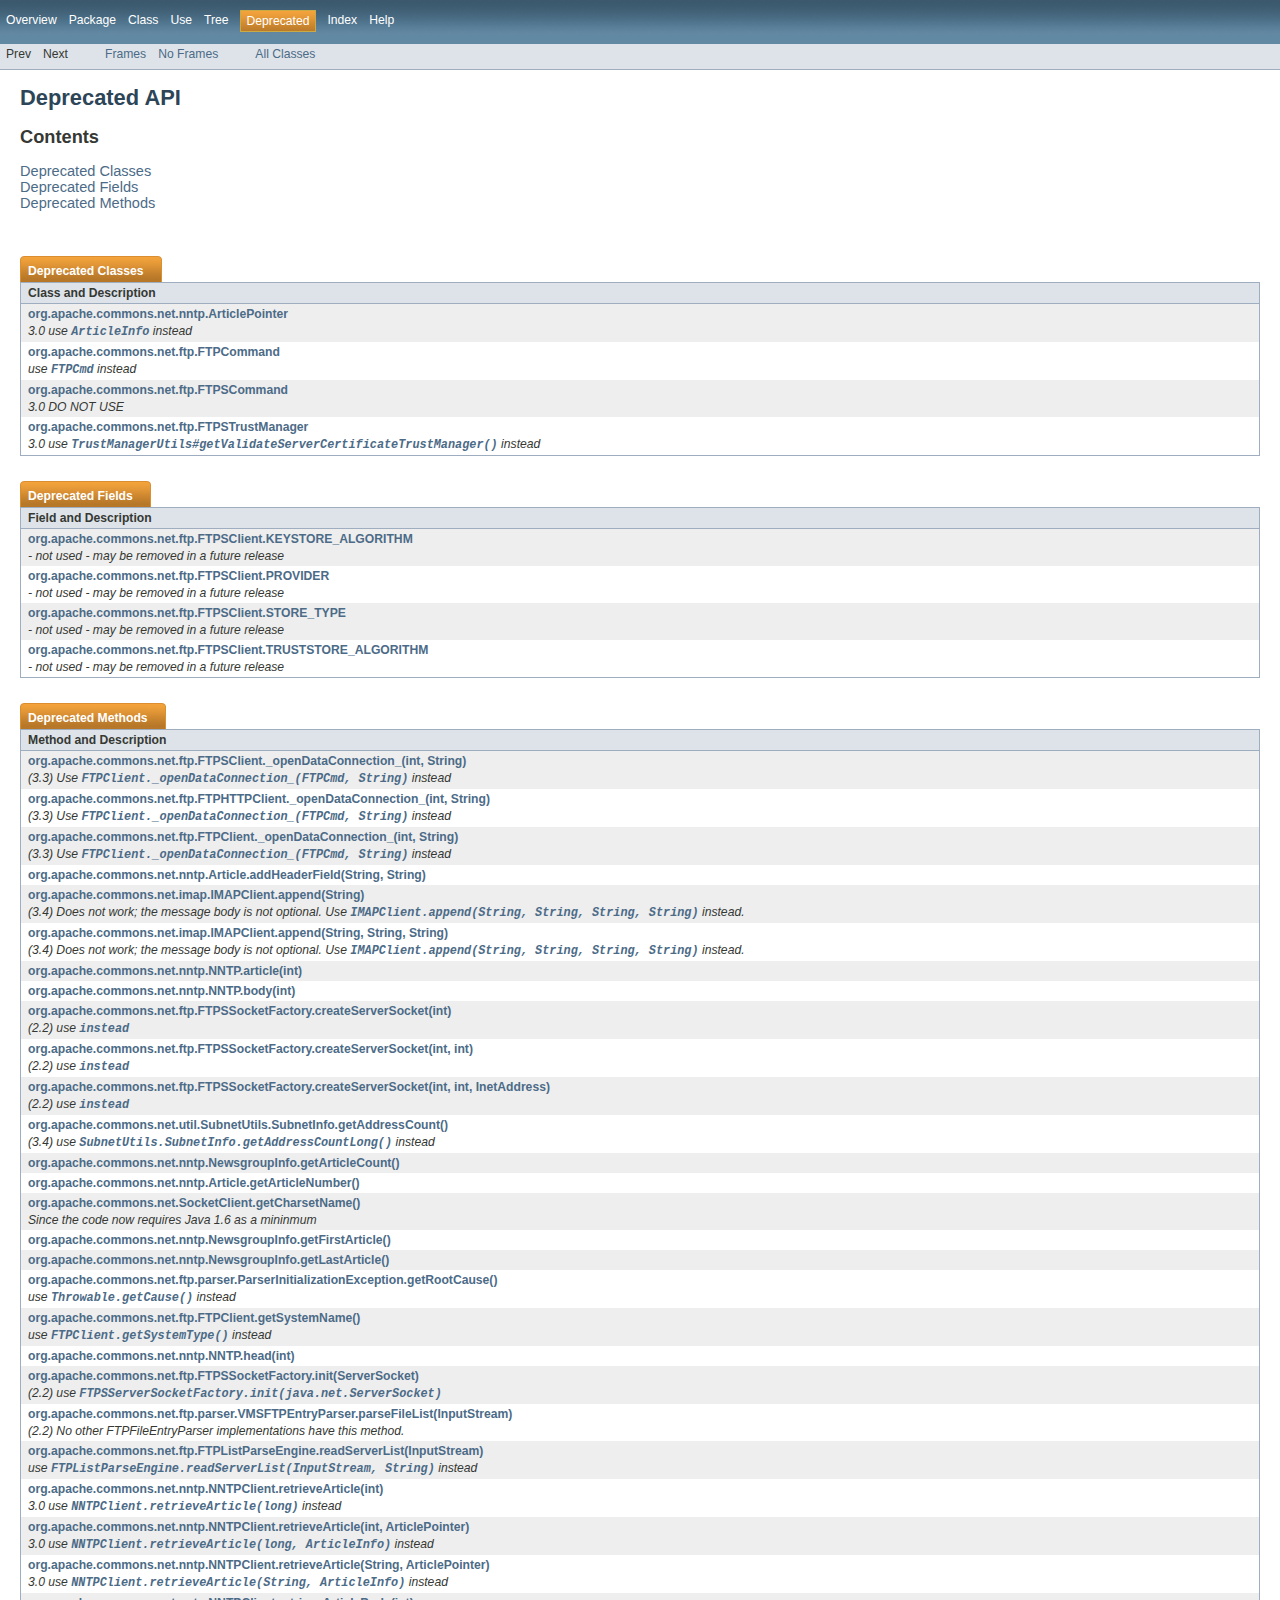
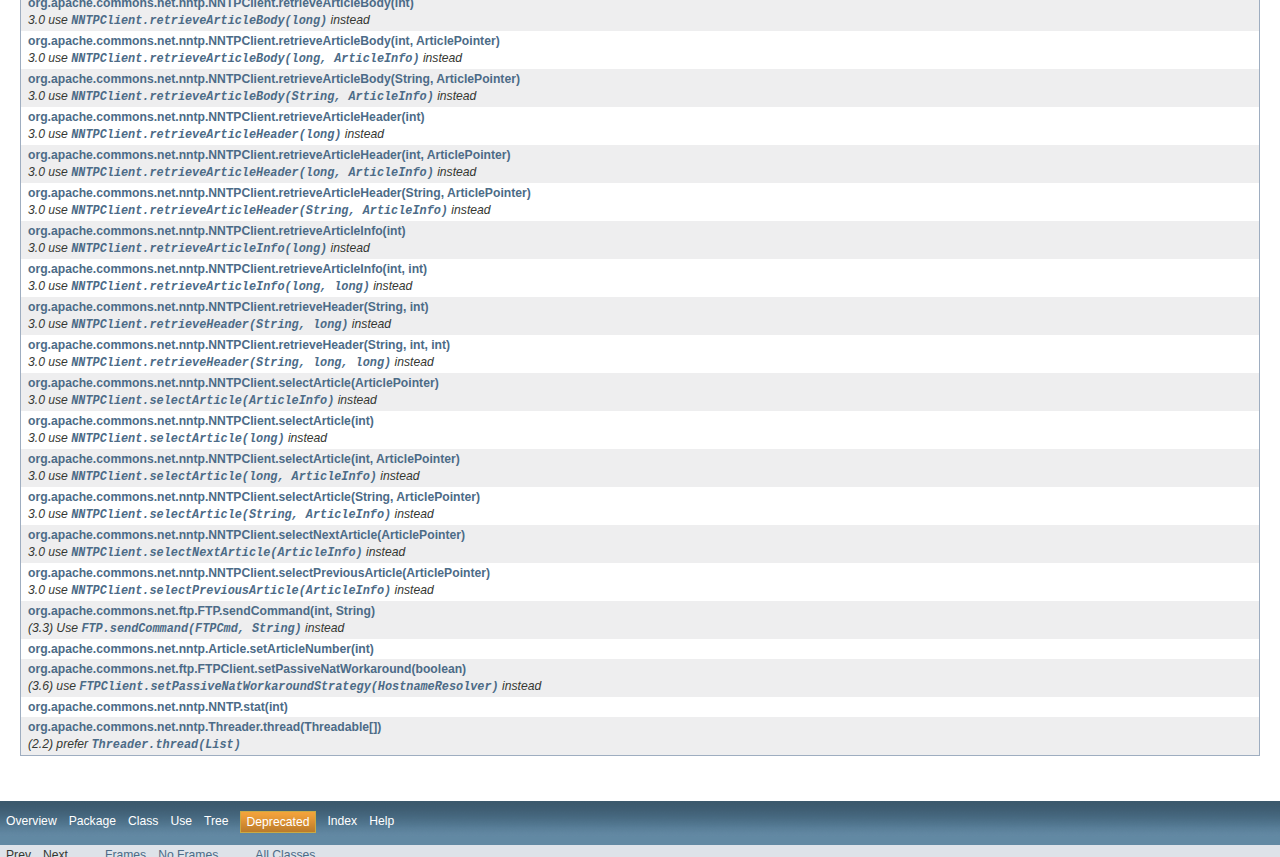
<file: libs/commons-net-3.6/apidocs/deprecated-list.html>
<!DOCTYPE HTML PUBLIC "-//W3C//DTD HTML 4.01 Transitional//EN" "http://www.w3.org/TR/html4/loose.dtd">
<!-- NewPage -->
<html lang="en">
<head>
<meta http-equiv="Content-Type" content="text/html; charset=iso-8859-1">
<title>Deprecated List (Apache Commons Net 3.6 API)</title>
<link rel="stylesheet" type="text/css" href="stylesheet.css" title="Style">
</head>
<body>
<script type="text/javascript"><!--
    if (location.href.indexOf('is-external=true') == -1) {
        parent.document.title="Deprecated List (Apache Commons Net 3.6 API)";
    }
//-->
</script>
<noscript>
<div>JavaScript is disabled on your browser.</div>
</noscript>
<!-- ========= START OF TOP NAVBAR ======= -->
<div class="topNav"><a name="navbar_top">
<!--   -->
</a><a href="#skip-navbar_top" title="Skip navigation links"></a><a name="navbar_top_firstrow">
<!--   -->
</a>
<ul class="navList" title="Navigation">
<li><a href="overview-summary.html">Overview</a></li>
<li>Package</li>
<li>Class</li>
<li>Use</li>
<li><a href="overview-tree.html">Tree</a></li>
<li class="navBarCell1Rev">Deprecated</li>
<li><a href="index-all.html">Index</a></li>
<li><a href="help-doc.html">Help</a></li>
</ul>
</div>
<div class="subNav">
<ul class="navList">
<li>Prev</li>
<li>Next</li>
</ul>
<ul class="navList">
<li><a href="index.html?deprecated-list.html" target="_top">Frames</a></li>
<li><a href="deprecated-list.html" target="_top">No Frames</a></li>
</ul>
<ul class="navList" id="allclasses_navbar_top">
<li><a href="allclasses-noframe.html">All Classes</a></li>
</ul>
<div>
<script type="text/javascript"><!--
  allClassesLink = document.getElementById("allclasses_navbar_top");
  if(window==top) {
    allClassesLink.style.display = "block";
  }
  else {
    allClassesLink.style.display = "none";
  }
  //-->
</script>
</div>
<a name="skip-navbar_top">
<!--   -->
</a></div>
<!-- ========= END OF TOP NAVBAR ========= -->
<div class="header">
<h1 title="Deprecated API" class="title">Deprecated API</h1>
<h2 title="Contents">Contents</h2>
<ul>
<li><a href="#class">Deprecated Classes</a></li>
<li><a href="#field">Deprecated Fields</a></li>
<li><a href="#method">Deprecated Methods</a></li>
</ul>
</div>
<div class="contentContainer"><a name="class">
<!--   -->
</a>
<ul class="blockList">
<li class="blockList">
<table border="0" cellpadding="3" cellspacing="0" summary="Deprecated Classes table, listing deprecated classes, and an explanation">
<caption><span>Deprecated Classes</span><span class="tabEnd">&nbsp;</span></caption>
<tr>
<th class="colOne" scope="col">Class and Description</th>
</tr>
<tbody>
<tr class="altColor">
<td class="colOne"><a href="org/apache/commons/net/nntp/ArticlePointer.html" title="class in org.apache.commons.net.nntp">org.apache.commons.net.nntp.ArticlePointer</a>
<div class="block"><i>3.0 use <a href="org/apache/commons/net/nntp/ArticleInfo.html" title="class in org.apache.commons.net.nntp"><code>ArticleInfo</code></a> instead</i></div>
</td>
</tr>
<tr class="rowColor">
<td class="colOne"><a href="org/apache/commons/net/ftp/FTPCommand.html" title="class in org.apache.commons.net.ftp">org.apache.commons.net.ftp.FTPCommand</a>
<div class="block"><i>use <a href="org/apache/commons/net/ftp/FTPCmd.html" title="enum in org.apache.commons.net.ftp"><code>FTPCmd</code></a> instead</i></div>
</td>
</tr>
<tr class="altColor">
<td class="colOne"><a href="org/apache/commons/net/ftp/FTPSCommand.html" title="class in org.apache.commons.net.ftp">org.apache.commons.net.ftp.FTPSCommand</a>
<div class="block"><i>3.0 DO NOT USE</i></div>
</td>
</tr>
<tr class="rowColor">
<td class="colOne"><a href="org/apache/commons/net/ftp/FTPSTrustManager.html" title="class in org.apache.commons.net.ftp">org.apache.commons.net.ftp.FTPSTrustManager</a>
<div class="block"><i>3.0 use
 <a href="org/apache/commons/net/util/TrustManagerUtils.html#getValidateServerCertificateTrustManager()"><code>TrustManagerUtils#getValidateServerCertificateTrustManager()</code></a> instead</i></div>
</td>
</tr>
</tbody>
</table>
</li>
</ul>
<a name="field">
<!--   -->
</a>
<ul class="blockList">
<li class="blockList">
<table border="0" cellpadding="3" cellspacing="0" summary="Deprecated Fields table, listing deprecated fields, and an explanation">
<caption><span>Deprecated Fields</span><span class="tabEnd">&nbsp;</span></caption>
<tr>
<th class="colOne" scope="col">Field and Description</th>
</tr>
<tbody>
<tr class="altColor">
<td class="colOne"><a href="org/apache/commons/net/ftp/FTPSClient.html#KEYSTORE_ALGORITHM">org.apache.commons.net.ftp.FTPSClient.KEYSTORE_ALGORITHM</a>
<div class="block"><i>- not used - may be removed in a future release</i></div>
</td>
</tr>
<tr class="rowColor">
<td class="colOne"><a href="org/apache/commons/net/ftp/FTPSClient.html#PROVIDER">org.apache.commons.net.ftp.FTPSClient.PROVIDER</a>
<div class="block"><i>- not used - may be removed in a future release</i></div>
</td>
</tr>
<tr class="altColor">
<td class="colOne"><a href="org/apache/commons/net/ftp/FTPSClient.html#STORE_TYPE">org.apache.commons.net.ftp.FTPSClient.STORE_TYPE</a>
<div class="block"><i>- not used - may be removed in a future release</i></div>
</td>
</tr>
<tr class="rowColor">
<td class="colOne"><a href="org/apache/commons/net/ftp/FTPSClient.html#TRUSTSTORE_ALGORITHM">org.apache.commons.net.ftp.FTPSClient.TRUSTSTORE_ALGORITHM</a>
<div class="block"><i>- not used - may be removed in a future release</i></div>
</td>
</tr>
</tbody>
</table>
</li>
</ul>
<a name="method">
<!--   -->
</a>
<ul class="blockList">
<li class="blockList">
<table border="0" cellpadding="3" cellspacing="0" summary="Deprecated Methods table, listing deprecated methods, and an explanation">
<caption><span>Deprecated Methods</span><span class="tabEnd">&nbsp;</span></caption>
<tr>
<th class="colOne" scope="col">Method and Description</th>
</tr>
<tbody>
<tr class="altColor">
<td class="colOne"><a href="org/apache/commons/net/ftp/FTPSClient.html#_openDataConnection_(int,%20java.lang.String)">org.apache.commons.net.ftp.FTPSClient._openDataConnection_(int, String)</a>
<div class="block"><i>(3.3) Use <a href="org/apache/commons/net/ftp/FTPClient.html#_openDataConnection_(org.apache.commons.net.ftp.FTPCmd,%20java.lang.String)"><code>FTPClient._openDataConnection_(FTPCmd, String)</code></a> instead</i></div>
</td>
</tr>
<tr class="rowColor">
<td class="colOne"><a href="org/apache/commons/net/ftp/FTPHTTPClient.html#_openDataConnection_(int,%20java.lang.String)">org.apache.commons.net.ftp.FTPHTTPClient._openDataConnection_(int, String)</a>
<div class="block"><i>(3.3) Use <a href="org/apache/commons/net/ftp/FTPClient.html#_openDataConnection_(org.apache.commons.net.ftp.FTPCmd,%20java.lang.String)"><code>FTPClient._openDataConnection_(FTPCmd, String)</code></a> instead</i></div>
</td>
</tr>
<tr class="altColor">
<td class="colOne"><a href="org/apache/commons/net/ftp/FTPClient.html#_openDataConnection_(int,%20java.lang.String)">org.apache.commons.net.ftp.FTPClient._openDataConnection_(int, String)</a>
<div class="block"><i>(3.3) Use <a href="org/apache/commons/net/ftp/FTPClient.html#_openDataConnection_(org.apache.commons.net.ftp.FTPCmd,%20java.lang.String)"><code>FTPClient._openDataConnection_(FTPCmd, String)</code></a> instead</i></div>
</td>
</tr>
<tr class="rowColor">
<td class="colOne"><a href="org/apache/commons/net/nntp/Article.html#addHeaderField(java.lang.String,%20java.lang.String)">org.apache.commons.net.nntp.Article.addHeaderField(String, String)</a></td>
</tr>
<tr class="altColor">
<td class="colOne"><a href="org/apache/commons/net/imap/IMAPClient.html#append(java.lang.String)">org.apache.commons.net.imap.IMAPClient.append(String)</a>
<div class="block"><i>(3.4) Does not work; the message body is not optional.
 Use <a href="org/apache/commons/net/imap/IMAPClient.html#append(java.lang.String,%20java.lang.String,%20java.lang.String,%20java.lang.String)"><code>IMAPClient.append(String, String, String, String)</code></a> instead.</i></div>
</td>
</tr>
<tr class="rowColor">
<td class="colOne"><a href="org/apache/commons/net/imap/IMAPClient.html#append(java.lang.String,%20java.lang.String,%20java.lang.String)">org.apache.commons.net.imap.IMAPClient.append(String, String, String)</a>
<div class="block"><i>(3.4) Does not work; the message body is not optional.
 Use <a href="org/apache/commons/net/imap/IMAPClient.html#append(java.lang.String,%20java.lang.String,%20java.lang.String,%20java.lang.String)"><code>IMAPClient.append(String, String, String, String)</code></a> instead.</i></div>
</td>
</tr>
<tr class="altColor">
<td class="colOne"><a href="org/apache/commons/net/nntp/NNTP.html#article(int)">org.apache.commons.net.nntp.NNTP.article(int)</a></td>
</tr>
<tr class="rowColor">
<td class="colOne"><a href="org/apache/commons/net/nntp/NNTP.html#body(int)">org.apache.commons.net.nntp.NNTP.body(int)</a></td>
</tr>
<tr class="altColor">
<td class="colOne"><a href="org/apache/commons/net/ftp/FTPSSocketFactory.html#createServerSocket(int)">org.apache.commons.net.ftp.FTPSSocketFactory.createServerSocket(int)</a>
<div class="block"><i>(2.2) use <a href="org/apache/commons/net/ftp/FTPSServerSocketFactory.html#createServerSocket(int)"><code>instead</code></a></i></div>
</td>
</tr>
<tr class="rowColor">
<td class="colOne"><a href="org/apache/commons/net/ftp/FTPSSocketFactory.html#createServerSocket(int,%20int)">org.apache.commons.net.ftp.FTPSSocketFactory.createServerSocket(int, int)</a>
<div class="block"><i>(2.2) use <a href="org/apache/commons/net/ftp/FTPSServerSocketFactory.html#createServerSocket(int,%20int)"><code>instead</code></a></i></div>
</td>
</tr>
<tr class="altColor">
<td class="colOne"><a href="org/apache/commons/net/ftp/FTPSSocketFactory.html#createServerSocket(int,%20int,%20java.net.InetAddress)">org.apache.commons.net.ftp.FTPSSocketFactory.createServerSocket(int, int, InetAddress)</a>
<div class="block"><i>(2.2) use <a href="org/apache/commons/net/ftp/FTPSServerSocketFactory.html#createServerSocket(int,%20int,%20java.net.InetAddress)"><code>instead</code></a></i></div>
</td>
</tr>
<tr class="rowColor">
<td class="colOne"><a href="org/apache/commons/net/util/SubnetUtils.SubnetInfo.html#getAddressCount()">org.apache.commons.net.util.SubnetUtils.SubnetInfo.getAddressCount()</a>
<div class="block"><i>(3.4) use <a href="org/apache/commons/net/util/SubnetUtils.SubnetInfo.html#getAddressCountLong()"><code>SubnetUtils.SubnetInfo.getAddressCountLong()</code></a> instead</i></div>
</td>
</tr>
<tr class="altColor">
<td class="colOne"><a href="org/apache/commons/net/nntp/NewsgroupInfo.html#getArticleCount()">org.apache.commons.net.nntp.NewsgroupInfo.getArticleCount()</a></td>
</tr>
<tr class="rowColor">
<td class="colOne"><a href="org/apache/commons/net/nntp/Article.html#getArticleNumber()">org.apache.commons.net.nntp.Article.getArticleNumber()</a></td>
</tr>
<tr class="altColor">
<td class="colOne"><a href="org/apache/commons/net/SocketClient.html#getCharsetName()">org.apache.commons.net.SocketClient.getCharsetName()</a>
<div class="block"><i>Since the code now requires Java 1.6 as a mininmum</i></div>
</td>
</tr>
<tr class="rowColor">
<td class="colOne"><a href="org/apache/commons/net/nntp/NewsgroupInfo.html#getFirstArticle()">org.apache.commons.net.nntp.NewsgroupInfo.getFirstArticle()</a></td>
</tr>
<tr class="altColor">
<td class="colOne"><a href="org/apache/commons/net/nntp/NewsgroupInfo.html#getLastArticle()">org.apache.commons.net.nntp.NewsgroupInfo.getLastArticle()</a></td>
</tr>
<tr class="rowColor">
<td class="colOne"><a href="org/apache/commons/net/ftp/parser/ParserInitializationException.html#getRootCause()">org.apache.commons.net.ftp.parser.ParserInitializationException.getRootCause()</a>
<div class="block"><i>use <a href="http://download.oracle.com/javase/1.6.0/docs/api/java/lang/Throwable.html?is-external=true#getCause()" title="class or interface in java.lang"><code>Throwable.getCause()</code></a> instead</i></div>
</td>
</tr>
<tr class="altColor">
<td class="colOne"><a href="org/apache/commons/net/ftp/FTPClient.html#getSystemName()">org.apache.commons.net.ftp.FTPClient.getSystemName()</a>
<div class="block"><i>use <a href="org/apache/commons/net/ftp/FTPClient.html#getSystemType()"><code>FTPClient.getSystemType()</code></a> instead</i></div>
</td>
</tr>
<tr class="rowColor">
<td class="colOne"><a href="org/apache/commons/net/nntp/NNTP.html#head(int)">org.apache.commons.net.nntp.NNTP.head(int)</a></td>
</tr>
<tr class="altColor">
<td class="colOne"><a href="org/apache/commons/net/ftp/FTPSSocketFactory.html#init(java.net.ServerSocket)">org.apache.commons.net.ftp.FTPSSocketFactory.init(ServerSocket)</a>
<div class="block"><i>(2.2) use <a href="org/apache/commons/net/ftp/FTPSServerSocketFactory.html#init(java.net.ServerSocket)"><code>FTPSServerSocketFactory.init(java.net.ServerSocket)</code></a></i></div>
</td>
</tr>
<tr class="rowColor">
<td class="colOne"><a href="org/apache/commons/net/ftp/parser/VMSFTPEntryParser.html#parseFileList(java.io.InputStream)">org.apache.commons.net.ftp.parser.VMSFTPEntryParser.parseFileList(InputStream)</a>
<div class="block"><i>(2.2) No other FTPFileEntryParser implementations have this method.</i></div>
</td>
</tr>
<tr class="altColor">
<td class="colOne"><a href="org/apache/commons/net/ftp/FTPListParseEngine.html#readServerList(java.io.InputStream)">org.apache.commons.net.ftp.FTPListParseEngine.readServerList(InputStream)</a>
<div class="block"><i>use <a href="org/apache/commons/net/ftp/FTPListParseEngine.html#readServerList(java.io.InputStream,%20java.lang.String)"><code>FTPListParseEngine.readServerList(InputStream, String)</code></a> instead</i></div>
</td>
</tr>
<tr class="rowColor">
<td class="colOne"><a href="org/apache/commons/net/nntp/NNTPClient.html#retrieveArticle(int)">org.apache.commons.net.nntp.NNTPClient.retrieveArticle(int)</a>
<div class="block"><i>3.0 use <a href="org/apache/commons/net/nntp/NNTPClient.html#retrieveArticle(long)"><code>NNTPClient.retrieveArticle(long)</code></a> instead</i></div>
</td>
</tr>
<tr class="altColor">
<td class="colOne"><a href="org/apache/commons/net/nntp/NNTPClient.html#retrieveArticle(int,%20org.apache.commons.net.nntp.ArticlePointer)">org.apache.commons.net.nntp.NNTPClient.retrieveArticle(int, ArticlePointer)</a>
<div class="block"><i>3.0 use <a href="org/apache/commons/net/nntp/NNTPClient.html#retrieveArticle(long,%20org.apache.commons.net.nntp.ArticleInfo)"><code>NNTPClient.retrieveArticle(long, ArticleInfo)</code></a> instead</i></div>
</td>
</tr>
<tr class="rowColor">
<td class="colOne"><a href="org/apache/commons/net/nntp/NNTPClient.html#retrieveArticle(java.lang.String,%20org.apache.commons.net.nntp.ArticlePointer)">org.apache.commons.net.nntp.NNTPClient.retrieveArticle(String, ArticlePointer)</a>
<div class="block"><i>3.0 use <a href="org/apache/commons/net/nntp/NNTPClient.html#retrieveArticle(java.lang.String,%20org.apache.commons.net.nntp.ArticleInfo)"><code>NNTPClient.retrieveArticle(String, ArticleInfo)</code></a> instead</i></div>
</td>
</tr>
<tr class="altColor">
<td class="colOne"><a href="org/apache/commons/net/nntp/NNTPClient.html#retrieveArticleBody(int)">org.apache.commons.net.nntp.NNTPClient.retrieveArticleBody(int)</a>
<div class="block"><i>3.0 use <a href="org/apache/commons/net/nntp/NNTPClient.html#retrieveArticleBody(long)"><code>NNTPClient.retrieveArticleBody(long)</code></a> instead</i></div>
</td>
</tr>
<tr class="rowColor">
<td class="colOne"><a href="org/apache/commons/net/nntp/NNTPClient.html#retrieveArticleBody(int,%20org.apache.commons.net.nntp.ArticlePointer)">org.apache.commons.net.nntp.NNTPClient.retrieveArticleBody(int, ArticlePointer)</a>
<div class="block"><i>3.0 use <a href="org/apache/commons/net/nntp/NNTPClient.html#retrieveArticleBody(long,%20org.apache.commons.net.nntp.ArticleInfo)"><code>NNTPClient.retrieveArticleBody(long, ArticleInfo)</code></a> instead</i></div>
</td>
</tr>
<tr class="altColor">
<td class="colOne"><a href="org/apache/commons/net/nntp/NNTPClient.html#retrieveArticleBody(java.lang.String,%20org.apache.commons.net.nntp.ArticlePointer)">org.apache.commons.net.nntp.NNTPClient.retrieveArticleBody(String, ArticlePointer)</a>
<div class="block"><i>3.0 use <a href="org/apache/commons/net/nntp/NNTPClient.html#retrieveArticleBody(java.lang.String,%20org.apache.commons.net.nntp.ArticleInfo)"><code>NNTPClient.retrieveArticleBody(String, ArticleInfo)</code></a> instead</i></div>
</td>
</tr>
<tr class="rowColor">
<td class="colOne"><a href="org/apache/commons/net/nntp/NNTPClient.html#retrieveArticleHeader(int)">org.apache.commons.net.nntp.NNTPClient.retrieveArticleHeader(int)</a>
<div class="block"><i>3.0 use <a href="org/apache/commons/net/nntp/NNTPClient.html#retrieveArticleHeader(long)"><code>NNTPClient.retrieveArticleHeader(long)</code></a> instead</i></div>
</td>
</tr>
<tr class="altColor">
<td class="colOne"><a href="org/apache/commons/net/nntp/NNTPClient.html#retrieveArticleHeader(int,%20org.apache.commons.net.nntp.ArticlePointer)">org.apache.commons.net.nntp.NNTPClient.retrieveArticleHeader(int, ArticlePointer)</a>
<div class="block"><i>3.0 use <a href="org/apache/commons/net/nntp/NNTPClient.html#retrieveArticleHeader(long,%20org.apache.commons.net.nntp.ArticleInfo)"><code>NNTPClient.retrieveArticleHeader(long, ArticleInfo)</code></a> instead</i></div>
</td>
</tr>
<tr class="rowColor">
<td class="colOne"><a href="org/apache/commons/net/nntp/NNTPClient.html#retrieveArticleHeader(java.lang.String,%20org.apache.commons.net.nntp.ArticlePointer)">org.apache.commons.net.nntp.NNTPClient.retrieveArticleHeader(String, ArticlePointer)</a>
<div class="block"><i>3.0 use <a href="org/apache/commons/net/nntp/NNTPClient.html#retrieveArticleHeader(java.lang.String,%20org.apache.commons.net.nntp.ArticleInfo)"><code>NNTPClient.retrieveArticleHeader(String, ArticleInfo)</code></a> instead</i></div>
</td>
</tr>
<tr class="altColor">
<td class="colOne"><a href="org/apache/commons/net/nntp/NNTPClient.html#retrieveArticleInfo(int)">org.apache.commons.net.nntp.NNTPClient.retrieveArticleInfo(int)</a>
<div class="block"><i>3.0 use <a href="org/apache/commons/net/nntp/NNTPClient.html#retrieveArticleInfo(long)"><code>NNTPClient.retrieveArticleInfo(long)</code></a> instead</i></div>
</td>
</tr>
<tr class="rowColor">
<td class="colOne"><a href="org/apache/commons/net/nntp/NNTPClient.html#retrieveArticleInfo(int,%20int)">org.apache.commons.net.nntp.NNTPClient.retrieveArticleInfo(int, int)</a>
<div class="block"><i>3.0 use <a href="org/apache/commons/net/nntp/NNTPClient.html#retrieveArticleInfo(long,%20long)"><code>NNTPClient.retrieveArticleInfo(long, long)</code></a> instead</i></div>
</td>
</tr>
<tr class="altColor">
<td class="colOne"><a href="org/apache/commons/net/nntp/NNTPClient.html#retrieveHeader(java.lang.String,%20int)">org.apache.commons.net.nntp.NNTPClient.retrieveHeader(String, int)</a>
<div class="block"><i>3.0 use <a href="org/apache/commons/net/nntp/NNTPClient.html#retrieveHeader(java.lang.String,%20long)"><code>NNTPClient.retrieveHeader(String, long)</code></a> instead</i></div>
</td>
</tr>
<tr class="rowColor">
<td class="colOne"><a href="org/apache/commons/net/nntp/NNTPClient.html#retrieveHeader(java.lang.String,%20int,%20int)">org.apache.commons.net.nntp.NNTPClient.retrieveHeader(String, int, int)</a>
<div class="block"><i>3.0 use <a href="org/apache/commons/net/nntp/NNTPClient.html#retrieveHeader(java.lang.String,%20long,%20long)"><code>NNTPClient.retrieveHeader(String, long, long)</code></a> instead</i></div>
</td>
</tr>
<tr class="altColor">
<td class="colOne"><a href="org/apache/commons/net/nntp/NNTPClient.html#selectArticle(org.apache.commons.net.nntp.ArticlePointer)">org.apache.commons.net.nntp.NNTPClient.selectArticle(ArticlePointer)</a>
<div class="block"><i>3.0 use <a href="org/apache/commons/net/nntp/NNTPClient.html#selectArticle(org.apache.commons.net.nntp.ArticleInfo)"><code>NNTPClient.selectArticle(ArticleInfo)</code></a> instead</i></div>
</td>
</tr>
<tr class="rowColor">
<td class="colOne"><a href="org/apache/commons/net/nntp/NNTPClient.html#selectArticle(int)">org.apache.commons.net.nntp.NNTPClient.selectArticle(int)</a>
<div class="block"><i>3.0 use <a href="org/apache/commons/net/nntp/NNTPClient.html#selectArticle(long)"><code>NNTPClient.selectArticle(long)</code></a> instead</i></div>
</td>
</tr>
<tr class="altColor">
<td class="colOne"><a href="org/apache/commons/net/nntp/NNTPClient.html#selectArticle(int,%20org.apache.commons.net.nntp.ArticlePointer)">org.apache.commons.net.nntp.NNTPClient.selectArticle(int, ArticlePointer)</a>
<div class="block"><i>3.0 use <a href="org/apache/commons/net/nntp/NNTPClient.html#selectArticle(long,%20org.apache.commons.net.nntp.ArticleInfo)"><code>NNTPClient.selectArticle(long, ArticleInfo)</code></a> instead</i></div>
</td>
</tr>
<tr class="rowColor">
<td class="colOne"><a href="org/apache/commons/net/nntp/NNTPClient.html#selectArticle(java.lang.String,%20org.apache.commons.net.nntp.ArticlePointer)">org.apache.commons.net.nntp.NNTPClient.selectArticle(String, ArticlePointer)</a>
<div class="block"><i>3.0 use <a href="org/apache/commons/net/nntp/NNTPClient.html#selectArticle(java.lang.String,%20org.apache.commons.net.nntp.ArticleInfo)"><code>NNTPClient.selectArticle(String, ArticleInfo)</code></a> instead</i></div>
</td>
</tr>
<tr class="altColor">
<td class="colOne"><a href="org/apache/commons/net/nntp/NNTPClient.html#selectNextArticle(org.apache.commons.net.nntp.ArticlePointer)">org.apache.commons.net.nntp.NNTPClient.selectNextArticle(ArticlePointer)</a>
<div class="block"><i>3.0 use <a href="org/apache/commons/net/nntp/NNTPClient.html#selectNextArticle(org.apache.commons.net.nntp.ArticleInfo)"><code>NNTPClient.selectNextArticle(ArticleInfo)</code></a> instead</i></div>
</td>
</tr>
<tr class="rowColor">
<td class="colOne"><a href="org/apache/commons/net/nntp/NNTPClient.html#selectPreviousArticle(org.apache.commons.net.nntp.ArticlePointer)">org.apache.commons.net.nntp.NNTPClient.selectPreviousArticle(ArticlePointer)</a>
<div class="block"><i>3.0 use <a href="org/apache/commons/net/nntp/NNTPClient.html#selectPreviousArticle(org.apache.commons.net.nntp.ArticleInfo)"><code>NNTPClient.selectPreviousArticle(ArticleInfo)</code></a> instead</i></div>
</td>
</tr>
<tr class="altColor">
<td class="colOne"><a href="org/apache/commons/net/ftp/FTP.html#sendCommand(int,%20java.lang.String)">org.apache.commons.net.ftp.FTP.sendCommand(int, String)</a>
<div class="block"><i>(3.3) Use <a href="org/apache/commons/net/ftp/FTP.html#sendCommand(org.apache.commons.net.ftp.FTPCmd,%20java.lang.String)"><code>FTP.sendCommand(FTPCmd, String)</code></a> instead</i></div>
</td>
</tr>
<tr class="rowColor">
<td class="colOne"><a href="org/apache/commons/net/nntp/Article.html#setArticleNumber(int)">org.apache.commons.net.nntp.Article.setArticleNumber(int)</a></td>
</tr>
<tr class="altColor">
<td class="colOne"><a href="org/apache/commons/net/ftp/FTPClient.html#setPassiveNatWorkaround(boolean)">org.apache.commons.net.ftp.FTPClient.setPassiveNatWorkaround(boolean)</a>
<div class="block"><i>(3.6) use <a href="org/apache/commons/net/ftp/FTPClient.html#setPassiveNatWorkaroundStrategy(org.apache.commons.net.ftp.FTPClient.HostnameResolver)"><code>FTPClient.setPassiveNatWorkaroundStrategy(HostnameResolver)</code></a> instead</i></div>
</td>
</tr>
<tr class="rowColor">
<td class="colOne"><a href="org/apache/commons/net/nntp/NNTP.html#stat(int)">org.apache.commons.net.nntp.NNTP.stat(int)</a></td>
</tr>
<tr class="altColor">
<td class="colOne"><a href="org/apache/commons/net/nntp/Threader.html#thread(org.apache.commons.net.nntp.Threadable[])">org.apache.commons.net.nntp.Threader.thread(Threadable[])</a>
<div class="block"><i>(2.2) prefer <a href="org/apache/commons/net/nntp/Threader.html#thread(java.util.List)"><code>Threader.thread(List)</code></a></i></div>
</td>
</tr>
</tbody>
</table>
</li>
</ul>
</div>
<!-- ======= START OF BOTTOM NAVBAR ====== -->
<div class="bottomNav"><a name="navbar_bottom">
<!--   -->
</a><a href="#skip-navbar_bottom" title="Skip navigation links"></a><a name="navbar_bottom_firstrow">
<!--   -->
</a>
<ul class="navList" title="Navigation">
<li><a href="overview-summary.html">Overview</a></li>
<li>Package</li>
<li>Class</li>
<li>Use</li>
<li><a href="overview-tree.html">Tree</a></li>
<li class="navBarCell1Rev">Deprecated</li>
<li><a href="index-all.html">Index</a></li>
<li><a href="help-doc.html">Help</a></li>
</ul>
</div>
<div class="subNav">
<ul class="navList">
<li>Prev</li>
<li>Next</li>
</ul>
<ul class="navList">
<li><a href="index.html?deprecated-list.html" target="_top">Frames</a></li>
<li><a href="deprecated-list.html" target="_top">No Frames</a></li>
</ul>
<ul class="navList" id="allclasses_navbar_bottom">
<li><a href="allclasses-noframe.html">All Classes</a></li>
</ul>
<div>
<script type="text/javascript"><!--
  allClassesLink = document.getElementById("allclasses_navbar_bottom");
  if(window==top) {
    allClassesLink.style.display = "block";
  }
  else {
    allClassesLink.style.display = "none";
  }
  //-->
</script>
</div>
<a name="skip-navbar_bottom">
<!--   -->
</a></div>
<!-- ======== END OF BOTTOM NAVBAR ======= -->
<p class="legalCopy"><small>Copyright &#169; 2001&#x2013;2017 <a href="https://www.apache.org/">The Apache Software Foundation</a>. All rights reserved.</small></p>
</body>
</html>
</file>
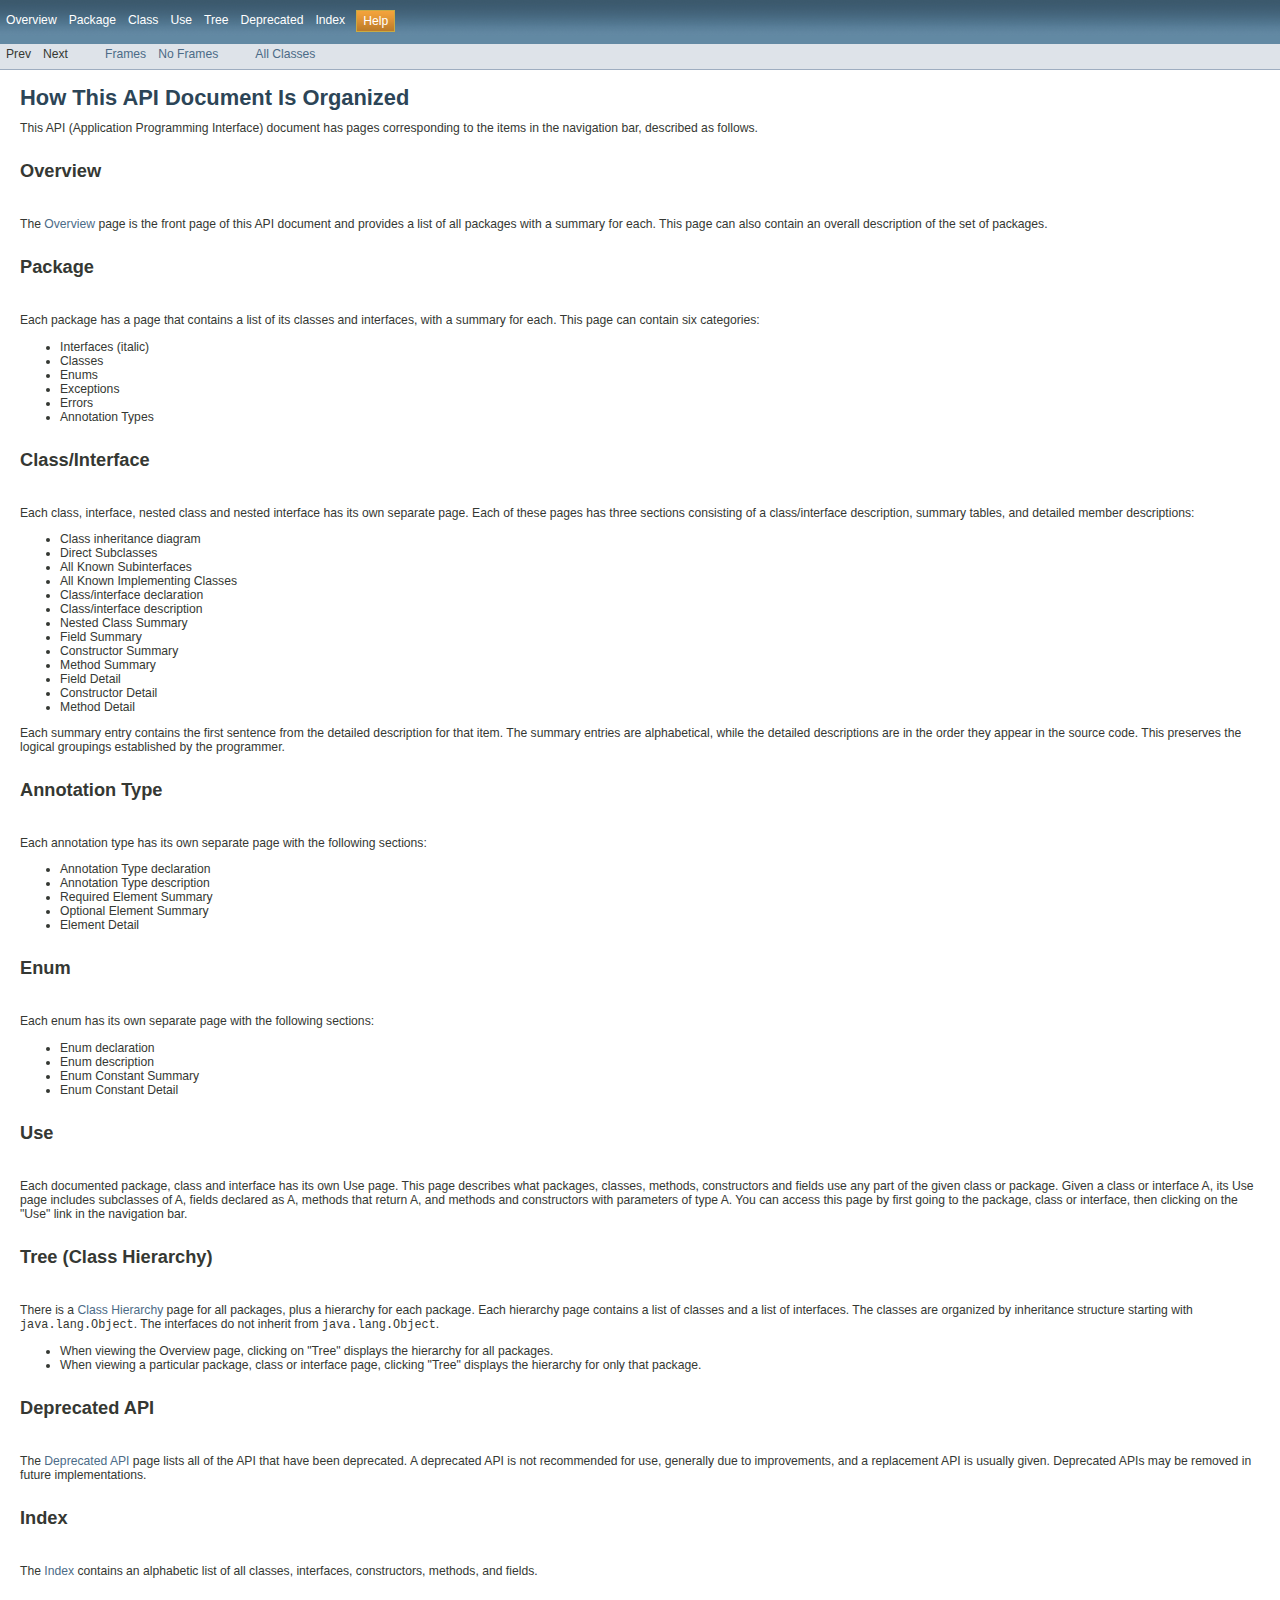
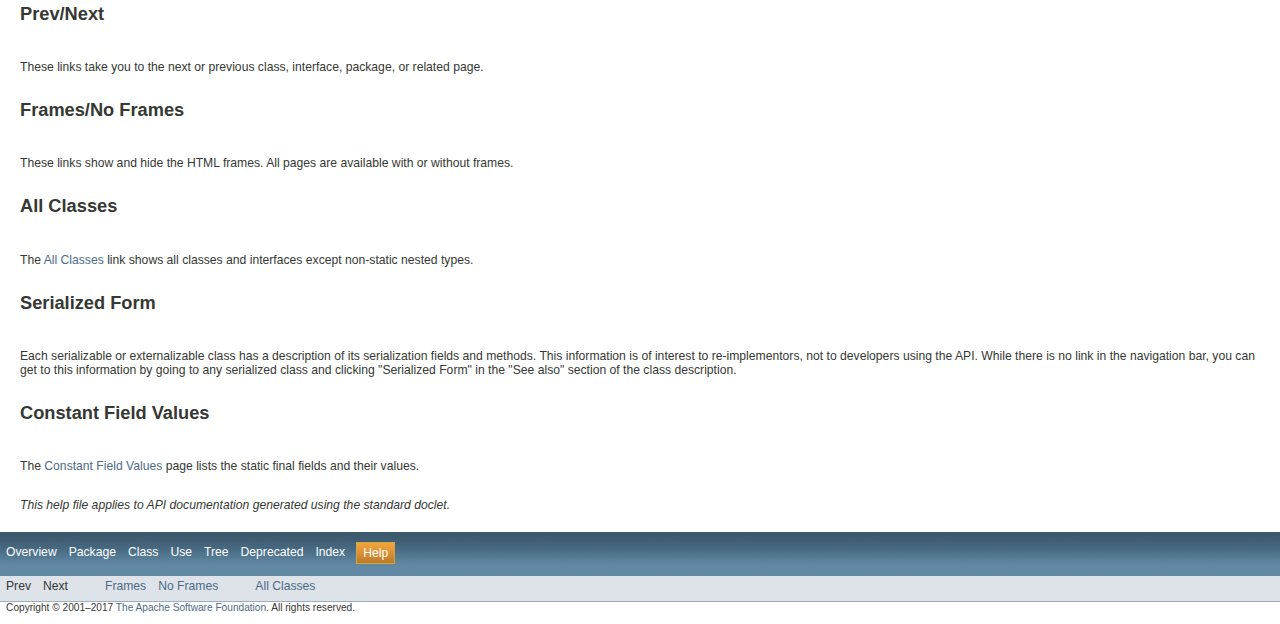
<file: libs/commons-net-3.6/apidocs/help-doc.html>
<!DOCTYPE HTML PUBLIC "-//W3C//DTD HTML 4.01 Transitional//EN" "http://www.w3.org/TR/html4/loose.dtd">
<!-- NewPage -->
<html lang="en">
<head>
<meta http-equiv="Content-Type" content="text/html; charset=iso-8859-1">
<title>API Help (Apache Commons Net 3.6 API)</title>
<link rel="stylesheet" type="text/css" href="stylesheet.css" title="Style">
</head>
<body>
<script type="text/javascript"><!--
    if (location.href.indexOf('is-external=true') == -1) {
        parent.document.title="API Help (Apache Commons Net 3.6 API)";
    }
//-->
</script>
<noscript>
<div>JavaScript is disabled on your browser.</div>
</noscript>
<!-- ========= START OF TOP NAVBAR ======= -->
<div class="topNav"><a name="navbar_top">
<!--   -->
</a><a href="#skip-navbar_top" title="Skip navigation links"></a><a name="navbar_top_firstrow">
<!--   -->
</a>
<ul class="navList" title="Navigation">
<li><a href="overview-summary.html">Overview</a></li>
<li>Package</li>
<li>Class</li>
<li>Use</li>
<li><a href="overview-tree.html">Tree</a></li>
<li><a href="deprecated-list.html">Deprecated</a></li>
<li><a href="index-all.html">Index</a></li>
<li class="navBarCell1Rev">Help</li>
</ul>
</div>
<div class="subNav">
<ul class="navList">
<li>Prev</li>
<li>Next</li>
</ul>
<ul class="navList">
<li><a href="index.html?help-doc.html" target="_top">Frames</a></li>
<li><a href="help-doc.html" target="_top">No Frames</a></li>
</ul>
<ul class="navList" id="allclasses_navbar_top">
<li><a href="allclasses-noframe.html">All Classes</a></li>
</ul>
<div>
<script type="text/javascript"><!--
  allClassesLink = document.getElementById("allclasses_navbar_top");
  if(window==top) {
    allClassesLink.style.display = "block";
  }
  else {
    allClassesLink.style.display = "none";
  }
  //-->
</script>
</div>
<a name="skip-navbar_top">
<!--   -->
</a></div>
<!-- ========= END OF TOP NAVBAR ========= -->
<div class="header">
<h1 class="title">How This API Document Is Organized</h1>
<div class="subTitle">This API (Application Programming Interface) document has pages corresponding to the items in the navigation bar, described as follows.</div>
</div>
<div class="contentContainer">
<ul class="blockList">
<li class="blockList">
<h2>Overview</h2>
<p>The <a href="overview-summary.html">Overview</a> page is the front page of this API document and provides a list of all packages with a summary for each.  This page can also contain an overall description of the set of packages.</p>
</li>
<li class="blockList">
<h2>Package</h2>
<p>Each package has a page that contains a list of its classes and interfaces, with a summary for each. This page can contain six categories:</p>
<ul>
<li>Interfaces (italic)</li>
<li>Classes</li>
<li>Enums</li>
<li>Exceptions</li>
<li>Errors</li>
<li>Annotation Types</li>
</ul>
</li>
<li class="blockList">
<h2>Class/Interface</h2>
<p>Each class, interface, nested class and nested interface has its own separate page. Each of these pages has three sections consisting of a class/interface description, summary tables, and detailed member descriptions:</p>
<ul>
<li>Class inheritance diagram</li>
<li>Direct Subclasses</li>
<li>All Known Subinterfaces</li>
<li>All Known Implementing Classes</li>
<li>Class/interface declaration</li>
<li>Class/interface description</li>
</ul>
<ul>
<li>Nested Class Summary</li>
<li>Field Summary</li>
<li>Constructor Summary</li>
<li>Method Summary</li>
</ul>
<ul>
<li>Field Detail</li>
<li>Constructor Detail</li>
<li>Method Detail</li>
</ul>
<p>Each summary entry contains the first sentence from the detailed description for that item. The summary entries are alphabetical, while the detailed descriptions are in the order they appear in the source code. This preserves the logical groupings established by the programmer.</p>
</li>
<li class="blockList">
<h2>Annotation Type</h2>
<p>Each annotation type has its own separate page with the following sections:</p>
<ul>
<li>Annotation Type declaration</li>
<li>Annotation Type description</li>
<li>Required Element Summary</li>
<li>Optional Element Summary</li>
<li>Element Detail</li>
</ul>
</li>
<li class="blockList">
<h2>Enum</h2>
<p>Each enum has its own separate page with the following sections:</p>
<ul>
<li>Enum declaration</li>
<li>Enum description</li>
<li>Enum Constant Summary</li>
<li>Enum Constant Detail</li>
</ul>
</li>
<li class="blockList">
<h2>Use</h2>
<p>Each documented package, class and interface has its own Use page.  This page describes what packages, classes, methods, constructors and fields use any part of the given class or package. Given a class or interface A, its Use page includes subclasses of A, fields declared as A, methods that return A, and methods and constructors with parameters of type A.  You can access this page by first going to the package, class or interface, then clicking on the "Use" link in the navigation bar.</p>
</li>
<li class="blockList">
<h2>Tree (Class Hierarchy)</h2>
<p>There is a <a href="overview-tree.html">Class Hierarchy</a> page for all packages, plus a hierarchy for each package. Each hierarchy page contains a list of classes and a list of interfaces. The classes are organized by inheritance structure starting with <code>java.lang.Object</code>. The interfaces do not inherit from <code>java.lang.Object</code>.</p>
<ul>
<li>When viewing the Overview page, clicking on "Tree" displays the hierarchy for all packages.</li>
<li>When viewing a particular package, class or interface page, clicking "Tree" displays the hierarchy for only that package.</li>
</ul>
</li>
<li class="blockList">
<h2>Deprecated API</h2>
<p>The <a href="deprecated-list.html">Deprecated API</a> page lists all of the API that have been deprecated. A deprecated API is not recommended for use, generally due to improvements, and a replacement API is usually given. Deprecated APIs may be removed in future implementations.</p>
</li>
<li class="blockList">
<h2>Index</h2>
<p>The <a href="index-all.html">Index</a> contains an alphabetic list of all classes, interfaces, constructors, methods, and fields.</p>
</li>
<li class="blockList">
<h2>Prev/Next</h2>
<p>These links take you to the next or previous class, interface, package, or related page.</p>
</li>
<li class="blockList">
<h2>Frames/No Frames</h2>
<p>These links show and hide the HTML frames.  All pages are available with or without frames.</p>
</li>
<li class="blockList">
<h2>All Classes</h2>
<p>The <a href="allclasses-noframe.html">All Classes</a> link shows all classes and interfaces except non-static nested types.</p>
</li>
<li class="blockList">
<h2>Serialized Form</h2>
<p>Each serializable or externalizable class has a description of its serialization fields and methods. This information is of interest to re-implementors, not to developers using the API. While there is no link in the navigation bar, you can get to this information by going to any serialized class and clicking "Serialized Form" in the "See also" section of the class description.</p>
</li>
<li class="blockList">
<h2>Constant Field Values</h2>
<p>The <a href="constant-values.html">Constant Field Values</a> page lists the static final fields and their values.</p>
</li>
</ul>
<em>This help file applies to API documentation generated using the standard doclet.</em></div>
<!-- ======= START OF BOTTOM NAVBAR ====== -->
<div class="bottomNav"><a name="navbar_bottom">
<!--   -->
</a><a href="#skip-navbar_bottom" title="Skip navigation links"></a><a name="navbar_bottom_firstrow">
<!--   -->
</a>
<ul class="navList" title="Navigation">
<li><a href="overview-summary.html">Overview</a></li>
<li>Package</li>
<li>Class</li>
<li>Use</li>
<li><a href="overview-tree.html">Tree</a></li>
<li><a href="deprecated-list.html">Deprecated</a></li>
<li><a href="index-all.html">Index</a></li>
<li class="navBarCell1Rev">Help</li>
</ul>
</div>
<div class="subNav">
<ul class="navList">
<li>Prev</li>
<li>Next</li>
</ul>
<ul class="navList">
<li><a href="index.html?help-doc.html" target="_top">Frames</a></li>
<li><a href="help-doc.html" target="_top">No Frames</a></li>
</ul>
<ul class="navList" id="allclasses_navbar_bottom">
<li><a href="allclasses-noframe.html">All Classes</a></li>
</ul>
<div>
<script type="text/javascript"><!--
  allClassesLink = document.getElementById("allclasses_navbar_bottom");
  if(window==top) {
    allClassesLink.style.display = "block";
  }
  else {
    allClassesLink.style.display = "none";
  }
  //-->
</script>
</div>
<a name="skip-navbar_bottom">
<!--   -->
</a></div>
<!-- ======== END OF BOTTOM NAVBAR ======= -->
<p class="legalCopy"><small>Copyright &#169; 2001&#x2013;2017 <a href="https://www.apache.org/">The Apache Software Foundation</a>. All rights reserved.</small></p>
</body>
</html>
</file>
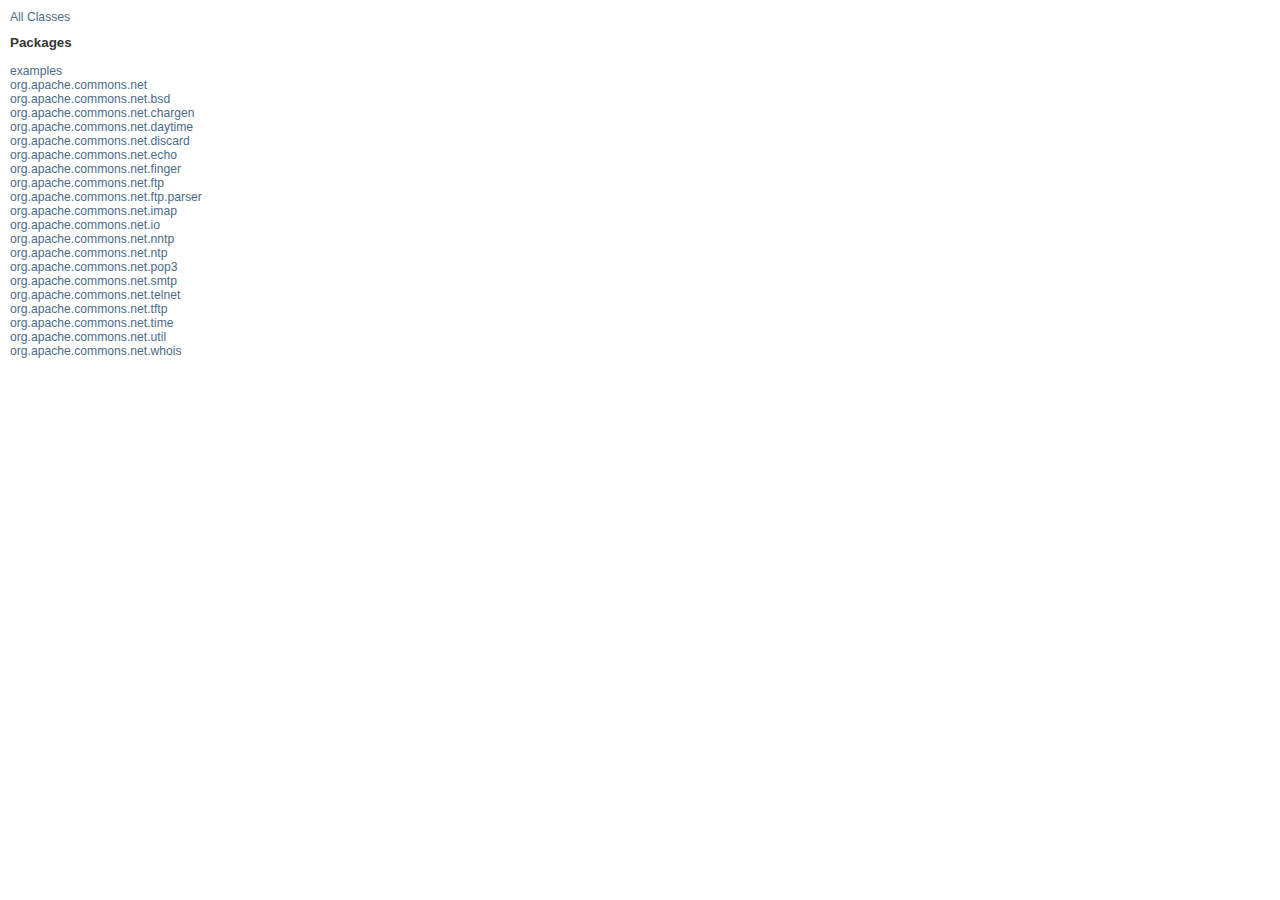
<file: libs/commons-net-3.6/apidocs/overview-frame.html>
<!DOCTYPE HTML PUBLIC "-//W3C//DTD HTML 4.01 Transitional//EN" "http://www.w3.org/TR/html4/loose.dtd">
<!-- NewPage -->
<html lang="en">
<head>
<meta http-equiv="Content-Type" content="text/html; charset=iso-8859-1">
<title>Overview List (Apache Commons Net 3.6 API)</title>
<link rel="stylesheet" type="text/css" href="stylesheet.css" title="Style">
</head>
<body>
<div class="indexHeader"><a href="allclasses-frame.html" target="packageFrame">All Classes</a></div>
<div class="indexContainer">
<h2 title="Packages">Packages</h2>
<ul title="Packages">
<li><a href="examples/package-frame.html" target="packageFrame">examples</a></li>
<li><a href="org/apache/commons/net/package-frame.html" target="packageFrame">org.apache.commons.net</a></li>
<li><a href="org/apache/commons/net/bsd/package-frame.html" target="packageFrame">org.apache.commons.net.bsd</a></li>
<li><a href="org/apache/commons/net/chargen/package-frame.html" target="packageFrame">org.apache.commons.net.chargen</a></li>
<li><a href="org/apache/commons/net/daytime/package-frame.html" target="packageFrame">org.apache.commons.net.daytime</a></li>
<li><a href="org/apache/commons/net/discard/package-frame.html" target="packageFrame">org.apache.commons.net.discard</a></li>
<li><a href="org/apache/commons/net/echo/package-frame.html" target="packageFrame">org.apache.commons.net.echo</a></li>
<li><a href="org/apache/commons/net/finger/package-frame.html" target="packageFrame">org.apache.commons.net.finger</a></li>
<li><a href="org/apache/commons/net/ftp/package-frame.html" target="packageFrame">org.apache.commons.net.ftp</a></li>
<li><a href="org/apache/commons/net/ftp/parser/package-frame.html" target="packageFrame">org.apache.commons.net.ftp.parser</a></li>
<li><a href="org/apache/commons/net/imap/package-frame.html" target="packageFrame">org.apache.commons.net.imap</a></li>
<li><a href="org/apache/commons/net/io/package-frame.html" target="packageFrame">org.apache.commons.net.io</a></li>
<li><a href="org/apache/commons/net/nntp/package-frame.html" target="packageFrame">org.apache.commons.net.nntp</a></li>
<li><a href="org/apache/commons/net/ntp/package-frame.html" target="packageFrame">org.apache.commons.net.ntp</a></li>
<li><a href="org/apache/commons/net/pop3/package-frame.html" target="packageFrame">org.apache.commons.net.pop3</a></li>
<li><a href="org/apache/commons/net/smtp/package-frame.html" target="packageFrame">org.apache.commons.net.smtp</a></li>
<li><a href="org/apache/commons/net/telnet/package-frame.html" target="packageFrame">org.apache.commons.net.telnet</a></li>
<li><a href="org/apache/commons/net/tftp/package-frame.html" target="packageFrame">org.apache.commons.net.tftp</a></li>
<li><a href="org/apache/commons/net/time/package-frame.html" target="packageFrame">org.apache.commons.net.time</a></li>
<li><a href="org/apache/commons/net/util/package-frame.html" target="packageFrame">org.apache.commons.net.util</a></li>
<li><a href="org/apache/commons/net/whois/package-frame.html" target="packageFrame">org.apache.commons.net.whois</a></li>
</ul>
</div>
<p>&nbsp;</p>
</body>
</html>
</file>
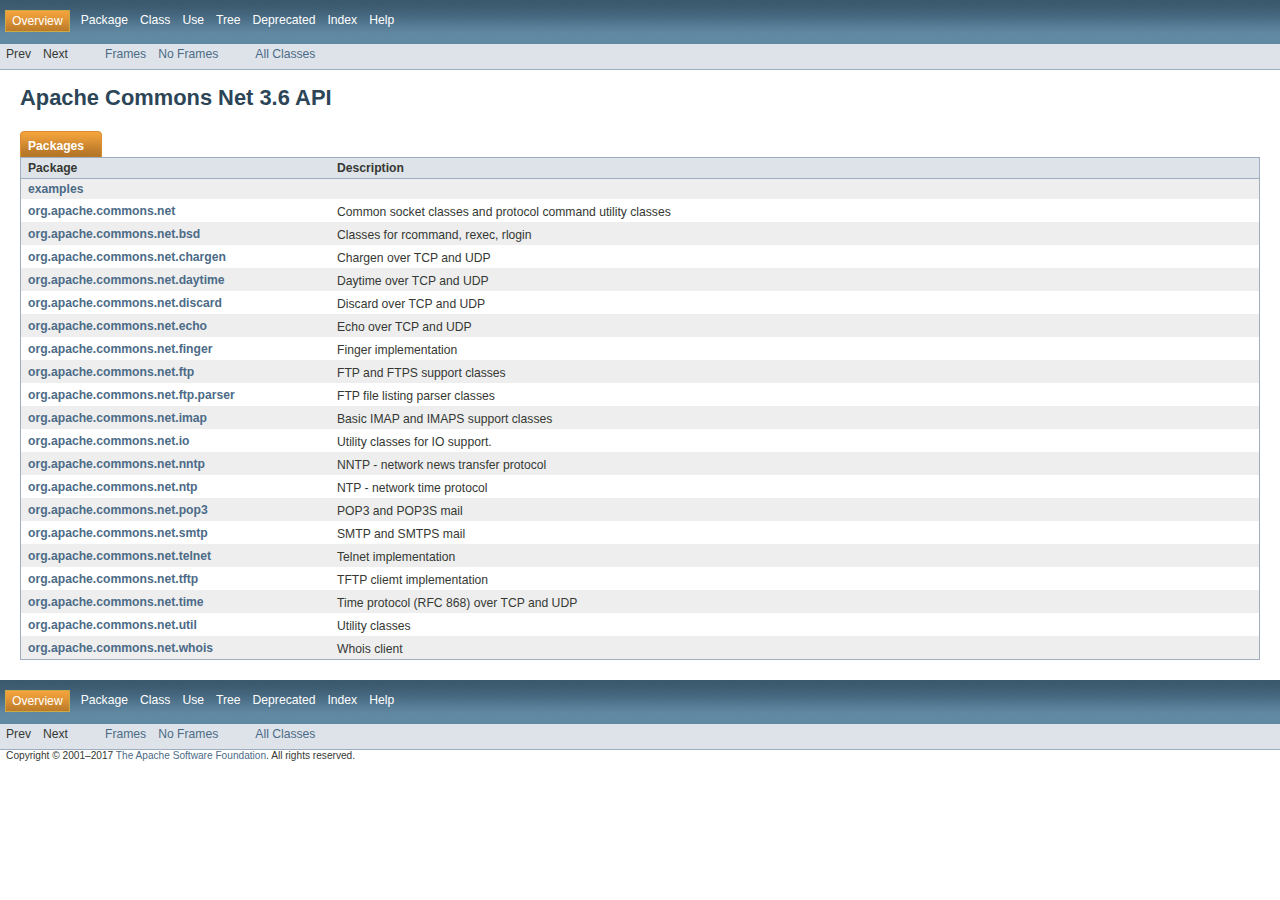
<file: libs/commons-net-3.6/apidocs/overview-summary.html>
<!DOCTYPE HTML PUBLIC "-//W3C//DTD HTML 4.01 Transitional//EN" "http://www.w3.org/TR/html4/loose.dtd">
<!-- NewPage -->
<html lang="en">
<head>
<meta http-equiv="Content-Type" content="text/html; charset=iso-8859-1">
<title>Overview (Apache Commons Net 3.6 API)</title>
<link rel="stylesheet" type="text/css" href="stylesheet.css" title="Style">
</head>
<body>
<script type="text/javascript"><!--
    if (location.href.indexOf('is-external=true') == -1) {
        parent.document.title="Overview (Apache Commons Net 3.6 API)";
    }
//-->
</script>
<noscript>
<div>JavaScript is disabled on your browser.</div>
</noscript>
<!-- ========= START OF TOP NAVBAR ======= -->
<div class="topNav"><a name="navbar_top">
<!--   -->
</a><a href="#skip-navbar_top" title="Skip navigation links"></a><a name="navbar_top_firstrow">
<!--   -->
</a>
<ul class="navList" title="Navigation">
<li class="navBarCell1Rev">Overview</li>
<li>Package</li>
<li>Class</li>
<li>Use</li>
<li><a href="overview-tree.html">Tree</a></li>
<li><a href="deprecated-list.html">Deprecated</a></li>
<li><a href="index-all.html">Index</a></li>
<li><a href="help-doc.html">Help</a></li>
</ul>
</div>
<div class="subNav">
<ul class="navList">
<li>Prev</li>
<li>Next</li>
</ul>
<ul class="navList">
<li><a href="index.html?overview-summary.html" target="_top">Frames</a></li>
<li><a href="overview-summary.html" target="_top">No Frames</a></li>
</ul>
<ul class="navList" id="allclasses_navbar_top">
<li><a href="allclasses-noframe.html">All Classes</a></li>
</ul>
<div>
<script type="text/javascript"><!--
  allClassesLink = document.getElementById("allclasses_navbar_top");
  if(window==top) {
    allClassesLink.style.display = "block";
  }
  else {
    allClassesLink.style.display = "none";
  }
  //-->
</script>
</div>
<a name="skip-navbar_top">
<!--   -->
</a></div>
<!-- ========= END OF TOP NAVBAR ========= -->
<div class="header">
<h1 class="title">Apache Commons Net 3.6 API</h1>
</div>
<div class="contentContainer">
<table class="overviewSummary" border="0" cellpadding="3" cellspacing="0" summary="Packages table, listing packages, and an explanation">
<caption><span>Packages</span><span class="tabEnd">&nbsp;</span></caption>
<tr>
<th class="colFirst" scope="col">Package</th>
<th class="colLast" scope="col">Description</th>
</tr>
<tbody>
<tr class="altColor">
<td class="colFirst"><a href="examples/package-summary.html">examples</a></td>
<td class="colLast">&nbsp;</td>
</tr>
<tr class="rowColor">
<td class="colFirst"><a href="org/apache/commons/net/package-summary.html">org.apache.commons.net</a></td>
<td class="colLast">
<div class="block">Common socket classes and protocol command utility classes</div>
</td>
</tr>
<tr class="altColor">
<td class="colFirst"><a href="org/apache/commons/net/bsd/package-summary.html">org.apache.commons.net.bsd</a></td>
<td class="colLast">
<div class="block">Classes for rcommand, rexec, rlogin</div>
</td>
</tr>
<tr class="rowColor">
<td class="colFirst"><a href="org/apache/commons/net/chargen/package-summary.html">org.apache.commons.net.chargen</a></td>
<td class="colLast">
<div class="block">Chargen over TCP and UDP</div>
</td>
</tr>
<tr class="altColor">
<td class="colFirst"><a href="org/apache/commons/net/daytime/package-summary.html">org.apache.commons.net.daytime</a></td>
<td class="colLast">
<div class="block">Daytime over TCP and UDP</div>
</td>
</tr>
<tr class="rowColor">
<td class="colFirst"><a href="org/apache/commons/net/discard/package-summary.html">org.apache.commons.net.discard</a></td>
<td class="colLast">
<div class="block">Discard over TCP and UDP</div>
</td>
</tr>
<tr class="altColor">
<td class="colFirst"><a href="org/apache/commons/net/echo/package-summary.html">org.apache.commons.net.echo</a></td>
<td class="colLast">
<div class="block">Echo over TCP and UDP</div>
</td>
</tr>
<tr class="rowColor">
<td class="colFirst"><a href="org/apache/commons/net/finger/package-summary.html">org.apache.commons.net.finger</a></td>
<td class="colLast">
<div class="block">Finger implementation</div>
</td>
</tr>
<tr class="altColor">
<td class="colFirst"><a href="org/apache/commons/net/ftp/package-summary.html">org.apache.commons.net.ftp</a></td>
<td class="colLast">
<div class="block">FTP and FTPS support classes</div>
</td>
</tr>
<tr class="rowColor">
<td class="colFirst"><a href="org/apache/commons/net/ftp/parser/package-summary.html">org.apache.commons.net.ftp.parser</a></td>
<td class="colLast">
<div class="block">FTP file listing parser classes</div>
</td>
</tr>
<tr class="altColor">
<td class="colFirst"><a href="org/apache/commons/net/imap/package-summary.html">org.apache.commons.net.imap</a></td>
<td class="colLast">
<div class="block">Basic IMAP and IMAPS support classes</div>
</td>
</tr>
<tr class="rowColor">
<td class="colFirst"><a href="org/apache/commons/net/io/package-summary.html">org.apache.commons.net.io</a></td>
<td class="colLast">
<div class="block">Utility classes for IO support.</div>
</td>
</tr>
<tr class="altColor">
<td class="colFirst"><a href="org/apache/commons/net/nntp/package-summary.html">org.apache.commons.net.nntp</a></td>
<td class="colLast">
<div class="block">NNTP - network news transfer protocol</div>
</td>
</tr>
<tr class="rowColor">
<td class="colFirst"><a href="org/apache/commons/net/ntp/package-summary.html">org.apache.commons.net.ntp</a></td>
<td class="colLast">
<div class="block">NTP - network time protocol</div>
</td>
</tr>
<tr class="altColor">
<td class="colFirst"><a href="org/apache/commons/net/pop3/package-summary.html">org.apache.commons.net.pop3</a></td>
<td class="colLast">
<div class="block">POP3 and POP3S mail</div>
</td>
</tr>
<tr class="rowColor">
<td class="colFirst"><a href="org/apache/commons/net/smtp/package-summary.html">org.apache.commons.net.smtp</a></td>
<td class="colLast">
<div class="block">SMTP and SMTPS mail</div>
</td>
</tr>
<tr class="altColor">
<td class="colFirst"><a href="org/apache/commons/net/telnet/package-summary.html">org.apache.commons.net.telnet</a></td>
<td class="colLast">
<div class="block">Telnet implementation</div>
</td>
</tr>
<tr class="rowColor">
<td class="colFirst"><a href="org/apache/commons/net/tftp/package-summary.html">org.apache.commons.net.tftp</a></td>
<td class="colLast">
<div class="block">TFTP cliemt implementation</div>
</td>
</tr>
<tr class="altColor">
<td class="colFirst"><a href="org/apache/commons/net/time/package-summary.html">org.apache.commons.net.time</a></td>
<td class="colLast">
<div class="block">Time protocol (RFC 868) over TCP and UDP</div>
</td>
</tr>
<tr class="rowColor">
<td class="colFirst"><a href="org/apache/commons/net/util/package-summary.html">org.apache.commons.net.util</a></td>
<td class="colLast">
<div class="block">Utility classes</div>
</td>
</tr>
<tr class="altColor">
<td class="colFirst"><a href="org/apache/commons/net/whois/package-summary.html">org.apache.commons.net.whois</a></td>
<td class="colLast">
<div class="block">Whois client</div>
</td>
</tr>
</tbody>
</table>
</div>
<!-- ======= START OF BOTTOM NAVBAR ====== -->
<div class="bottomNav"><a name="navbar_bottom">
<!--   -->
</a><a href="#skip-navbar_bottom" title="Skip navigation links"></a><a name="navbar_bottom_firstrow">
<!--   -->
</a>
<ul class="navList" title="Navigation">
<li class="navBarCell1Rev">Overview</li>
<li>Package</li>
<li>Class</li>
<li>Use</li>
<li><a href="overview-tree.html">Tree</a></li>
<li><a href="deprecated-list.html">Deprecated</a></li>
<li><a href="index-all.html">Index</a></li>
<li><a href="help-doc.html">Help</a></li>
</ul>
</div>
<div class="subNav">
<ul class="navList">
<li>Prev</li>
<li>Next</li>
</ul>
<ul class="navList">
<li><a href="index.html?overview-summary.html" target="_top">Frames</a></li>
<li><a href="overview-summary.html" target="_top">No Frames</a></li>
</ul>
<ul class="navList" id="allclasses_navbar_bottom">
<li><a href="allclasses-noframe.html">All Classes</a></li>
</ul>
<div>
<script type="text/javascript"><!--
  allClassesLink = document.getElementById("allclasses_navbar_bottom");
  if(window==top) {
    allClassesLink.style.display = "block";
  }
  else {
    allClassesLink.style.display = "none";
  }
  //-->
</script>
</div>
<a name="skip-navbar_bottom">
<!--   -->
</a></div>
<!-- ======== END OF BOTTOM NAVBAR ======= -->
<p class="legalCopy"><small>Copyright &#169; 2001&#x2013;2017 <a href="https://www.apache.org/">The Apache Software Foundation</a>. All rights reserved.</small></p>
</body>
</html>
</file>
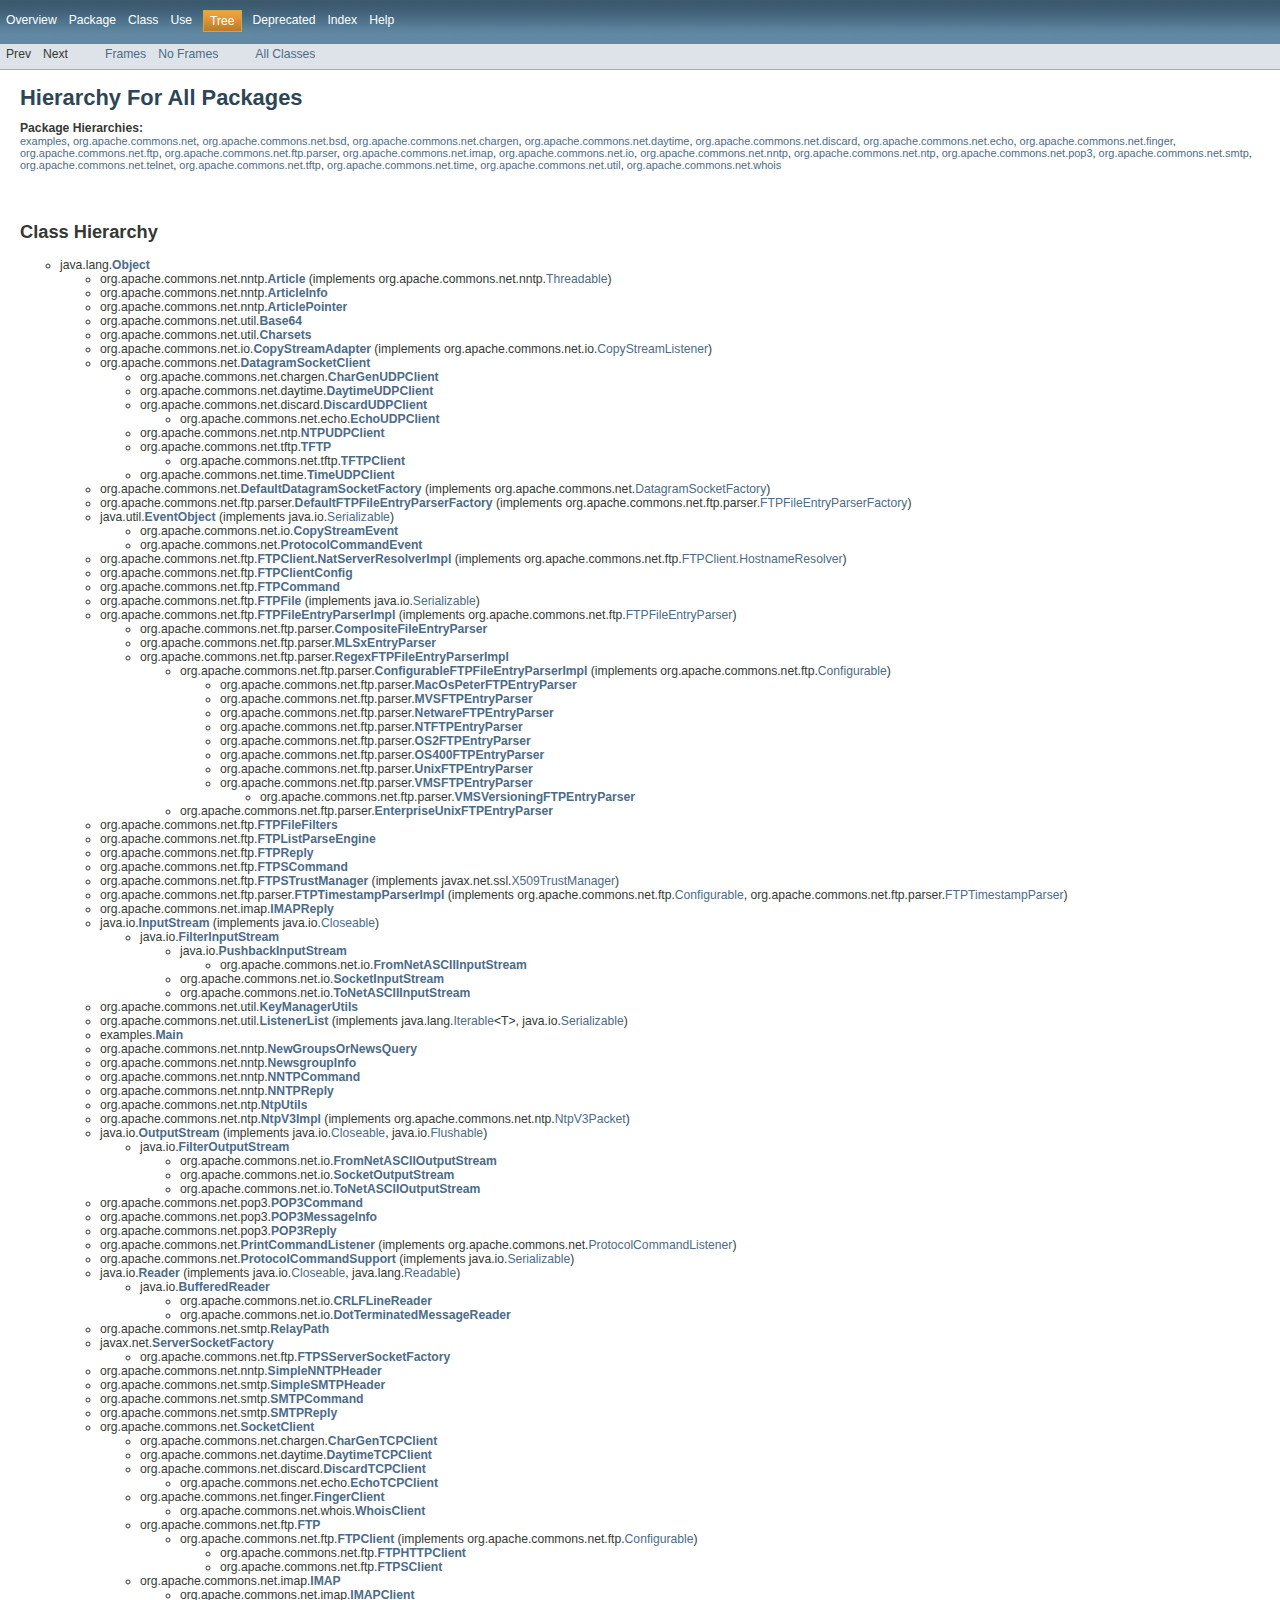
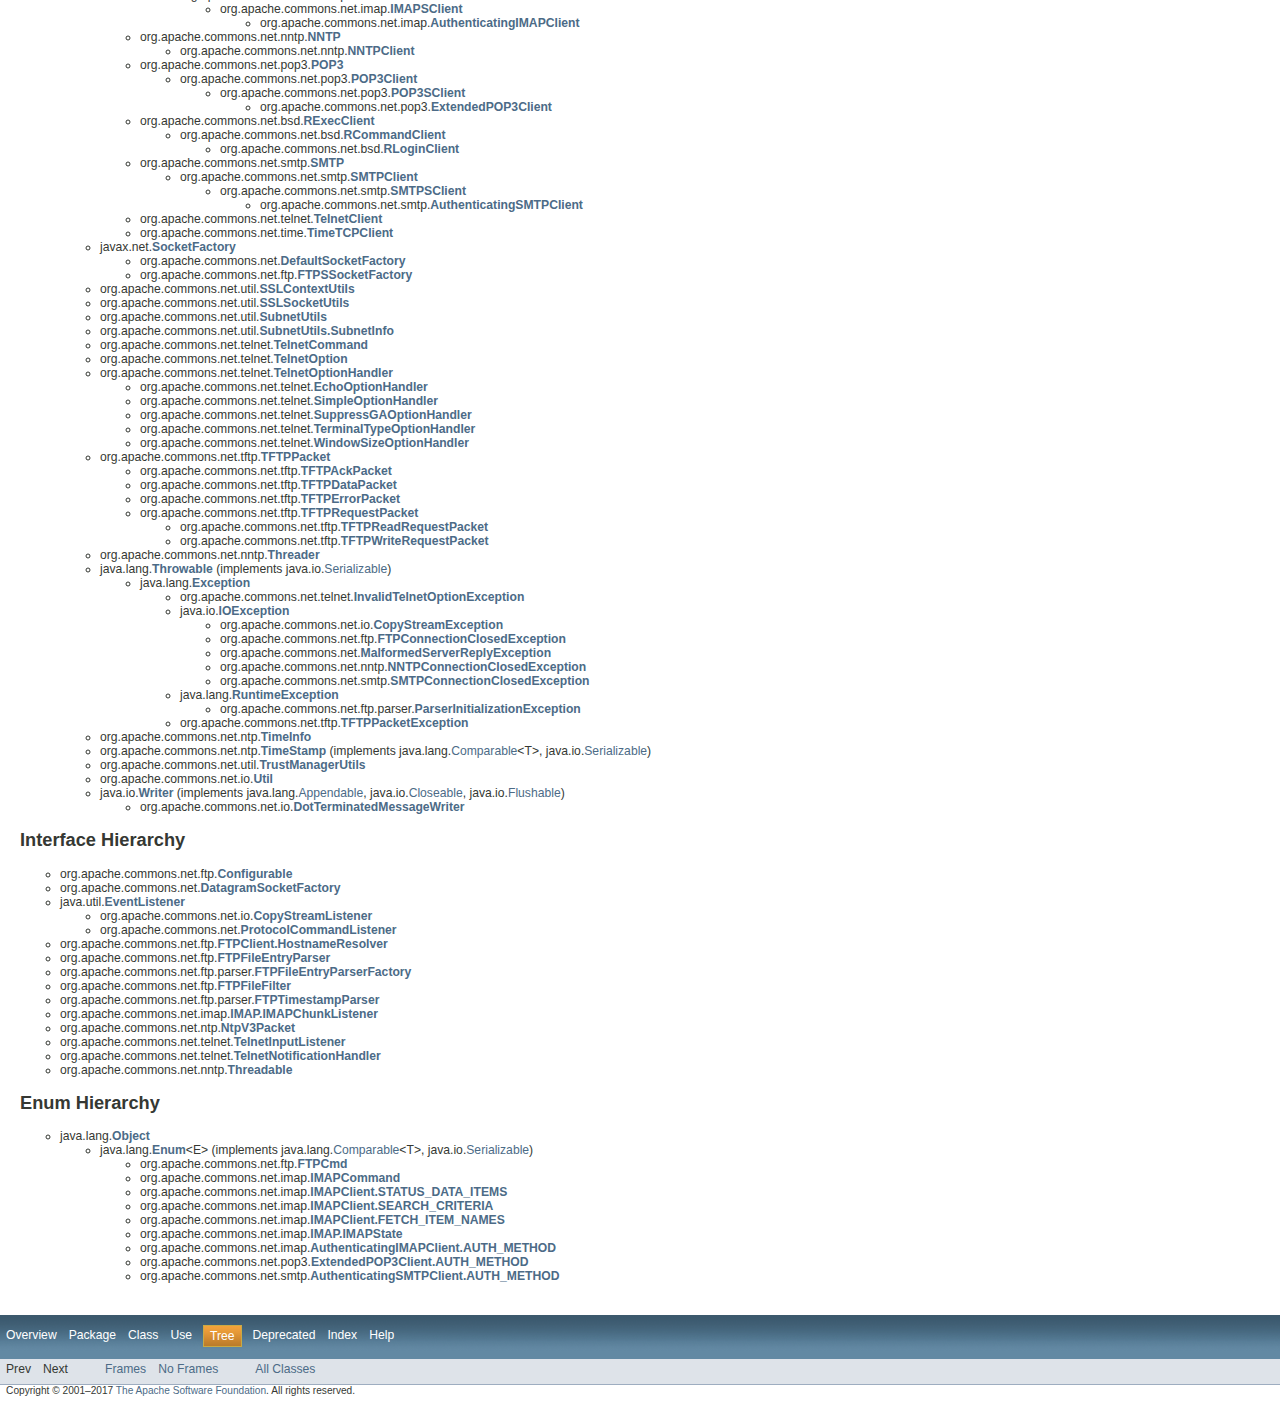
<file: libs/commons-net-3.6/apidocs/overview-tree.html>
<!DOCTYPE HTML PUBLIC "-//W3C//DTD HTML 4.01 Transitional//EN" "http://www.w3.org/TR/html4/loose.dtd">
<!-- NewPage -->
<html lang="en">
<head>
<meta http-equiv="Content-Type" content="text/html; charset=iso-8859-1">
<title>Class Hierarchy (Apache Commons Net 3.6 API)</title>
<link rel="stylesheet" type="text/css" href="stylesheet.css" title="Style">
</head>
<body>
<script type="text/javascript"><!--
    if (location.href.indexOf('is-external=true') == -1) {
        parent.document.title="Class Hierarchy (Apache Commons Net 3.6 API)";
    }
//-->
</script>
<noscript>
<div>JavaScript is disabled on your browser.</div>
</noscript>
<!-- ========= START OF TOP NAVBAR ======= -->
<div class="topNav"><a name="navbar_top">
<!--   -->
</a><a href="#skip-navbar_top" title="Skip navigation links"></a><a name="navbar_top_firstrow">
<!--   -->
</a>
<ul class="navList" title="Navigation">
<li><a href="overview-summary.html">Overview</a></li>
<li>Package</li>
<li>Class</li>
<li>Use</li>
<li class="navBarCell1Rev">Tree</li>
<li><a href="deprecated-list.html">Deprecated</a></li>
<li><a href="index-all.html">Index</a></li>
<li><a href="help-doc.html">Help</a></li>
</ul>
</div>
<div class="subNav">
<ul class="navList">
<li>Prev</li>
<li>Next</li>
</ul>
<ul class="navList">
<li><a href="index.html?overview-tree.html" target="_top">Frames</a></li>
<li><a href="overview-tree.html" target="_top">No Frames</a></li>
</ul>
<ul class="navList" id="allclasses_navbar_top">
<li><a href="allclasses-noframe.html">All Classes</a></li>
</ul>
<div>
<script type="text/javascript"><!--
  allClassesLink = document.getElementById("allclasses_navbar_top");
  if(window==top) {
    allClassesLink.style.display = "block";
  }
  else {
    allClassesLink.style.display = "none";
  }
  //-->
</script>
</div>
<a name="skip-navbar_top">
<!--   -->
</a></div>
<!-- ========= END OF TOP NAVBAR ========= -->
<div class="header">
<h1 class="title">Hierarchy For All Packages</h1>
<span class="strong">Package Hierarchies:</span>
<ul class="horizontal">
<li><a href="examples/package-tree.html">examples</a>, </li>
<li><a href="org/apache/commons/net/package-tree.html">org.apache.commons.net</a>, </li>
<li><a href="org/apache/commons/net/bsd/package-tree.html">org.apache.commons.net.bsd</a>, </li>
<li><a href="org/apache/commons/net/chargen/package-tree.html">org.apache.commons.net.chargen</a>, </li>
<li><a href="org/apache/commons/net/daytime/package-tree.html">org.apache.commons.net.daytime</a>, </li>
<li><a href="org/apache/commons/net/discard/package-tree.html">org.apache.commons.net.discard</a>, </li>
<li><a href="org/apache/commons/net/echo/package-tree.html">org.apache.commons.net.echo</a>, </li>
<li><a href="org/apache/commons/net/finger/package-tree.html">org.apache.commons.net.finger</a>, </li>
<li><a href="org/apache/commons/net/ftp/package-tree.html">org.apache.commons.net.ftp</a>, </li>
<li><a href="org/apache/commons/net/ftp/parser/package-tree.html">org.apache.commons.net.ftp.parser</a>, </li>
<li><a href="org/apache/commons/net/imap/package-tree.html">org.apache.commons.net.imap</a>, </li>
<li><a href="org/apache/commons/net/io/package-tree.html">org.apache.commons.net.io</a>, </li>
<li><a href="org/apache/commons/net/nntp/package-tree.html">org.apache.commons.net.nntp</a>, </li>
<li><a href="org/apache/commons/net/ntp/package-tree.html">org.apache.commons.net.ntp</a>, </li>
<li><a href="org/apache/commons/net/pop3/package-tree.html">org.apache.commons.net.pop3</a>, </li>
<li><a href="org/apache/commons/net/smtp/package-tree.html">org.apache.commons.net.smtp</a>, </li>
<li><a href="org/apache/commons/net/telnet/package-tree.html">org.apache.commons.net.telnet</a>, </li>
<li><a href="org/apache/commons/net/tftp/package-tree.html">org.apache.commons.net.tftp</a>, </li>
<li><a href="org/apache/commons/net/time/package-tree.html">org.apache.commons.net.time</a>, </li>
<li><a href="org/apache/commons/net/util/package-tree.html">org.apache.commons.net.util</a>, </li>
<li><a href="org/apache/commons/net/whois/package-tree.html">org.apache.commons.net.whois</a></li>
</ul>
</div>
<div class="contentContainer">
<h2 title="Class Hierarchy">Class Hierarchy</h2>
<ul>
<li type="circle">java.lang.<a href="http://download.oracle.com/javase/1.6.0/docs/api/java/lang/Object.html?is-external=true" title="class or interface in java.lang"><span class="strong">Object</span></a>
<ul>
<li type="circle">org.apache.commons.net.nntp.<a href="org/apache/commons/net/nntp/Article.html" title="class in org.apache.commons.net.nntp"><span class="strong">Article</span></a> (implements org.apache.commons.net.nntp.<a href="org/apache/commons/net/nntp/Threadable.html" title="interface in org.apache.commons.net.nntp">Threadable</a>)</li>
<li type="circle">org.apache.commons.net.nntp.<a href="org/apache/commons/net/nntp/ArticleInfo.html" title="class in org.apache.commons.net.nntp"><span class="strong">ArticleInfo</span></a></li>
<li type="circle">org.apache.commons.net.nntp.<a href="org/apache/commons/net/nntp/ArticlePointer.html" title="class in org.apache.commons.net.nntp"><span class="strong">ArticlePointer</span></a></li>
<li type="circle">org.apache.commons.net.util.<a href="org/apache/commons/net/util/Base64.html" title="class in org.apache.commons.net.util"><span class="strong">Base64</span></a></li>
<li type="circle">org.apache.commons.net.util.<a href="org/apache/commons/net/util/Charsets.html" title="class in org.apache.commons.net.util"><span class="strong">Charsets</span></a></li>
<li type="circle">org.apache.commons.net.io.<a href="org/apache/commons/net/io/CopyStreamAdapter.html" title="class in org.apache.commons.net.io"><span class="strong">CopyStreamAdapter</span></a> (implements org.apache.commons.net.io.<a href="org/apache/commons/net/io/CopyStreamListener.html" title="interface in org.apache.commons.net.io">CopyStreamListener</a>)</li>
<li type="circle">org.apache.commons.net.<a href="org/apache/commons/net/DatagramSocketClient.html" title="class in org.apache.commons.net"><span class="strong">DatagramSocketClient</span></a>
<ul>
<li type="circle">org.apache.commons.net.chargen.<a href="org/apache/commons/net/chargen/CharGenUDPClient.html" title="class in org.apache.commons.net.chargen"><span class="strong">CharGenUDPClient</span></a></li>
<li type="circle">org.apache.commons.net.daytime.<a href="org/apache/commons/net/daytime/DaytimeUDPClient.html" title="class in org.apache.commons.net.daytime"><span class="strong">DaytimeUDPClient</span></a></li>
<li type="circle">org.apache.commons.net.discard.<a href="org/apache/commons/net/discard/DiscardUDPClient.html" title="class in org.apache.commons.net.discard"><span class="strong">DiscardUDPClient</span></a>
<ul>
<li type="circle">org.apache.commons.net.echo.<a href="org/apache/commons/net/echo/EchoUDPClient.html" title="class in org.apache.commons.net.echo"><span class="strong">EchoUDPClient</span></a></li>
</ul>
</li>
<li type="circle">org.apache.commons.net.ntp.<a href="org/apache/commons/net/ntp/NTPUDPClient.html" title="class in org.apache.commons.net.ntp"><span class="strong">NTPUDPClient</span></a></li>
<li type="circle">org.apache.commons.net.tftp.<a href="org/apache/commons/net/tftp/TFTP.html" title="class in org.apache.commons.net.tftp"><span class="strong">TFTP</span></a>
<ul>
<li type="circle">org.apache.commons.net.tftp.<a href="org/apache/commons/net/tftp/TFTPClient.html" title="class in org.apache.commons.net.tftp"><span class="strong">TFTPClient</span></a></li>
</ul>
</li>
<li type="circle">org.apache.commons.net.time.<a href="org/apache/commons/net/time/TimeUDPClient.html" title="class in org.apache.commons.net.time"><span class="strong">TimeUDPClient</span></a></li>
</ul>
</li>
<li type="circle">org.apache.commons.net.<a href="org/apache/commons/net/DefaultDatagramSocketFactory.html" title="class in org.apache.commons.net"><span class="strong">DefaultDatagramSocketFactory</span></a> (implements org.apache.commons.net.<a href="org/apache/commons/net/DatagramSocketFactory.html" title="interface in org.apache.commons.net">DatagramSocketFactory</a>)</li>
<li type="circle">org.apache.commons.net.ftp.parser.<a href="org/apache/commons/net/ftp/parser/DefaultFTPFileEntryParserFactory.html" title="class in org.apache.commons.net.ftp.parser"><span class="strong">DefaultFTPFileEntryParserFactory</span></a> (implements org.apache.commons.net.ftp.parser.<a href="org/apache/commons/net/ftp/parser/FTPFileEntryParserFactory.html" title="interface in org.apache.commons.net.ftp.parser">FTPFileEntryParserFactory</a>)</li>
<li type="circle">java.util.<a href="http://download.oracle.com/javase/1.6.0/docs/api/java/util/EventObject.html?is-external=true" title="class or interface in java.util"><span class="strong">EventObject</span></a> (implements java.io.<a href="http://download.oracle.com/javase/1.6.0/docs/api/java/io/Serializable.html?is-external=true" title="class or interface in java.io">Serializable</a>)
<ul>
<li type="circle">org.apache.commons.net.io.<a href="org/apache/commons/net/io/CopyStreamEvent.html" title="class in org.apache.commons.net.io"><span class="strong">CopyStreamEvent</span></a></li>
<li type="circle">org.apache.commons.net.<a href="org/apache/commons/net/ProtocolCommandEvent.html" title="class in org.apache.commons.net"><span class="strong">ProtocolCommandEvent</span></a></li>
</ul>
</li>
<li type="circle">org.apache.commons.net.ftp.<a href="org/apache/commons/net/ftp/FTPClient.NatServerResolverImpl.html" title="class in org.apache.commons.net.ftp"><span class="strong">FTPClient.NatServerResolverImpl</span></a> (implements org.apache.commons.net.ftp.<a href="org/apache/commons/net/ftp/FTPClient.HostnameResolver.html" title="interface in org.apache.commons.net.ftp">FTPClient.HostnameResolver</a>)</li>
<li type="circle">org.apache.commons.net.ftp.<a href="org/apache/commons/net/ftp/FTPClientConfig.html" title="class in org.apache.commons.net.ftp"><span class="strong">FTPClientConfig</span></a></li>
<li type="circle">org.apache.commons.net.ftp.<a href="org/apache/commons/net/ftp/FTPCommand.html" title="class in org.apache.commons.net.ftp"><span class="strong">FTPCommand</span></a></li>
<li type="circle">org.apache.commons.net.ftp.<a href="org/apache/commons/net/ftp/FTPFile.html" title="class in org.apache.commons.net.ftp"><span class="strong">FTPFile</span></a> (implements java.io.<a href="http://download.oracle.com/javase/1.6.0/docs/api/java/io/Serializable.html?is-external=true" title="class or interface in java.io">Serializable</a>)</li>
<li type="circle">org.apache.commons.net.ftp.<a href="org/apache/commons/net/ftp/FTPFileEntryParserImpl.html" title="class in org.apache.commons.net.ftp"><span class="strong">FTPFileEntryParserImpl</span></a> (implements org.apache.commons.net.ftp.<a href="org/apache/commons/net/ftp/FTPFileEntryParser.html" title="interface in org.apache.commons.net.ftp">FTPFileEntryParser</a>)
<ul>
<li type="circle">org.apache.commons.net.ftp.parser.<a href="org/apache/commons/net/ftp/parser/CompositeFileEntryParser.html" title="class in org.apache.commons.net.ftp.parser"><span class="strong">CompositeFileEntryParser</span></a></li>
<li type="circle">org.apache.commons.net.ftp.parser.<a href="org/apache/commons/net/ftp/parser/MLSxEntryParser.html" title="class in org.apache.commons.net.ftp.parser"><span class="strong">MLSxEntryParser</span></a></li>
<li type="circle">org.apache.commons.net.ftp.parser.<a href="org/apache/commons/net/ftp/parser/RegexFTPFileEntryParserImpl.html" title="class in org.apache.commons.net.ftp.parser"><span class="strong">RegexFTPFileEntryParserImpl</span></a>
<ul>
<li type="circle">org.apache.commons.net.ftp.parser.<a href="org/apache/commons/net/ftp/parser/ConfigurableFTPFileEntryParserImpl.html" title="class in org.apache.commons.net.ftp.parser"><span class="strong">ConfigurableFTPFileEntryParserImpl</span></a> (implements org.apache.commons.net.ftp.<a href="org/apache/commons/net/ftp/Configurable.html" title="interface in org.apache.commons.net.ftp">Configurable</a>)
<ul>
<li type="circle">org.apache.commons.net.ftp.parser.<a href="org/apache/commons/net/ftp/parser/MacOsPeterFTPEntryParser.html" title="class in org.apache.commons.net.ftp.parser"><span class="strong">MacOsPeterFTPEntryParser</span></a></li>
<li type="circle">org.apache.commons.net.ftp.parser.<a href="org/apache/commons/net/ftp/parser/MVSFTPEntryParser.html" title="class in org.apache.commons.net.ftp.parser"><span class="strong">MVSFTPEntryParser</span></a></li>
<li type="circle">org.apache.commons.net.ftp.parser.<a href="org/apache/commons/net/ftp/parser/NetwareFTPEntryParser.html" title="class in org.apache.commons.net.ftp.parser"><span class="strong">NetwareFTPEntryParser</span></a></li>
<li type="circle">org.apache.commons.net.ftp.parser.<a href="org/apache/commons/net/ftp/parser/NTFTPEntryParser.html" title="class in org.apache.commons.net.ftp.parser"><span class="strong">NTFTPEntryParser</span></a></li>
<li type="circle">org.apache.commons.net.ftp.parser.<a href="org/apache/commons/net/ftp/parser/OS2FTPEntryParser.html" title="class in org.apache.commons.net.ftp.parser"><span class="strong">OS2FTPEntryParser</span></a></li>
<li type="circle">org.apache.commons.net.ftp.parser.<a href="org/apache/commons/net/ftp/parser/OS400FTPEntryParser.html" title="class in org.apache.commons.net.ftp.parser"><span class="strong">OS400FTPEntryParser</span></a></li>
<li type="circle">org.apache.commons.net.ftp.parser.<a href="org/apache/commons/net/ftp/parser/UnixFTPEntryParser.html" title="class in org.apache.commons.net.ftp.parser"><span class="strong">UnixFTPEntryParser</span></a></li>
<li type="circle">org.apache.commons.net.ftp.parser.<a href="org/apache/commons/net/ftp/parser/VMSFTPEntryParser.html" title="class in org.apache.commons.net.ftp.parser"><span class="strong">VMSFTPEntryParser</span></a>
<ul>
<li type="circle">org.apache.commons.net.ftp.parser.<a href="org/apache/commons/net/ftp/parser/VMSVersioningFTPEntryParser.html" title="class in org.apache.commons.net.ftp.parser"><span class="strong">VMSVersioningFTPEntryParser</span></a></li>
</ul>
</li>
</ul>
</li>
<li type="circle">org.apache.commons.net.ftp.parser.<a href="org/apache/commons/net/ftp/parser/EnterpriseUnixFTPEntryParser.html" title="class in org.apache.commons.net.ftp.parser"><span class="strong">EnterpriseUnixFTPEntryParser</span></a></li>
</ul>
</li>
</ul>
</li>
<li type="circle">org.apache.commons.net.ftp.<a href="org/apache/commons/net/ftp/FTPFileFilters.html" title="class in org.apache.commons.net.ftp"><span class="strong">FTPFileFilters</span></a></li>
<li type="circle">org.apache.commons.net.ftp.<a href="org/apache/commons/net/ftp/FTPListParseEngine.html" title="class in org.apache.commons.net.ftp"><span class="strong">FTPListParseEngine</span></a></li>
<li type="circle">org.apache.commons.net.ftp.<a href="org/apache/commons/net/ftp/FTPReply.html" title="class in org.apache.commons.net.ftp"><span class="strong">FTPReply</span></a></li>
<li type="circle">org.apache.commons.net.ftp.<a href="org/apache/commons/net/ftp/FTPSCommand.html" title="class in org.apache.commons.net.ftp"><span class="strong">FTPSCommand</span></a></li>
<li type="circle">org.apache.commons.net.ftp.<a href="org/apache/commons/net/ftp/FTPSTrustManager.html" title="class in org.apache.commons.net.ftp"><span class="strong">FTPSTrustManager</span></a> (implements javax.net.ssl.<a href="http://download.oracle.com/javase/1.6.0/docs/api/javax/net/ssl/X509TrustManager.html?is-external=true" title="class or interface in javax.net.ssl">X509TrustManager</a>)</li>
<li type="circle">org.apache.commons.net.ftp.parser.<a href="org/apache/commons/net/ftp/parser/FTPTimestampParserImpl.html" title="class in org.apache.commons.net.ftp.parser"><span class="strong">FTPTimestampParserImpl</span></a> (implements org.apache.commons.net.ftp.<a href="org/apache/commons/net/ftp/Configurable.html" title="interface in org.apache.commons.net.ftp">Configurable</a>, org.apache.commons.net.ftp.parser.<a href="org/apache/commons/net/ftp/parser/FTPTimestampParser.html" title="interface in org.apache.commons.net.ftp.parser">FTPTimestampParser</a>)</li>
<li type="circle">org.apache.commons.net.imap.<a href="org/apache/commons/net/imap/IMAPReply.html" title="class in org.apache.commons.net.imap"><span class="strong">IMAPReply</span></a></li>
<li type="circle">java.io.<a href="http://download.oracle.com/javase/1.6.0/docs/api/java/io/InputStream.html?is-external=true" title="class or interface in java.io"><span class="strong">InputStream</span></a> (implements java.io.<a href="http://download.oracle.com/javase/1.6.0/docs/api/java/io/Closeable.html?is-external=true" title="class or interface in java.io">Closeable</a>)
<ul>
<li type="circle">java.io.<a href="http://download.oracle.com/javase/1.6.0/docs/api/java/io/FilterInputStream.html?is-external=true" title="class or interface in java.io"><span class="strong">FilterInputStream</span></a>
<ul>
<li type="circle">java.io.<a href="http://download.oracle.com/javase/1.6.0/docs/api/java/io/PushbackInputStream.html?is-external=true" title="class or interface in java.io"><span class="strong">PushbackInputStream</span></a>
<ul>
<li type="circle">org.apache.commons.net.io.<a href="org/apache/commons/net/io/FromNetASCIIInputStream.html" title="class in org.apache.commons.net.io"><span class="strong">FromNetASCIIInputStream</span></a></li>
</ul>
</li>
<li type="circle">org.apache.commons.net.io.<a href="org/apache/commons/net/io/SocketInputStream.html" title="class in org.apache.commons.net.io"><span class="strong">SocketInputStream</span></a></li>
<li type="circle">org.apache.commons.net.io.<a href="org/apache/commons/net/io/ToNetASCIIInputStream.html" title="class in org.apache.commons.net.io"><span class="strong">ToNetASCIIInputStream</span></a></li>
</ul>
</li>
</ul>
</li>
<li type="circle">org.apache.commons.net.util.<a href="org/apache/commons/net/util/KeyManagerUtils.html" title="class in org.apache.commons.net.util"><span class="strong">KeyManagerUtils</span></a></li>
<li type="circle">org.apache.commons.net.util.<a href="org/apache/commons/net/util/ListenerList.html" title="class in org.apache.commons.net.util"><span class="strong">ListenerList</span></a> (implements java.lang.<a href="http://download.oracle.com/javase/1.6.0/docs/api/java/lang/Iterable.html?is-external=true" title="class or interface in java.lang">Iterable</a>&lt;T&gt;, java.io.<a href="http://download.oracle.com/javase/1.6.0/docs/api/java/io/Serializable.html?is-external=true" title="class or interface in java.io">Serializable</a>)</li>
<li type="circle">examples.<a href="examples/Main.html" title="class in examples"><span class="strong">Main</span></a></li>
<li type="circle">org.apache.commons.net.nntp.<a href="org/apache/commons/net/nntp/NewGroupsOrNewsQuery.html" title="class in org.apache.commons.net.nntp"><span class="strong">NewGroupsOrNewsQuery</span></a></li>
<li type="circle">org.apache.commons.net.nntp.<a href="org/apache/commons/net/nntp/NewsgroupInfo.html" title="class in org.apache.commons.net.nntp"><span class="strong">NewsgroupInfo</span></a></li>
<li type="circle">org.apache.commons.net.nntp.<a href="org/apache/commons/net/nntp/NNTPCommand.html" title="class in org.apache.commons.net.nntp"><span class="strong">NNTPCommand</span></a></li>
<li type="circle">org.apache.commons.net.nntp.<a href="org/apache/commons/net/nntp/NNTPReply.html" title="class in org.apache.commons.net.nntp"><span class="strong">NNTPReply</span></a></li>
<li type="circle">org.apache.commons.net.ntp.<a href="org/apache/commons/net/ntp/NtpUtils.html" title="class in org.apache.commons.net.ntp"><span class="strong">NtpUtils</span></a></li>
<li type="circle">org.apache.commons.net.ntp.<a href="org/apache/commons/net/ntp/NtpV3Impl.html" title="class in org.apache.commons.net.ntp"><span class="strong">NtpV3Impl</span></a> (implements org.apache.commons.net.ntp.<a href="org/apache/commons/net/ntp/NtpV3Packet.html" title="interface in org.apache.commons.net.ntp">NtpV3Packet</a>)</li>
<li type="circle">java.io.<a href="http://download.oracle.com/javase/1.6.0/docs/api/java/io/OutputStream.html?is-external=true" title="class or interface in java.io"><span class="strong">OutputStream</span></a> (implements java.io.<a href="http://download.oracle.com/javase/1.6.0/docs/api/java/io/Closeable.html?is-external=true" title="class or interface in java.io">Closeable</a>, java.io.<a href="http://download.oracle.com/javase/1.6.0/docs/api/java/io/Flushable.html?is-external=true" title="class or interface in java.io">Flushable</a>)
<ul>
<li type="circle">java.io.<a href="http://download.oracle.com/javase/1.6.0/docs/api/java/io/FilterOutputStream.html?is-external=true" title="class or interface in java.io"><span class="strong">FilterOutputStream</span></a>
<ul>
<li type="circle">org.apache.commons.net.io.<a href="org/apache/commons/net/io/FromNetASCIIOutputStream.html" title="class in org.apache.commons.net.io"><span class="strong">FromNetASCIIOutputStream</span></a></li>
<li type="circle">org.apache.commons.net.io.<a href="org/apache/commons/net/io/SocketOutputStream.html" title="class in org.apache.commons.net.io"><span class="strong">SocketOutputStream</span></a></li>
<li type="circle">org.apache.commons.net.io.<a href="org/apache/commons/net/io/ToNetASCIIOutputStream.html" title="class in org.apache.commons.net.io"><span class="strong">ToNetASCIIOutputStream</span></a></li>
</ul>
</li>
</ul>
</li>
<li type="circle">org.apache.commons.net.pop3.<a href="org/apache/commons/net/pop3/POP3Command.html" title="class in org.apache.commons.net.pop3"><span class="strong">POP3Command</span></a></li>
<li type="circle">org.apache.commons.net.pop3.<a href="org/apache/commons/net/pop3/POP3MessageInfo.html" title="class in org.apache.commons.net.pop3"><span class="strong">POP3MessageInfo</span></a></li>
<li type="circle">org.apache.commons.net.pop3.<a href="org/apache/commons/net/pop3/POP3Reply.html" title="class in org.apache.commons.net.pop3"><span class="strong">POP3Reply</span></a></li>
<li type="circle">org.apache.commons.net.<a href="org/apache/commons/net/PrintCommandListener.html" title="class in org.apache.commons.net"><span class="strong">PrintCommandListener</span></a> (implements org.apache.commons.net.<a href="org/apache/commons/net/ProtocolCommandListener.html" title="interface in org.apache.commons.net">ProtocolCommandListener</a>)</li>
<li type="circle">org.apache.commons.net.<a href="org/apache/commons/net/ProtocolCommandSupport.html" title="class in org.apache.commons.net"><span class="strong">ProtocolCommandSupport</span></a> (implements java.io.<a href="http://download.oracle.com/javase/1.6.0/docs/api/java/io/Serializable.html?is-external=true" title="class or interface in java.io">Serializable</a>)</li>
<li type="circle">java.io.<a href="http://download.oracle.com/javase/1.6.0/docs/api/java/io/Reader.html?is-external=true" title="class or interface in java.io"><span class="strong">Reader</span></a> (implements java.io.<a href="http://download.oracle.com/javase/1.6.0/docs/api/java/io/Closeable.html?is-external=true" title="class or interface in java.io">Closeable</a>, java.lang.<a href="http://download.oracle.com/javase/1.6.0/docs/api/java/lang/Readable.html?is-external=true" title="class or interface in java.lang">Readable</a>)
<ul>
<li type="circle">java.io.<a href="http://download.oracle.com/javase/1.6.0/docs/api/java/io/BufferedReader.html?is-external=true" title="class or interface in java.io"><span class="strong">BufferedReader</span></a>
<ul>
<li type="circle">org.apache.commons.net.io.<a href="org/apache/commons/net/io/CRLFLineReader.html" title="class in org.apache.commons.net.io"><span class="strong">CRLFLineReader</span></a></li>
<li type="circle">org.apache.commons.net.io.<a href="org/apache/commons/net/io/DotTerminatedMessageReader.html" title="class in org.apache.commons.net.io"><span class="strong">DotTerminatedMessageReader</span></a></li>
</ul>
</li>
</ul>
</li>
<li type="circle">org.apache.commons.net.smtp.<a href="org/apache/commons/net/smtp/RelayPath.html" title="class in org.apache.commons.net.smtp"><span class="strong">RelayPath</span></a></li>
<li type="circle">javax.net.<a href="http://download.oracle.com/javase/1.6.0/docs/api/javax/net/ServerSocketFactory.html?is-external=true" title="class or interface in javax.net"><span class="strong">ServerSocketFactory</span></a>
<ul>
<li type="circle">org.apache.commons.net.ftp.<a href="org/apache/commons/net/ftp/FTPSServerSocketFactory.html" title="class in org.apache.commons.net.ftp"><span class="strong">FTPSServerSocketFactory</span></a></li>
</ul>
</li>
<li type="circle">org.apache.commons.net.nntp.<a href="org/apache/commons/net/nntp/SimpleNNTPHeader.html" title="class in org.apache.commons.net.nntp"><span class="strong">SimpleNNTPHeader</span></a></li>
<li type="circle">org.apache.commons.net.smtp.<a href="org/apache/commons/net/smtp/SimpleSMTPHeader.html" title="class in org.apache.commons.net.smtp"><span class="strong">SimpleSMTPHeader</span></a></li>
<li type="circle">org.apache.commons.net.smtp.<a href="org/apache/commons/net/smtp/SMTPCommand.html" title="class in org.apache.commons.net.smtp"><span class="strong">SMTPCommand</span></a></li>
<li type="circle">org.apache.commons.net.smtp.<a href="org/apache/commons/net/smtp/SMTPReply.html" title="class in org.apache.commons.net.smtp"><span class="strong">SMTPReply</span></a></li>
<li type="circle">org.apache.commons.net.<a href="org/apache/commons/net/SocketClient.html" title="class in org.apache.commons.net"><span class="strong">SocketClient</span></a>
<ul>
<li type="circle">org.apache.commons.net.chargen.<a href="org/apache/commons/net/chargen/CharGenTCPClient.html" title="class in org.apache.commons.net.chargen"><span class="strong">CharGenTCPClient</span></a></li>
<li type="circle">org.apache.commons.net.daytime.<a href="org/apache/commons/net/daytime/DaytimeTCPClient.html" title="class in org.apache.commons.net.daytime"><span class="strong">DaytimeTCPClient</span></a></li>
<li type="circle">org.apache.commons.net.discard.<a href="org/apache/commons/net/discard/DiscardTCPClient.html" title="class in org.apache.commons.net.discard"><span class="strong">DiscardTCPClient</span></a>
<ul>
<li type="circle">org.apache.commons.net.echo.<a href="org/apache/commons/net/echo/EchoTCPClient.html" title="class in org.apache.commons.net.echo"><span class="strong">EchoTCPClient</span></a></li>
</ul>
</li>
<li type="circle">org.apache.commons.net.finger.<a href="org/apache/commons/net/finger/FingerClient.html" title="class in org.apache.commons.net.finger"><span class="strong">FingerClient</span></a>
<ul>
<li type="circle">org.apache.commons.net.whois.<a href="org/apache/commons/net/whois/WhoisClient.html" title="class in org.apache.commons.net.whois"><span class="strong">WhoisClient</span></a></li>
</ul>
</li>
<li type="circle">org.apache.commons.net.ftp.<a href="org/apache/commons/net/ftp/FTP.html" title="class in org.apache.commons.net.ftp"><span class="strong">FTP</span></a>
<ul>
<li type="circle">org.apache.commons.net.ftp.<a href="org/apache/commons/net/ftp/FTPClient.html" title="class in org.apache.commons.net.ftp"><span class="strong">FTPClient</span></a> (implements org.apache.commons.net.ftp.<a href="org/apache/commons/net/ftp/Configurable.html" title="interface in org.apache.commons.net.ftp">Configurable</a>)
<ul>
<li type="circle">org.apache.commons.net.ftp.<a href="org/apache/commons/net/ftp/FTPHTTPClient.html" title="class in org.apache.commons.net.ftp"><span class="strong">FTPHTTPClient</span></a></li>
<li type="circle">org.apache.commons.net.ftp.<a href="org/apache/commons/net/ftp/FTPSClient.html" title="class in org.apache.commons.net.ftp"><span class="strong">FTPSClient</span></a></li>
</ul>
</li>
</ul>
</li>
<li type="circle">org.apache.commons.net.imap.<a href="org/apache/commons/net/imap/IMAP.html" title="class in org.apache.commons.net.imap"><span class="strong">IMAP</span></a>
<ul>
<li type="circle">org.apache.commons.net.imap.<a href="org/apache/commons/net/imap/IMAPClient.html" title="class in org.apache.commons.net.imap"><span class="strong">IMAPClient</span></a>
<ul>
<li type="circle">org.apache.commons.net.imap.<a href="org/apache/commons/net/imap/IMAPSClient.html" title="class in org.apache.commons.net.imap"><span class="strong">IMAPSClient</span></a>
<ul>
<li type="circle">org.apache.commons.net.imap.<a href="org/apache/commons/net/imap/AuthenticatingIMAPClient.html" title="class in org.apache.commons.net.imap"><span class="strong">AuthenticatingIMAPClient</span></a></li>
</ul>
</li>
</ul>
</li>
</ul>
</li>
<li type="circle">org.apache.commons.net.nntp.<a href="org/apache/commons/net/nntp/NNTP.html" title="class in org.apache.commons.net.nntp"><span class="strong">NNTP</span></a>
<ul>
<li type="circle">org.apache.commons.net.nntp.<a href="org/apache/commons/net/nntp/NNTPClient.html" title="class in org.apache.commons.net.nntp"><span class="strong">NNTPClient</span></a></li>
</ul>
</li>
<li type="circle">org.apache.commons.net.pop3.<a href="org/apache/commons/net/pop3/POP3.html" title="class in org.apache.commons.net.pop3"><span class="strong">POP3</span></a>
<ul>
<li type="circle">org.apache.commons.net.pop3.<a href="org/apache/commons/net/pop3/POP3Client.html" title="class in org.apache.commons.net.pop3"><span class="strong">POP3Client</span></a>
<ul>
<li type="circle">org.apache.commons.net.pop3.<a href="org/apache/commons/net/pop3/POP3SClient.html" title="class in org.apache.commons.net.pop3"><span class="strong">POP3SClient</span></a>
<ul>
<li type="circle">org.apache.commons.net.pop3.<a href="org/apache/commons/net/pop3/ExtendedPOP3Client.html" title="class in org.apache.commons.net.pop3"><span class="strong">ExtendedPOP3Client</span></a></li>
</ul>
</li>
</ul>
</li>
</ul>
</li>
<li type="circle">org.apache.commons.net.bsd.<a href="org/apache/commons/net/bsd/RExecClient.html" title="class in org.apache.commons.net.bsd"><span class="strong">RExecClient</span></a>
<ul>
<li type="circle">org.apache.commons.net.bsd.<a href="org/apache/commons/net/bsd/RCommandClient.html" title="class in org.apache.commons.net.bsd"><span class="strong">RCommandClient</span></a>
<ul>
<li type="circle">org.apache.commons.net.bsd.<a href="org/apache/commons/net/bsd/RLoginClient.html" title="class in org.apache.commons.net.bsd"><span class="strong">RLoginClient</span></a></li>
</ul>
</li>
</ul>
</li>
<li type="circle">org.apache.commons.net.smtp.<a href="org/apache/commons/net/smtp/SMTP.html" title="class in org.apache.commons.net.smtp"><span class="strong">SMTP</span></a>
<ul>
<li type="circle">org.apache.commons.net.smtp.<a href="org/apache/commons/net/smtp/SMTPClient.html" title="class in org.apache.commons.net.smtp"><span class="strong">SMTPClient</span></a>
<ul>
<li type="circle">org.apache.commons.net.smtp.<a href="org/apache/commons/net/smtp/SMTPSClient.html" title="class in org.apache.commons.net.smtp"><span class="strong">SMTPSClient</span></a>
<ul>
<li type="circle">org.apache.commons.net.smtp.<a href="org/apache/commons/net/smtp/AuthenticatingSMTPClient.html" title="class in org.apache.commons.net.smtp"><span class="strong">AuthenticatingSMTPClient</span></a></li>
</ul>
</li>
</ul>
</li>
</ul>
</li>
<li type="circle">org.apache.commons.net.telnet.<a href="org/apache/commons/net/telnet/TelnetClient.html" title="class in org.apache.commons.net.telnet"><span class="strong">TelnetClient</span></a></li>
<li type="circle">org.apache.commons.net.time.<a href="org/apache/commons/net/time/TimeTCPClient.html" title="class in org.apache.commons.net.time"><span class="strong">TimeTCPClient</span></a></li>
</ul>
</li>
<li type="circle">javax.net.<a href="http://download.oracle.com/javase/1.6.0/docs/api/javax/net/SocketFactory.html?is-external=true" title="class or interface in javax.net"><span class="strong">SocketFactory</span></a>
<ul>
<li type="circle">org.apache.commons.net.<a href="org/apache/commons/net/DefaultSocketFactory.html" title="class in org.apache.commons.net"><span class="strong">DefaultSocketFactory</span></a></li>
<li type="circle">org.apache.commons.net.ftp.<a href="org/apache/commons/net/ftp/FTPSSocketFactory.html" title="class in org.apache.commons.net.ftp"><span class="strong">FTPSSocketFactory</span></a></li>
</ul>
</li>
<li type="circle">org.apache.commons.net.util.<a href="org/apache/commons/net/util/SSLContextUtils.html" title="class in org.apache.commons.net.util"><span class="strong">SSLContextUtils</span></a></li>
<li type="circle">org.apache.commons.net.util.<a href="org/apache/commons/net/util/SSLSocketUtils.html" title="class in org.apache.commons.net.util"><span class="strong">SSLSocketUtils</span></a></li>
<li type="circle">org.apache.commons.net.util.<a href="org/apache/commons/net/util/SubnetUtils.html" title="class in org.apache.commons.net.util"><span class="strong">SubnetUtils</span></a></li>
<li type="circle">org.apache.commons.net.util.<a href="org/apache/commons/net/util/SubnetUtils.SubnetInfo.html" title="class in org.apache.commons.net.util"><span class="strong">SubnetUtils.SubnetInfo</span></a></li>
<li type="circle">org.apache.commons.net.telnet.<a href="org/apache/commons/net/telnet/TelnetCommand.html" title="class in org.apache.commons.net.telnet"><span class="strong">TelnetCommand</span></a></li>
<li type="circle">org.apache.commons.net.telnet.<a href="org/apache/commons/net/telnet/TelnetOption.html" title="class in org.apache.commons.net.telnet"><span class="strong">TelnetOption</span></a></li>
<li type="circle">org.apache.commons.net.telnet.<a href="org/apache/commons/net/telnet/TelnetOptionHandler.html" title="class in org.apache.commons.net.telnet"><span class="strong">TelnetOptionHandler</span></a>
<ul>
<li type="circle">org.apache.commons.net.telnet.<a href="org/apache/commons/net/telnet/EchoOptionHandler.html" title="class in org.apache.commons.net.telnet"><span class="strong">EchoOptionHandler</span></a></li>
<li type="circle">org.apache.commons.net.telnet.<a href="org/apache/commons/net/telnet/SimpleOptionHandler.html" title="class in org.apache.commons.net.telnet"><span class="strong">SimpleOptionHandler</span></a></li>
<li type="circle">org.apache.commons.net.telnet.<a href="org/apache/commons/net/telnet/SuppressGAOptionHandler.html" title="class in org.apache.commons.net.telnet"><span class="strong">SuppressGAOptionHandler</span></a></li>
<li type="circle">org.apache.commons.net.telnet.<a href="org/apache/commons/net/telnet/TerminalTypeOptionHandler.html" title="class in org.apache.commons.net.telnet"><span class="strong">TerminalTypeOptionHandler</span></a></li>
<li type="circle">org.apache.commons.net.telnet.<a href="org/apache/commons/net/telnet/WindowSizeOptionHandler.html" title="class in org.apache.commons.net.telnet"><span class="strong">WindowSizeOptionHandler</span></a></li>
</ul>
</li>
<li type="circle">org.apache.commons.net.tftp.<a href="org/apache/commons/net/tftp/TFTPPacket.html" title="class in org.apache.commons.net.tftp"><span class="strong">TFTPPacket</span></a>
<ul>
<li type="circle">org.apache.commons.net.tftp.<a href="org/apache/commons/net/tftp/TFTPAckPacket.html" title="class in org.apache.commons.net.tftp"><span class="strong">TFTPAckPacket</span></a></li>
<li type="circle">org.apache.commons.net.tftp.<a href="org/apache/commons/net/tftp/TFTPDataPacket.html" title="class in org.apache.commons.net.tftp"><span class="strong">TFTPDataPacket</span></a></li>
<li type="circle">org.apache.commons.net.tftp.<a href="org/apache/commons/net/tftp/TFTPErrorPacket.html" title="class in org.apache.commons.net.tftp"><span class="strong">TFTPErrorPacket</span></a></li>
<li type="circle">org.apache.commons.net.tftp.<a href="org/apache/commons/net/tftp/TFTPRequestPacket.html" title="class in org.apache.commons.net.tftp"><span class="strong">TFTPRequestPacket</span></a>
<ul>
<li type="circle">org.apache.commons.net.tftp.<a href="org/apache/commons/net/tftp/TFTPReadRequestPacket.html" title="class in org.apache.commons.net.tftp"><span class="strong">TFTPReadRequestPacket</span></a></li>
<li type="circle">org.apache.commons.net.tftp.<a href="org/apache/commons/net/tftp/TFTPWriteRequestPacket.html" title="class in org.apache.commons.net.tftp"><span class="strong">TFTPWriteRequestPacket</span></a></li>
</ul>
</li>
</ul>
</li>
<li type="circle">org.apache.commons.net.nntp.<a href="org/apache/commons/net/nntp/Threader.html" title="class in org.apache.commons.net.nntp"><span class="strong">Threader</span></a></li>
<li type="circle">java.lang.<a href="http://download.oracle.com/javase/1.6.0/docs/api/java/lang/Throwable.html?is-external=true" title="class or interface in java.lang"><span class="strong">Throwable</span></a> (implements java.io.<a href="http://download.oracle.com/javase/1.6.0/docs/api/java/io/Serializable.html?is-external=true" title="class or interface in java.io">Serializable</a>)
<ul>
<li type="circle">java.lang.<a href="http://download.oracle.com/javase/1.6.0/docs/api/java/lang/Exception.html?is-external=true" title="class or interface in java.lang"><span class="strong">Exception</span></a>
<ul>
<li type="circle">org.apache.commons.net.telnet.<a href="org/apache/commons/net/telnet/InvalidTelnetOptionException.html" title="class in org.apache.commons.net.telnet"><span class="strong">InvalidTelnetOptionException</span></a></li>
<li type="circle">java.io.<a href="http://download.oracle.com/javase/1.6.0/docs/api/java/io/IOException.html?is-external=true" title="class or interface in java.io"><span class="strong">IOException</span></a>
<ul>
<li type="circle">org.apache.commons.net.io.<a href="org/apache/commons/net/io/CopyStreamException.html" title="class in org.apache.commons.net.io"><span class="strong">CopyStreamException</span></a></li>
<li type="circle">org.apache.commons.net.ftp.<a href="org/apache/commons/net/ftp/FTPConnectionClosedException.html" title="class in org.apache.commons.net.ftp"><span class="strong">FTPConnectionClosedException</span></a></li>
<li type="circle">org.apache.commons.net.<a href="org/apache/commons/net/MalformedServerReplyException.html" title="class in org.apache.commons.net"><span class="strong">MalformedServerReplyException</span></a></li>
<li type="circle">org.apache.commons.net.nntp.<a href="org/apache/commons/net/nntp/NNTPConnectionClosedException.html" title="class in org.apache.commons.net.nntp"><span class="strong">NNTPConnectionClosedException</span></a></li>
<li type="circle">org.apache.commons.net.smtp.<a href="org/apache/commons/net/smtp/SMTPConnectionClosedException.html" title="class in org.apache.commons.net.smtp"><span class="strong">SMTPConnectionClosedException</span></a></li>
</ul>
</li>
<li type="circle">java.lang.<a href="http://download.oracle.com/javase/1.6.0/docs/api/java/lang/RuntimeException.html?is-external=true" title="class or interface in java.lang"><span class="strong">RuntimeException</span></a>
<ul>
<li type="circle">org.apache.commons.net.ftp.parser.<a href="org/apache/commons/net/ftp/parser/ParserInitializationException.html" title="class in org.apache.commons.net.ftp.parser"><span class="strong">ParserInitializationException</span></a></li>
</ul>
</li>
<li type="circle">org.apache.commons.net.tftp.<a href="org/apache/commons/net/tftp/TFTPPacketException.html" title="class in org.apache.commons.net.tftp"><span class="strong">TFTPPacketException</span></a></li>
</ul>
</li>
</ul>
</li>
<li type="circle">org.apache.commons.net.ntp.<a href="org/apache/commons/net/ntp/TimeInfo.html" title="class in org.apache.commons.net.ntp"><span class="strong">TimeInfo</span></a></li>
<li type="circle">org.apache.commons.net.ntp.<a href="org/apache/commons/net/ntp/TimeStamp.html" title="class in org.apache.commons.net.ntp"><span class="strong">TimeStamp</span></a> (implements java.lang.<a href="http://download.oracle.com/javase/1.6.0/docs/api/java/lang/Comparable.html?is-external=true" title="class or interface in java.lang">Comparable</a>&lt;T&gt;, java.io.<a href="http://download.oracle.com/javase/1.6.0/docs/api/java/io/Serializable.html?is-external=true" title="class or interface in java.io">Serializable</a>)</li>
<li type="circle">org.apache.commons.net.util.<a href="org/apache/commons/net/util/TrustManagerUtils.html" title="class in org.apache.commons.net.util"><span class="strong">TrustManagerUtils</span></a></li>
<li type="circle">org.apache.commons.net.io.<a href="org/apache/commons/net/io/Util.html" title="class in org.apache.commons.net.io"><span class="strong">Util</span></a></li>
<li type="circle">java.io.<a href="http://download.oracle.com/javase/1.6.0/docs/api/java/io/Writer.html?is-external=true" title="class or interface in java.io"><span class="strong">Writer</span></a> (implements java.lang.<a href="http://download.oracle.com/javase/1.6.0/docs/api/java/lang/Appendable.html?is-external=true" title="class or interface in java.lang">Appendable</a>, java.io.<a href="http://download.oracle.com/javase/1.6.0/docs/api/java/io/Closeable.html?is-external=true" title="class or interface in java.io">Closeable</a>, java.io.<a href="http://download.oracle.com/javase/1.6.0/docs/api/java/io/Flushable.html?is-external=true" title="class or interface in java.io">Flushable</a>)
<ul>
<li type="circle">org.apache.commons.net.io.<a href="org/apache/commons/net/io/DotTerminatedMessageWriter.html" title="class in org.apache.commons.net.io"><span class="strong">DotTerminatedMessageWriter</span></a></li>
</ul>
</li>
</ul>
</li>
</ul>
<h2 title="Interface Hierarchy">Interface Hierarchy</h2>
<ul>
<li type="circle">org.apache.commons.net.ftp.<a href="org/apache/commons/net/ftp/Configurable.html" title="interface in org.apache.commons.net.ftp"><span class="strong">Configurable</span></a></li>
<li type="circle">org.apache.commons.net.<a href="org/apache/commons/net/DatagramSocketFactory.html" title="interface in org.apache.commons.net"><span class="strong">DatagramSocketFactory</span></a></li>
<li type="circle">java.util.<a href="http://download.oracle.com/javase/1.6.0/docs/api/java/util/EventListener.html?is-external=true" title="class or interface in java.util"><span class="strong">EventListener</span></a>
<ul>
<li type="circle">org.apache.commons.net.io.<a href="org/apache/commons/net/io/CopyStreamListener.html" title="interface in org.apache.commons.net.io"><span class="strong">CopyStreamListener</span></a></li>
<li type="circle">org.apache.commons.net.<a href="org/apache/commons/net/ProtocolCommandListener.html" title="interface in org.apache.commons.net"><span class="strong">ProtocolCommandListener</span></a></li>
</ul>
</li>
<li type="circle">org.apache.commons.net.ftp.<a href="org/apache/commons/net/ftp/FTPClient.HostnameResolver.html" title="interface in org.apache.commons.net.ftp"><span class="strong">FTPClient.HostnameResolver</span></a></li>
<li type="circle">org.apache.commons.net.ftp.<a href="org/apache/commons/net/ftp/FTPFileEntryParser.html" title="interface in org.apache.commons.net.ftp"><span class="strong">FTPFileEntryParser</span></a></li>
<li type="circle">org.apache.commons.net.ftp.parser.<a href="org/apache/commons/net/ftp/parser/FTPFileEntryParserFactory.html" title="interface in org.apache.commons.net.ftp.parser"><span class="strong">FTPFileEntryParserFactory</span></a></li>
<li type="circle">org.apache.commons.net.ftp.<a href="org/apache/commons/net/ftp/FTPFileFilter.html" title="interface in org.apache.commons.net.ftp"><span class="strong">FTPFileFilter</span></a></li>
<li type="circle">org.apache.commons.net.ftp.parser.<a href="org/apache/commons/net/ftp/parser/FTPTimestampParser.html" title="interface in org.apache.commons.net.ftp.parser"><span class="strong">FTPTimestampParser</span></a></li>
<li type="circle">org.apache.commons.net.imap.<a href="org/apache/commons/net/imap/IMAP.IMAPChunkListener.html" title="interface in org.apache.commons.net.imap"><span class="strong">IMAP.IMAPChunkListener</span></a></li>
<li type="circle">org.apache.commons.net.ntp.<a href="org/apache/commons/net/ntp/NtpV3Packet.html" title="interface in org.apache.commons.net.ntp"><span class="strong">NtpV3Packet</span></a></li>
<li type="circle">org.apache.commons.net.telnet.<a href="org/apache/commons/net/telnet/TelnetInputListener.html" title="interface in org.apache.commons.net.telnet"><span class="strong">TelnetInputListener</span></a></li>
<li type="circle">org.apache.commons.net.telnet.<a href="org/apache/commons/net/telnet/TelnetNotificationHandler.html" title="interface in org.apache.commons.net.telnet"><span class="strong">TelnetNotificationHandler</span></a></li>
<li type="circle">org.apache.commons.net.nntp.<a href="org/apache/commons/net/nntp/Threadable.html" title="interface in org.apache.commons.net.nntp"><span class="strong">Threadable</span></a></li>
</ul>
<h2 title="Enum Hierarchy">Enum Hierarchy</h2>
<ul>
<li type="circle">java.lang.<a href="http://download.oracle.com/javase/1.6.0/docs/api/java/lang/Object.html?is-external=true" title="class or interface in java.lang"><span class="strong">Object</span></a>
<ul>
<li type="circle">java.lang.<a href="http://download.oracle.com/javase/1.6.0/docs/api/java/lang/Enum.html?is-external=true" title="class or interface in java.lang"><span class="strong">Enum</span></a>&lt;E&gt; (implements java.lang.<a href="http://download.oracle.com/javase/1.6.0/docs/api/java/lang/Comparable.html?is-external=true" title="class or interface in java.lang">Comparable</a>&lt;T&gt;, java.io.<a href="http://download.oracle.com/javase/1.6.0/docs/api/java/io/Serializable.html?is-external=true" title="class or interface in java.io">Serializable</a>)
<ul>
<li type="circle">org.apache.commons.net.ftp.<a href="org/apache/commons/net/ftp/FTPCmd.html" title="enum in org.apache.commons.net.ftp"><span class="strong">FTPCmd</span></a></li>
<li type="circle">org.apache.commons.net.imap.<a href="org/apache/commons/net/imap/IMAPCommand.html" title="enum in org.apache.commons.net.imap"><span class="strong">IMAPCommand</span></a></li>
<li type="circle">org.apache.commons.net.imap.<a href="org/apache/commons/net/imap/IMAPClient.STATUS_DATA_ITEMS.html" title="enum in org.apache.commons.net.imap"><span class="strong">IMAPClient.STATUS_DATA_ITEMS</span></a></li>
<li type="circle">org.apache.commons.net.imap.<a href="org/apache/commons/net/imap/IMAPClient.SEARCH_CRITERIA.html" title="enum in org.apache.commons.net.imap"><span class="strong">IMAPClient.SEARCH_CRITERIA</span></a></li>
<li type="circle">org.apache.commons.net.imap.<a href="org/apache/commons/net/imap/IMAPClient.FETCH_ITEM_NAMES.html" title="enum in org.apache.commons.net.imap"><span class="strong">IMAPClient.FETCH_ITEM_NAMES</span></a></li>
<li type="circle">org.apache.commons.net.imap.<a href="org/apache/commons/net/imap/IMAP.IMAPState.html" title="enum in org.apache.commons.net.imap"><span class="strong">IMAP.IMAPState</span></a></li>
<li type="circle">org.apache.commons.net.imap.<a href="org/apache/commons/net/imap/AuthenticatingIMAPClient.AUTH_METHOD.html" title="enum in org.apache.commons.net.imap"><span class="strong">AuthenticatingIMAPClient.AUTH_METHOD</span></a></li>
<li type="circle">org.apache.commons.net.pop3.<a href="org/apache/commons/net/pop3/ExtendedPOP3Client.AUTH_METHOD.html" title="enum in org.apache.commons.net.pop3"><span class="strong">ExtendedPOP3Client.AUTH_METHOD</span></a></li>
<li type="circle">org.apache.commons.net.smtp.<a href="org/apache/commons/net/smtp/AuthenticatingSMTPClient.AUTH_METHOD.html" title="enum in org.apache.commons.net.smtp"><span class="strong">AuthenticatingSMTPClient.AUTH_METHOD</span></a></li>
</ul>
</li>
</ul>
</li>
</ul>
</div>
<!-- ======= START OF BOTTOM NAVBAR ====== -->
<div class="bottomNav"><a name="navbar_bottom">
<!--   -->
</a><a href="#skip-navbar_bottom" title="Skip navigation links"></a><a name="navbar_bottom_firstrow">
<!--   -->
</a>
<ul class="navList" title="Navigation">
<li><a href="overview-summary.html">Overview</a></li>
<li>Package</li>
<li>Class</li>
<li>Use</li>
<li class="navBarCell1Rev">Tree</li>
<li><a href="deprecated-list.html">Deprecated</a></li>
<li><a href="index-all.html">Index</a></li>
<li><a href="help-doc.html">Help</a></li>
</ul>
</div>
<div class="subNav">
<ul class="navList">
<li>Prev</li>
<li>Next</li>
</ul>
<ul class="navList">
<li><a href="index.html?overview-tree.html" target="_top">Frames</a></li>
<li><a href="overview-tree.html" target="_top">No Frames</a></li>
</ul>
<ul class="navList" id="allclasses_navbar_bottom">
<li><a href="allclasses-noframe.html">All Classes</a></li>
</ul>
<div>
<script type="text/javascript"><!--
  allClassesLink = document.getElementById("allclasses_navbar_bottom");
  if(window==top) {
    allClassesLink.style.display = "block";
  }
  else {
    allClassesLink.style.display = "none";
  }
  //-->
</script>
</div>
<a name="skip-navbar_bottom">
<!--   -->
</a></div>
<!-- ======== END OF BOTTOM NAVBAR ======= -->
<p class="legalCopy"><small>Copyright &#169; 2001&#x2013;2017 <a href="https://www.apache.org/">The Apache Software Foundation</a>. All rights reserved.</small></p>
</body>
</html>
</file>
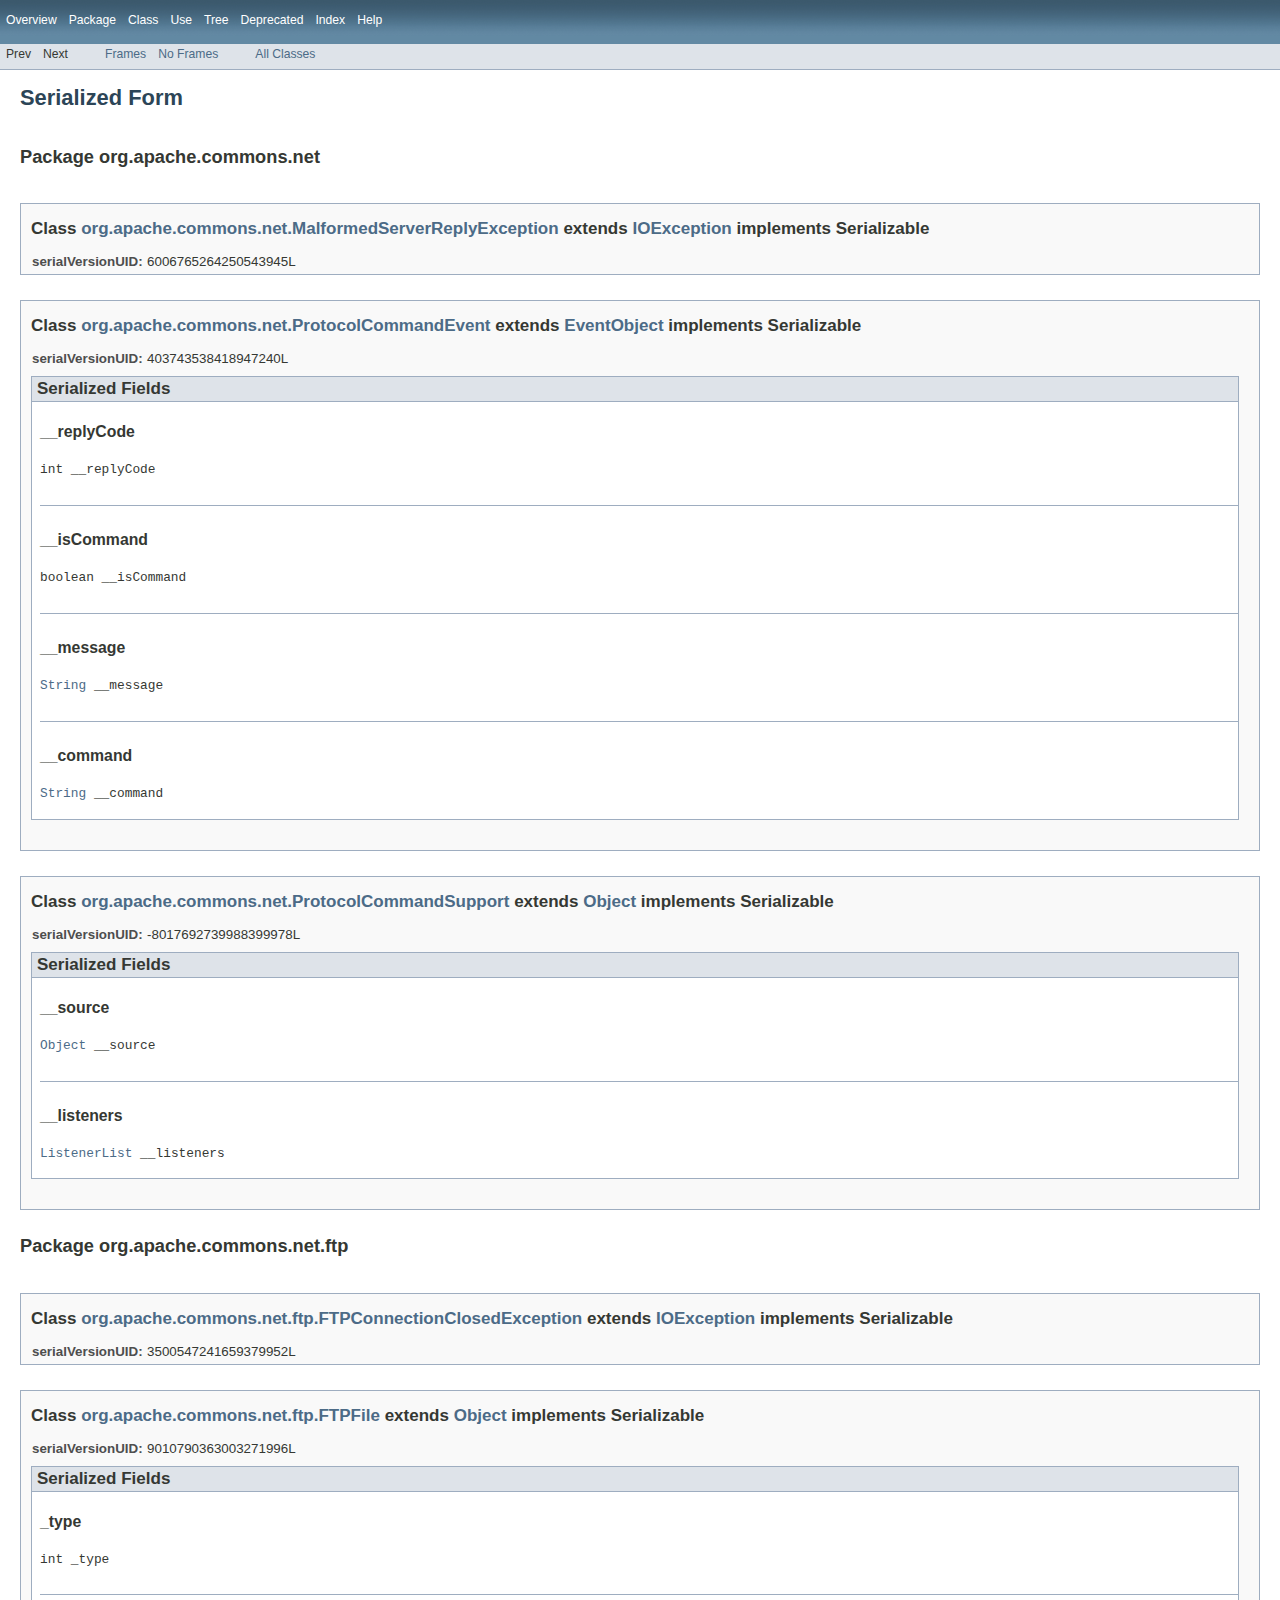
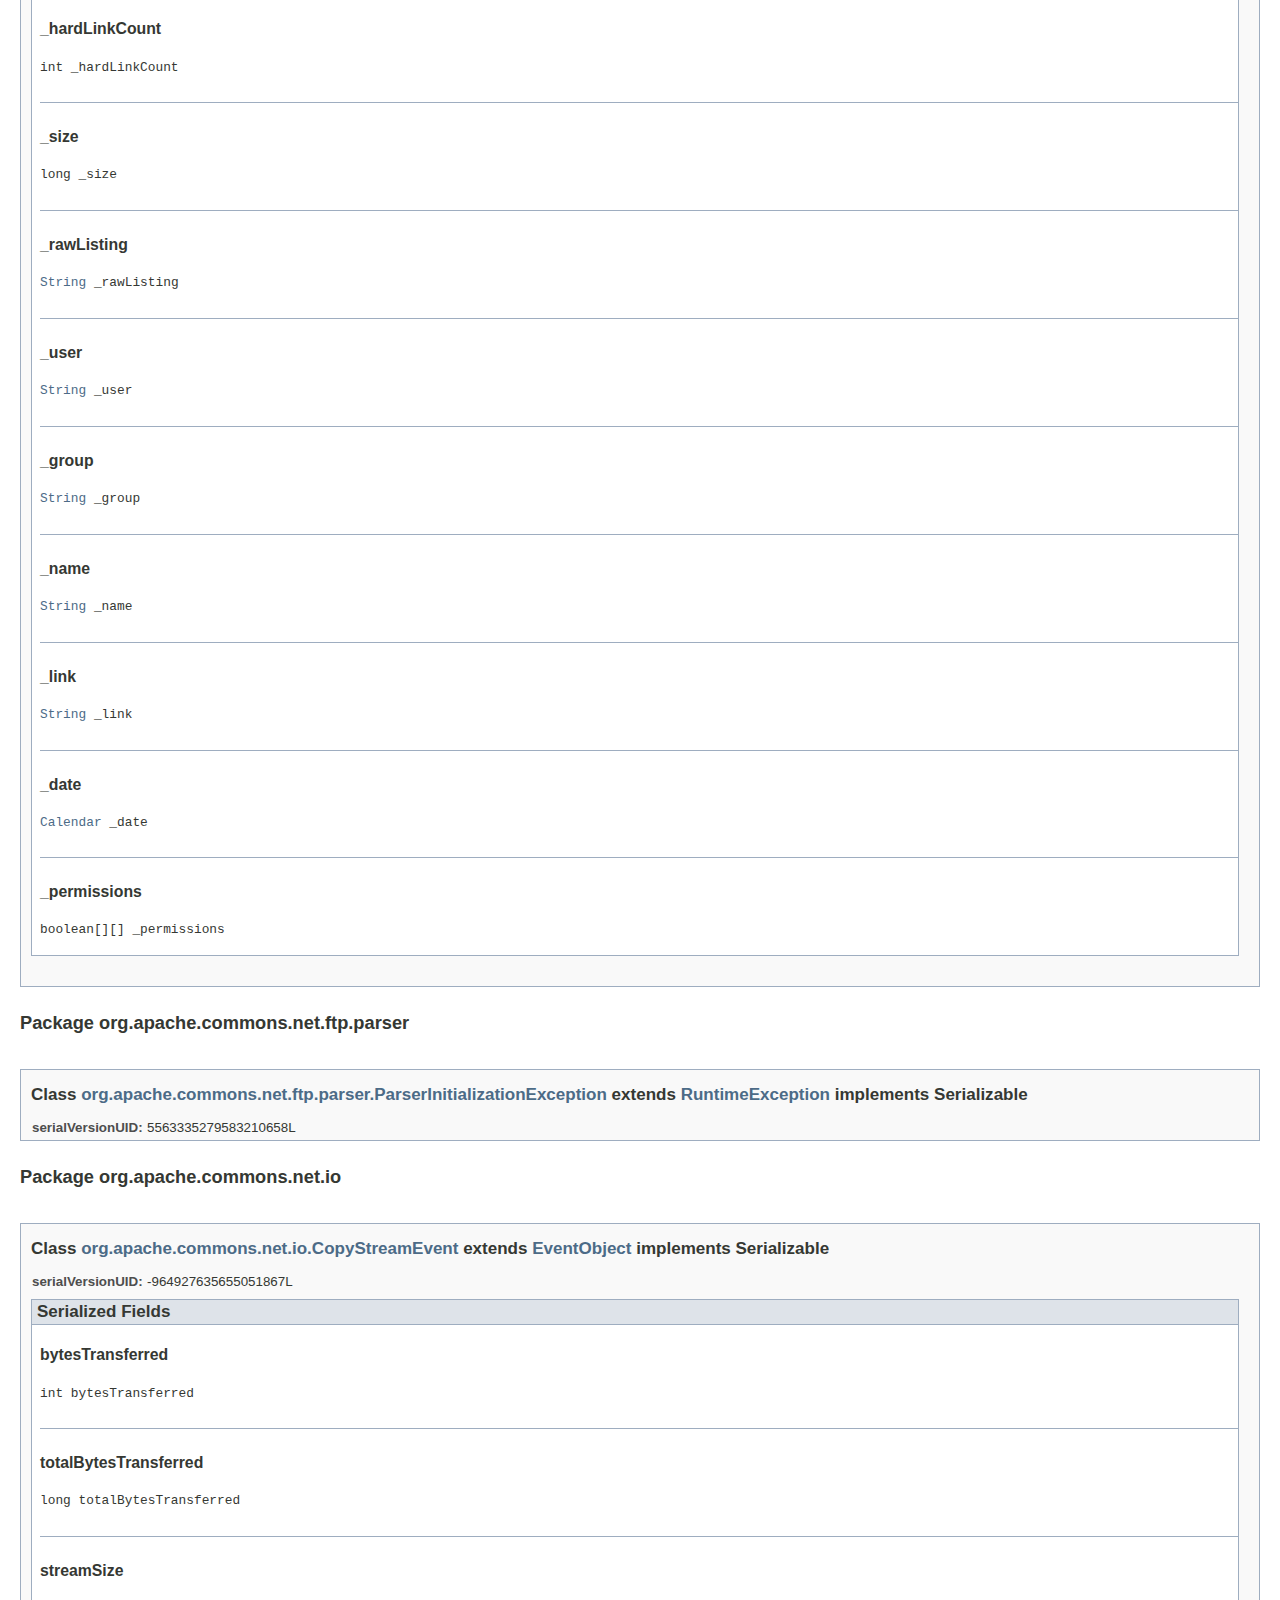
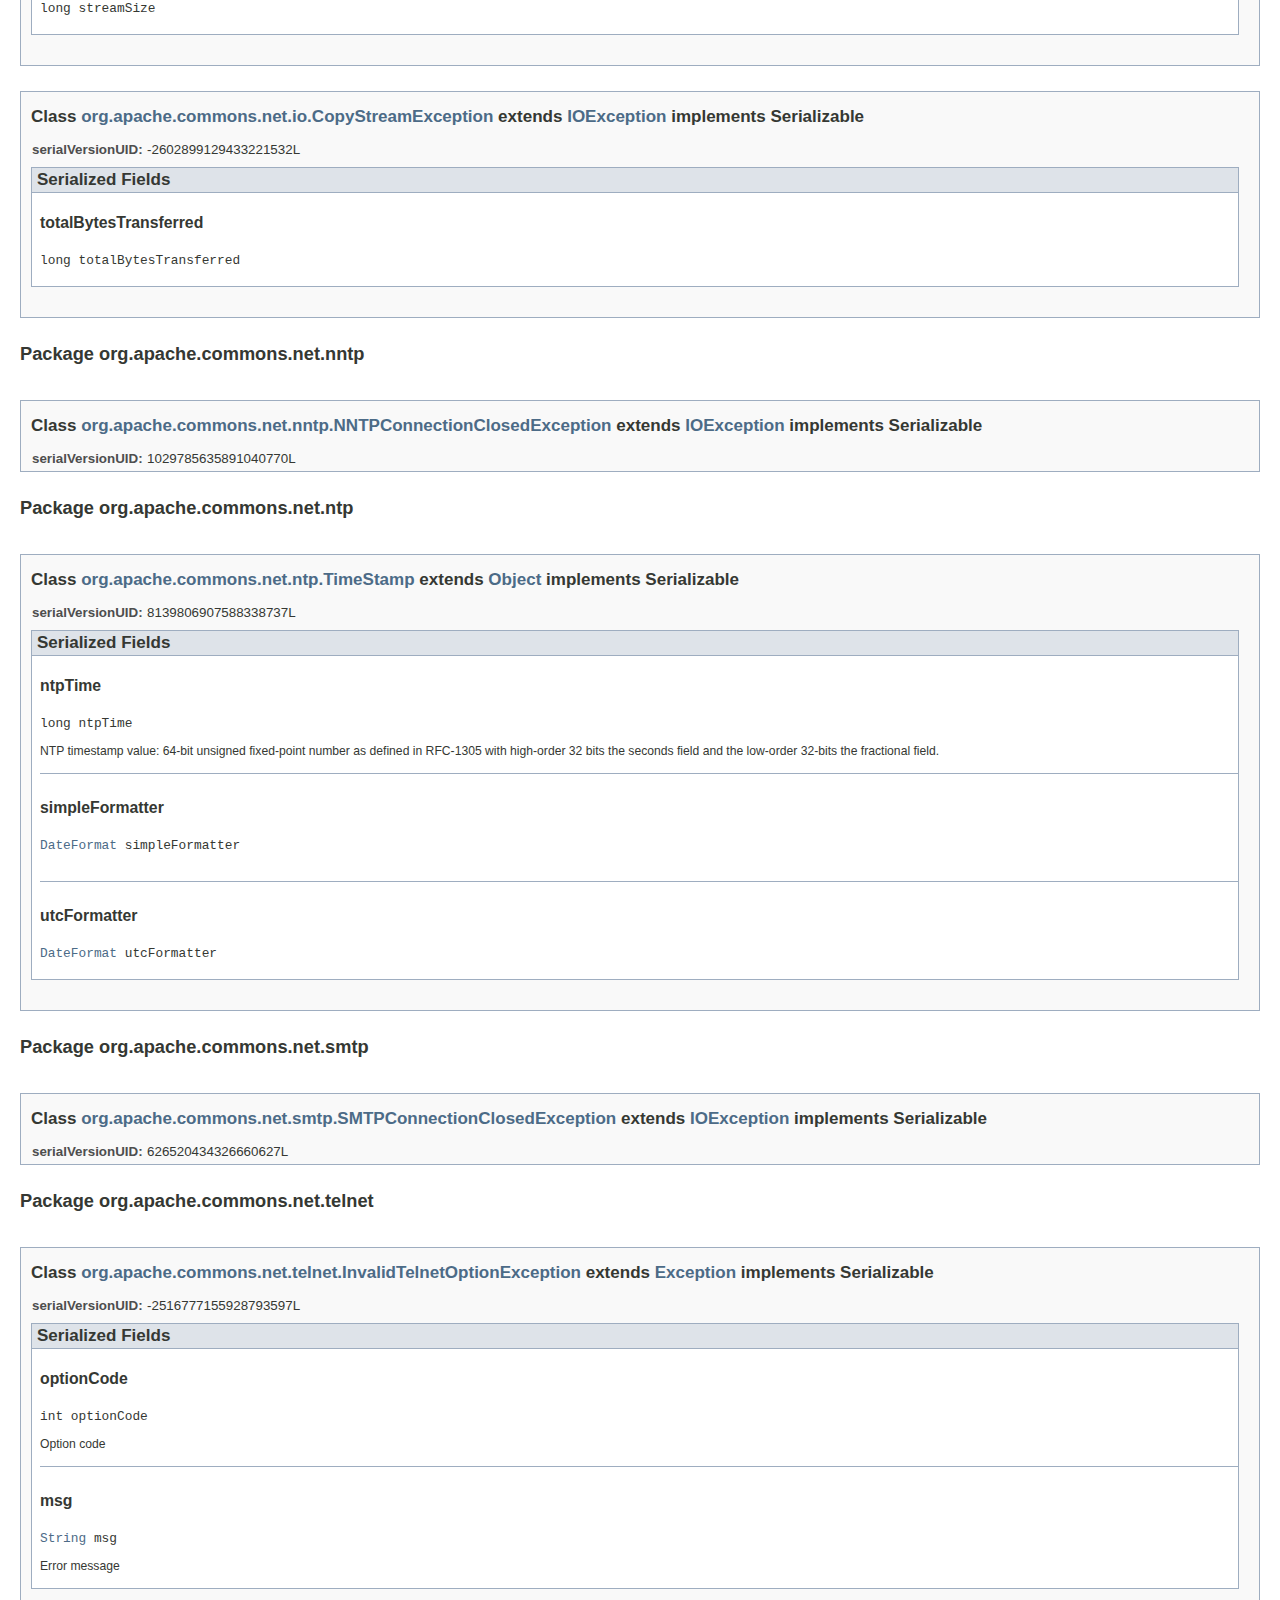
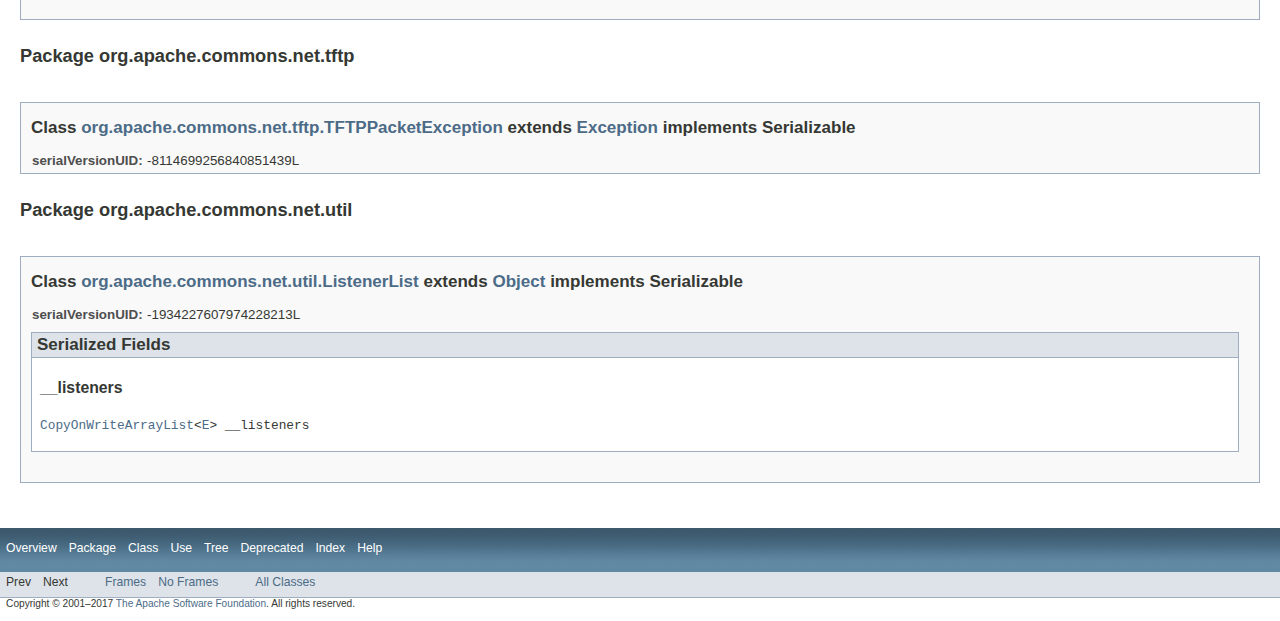
<file: libs/commons-net-3.6/apidocs/serialized-form.html>
<!DOCTYPE HTML PUBLIC "-//W3C//DTD HTML 4.01 Transitional//EN" "http://www.w3.org/TR/html4/loose.dtd">
<!-- NewPage -->
<html lang="en">
<head>
<meta http-equiv="Content-Type" content="text/html; charset=iso-8859-1">
<title>Serialized Form (Apache Commons Net 3.6 API)</title>
<link rel="stylesheet" type="text/css" href="stylesheet.css" title="Style">
</head>
<body>
<script type="text/javascript"><!--
    if (location.href.indexOf('is-external=true') == -1) {
        parent.document.title="Serialized Form (Apache Commons Net 3.6 API)";
    }
//-->
</script>
<noscript>
<div>JavaScript is disabled on your browser.</div>
</noscript>
<!-- ========= START OF TOP NAVBAR ======= -->
<div class="topNav"><a name="navbar_top">
<!--   -->
</a><a href="#skip-navbar_top" title="Skip navigation links"></a><a name="navbar_top_firstrow">
<!--   -->
</a>
<ul class="navList" title="Navigation">
<li><a href="overview-summary.html">Overview</a></li>
<li>Package</li>
<li>Class</li>
<li>Use</li>
<li><a href="overview-tree.html">Tree</a></li>
<li><a href="deprecated-list.html">Deprecated</a></li>
<li><a href="index-all.html">Index</a></li>
<li><a href="help-doc.html">Help</a></li>
</ul>
</div>
<div class="subNav">
<ul class="navList">
<li>Prev</li>
<li>Next</li>
</ul>
<ul class="navList">
<li><a href="index.html?serialized-form.html" target="_top">Frames</a></li>
<li><a href="serialized-form.html" target="_top">No Frames</a></li>
</ul>
<ul class="navList" id="allclasses_navbar_top">
<li><a href="allclasses-noframe.html">All Classes</a></li>
</ul>
<div>
<script type="text/javascript"><!--
  allClassesLink = document.getElementById("allclasses_navbar_top");
  if(window==top) {
    allClassesLink.style.display = "block";
  }
  else {
    allClassesLink.style.display = "none";
  }
  //-->
</script>
</div>
<a name="skip-navbar_top">
<!--   -->
</a></div>
<!-- ========= END OF TOP NAVBAR ========= -->
<div class="header">
<h1 title="Serialized Form" class="title">Serialized Form</h1>
</div>
<div class="serializedFormContainer">
<ul class="blockList">
<li class="blockList">
<h2 title="Package">Package&nbsp;org.apache.commons.net</h2>
<ul class="blockList">
<li class="blockList"><a name="org.apache.commons.net.MalformedServerReplyException">
<!--   -->
</a>
<h3>Class <a href="org/apache/commons/net/MalformedServerReplyException.html" title="class in org.apache.commons.net">org.apache.commons.net.MalformedServerReplyException</a> extends <a href="http://download.oracle.com/javase/1.6.0/docs/api/java/io/IOException.html?is-external=true" title="class or interface in java.io">IOException</a> implements Serializable</h3>
<dl class="nameValue">
<dt>serialVersionUID:</dt>
<dd>6006765264250543945L</dd>
</dl>
</li>
<li class="blockList"><a name="org.apache.commons.net.ProtocolCommandEvent">
<!--   -->
</a>
<h3>Class <a href="org/apache/commons/net/ProtocolCommandEvent.html" title="class in org.apache.commons.net">org.apache.commons.net.ProtocolCommandEvent</a> extends <a href="http://download.oracle.com/javase/1.6.0/docs/api/java/util/EventObject.html?is-external=true" title="class or interface in java.util">EventObject</a> implements Serializable</h3>
<dl class="nameValue">
<dt>serialVersionUID:</dt>
<dd>403743538418947240L</dd>
</dl>
<ul class="blockList">
<li class="blockList"><a name="serializedForm">
<!--   -->
</a>
<h3>Serialized Fields</h3>
<ul class="blockList">
<li class="blockList">
<h4>__replyCode</h4>
<pre>int __replyCode</pre>
</li>
<li class="blockList">
<h4>__isCommand</h4>
<pre>boolean __isCommand</pre>
</li>
<li class="blockList">
<h4>__message</h4>
<pre><a href="http://download.oracle.com/javase/1.6.0/docs/api/java/lang/String.html?is-external=true" title="class or interface in java.lang">String</a> __message</pre>
</li>
<li class="blockListLast">
<h4>__command</h4>
<pre><a href="http://download.oracle.com/javase/1.6.0/docs/api/java/lang/String.html?is-external=true" title="class or interface in java.lang">String</a> __command</pre>
</li>
</ul>
</li>
</ul>
</li>
<li class="blockList"><a name="org.apache.commons.net.ProtocolCommandSupport">
<!--   -->
</a>
<h3>Class <a href="org/apache/commons/net/ProtocolCommandSupport.html" title="class in org.apache.commons.net">org.apache.commons.net.ProtocolCommandSupport</a> extends <a href="http://download.oracle.com/javase/1.6.0/docs/api/java/lang/Object.html?is-external=true" title="class or interface in java.lang">Object</a> implements Serializable</h3>
<dl class="nameValue">
<dt>serialVersionUID:</dt>
<dd>-8017692739988399978L</dd>
</dl>
<ul class="blockList">
<li class="blockList"><a name="serializedForm">
<!--   -->
</a>
<h3>Serialized Fields</h3>
<ul class="blockList">
<li class="blockList">
<h4>__source</h4>
<pre><a href="http://download.oracle.com/javase/1.6.0/docs/api/java/lang/Object.html?is-external=true" title="class or interface in java.lang">Object</a> __source</pre>
</li>
<li class="blockListLast">
<h4>__listeners</h4>
<pre><a href="org/apache/commons/net/util/ListenerList.html" title="class in org.apache.commons.net.util">ListenerList</a> __listeners</pre>
</li>
</ul>
</li>
</ul>
</li>
</ul>
</li>
<li class="blockList">
<h2 title="Package">Package&nbsp;org.apache.commons.net.ftp</h2>
<ul class="blockList">
<li class="blockList"><a name="org.apache.commons.net.ftp.FTPConnectionClosedException">
<!--   -->
</a>
<h3>Class <a href="org/apache/commons/net/ftp/FTPConnectionClosedException.html" title="class in org.apache.commons.net.ftp">org.apache.commons.net.ftp.FTPConnectionClosedException</a> extends <a href="http://download.oracle.com/javase/1.6.0/docs/api/java/io/IOException.html?is-external=true" title="class or interface in java.io">IOException</a> implements Serializable</h3>
<dl class="nameValue">
<dt>serialVersionUID:</dt>
<dd>3500547241659379952L</dd>
</dl>
</li>
<li class="blockList"><a name="org.apache.commons.net.ftp.FTPFile">
<!--   -->
</a>
<h3>Class <a href="org/apache/commons/net/ftp/FTPFile.html" title="class in org.apache.commons.net.ftp">org.apache.commons.net.ftp.FTPFile</a> extends <a href="http://download.oracle.com/javase/1.6.0/docs/api/java/lang/Object.html?is-external=true" title="class or interface in java.lang">Object</a> implements Serializable</h3>
<dl class="nameValue">
<dt>serialVersionUID:</dt>
<dd>9010790363003271996L</dd>
</dl>
<ul class="blockList">
<li class="blockList"><a name="serializedForm">
<!--   -->
</a>
<h3>Serialized Fields</h3>
<ul class="blockList">
<li class="blockList">
<h4>_type</h4>
<pre>int _type</pre>
</li>
<li class="blockList">
<h4>_hardLinkCount</h4>
<pre>int _hardLinkCount</pre>
</li>
<li class="blockList">
<h4>_size</h4>
<pre>long _size</pre>
</li>
<li class="blockList">
<h4>_rawListing</h4>
<pre><a href="http://download.oracle.com/javase/1.6.0/docs/api/java/lang/String.html?is-external=true" title="class or interface in java.lang">String</a> _rawListing</pre>
</li>
<li class="blockList">
<h4>_user</h4>
<pre><a href="http://download.oracle.com/javase/1.6.0/docs/api/java/lang/String.html?is-external=true" title="class or interface in java.lang">String</a> _user</pre>
</li>
<li class="blockList">
<h4>_group</h4>
<pre><a href="http://download.oracle.com/javase/1.6.0/docs/api/java/lang/String.html?is-external=true" title="class or interface in java.lang">String</a> _group</pre>
</li>
<li class="blockList">
<h4>_name</h4>
<pre><a href="http://download.oracle.com/javase/1.6.0/docs/api/java/lang/String.html?is-external=true" title="class or interface in java.lang">String</a> _name</pre>
</li>
<li class="blockList">
<h4>_link</h4>
<pre><a href="http://download.oracle.com/javase/1.6.0/docs/api/java/lang/String.html?is-external=true" title="class or interface in java.lang">String</a> _link</pre>
</li>
<li class="blockList">
<h4>_date</h4>
<pre><a href="http://download.oracle.com/javase/1.6.0/docs/api/java/util/Calendar.html?is-external=true" title="class or interface in java.util">Calendar</a> _date</pre>
</li>
<li class="blockListLast">
<h4>_permissions</h4>
<pre>boolean[][] _permissions</pre>
</li>
</ul>
</li>
</ul>
</li>
</ul>
</li>
<li class="blockList">
<h2 title="Package">Package&nbsp;org.apache.commons.net.ftp.parser</h2>
<ul class="blockList">
<li class="blockList"><a name="org.apache.commons.net.ftp.parser.ParserInitializationException">
<!--   -->
</a>
<h3>Class <a href="org/apache/commons/net/ftp/parser/ParserInitializationException.html" title="class in org.apache.commons.net.ftp.parser">org.apache.commons.net.ftp.parser.ParserInitializationException</a> extends <a href="http://download.oracle.com/javase/1.6.0/docs/api/java/lang/RuntimeException.html?is-external=true" title="class or interface in java.lang">RuntimeException</a> implements Serializable</h3>
<dl class="nameValue">
<dt>serialVersionUID:</dt>
<dd>5563335279583210658L</dd>
</dl>
</li>
</ul>
</li>
<li class="blockList">
<h2 title="Package">Package&nbsp;org.apache.commons.net.io</h2>
<ul class="blockList">
<li class="blockList"><a name="org.apache.commons.net.io.CopyStreamEvent">
<!--   -->
</a>
<h3>Class <a href="org/apache/commons/net/io/CopyStreamEvent.html" title="class in org.apache.commons.net.io">org.apache.commons.net.io.CopyStreamEvent</a> extends <a href="http://download.oracle.com/javase/1.6.0/docs/api/java/util/EventObject.html?is-external=true" title="class or interface in java.util">EventObject</a> implements Serializable</h3>
<dl class="nameValue">
<dt>serialVersionUID:</dt>
<dd>-964927635655051867L</dd>
</dl>
<ul class="blockList">
<li class="blockList"><a name="serializedForm">
<!--   -->
</a>
<h3>Serialized Fields</h3>
<ul class="blockList">
<li class="blockList">
<h4>bytesTransferred</h4>
<pre>int bytesTransferred</pre>
</li>
<li class="blockList">
<h4>totalBytesTransferred</h4>
<pre>long totalBytesTransferred</pre>
</li>
<li class="blockListLast">
<h4>streamSize</h4>
<pre>long streamSize</pre>
</li>
</ul>
</li>
</ul>
</li>
<li class="blockList"><a name="org.apache.commons.net.io.CopyStreamException">
<!--   -->
</a>
<h3>Class <a href="org/apache/commons/net/io/CopyStreamException.html" title="class in org.apache.commons.net.io">org.apache.commons.net.io.CopyStreamException</a> extends <a href="http://download.oracle.com/javase/1.6.0/docs/api/java/io/IOException.html?is-external=true" title="class or interface in java.io">IOException</a> implements Serializable</h3>
<dl class="nameValue">
<dt>serialVersionUID:</dt>
<dd>-2602899129433221532L</dd>
</dl>
<ul class="blockList">
<li class="blockList"><a name="serializedForm">
<!--   -->
</a>
<h3>Serialized Fields</h3>
<ul class="blockList">
<li class="blockListLast">
<h4>totalBytesTransferred</h4>
<pre>long totalBytesTransferred</pre>
</li>
</ul>
</li>
</ul>
</li>
</ul>
</li>
<li class="blockList">
<h2 title="Package">Package&nbsp;org.apache.commons.net.nntp</h2>
<ul class="blockList">
<li class="blockList"><a name="org.apache.commons.net.nntp.NNTPConnectionClosedException">
<!--   -->
</a>
<h3>Class <a href="org/apache/commons/net/nntp/NNTPConnectionClosedException.html" title="class in org.apache.commons.net.nntp">org.apache.commons.net.nntp.NNTPConnectionClosedException</a> extends <a href="http://download.oracle.com/javase/1.6.0/docs/api/java/io/IOException.html?is-external=true" title="class or interface in java.io">IOException</a> implements Serializable</h3>
<dl class="nameValue">
<dt>serialVersionUID:</dt>
<dd>1029785635891040770L</dd>
</dl>
</li>
</ul>
</li>
<li class="blockList">
<h2 title="Package">Package&nbsp;org.apache.commons.net.ntp</h2>
<ul class="blockList">
<li class="blockList"><a name="org.apache.commons.net.ntp.TimeStamp">
<!--   -->
</a>
<h3>Class <a href="org/apache/commons/net/ntp/TimeStamp.html" title="class in org.apache.commons.net.ntp">org.apache.commons.net.ntp.TimeStamp</a> extends <a href="http://download.oracle.com/javase/1.6.0/docs/api/java/lang/Object.html?is-external=true" title="class or interface in java.lang">Object</a> implements Serializable</h3>
<dl class="nameValue">
<dt>serialVersionUID:</dt>
<dd>8139806907588338737L</dd>
</dl>
<ul class="blockList">
<li class="blockList"><a name="serializedForm">
<!--   -->
</a>
<h3>Serialized Fields</h3>
<ul class="blockList">
<li class="blockList">
<h4>ntpTime</h4>
<pre>long ntpTime</pre>
<div class="block">NTP timestamp value: 64-bit unsigned fixed-point number as defined in RFC-1305
 with high-order 32 bits the seconds field and the low-order 32-bits the
 fractional field.</div>
</li>
<li class="blockList">
<h4>simpleFormatter</h4>
<pre><a href="http://download.oracle.com/javase/1.6.0/docs/api/java/text/DateFormat.html?is-external=true" title="class or interface in java.text">DateFormat</a> simpleFormatter</pre>
</li>
<li class="blockListLast">
<h4>utcFormatter</h4>
<pre><a href="http://download.oracle.com/javase/1.6.0/docs/api/java/text/DateFormat.html?is-external=true" title="class or interface in java.text">DateFormat</a> utcFormatter</pre>
</li>
</ul>
</li>
</ul>
</li>
</ul>
</li>
<li class="blockList">
<h2 title="Package">Package&nbsp;org.apache.commons.net.smtp</h2>
<ul class="blockList">
<li class="blockList"><a name="org.apache.commons.net.smtp.SMTPConnectionClosedException">
<!--   -->
</a>
<h3>Class <a href="org/apache/commons/net/smtp/SMTPConnectionClosedException.html" title="class in org.apache.commons.net.smtp">org.apache.commons.net.smtp.SMTPConnectionClosedException</a> extends <a href="http://download.oracle.com/javase/1.6.0/docs/api/java/io/IOException.html?is-external=true" title="class or interface in java.io">IOException</a> implements Serializable</h3>
<dl class="nameValue">
<dt>serialVersionUID:</dt>
<dd>626520434326660627L</dd>
</dl>
</li>
</ul>
</li>
<li class="blockList">
<h2 title="Package">Package&nbsp;org.apache.commons.net.telnet</h2>
<ul class="blockList">
<li class="blockList"><a name="org.apache.commons.net.telnet.InvalidTelnetOptionException">
<!--   -->
</a>
<h3>Class <a href="org/apache/commons/net/telnet/InvalidTelnetOptionException.html" title="class in org.apache.commons.net.telnet">org.apache.commons.net.telnet.InvalidTelnetOptionException</a> extends <a href="http://download.oracle.com/javase/1.6.0/docs/api/java/lang/Exception.html?is-external=true" title="class or interface in java.lang">Exception</a> implements Serializable</h3>
<dl class="nameValue">
<dt>serialVersionUID:</dt>
<dd>-2516777155928793597L</dd>
</dl>
<ul class="blockList">
<li class="blockList"><a name="serializedForm">
<!--   -->
</a>
<h3>Serialized Fields</h3>
<ul class="blockList">
<li class="blockList">
<h4>optionCode</h4>
<pre>int optionCode</pre>
<div class="block">Option code</div>
</li>
<li class="blockListLast">
<h4>msg</h4>
<pre><a href="http://download.oracle.com/javase/1.6.0/docs/api/java/lang/String.html?is-external=true" title="class or interface in java.lang">String</a> msg</pre>
<div class="block">Error message</div>
</li>
</ul>
</li>
</ul>
</li>
</ul>
</li>
<li class="blockList">
<h2 title="Package">Package&nbsp;org.apache.commons.net.tftp</h2>
<ul class="blockList">
<li class="blockList"><a name="org.apache.commons.net.tftp.TFTPPacketException">
<!--   -->
</a>
<h3>Class <a href="org/apache/commons/net/tftp/TFTPPacketException.html" title="class in org.apache.commons.net.tftp">org.apache.commons.net.tftp.TFTPPacketException</a> extends <a href="http://download.oracle.com/javase/1.6.0/docs/api/java/lang/Exception.html?is-external=true" title="class or interface in java.lang">Exception</a> implements Serializable</h3>
<dl class="nameValue">
<dt>serialVersionUID:</dt>
<dd>-8114699256840851439L</dd>
</dl>
</li>
</ul>
</li>
<li class="blockList">
<h2 title="Package">Package&nbsp;org.apache.commons.net.util</h2>
<ul class="blockList">
<li class="blockList"><a name="org.apache.commons.net.util.ListenerList">
<!--   -->
</a>
<h3>Class <a href="org/apache/commons/net/util/ListenerList.html" title="class in org.apache.commons.net.util">org.apache.commons.net.util.ListenerList</a> extends <a href="http://download.oracle.com/javase/1.6.0/docs/api/java/lang/Object.html?is-external=true" title="class or interface in java.lang">Object</a> implements Serializable</h3>
<dl class="nameValue">
<dt>serialVersionUID:</dt>
<dd>-1934227607974228213L</dd>
</dl>
<ul class="blockList">
<li class="blockList"><a name="serializedForm">
<!--   -->
</a>
<h3>Serialized Fields</h3>
<ul class="blockList">
<li class="blockListLast">
<h4>__listeners</h4>
<pre><a href="http://download.oracle.com/javase/1.6.0/docs/api/java/util/concurrent/CopyOnWriteArrayList.html?is-external=true" title="class or interface in java.util.concurrent">CopyOnWriteArrayList</a>&lt;<a href="http://download.oracle.com/javase/1.6.0/docs/api/java/util/concurrent/CopyOnWriteArrayList.html?is-external=true" title="class or interface in java.util.concurrent">E</a>&gt; __listeners</pre>
</li>
</ul>
</li>
</ul>
</li>
</ul>
</li>
</ul>
</div>
<!-- ======= START OF BOTTOM NAVBAR ====== -->
<div class="bottomNav"><a name="navbar_bottom">
<!--   -->
</a><a href="#skip-navbar_bottom" title="Skip navigation links"></a><a name="navbar_bottom_firstrow">
<!--   -->
</a>
<ul class="navList" title="Navigation">
<li><a href="overview-summary.html">Overview</a></li>
<li>Package</li>
<li>Class</li>
<li>Use</li>
<li><a href="overview-tree.html">Tree</a></li>
<li><a href="deprecated-list.html">Deprecated</a></li>
<li><a href="index-all.html">Index</a></li>
<li><a href="help-doc.html">Help</a></li>
</ul>
</div>
<div class="subNav">
<ul class="navList">
<li>Prev</li>
<li>Next</li>
</ul>
<ul class="navList">
<li><a href="index.html?serialized-form.html" target="_top">Frames</a></li>
<li><a href="serialized-form.html" target="_top">No Frames</a></li>
</ul>
<ul class="navList" id="allclasses_navbar_bottom">
<li><a href="allclasses-noframe.html">All Classes</a></li>
</ul>
<div>
<script type="text/javascript"><!--
  allClassesLink = document.getElementById("allclasses_navbar_bottom");
  if(window==top) {
    allClassesLink.style.display = "block";
  }
  else {
    allClassesLink.style.display = "none";
  }
  //-->
</script>
</div>
<a name="skip-navbar_bottom">
<!--   -->
</a></div>
<!-- ======== END OF BOTTOM NAVBAR ======= -->
<p class="legalCopy"><small>Copyright &#169; 2001&#x2013;2017 <a href="https://www.apache.org/">The Apache Software Foundation</a>. All rights reserved.</small></p>
</body>
</html>
</file>
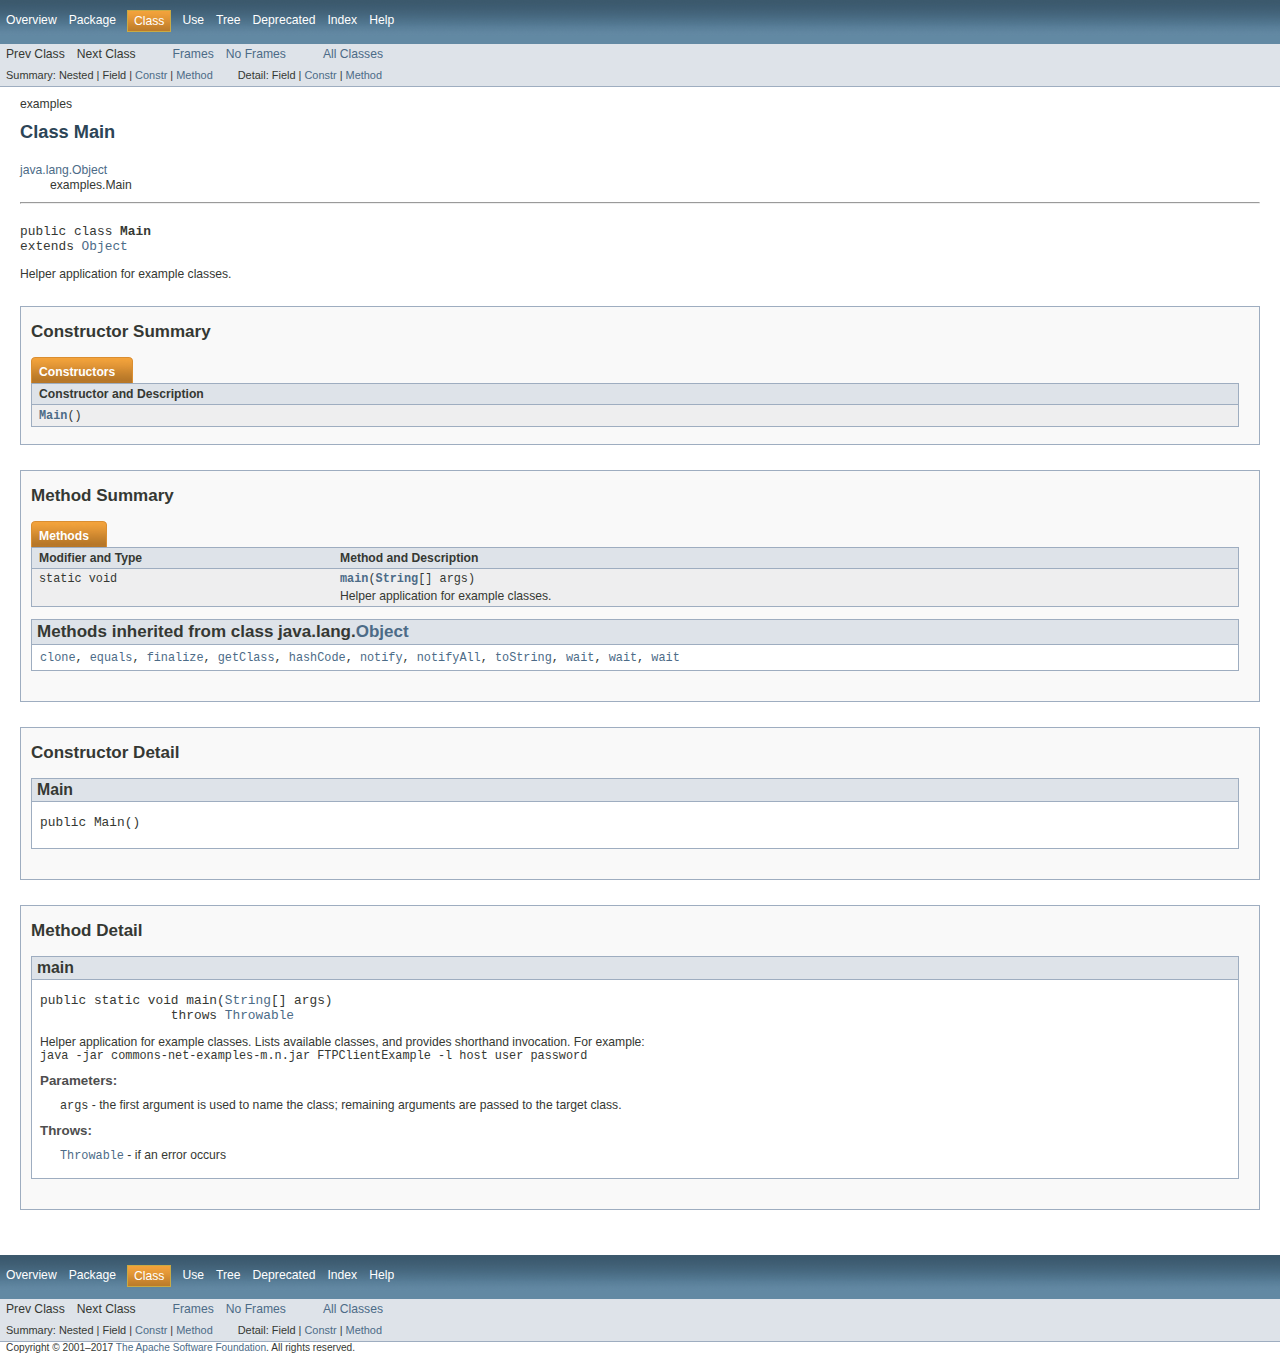
<file: libs/commons-net-3.6/apidocs/examples/Main.html>
<!DOCTYPE HTML PUBLIC "-//W3C//DTD HTML 4.01 Transitional//EN" "http://www.w3.org/TR/html4/loose.dtd">
<!-- NewPage -->
<html lang="en">
<head>
<meta http-equiv="Content-Type" content="text/html; charset=iso-8859-1">
<title>Main (Apache Commons Net 3.6 API)</title>
<link rel="stylesheet" type="text/css" href="../stylesheet.css" title="Style">
</head>
<body>
<script type="text/javascript"><!--
    if (location.href.indexOf('is-external=true') == -1) {
        parent.document.title="Main (Apache Commons Net 3.6 API)";
    }
//-->
</script>
<noscript>
<div>JavaScript is disabled on your browser.</div>
</noscript>
<!-- ========= START OF TOP NAVBAR ======= -->
<div class="topNav"><a name="navbar_top">
<!--   -->
</a><a href="#skip-navbar_top" title="Skip navigation links"></a><a name="navbar_top_firstrow">
<!--   -->
</a>
<ul class="navList" title="Navigation">
<li><a href="../overview-summary.html">Overview</a></li>
<li><a href="package-summary.html">Package</a></li>
<li class="navBarCell1Rev">Class</li>
<li><a href="class-use/Main.html">Use</a></li>
<li><a href="package-tree.html">Tree</a></li>
<li><a href="../deprecated-list.html">Deprecated</a></li>
<li><a href="../index-all.html">Index</a></li>
<li><a href="../help-doc.html">Help</a></li>
</ul>
</div>
<div class="subNav">
<ul class="navList">
<li>Prev Class</li>
<li>Next Class</li>
</ul>
<ul class="navList">
<li><a href="../index.html?examples/Main.html" target="_top">Frames</a></li>
<li><a href="Main.html" target="_top">No Frames</a></li>
</ul>
<ul class="navList" id="allclasses_navbar_top">
<li><a href="../allclasses-noframe.html">All Classes</a></li>
</ul>
<div>
<script type="text/javascript"><!--
  allClassesLink = document.getElementById("allclasses_navbar_top");
  if(window==top) {
    allClassesLink.style.display = "block";
  }
  else {
    allClassesLink.style.display = "none";
  }
  //-->
</script>
</div>
<div>
<ul class="subNavList">
<li>Summary:&nbsp;</li>
<li>Nested&nbsp;|&nbsp;</li>
<li>Field&nbsp;|&nbsp;</li>
<li><a href="#constructor_summary">Constr</a>&nbsp;|&nbsp;</li>
<li><a href="#method_summary">Method</a></li>
</ul>
<ul class="subNavList">
<li>Detail:&nbsp;</li>
<li>Field&nbsp;|&nbsp;</li>
<li><a href="#constructor_detail">Constr</a>&nbsp;|&nbsp;</li>
<li><a href="#method_detail">Method</a></li>
</ul>
</div>
<a name="skip-navbar_top">
<!--   -->
</a></div>
<!-- ========= END OF TOP NAVBAR ========= -->
<!-- ======== START OF CLASS DATA ======== -->
<div class="header">
<div class="subTitle">examples</div>
<h2 title="Class Main" class="title">Class Main</h2>
</div>
<div class="contentContainer">
<ul class="inheritance">
<li><a href="http://download.oracle.com/javase/1.6.0/docs/api/java/lang/Object.html?is-external=true" title="class or interface in java.lang">java.lang.Object</a></li>
<li>
<ul class="inheritance">
<li>examples.Main</li>
</ul>
</li>
</ul>
<div class="description">
<ul class="blockList">
<li class="blockList">
<hr>
<br>
<pre>public class <span class="strong">Main</span>
extends <a href="http://download.oracle.com/javase/1.6.0/docs/api/java/lang/Object.html?is-external=true" title="class or interface in java.lang">Object</a></pre>
<div class="block">Helper application for example classes.</div>
</li>
</ul>
</div>
<div class="summary">
<ul class="blockList">
<li class="blockList">
<!-- ======== CONSTRUCTOR SUMMARY ======== -->
<ul class="blockList">
<li class="blockList"><a name="constructor_summary">
<!--   -->
</a>
<h3>Constructor Summary</h3>
<table class="overviewSummary" border="0" cellpadding="3" cellspacing="0" summary="Constructor Summary table, listing constructors, and an explanation">
<caption><span>Constructors</span><span class="tabEnd">&nbsp;</span></caption>
<tr>
<th class="colOne" scope="col">Constructor and Description</th>
</tr>
<tr class="altColor">
<td class="colOne"><code><strong><a href="../examples/Main.html#Main()">Main</a></strong>()</code>&nbsp;</td>
</tr>
</table>
</li>
</ul>
<!-- ========== METHOD SUMMARY =========== -->
<ul class="blockList">
<li class="blockList"><a name="method_summary">
<!--   -->
</a>
<h3>Method Summary</h3>
<table class="overviewSummary" border="0" cellpadding="3" cellspacing="0" summary="Method Summary table, listing methods, and an explanation">
<caption><span>Methods</span><span class="tabEnd">&nbsp;</span></caption>
<tr>
<th class="colFirst" scope="col">Modifier and Type</th>
<th class="colLast" scope="col">Method and Description</th>
</tr>
<tr class="altColor">
<td class="colFirst"><code>static void</code></td>
<td class="colLast"><code><strong><a href="../examples/Main.html#main(java.lang.String[])">main</a></strong>(<a href="http://download.oracle.com/javase/1.6.0/docs/api/java/lang/String.html?is-external=true" title="class or interface in java.lang">String</a>[]&nbsp;args)</code>
<div class="block">Helper application for example classes.</div>
</td>
</tr>
</table>
<ul class="blockList">
<li class="blockList"><a name="methods_inherited_from_class_java.lang.Object">
<!--   -->
</a>
<h3>Methods inherited from class&nbsp;java.lang.<a href="http://download.oracle.com/javase/1.6.0/docs/api/java/lang/Object.html?is-external=true" title="class or interface in java.lang">Object</a></h3>
<code><a href="http://download.oracle.com/javase/1.6.0/docs/api/java/lang/Object.html?is-external=true#clone()" title="class or interface in java.lang">clone</a>, <a href="http://download.oracle.com/javase/1.6.0/docs/api/java/lang/Object.html?is-external=true#equals(java.lang.Object)" title="class or interface in java.lang">equals</a>, <a href="http://download.oracle.com/javase/1.6.0/docs/api/java/lang/Object.html?is-external=true#finalize()" title="class or interface in java.lang">finalize</a>, <a href="http://download.oracle.com/javase/1.6.0/docs/api/java/lang/Object.html?is-external=true#getClass()" title="class or interface in java.lang">getClass</a>, <a href="http://download.oracle.com/javase/1.6.0/docs/api/java/lang/Object.html?is-external=true#hashCode()" title="class or interface in java.lang">hashCode</a>, <a href="http://download.oracle.com/javase/1.6.0/docs/api/java/lang/Object.html?is-external=true#notify()" title="class or interface in java.lang">notify</a>, <a href="http://download.oracle.com/javase/1.6.0/docs/api/java/lang/Object.html?is-external=true#notifyAll()" title="class or interface in java.lang">notifyAll</a>, <a href="http://download.oracle.com/javase/1.6.0/docs/api/java/lang/Object.html?is-external=true#toString()" title="class or interface in java.lang">toString</a>, <a href="http://download.oracle.com/javase/1.6.0/docs/api/java/lang/Object.html?is-external=true#wait()" title="class or interface in java.lang">wait</a>, <a href="http://download.oracle.com/javase/1.6.0/docs/api/java/lang/Object.html?is-external=true#wait(long)" title="class or interface in java.lang">wait</a>, <a href="http://download.oracle.com/javase/1.6.0/docs/api/java/lang/Object.html?is-external=true#wait(long,%20int)" title="class or interface in java.lang">wait</a></code></li>
</ul>
</li>
</ul>
</li>
</ul>
</div>
<div class="details">
<ul class="blockList">
<li class="blockList">
<!-- ========= CONSTRUCTOR DETAIL ======== -->
<ul class="blockList">
<li class="blockList"><a name="constructor_detail">
<!--   -->
</a>
<h3>Constructor Detail</h3>
<a name="Main()">
<!--   -->
</a>
<ul class="blockListLast">
<li class="blockList">
<h4>Main</h4>
<pre>public&nbsp;Main()</pre>
</li>
</ul>
</li>
</ul>
<!-- ============ METHOD DETAIL ========== -->
<ul class="blockList">
<li class="blockList"><a name="method_detail">
<!--   -->
</a>
<h3>Method Detail</h3>
<a name="main(java.lang.String[])">
<!--   -->
</a>
<ul class="blockListLast">
<li class="blockList">
<h4>main</h4>
<pre>public static&nbsp;void&nbsp;main(<a href="http://download.oracle.com/javase/1.6.0/docs/api/java/lang/String.html?is-external=true" title="class or interface in java.lang">String</a>[]&nbsp;args)
                 throws <a href="http://download.oracle.com/javase/1.6.0/docs/api/java/lang/Throwable.html?is-external=true" title="class or interface in java.lang">Throwable</a></pre>
<div class="block">Helper application for example classes.
 Lists available classes, and provides shorthand invocation.
 For example:<br>
 <code>java -jar commons-net-examples-m.n.jar FTPClientExample -l host user password</code></div>
<dl><dt><span class="strong">Parameters:</span></dt><dd><code>args</code> - the first argument is used to name the class; remaining arguments
 are passed to the target class.</dd>
<dt><span class="strong">Throws:</span></dt>
<dd><code><a href="http://download.oracle.com/javase/1.6.0/docs/api/java/lang/Throwable.html?is-external=true" title="class or interface in java.lang">Throwable</a></code> - if an error occurs</dd></dl>
</li>
</ul>
</li>
</ul>
</li>
</ul>
</div>
</div>
<!-- ========= END OF CLASS DATA ========= -->
<!-- ======= START OF BOTTOM NAVBAR ====== -->
<div class="bottomNav"><a name="navbar_bottom">
<!--   -->
</a><a href="#skip-navbar_bottom" title="Skip navigation links"></a><a name="navbar_bottom_firstrow">
<!--   -->
</a>
<ul class="navList" title="Navigation">
<li><a href="../overview-summary.html">Overview</a></li>
<li><a href="package-summary.html">Package</a></li>
<li class="navBarCell1Rev">Class</li>
<li><a href="class-use/Main.html">Use</a></li>
<li><a href="package-tree.html">Tree</a></li>
<li><a href="../deprecated-list.html">Deprecated</a></li>
<li><a href="../index-all.html">Index</a></li>
<li><a href="../help-doc.html">Help</a></li>
</ul>
</div>
<div class="subNav">
<ul class="navList">
<li>Prev Class</li>
<li>Next Class</li>
</ul>
<ul class="navList">
<li><a href="../index.html?examples/Main.html" target="_top">Frames</a></li>
<li><a href="Main.html" target="_top">No Frames</a></li>
</ul>
<ul class="navList" id="allclasses_navbar_bottom">
<li><a href="../allclasses-noframe.html">All Classes</a></li>
</ul>
<div>
<script type="text/javascript"><!--
  allClassesLink = document.getElementById("allclasses_navbar_bottom");
  if(window==top) {
    allClassesLink.style.display = "block";
  }
  else {
    allClassesLink.style.display = "none";
  }
  //-->
</script>
</div>
<div>
<ul class="subNavList">
<li>Summary:&nbsp;</li>
<li>Nested&nbsp;|&nbsp;</li>
<li>Field&nbsp;|&nbsp;</li>
<li><a href="#constructor_summary">Constr</a>&nbsp;|&nbsp;</li>
<li><a href="#method_summary">Method</a></li>
</ul>
<ul class="subNavList">
<li>Detail:&nbsp;</li>
<li>Field&nbsp;|&nbsp;</li>
<li><a href="#constructor_detail">Constr</a>&nbsp;|&nbsp;</li>
<li><a href="#method_detail">Method</a></li>
</ul>
</div>
<a name="skip-navbar_bottom">
<!--   -->
</a></div>
<!-- ======== END OF BOTTOM NAVBAR ======= -->
<p class="legalCopy"><small>Copyright &#169; 2001&#x2013;2017 <a href="https://www.apache.org/">The Apache Software Foundation</a>. All rights reserved.</small></p>
</body>
</html>
</file>
<file: web/styles.css>
/* Dropdown Button */
.dropbtn {
   background-color: #4CAF50;
   color: white;
   padding: 16px;
   font-size: 16px;
   border: none;
   cursor: pointer;
}

/* Dropdown button on hover & focus */
.dropbtn:hover, .dropbtn:focus {
   background-color: #3e8e41;
}

/* The container <div> - needed to position the dropdown content */
.dropdown {
   position: relative;
   display: inline-block;
}

/* Dropdown Content (Hidden by Default) */
.dropdown-content {
   display: none;
   position: absolute;
   background-color: #f9f9f9;
   min-width: 160px;
   box-shadow: 0px 8px 16px 0px rgba(0,0,0,0.2);
   z-index: 1;
}

/* Links inside the dropdown */
.dropdown-content a {
   color: black;
   padding: 12px 16px;
   text-decoration: none;
   display: block;
}

/* Change color of dropdown links on hover */
.dropdown-content a:hover {background-color: #f1f1f1}

/* Show the dropdown menu (use JS to add this class to the .dropdown-content container when the user clicks on the dropdown button) */
.show {display:block;}

input[type=text] {
    width: 130px;
    -webkit-transition: width 0.4s ease-in-out;
    transition: width 0.4s ease-in-out;
}

/* When the input field gets focus, change its width to 100% */
input[type=text]:focus {
    width: 30%;
}
</file>
<file: libs/commons-net-3.6/apidocs/stylesheet.css>
/* Javadoc style sheet */
/*
Overall document style
*/
body {
    background-color:#ffffff;
    color:#353833;
    font-family:Arial, Helvetica, sans-serif;
    font-size:76%;
    margin:0;
}
a:link, a:visited {
    text-decoration:none;
    color:#4c6b87;
}
a:hover, a:focus {
    text-decoration:none;
    color:#bb7a2a;
}
a:active {
    text-decoration:none;
    color:#4c6b87;
}
a[name] {
    color:#353833;
}
a[name]:hover {
    text-decoration:none;
    color:#353833;
}
pre {
    font-size:1.3em;
}
h1 {
    font-size:1.8em;
}
h2 {
    font-size:1.5em;
}
h3 {
    font-size:1.4em;
}
h4 {
    font-size:1.3em;
}
h5 {
    font-size:1.2em;
}
h6 {
    font-size:1.1em;
}
ul {
    list-style-type:disc;
}
code, tt {
    font-size:1.2em;
}
dt code {
    font-size:1.2em;
}
table tr td dt code {
    font-size:1.2em;
    vertical-align:top;
}
sup {
    font-size:.6em;
}
/*
Document title and Copyright styles
*/
.clear {
    clear:both;
    height:0px;
    overflow:hidden;
}
.aboutLanguage {
    float:right;
    padding:0px 21px;
    font-size:.8em;
    z-index:200;
    margin-top:-7px;
}
.legalCopy {
    margin-left:.5em;
}
.bar a, .bar a:link, .bar a:visited, .bar a:active {
    color:#FFFFFF;
    text-decoration:none;
}
.bar a:hover, .bar a:focus {
    color:#bb7a2a;
}
.tab {
    background-color:#0066FF;
    background-image:url(resources/titlebar.gif);
    background-position:left top;
    background-repeat:no-repeat;
    color:#ffffff;
    padding:8px;
    width:5em;
    font-weight:bold;
}
/*
Navigation bar styles
*/
.bar {
    background-image:url(resources/background.gif);
    background-repeat:repeat-x;
    color:#FFFFFF;
    padding:.8em .5em .4em .8em;
    height:auto;/*height:1.8em;*/
    font-size:1em;
    margin:0;
}
.topNav {
    background-image:url(resources/background.gif);
    background-repeat:repeat-x;
    color:#FFFFFF;
    float:left;
    padding:0;
    width:100%;
    clear:right;
    height:2.8em;
    padding-top:10px;
    overflow:hidden;
}
.bottomNav {
    margin-top:10px;
    background-image:url(resources/background.gif);
    background-repeat:repeat-x;
    color:#FFFFFF;
    float:left;
    padding:0;
    width:100%;
    clear:right;
    height:2.8em;
    padding-top:10px;
    overflow:hidden;
}
.subNav {
    background-color:#dee3e9;
    border-bottom:1px solid #9eadc0;
    float:left;
    width:100%;
    overflow:hidden;
}
.subNav div {
    clear:left;
    float:left;
    padding:0 0 5px 6px;
}
ul.navList, ul.subNavList {
    float:left;
    margin:0 25px 0 0;
    padding:0;
}
ul.navList li{
    list-style:none;
    float:left;
    padding:3px 6px;
}
ul.subNavList li{
    list-style:none;
    float:left;
    font-size:90%;
}
.topNav a:link, .topNav a:active, .topNav a:visited, .bottomNav a:link, .bottomNav a:active, .bottomNav a:visited {
    color:#FFFFFF;
    text-decoration:none;
}
.topNav a:hover, .bottomNav a:hover {
    text-decoration:none;
    color:#bb7a2a;
}
.navBarCell1Rev {
    background-image:url(resources/tab.gif);
    background-color:#a88834;
    color:#FFFFFF;
    margin: auto 5px;
    border:1px solid #c9aa44;
}
/*
Page header and footer styles
*/
.header, .footer {
    clear:both;
    margin:0 20px;
    padding:5px 0 0 0;
}
.indexHeader {
    margin:10px;
    position:relative;
}
.indexHeader h1 {
    font-size:1.3em;
}
.title {
    color:#2c4557;
    margin:10px 0;
}
.subTitle {
    margin:5px 0 0 0;
}
.header ul {
    margin:0 0 25px 0;
    padding:0;
}
.footer ul {
    margin:20px 0 5px 0;
}
.header ul li, .footer ul li {
    list-style:none;
    font-size:1.2em;
}
/*
Heading styles
*/
div.details ul.blockList ul.blockList ul.blockList li.blockList h4, div.details ul.blockList ul.blockList ul.blockListLast li.blockList h4 {
    background-color:#dee3e9;
    border-top:1px solid #9eadc0;
    border-bottom:1px solid #9eadc0;
    margin:0 0 6px -8px;
    padding:2px 5px;
}
ul.blockList ul.blockList ul.blockList li.blockList h3 {
    background-color:#dee3e9;
    border-top:1px solid #9eadc0;
    border-bottom:1px solid #9eadc0;
    margin:0 0 6px -8px;
    padding:2px 5px;
}
ul.blockList ul.blockList li.blockList h3 {
    padding:0;
    margin:15px 0;
}
ul.blockList li.blockList h2 {
    padding:0px 0 20px 0;
}
/*
Page layout container styles
*/
.contentContainer, .sourceContainer, .classUseContainer, .serializedFormContainer, .constantValuesContainer {
    clear:both;
    padding:10px 20px;
    position:relative;
}
.indexContainer {
    margin:10px;
    position:relative;
    font-size:1.0em;
}
.indexContainer h2 {
    font-size:1.1em;
    padding:0 0 3px 0;
}
.indexContainer ul {
    margin:0;
    padding:0;
}
.indexContainer ul li {
    list-style:none;
}
.contentContainer .description dl dt, .contentContainer .details dl dt, .serializedFormContainer dl dt {
    font-size:1.1em;
    font-weight:bold;
    margin:10px 0 0 0;
    color:#4E4E4E;
}
.contentContainer .description dl dd, .contentContainer .details dl dd, .serializedFormContainer dl dd {
    margin:10px 0 10px 20px;
}
.serializedFormContainer dl.nameValue dt {
    margin-left:1px;
    font-size:1.1em;
    display:inline;
    font-weight:bold;
}
.serializedFormContainer dl.nameValue dd {
    margin:0 0 0 1px;
    font-size:1.1em;
    display:inline;
}
/*
List styles
*/
ul.horizontal li {
    display:inline;
    font-size:0.9em;
}
ul.inheritance {
    margin:0;
    padding:0;
}
ul.inheritance li {
    display:inline;
    list-style:none;
}
ul.inheritance li ul.inheritance {
    margin-left:15px;
    padding-left:15px;
    padding-top:1px;
}
ul.blockList, ul.blockListLast {
    margin:10px 0 10px 0;
    padding:0;
}
ul.blockList li.blockList, ul.blockListLast li.blockList {
    list-style:none;
    margin-bottom:25px;
}
ul.blockList ul.blockList li.blockList, ul.blockList ul.blockListLast li.blockList {
    padding:0px 20px 5px 10px;
    border:1px solid #9eadc0;
    background-color:#f9f9f9;
}
ul.blockList ul.blockList ul.blockList li.blockList, ul.blockList ul.blockList ul.blockListLast li.blockList {
    padding:0 0 5px 8px;
    background-color:#ffffff;
    border:1px solid #9eadc0;
    border-top:none;
}
ul.blockList ul.blockList ul.blockList ul.blockList li.blockList {
    margin-left:0;
    padding-left:0;
    padding-bottom:15px;
    border:none;
    border-bottom:1px solid #9eadc0;
}
ul.blockList ul.blockList ul.blockList ul.blockList li.blockListLast {
    list-style:none;
    border-bottom:none;
    padding-bottom:0;
}
table tr td dl, table tr td dl dt, table tr td dl dd {
    margin-top:0;
    margin-bottom:1px;
}
/*
Table styles
*/
.contentContainer table, .classUseContainer table, .constantValuesContainer table {
    border-bottom:1px solid #9eadc0;
    width:100%;
}
.contentContainer ul li table, .classUseContainer ul li table, .constantValuesContainer ul li table {
    width:100%;
}
.contentContainer .description table, .contentContainer .details table {
    border-bottom:none;
}
.contentContainer ul li table th.colOne, .contentContainer ul li table th.colFirst, .contentContainer ul li table th.colLast, .classUseContainer ul li table th, .constantValuesContainer ul li table th, .contentContainer ul li table td.colOne, .contentContainer ul li table td.colFirst, .contentContainer ul li table td.colLast, .classUseContainer ul li table td, .constantValuesContainer ul li table td{
    vertical-align:top;
    padding-right:20px;
}
.contentContainer ul li table th.colLast, .classUseContainer ul li table th.colLast,.constantValuesContainer ul li table th.colLast,
.contentContainer ul li table td.colLast, .classUseContainer ul li table td.colLast,.constantValuesContainer ul li table td.colLast,
.contentContainer ul li table th.colOne, .classUseContainer ul li table th.colOne,
.contentContainer ul li table td.colOne, .classUseContainer ul li table td.colOne {
    padding-right:3px;
}
.overviewSummary caption, .packageSummary caption, .contentContainer ul.blockList li.blockList caption, .summary caption, .classUseContainer caption, .constantValuesContainer caption {
    position:relative;
    text-align:left;
    background-repeat:no-repeat;
    color:#FFFFFF;
    font-weight:bold;
    clear:none;
    overflow:hidden;
    padding:0px;
    margin:0px;
}
caption a:link, caption a:hover, caption a:active, caption a:visited {
    color:#FFFFFF;
}
.overviewSummary caption span, .packageSummary caption span, .contentContainer ul.blockList li.blockList caption span, .summary caption span, .classUseContainer caption span, .constantValuesContainer caption span {
    white-space:nowrap;
    padding-top:8px;
    padding-left:8px;
    display:block;
    float:left;
    background-image:url(resources/titlebar.gif);
    height:18px;
}
.overviewSummary .tabEnd, .packageSummary .tabEnd, .contentContainer ul.blockList li.blockList .tabEnd, .summary .tabEnd, .classUseContainer .tabEnd, .constantValuesContainer .tabEnd {
    width:10px;
    background-image:url(resources/titlebar_end.gif);
    background-repeat:no-repeat;
    background-position:top right;
    position:relative;
    float:left;
}
ul.blockList ul.blockList li.blockList table {
    margin:0 0 12px 0px;
    width:100%;
}
.tableSubHeadingColor {
    background-color: #EEEEFF;
}
.altColor {
    background-color:#eeeeef;
}
.rowColor {
    background-color:#ffffff;
}
.overviewSummary td, .packageSummary td, .contentContainer ul.blockList li.blockList td, .summary td, .classUseContainer td, .constantValuesContainer td {
    text-align:left;
    padding:3px 3px 3px 7px;
}
th.colFirst, th.colLast, th.colOne, .constantValuesContainer th {
    background:#dee3e9;
    border-top:1px solid #9eadc0;
    border-bottom:1px solid #9eadc0;
    text-align:left;
    padding:3px 3px 3px 7px;
}
td.colOne a:link, td.colOne a:active, td.colOne a:visited, td.colOne a:hover, td.colFirst a:link, td.colFirst a:active, td.colFirst a:visited, td.colFirst a:hover, td.colLast a:link, td.colLast a:active, td.colLast a:visited, td.colLast a:hover, .constantValuesContainer td a:link, .constantValuesContainer td a:active, .constantValuesContainer td a:visited, .constantValuesContainer td a:hover {
    font-weight:bold;
}
td.colFirst, th.colFirst {
    border-left:1px solid #9eadc0;
    white-space:nowrap;
}
td.colLast, th.colLast {
    border-right:1px solid #9eadc0;
}
td.colOne, th.colOne {
    border-right:1px solid #9eadc0;
    border-left:1px solid #9eadc0;
}
table.overviewSummary  {
    padding:0px;
    margin-left:0px;
}
table.overviewSummary td.colFirst, table.overviewSummary th.colFirst,
table.overviewSummary td.colOne, table.overviewSummary th.colOne {
    width:25%;
    vertical-align:middle;
}
table.packageSummary td.colFirst, table.overviewSummary th.colFirst {
    width:25%;
    vertical-align:middle;
}
/*
Content styles
*/
.description pre {
    margin-top:0;
}
.deprecatedContent {
    margin:0;
    padding:10px 0;
}
.docSummary {
    padding:0;
}
/*
Formatting effect styles
*/
.sourceLineNo {
    color:green;
    padding:0 30px 0 0;
}
h1.hidden {
    visibility:hidden;
    overflow:hidden;
    font-size:.9em;
}
.block {
    display:block;
    margin:3px 0 0 0;
}
.strong {
    font-weight:bold;
}
</file>
